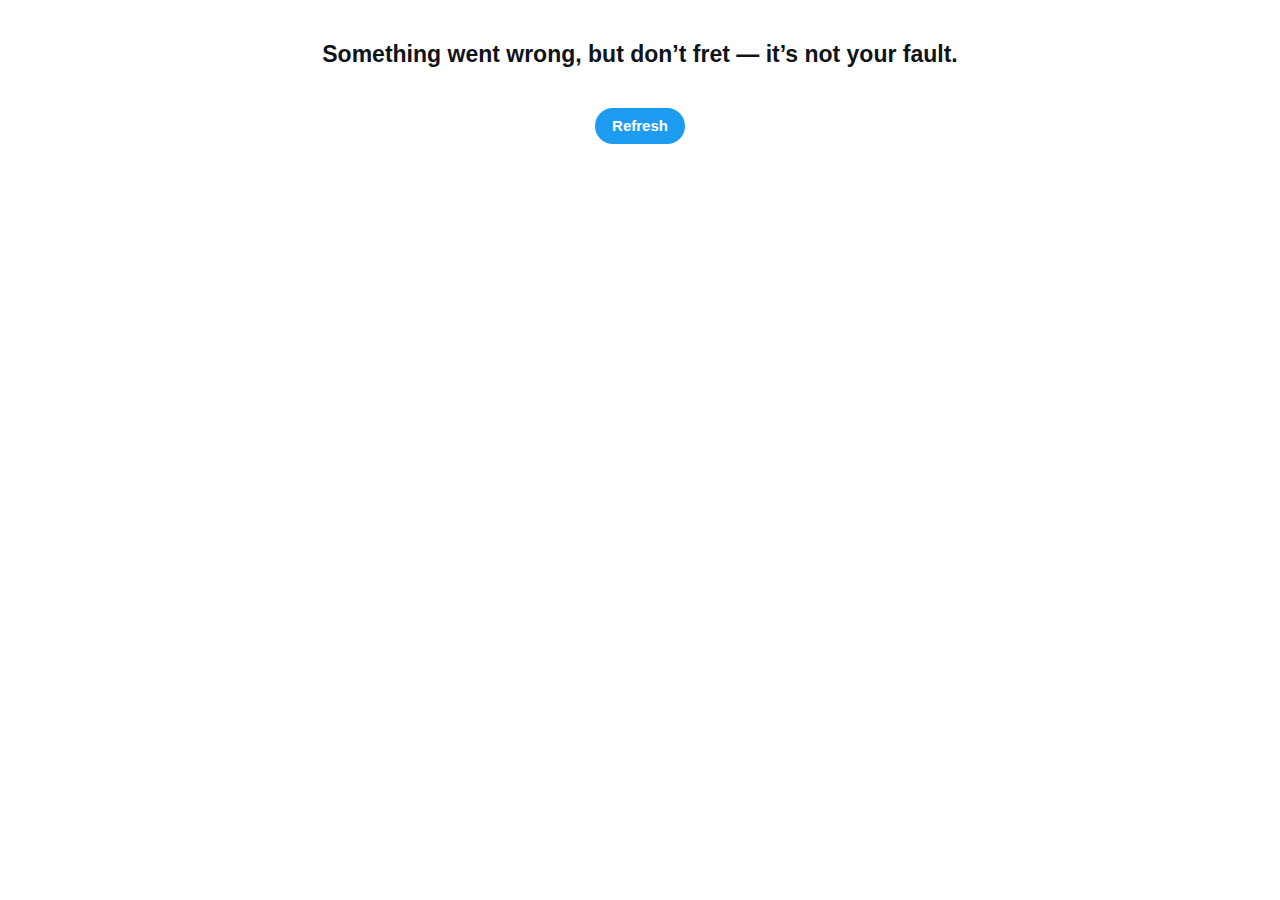
<file: asset/(2) Home _ Twitter.html>
<!DOCTYPE html>
<!-- saved from url=(0024)https://twitter.com/home -->
<html dir="ltr" lang="en" style="overflow-y: scroll; overscroll-behavior-y: none; font-size: 15px;"><head><meta http-equiv="Content-Type" content="text/html; charset=UTF-8"><style id="draftjs-styles_0">
    .draftjs-styles_0 .public-DraftEditorPlaceholder-root {
      color: #536471;
    }

    .draftjs-styles_0 .public-DraftEditorPlaceholder-hasFocus {
      color: #536471;
    }
  </style><style id="draftjs-styles">
     .DraftEditor-editorContainer, .DraftEditor-root, .public-DraftEditor-content {
        height: inherit;
        max-height: inherit;
        min-height: inherit;
        text-align: initial;
    }

    .public-DraftEditor-content[contenteditable=true] {
        -moz-user-modify: read-write-plaintext-only;
        -webkit-user-modify: read-write-plaintext-only;
    }

    .format-inline .public-DraftEditor-content[contenteditable=true] {
      -moz-user-modify: read-write;
      -webkit-user-modify: read-write;
    }

    .DraftEditor-root {
        width: 100%;
        position: relative;
        -webkit-user-select: none;
    }

    .DraftEditor-editorContainer {
        background-color: rgba(255, 255, 255, 0);
        border-left: .1px solid transparent;
        position: relative;
        z-index: 1;
    }

    .public-DraftEditor-block {
        position: relative;
    }

    .DraftEditor-alignLeft .public-DraftStyleDefault-block {
        text-align: left;
    }

    .DraftEditor-alignLeft .public-DraftEditorPlaceholder-root {
        left: 0;
        text-align: left;
    }

    .DraftEditor-alignCenter .public-DraftStyleDefault-block {
        text-align: center
    }

    .DraftEditor-alignCenter .public-DraftEditorPlaceholder-root {
        margin: 0 auto;
        text-align: center;
        width: 100%
    }

    .DraftEditor-alignRight .public-DraftStyleDefault-block {
        text-align: right;
    }

    .DraftEditor-alignRight .public-DraftEditorPlaceholder-root {
        right: 0;
        text-align: right;
    }

    .public-DraftEditorPlaceholder-root {
        padding-bottom: 2px;
        padding-top: 2px;
        position: absolute;
        z-index: 1;
    }

    .public-DraftEditorPlaceholder-inner {
        user-select: none;
        -webkit-user-select: none;
    }

    .DraftEditorPlaceholder-hidden {
        display: none;
    }

    .public-DraftStyleDefault-block {
        overflow:hidden;
        padding-bottom: 2px;
        padding-top: 2px;
        position: relative;
        white-space: pre-wrap;
    }

    /* Only a handful of CSS rules work on br tags and user-select isn't one */
    div:only-child > .public-DraftStyleDefault-block br::selection {
        background: transparent;
    }

    /*
       Safari doesn't let you change ::selection on br elements,
       but Chrome needs it here
    */
    div:only-child > .public-DraftStyleDefault-block::selection {
        background: transparent;
    }

    .public-DraftStyleDefault-ltr {
        direction: ltr;
        text-align: left;
    }

    .public-DraftStyleDefault-rtl {
        direction: rtl;
        text-align: right;
    }

    .DraftEditor-editorContainer a {
        font-family: inherit;
        font-size: inherit;
        line-height: inherit;
        margin-bottom: inherit;
        margin-top: inherit;
    }

    .singleline .public-DraftStyleDefault-block {
        overflow-x: auto;
        scrollbar-width: none;
        white-space: nowrap;
        -ms-overflow-style: none;
    }

    .singleline .public-DraftStyleDefault-block::-webkit-scrollbar {
        display: none;
    }
  </style><style>input::placeholder { user-select: none; -webkit-user-select: none; } iframe { color-scheme: auto; }</style><style>@font-face {
  font-family: TwitterChirp;
  src: url(https://abs.twimg.com/responsive-web/client-web/Chirp-Light.3a18e64a.woff2) format('woff2'), url(https://abs.twimg.com/responsive-web/client-web/Chirp-Light.7a5673aa.woff) format('woff');
  font-weight: 300;
  font-style: 'normal';
  font-display: 'swap';
}
@font-face {
  font-family: TwitterChirp;
  src: url(https://abs.twimg.com/responsive-web/client-web/Chirp-Regular.80fda27a.woff2) format('woff2'), url(https://abs.twimg.com/responsive-web/client-web/Chirp-Regular.60b215ba.woff) format('woff');
  font-weight: 400;
  font-style: 'normal';
  font-display: 'swap';
}
@font-face {
  font-family: TwitterChirp;
  src: url(https://abs.twimg.com/responsive-web/client-web/Chirp-Medium.f8e2739a.woff2) format('woff2'), url(https://abs.twimg.com/responsive-web/client-web/Chirp-Medium.20fc288a.woff) format('woff');
  font-weight: 500;
  font-style: 'normal';
  font-display: 'swap';
}
@font-face {
  font-family: TwitterChirp;
  src: url(https://abs.twimg.com/responsive-web/client-web/Chirp-Bold.ebb56aba.woff2) format('woff2'), url(https://abs.twimg.com/responsive-web/client-web/Chirp-Bold.a573679a.woff) format('woff');
  font-weight: 700;
  font-style: 'normal';
  font-display: 'swap';
}
@font-face {
  font-family: TwitterChirp;
  src: url(https://abs.twimg.com/responsive-web/client-web/Chirp-Heavy.f44ae4ea.woff2) format('woff2'), url(https://abs.twimg.com/responsive-web/client-web/Chirp-Heavy.d70ec7ca.woff) format('woff');
  font-weight: 800;
  font-style: 'normal';
  font-display: 'swap';
}
@font-face {
  font-family: TwitterChirpExtendedHeavy;
  src: url(https://abs.twimg.com/fonts/v1/chirp-extended-heavy-web.woff2) format('woff2'), url(https://abs.twimg.com/fonts/v1/chirp-extended-heavy-web.woff) format('woff');
  font-weight: 800;
  font-style: 'normal';
  font-display: 'swap';
}</style>

<meta name="viewport" content="width=device-width,initial-scale=1,maximum-scale=1,user-scalable=0,viewport-fit=cover"><link rel="preconnect" href="https://abs.twimg.com/"><link rel="dns-prefetch" href="https://abs.twimg.com/"><link rel="preconnect" href="https://api.twitter.com/"><link rel="dns-prefetch" href="https://api.twitter.com/"><link rel="preconnect" href="https://pbs.twimg.com/"><link rel="dns-prefetch" href="https://pbs.twimg.com/"><link rel="preconnect" href="https://t.co/"><link rel="dns-prefetch" href="https://t.co/"><link rel="preconnect" href="https://video.twimg.com/"><link rel="dns-prefetch" href="https://video.twimg.com/"><link nonce="" rel="preload" as="script" crossorigin="anonymous" href="./(2) Home _ Twitter_files/vendor.0c353a7a.js.download"><link nonce="" rel="preload" as="script" crossorigin="anonymous" href="./(2) Home _ Twitter_files/en.dbda296a.js.download"><link nonce="" rel="preload" as="script" crossorigin="anonymous" href="./(2) Home _ Twitter_files/main.7852e1fa.js.download"><meta property="fb:app_id" content="2231777543">
<meta property="og:site_name" content="Twitter"><meta name="google-site-verification" content="600dQ0pZYsH2xOFt4hYmf5f5NpjCbWE_qk5Y04dErYM"><meta name="facebook-domain-verification" content="x6sdcc8b5ju3bh8nbm59eswogvg6t1"><meta http-equiv="onion-location" content="https://twitter3e4tixl4xyajtrzo62zg5vztmjuricljdp2c5kshju4avyoid.onion/"><link rel="manifest" href="https://twitter.com/manifest.json" crossorigin="use-credentials"><link rel="search" type="application/opensearchdescription+xml" href="https://twitter.com/opensearch.xml" title="Twitter"><link rel="mask-icon" sizes="any" href="https://abs.twimg.com/responsive-web/client-web/icon-svg.168b89da.svg" color="#1D9BF0"><link rel="shortcut icon" href="https://abs.twimg.com/favicons/twitter-pip.2.ico"><link rel="apple-touch-icon" sizes="192x192" href="https://abs.twimg.com/responsive-web/client-web/icon-ios.b1fc727a.png"><meta name="mobile-web-app-capable" content="yes">
<meta name="apple-mobile-web-app-title" content="Twitter">
<meta name="apple-mobile-web-app-status-bar-style" content="white">
<meta name="theme-color" media="undefined" content="#FFFFFF">
<meta name="theme-color" media="(prefers-color-scheme: dark)" content="#000000"><meta http-equiv="origin-trial" content="AlpCmb40F5ZjDi9ZYe+wnr/[base64]"><style>
@media (prefers-color-scheme: dark) {
  #placeholder { background-color: #000000 }
  #ScriptLoadFailure span { color: #FFFFFF !important; }
}</style><style>html,body{height: 100%;}::cue{white-space:normal}</style><style id="react-native-stylesheet">[stylesheet-group="0"]{}
html{-ms-text-size-adjust:100%;-webkit-text-size-adjust:100%;-webkit-tap-highlight-color:rgba(0,0,0,0);}
body{margin:0;}
button::-moz-focus-inner,input::-moz-focus-inner{border:0;padding:0;}
input::-webkit-search-cancel-button,input::-webkit-search-decoration,input::-webkit-search-results-button,input::-webkit-search-results-decoration{display:none;}
[stylesheet-group="0.1"]{}
:focus:not([data-focusvisible-polyfill]){outline: none;}
[stylesheet-group="0.5"]{}
.css-18t94o4{cursor:pointer;}
[stylesheet-group="1"]{}
.css-1dbjc4n{-ms-flex-align:stretch;-ms-flex-direction:column;-ms-flex-negative:0;-ms-flex-preferred-size:auto;-webkit-align-items:stretch;-webkit-box-align:stretch;-webkit-box-direction:normal;-webkit-box-orient:vertical;-webkit-flex-basis:auto;-webkit-flex-direction:column;-webkit-flex-shrink:0;align-items:stretch;border:0 solid black;box-sizing:border-box;display:-webkit-box;display:-moz-box;display:-ms-flexbox;display:-webkit-flex;display:flex;flex-basis:auto;flex-direction:column;flex-shrink:0;margin-bottom:0px;margin-left:0px;margin-right:0px;margin-top:0px;min-height:0px;min-width:0px;padding-bottom:0px;padding-left:0px;padding-right:0px;padding-top:0px;position:relative;z-index:0;}
.css-901oao{border:0 solid black;box-sizing:border-box;color:rgba(0,0,0,1.00);display:inline;font:14px -apple-system,BlinkMacSystemFont,"Segoe UI",Roboto,Helvetica,Arial,sans-serif;margin-bottom:0px;margin-left:0px;margin-right:0px;margin-top:0px;padding-bottom:0px;padding-left:0px;padding-right:0px;padding-top:0px;white-space:pre-wrap;word-wrap:break-word;}
.css-16my406{color:inherit;font:inherit;white-space:inherit;}
.css-1hf3ou5{max-width:100%;overflow-x:hidden;overflow-y:hidden;text-overflow:ellipsis;white-space:nowrap;word-wrap:normal;}
[stylesheet-group="2"]{}
.r-13awgt0{-ms-flex:1 1 0%;-webkit-flex:1;flex:1;}
.r-4qtqp9{display:inline-block;}
.r-ywje51{margin-bottom:auto;margin-left:auto;margin-right:auto;margin-top:auto;}
.r-hvic4v{display:none;}
.r-sdzlij{border-bottom-left-radius:9999px;border-bottom-right-radius:9999px;border-top-left-radius:9999px;border-top-right-radius:9999px;}
.r-1phboty{border-bottom-style:solid;border-left-style:solid;border-right-style:solid;border-top-style:solid;}
.r-rs99b7{border-bottom-width:1px;border-left-width:1px;border-right-width:1px;border-top-width:1px;}
.r-6koalj{display:-webkit-box;display:-moz-box;display:-ms-flexbox;display:-webkit-flex;display:flex;}
[stylesheet-group="2.1"]{}
.r-ymttw5{padding-left:16px;padding-right:16px;}
[stylesheet-group="2.2"]{}
.r-12vffkv>*{pointer-events:auto;}
.r-12vffkv{pointer-events:none!important;}
.r-14lw9ot{background-color:rgba(255,255,255,1.00);}
.r-1p0dtai{bottom:0px;}
.r-1d2f490{left:0px;}
.r-1xcajam{position:fixed;}
.r-zchlnj{right:0px;}
.r-ipm5af{top:0px;}
.r-yyyyoo{fill:currentcolor;}
.r-1xvli5t{height:1.25em;}
.r-dnmrzs{max-width:100%;}
.r-bnwqim{position:relative;}
.r-1plcrui{vertical-align:text-bottom;}
.r-lrvibr{-moz-user-select:none;-ms-user-select:none;-webkit-user-select:none;user-select:none;}
.r-13gxpu9{color:rgba(29,161,242,1.00);}
.r-wy61xf{height:72px;}
.r-u8s1d{position:absolute;}
.r-1blnp2b{width:72px;}
.r-1ykxob0{top:60%;}
.r-1awozwy{-ms-flex-align:center;-webkit-align-items:center;-webkit-box-align:center;align-items:center;}
.r-q4m81j{text-align:center;}
.r-bcqeeo{min-width:0px;}
.r-qvutc0{word-wrap:break-word;}
.r-rjixqe{line-height:20px;}
.r-37j5jr{font-family:"TwitterChirp",-apple-system,BlinkMacSystemFont,"Segoe UI",Roboto,Helvetica,Arial,sans-serif;}
.r-a023e6{font-size:15px;}
.r-16dba41{font-weight:400;}
.r-poiln3{font-family:inherit;}
.r-2yi16{min-height:36px;}
.r-1qi8awa{min-width:36px;}
.r-o7ynqc{-webkit-transition-duration:0.2s;transition-duration:0.2s;}
.r-6416eg{-moz-transition-property:background-color, box-shadow;-webkit-transition-property:background-color, box-shadow;transition-property:background-color, box-shadow;}
.r-1ny4l3l{outline-style:none;}
.r-b88u0q{font-weight:700;}
.r-18u37iz{-ms-flex-direction:row;-webkit-box-direction:normal;-webkit-box-orient:horizontal;-webkit-flex-direction:row;flex-direction:row;}
.r-16y2uox{-ms-flex-positive:1;-webkit-box-flex:1;-webkit-flex-grow:1;flex-grow:1;}
.r-1777fci{-ms-flex-pack:center;-webkit-box-pack:center;-webkit-justify-content:center;justify-content:center;}</style><title>(2) Home / Twitter</title><link href="https://twitter.com/home" rel="canonical" data-rh="true"><link href="https://twitter.com/home" hreflang="x-default" rel="alternate" data-rh="true"><script async="" src="./(2) Home _ Twitter_files/analytics.js.download"></script><meta content="(2) Home / Twitter" property="og:title" data-rh="true"></head>
<body style="background-color: #FFFFFF;">
  <noscript>
    <style>
    body {
      -ms-overflow-style: scrollbar;
      overflow-y: scroll;
      overscroll-behavior-y: none;
    }

    .errorContainer {
      background-color: #FFF;
      color: #0F1419;
      max-width: 600px;
      margin: 0 auto;
      padding: 10%;
      font-family: Helvetica, sans-serif;
      font-size: 16px;
    }

    .errorButton {
      margin: 3em 0;
    }

    .errorButton a {
      background: #1DA1F2;
      border-radius: 2.5em;
      color: white;
      padding: 1em 2em;
      text-decoration: none;
    }

    .errorButton a:hover,
    .errorButton a:focus {
      background: rgb(26, 145, 218);
    }

    .errorFooter {
      color: #657786;
      font-size: 80%;
      line-height: 1.5;
      padding: 1em 0;
    }

    .errorFooter a,
    .errorFooter a:visited {
      color: #657786;
      text-decoration: none;
      padding-right: 1em;
    }

    .errorFooter a:hover,
    .errorFooter a:active {
      text-decoration: underline;
    }

      #placeholder,
      #react-root {
        display: none !important;
      }
      body {
        background-color: #FFF !important;
      }
    </style>
    <div class="errorContainer">
      <img width="46" height="38" srcset="https://abs.twimg.com/errors/logo46x38.png 1x, https://abs.twimg.com/errors/logo46x38@2x.png 2x" src="https://abs.twimg.com/errors/logo46x38.png" alt="Twitter" />
      <h1>JavaScript is not available.</h1>
      <p>We’ve detected that JavaScript is disabled in this browser. Please enable JavaScript or switch to a supported browser to continue using twitter.com. You can see a list of supported browsers in our Help Center.</p>
      <p class="errorButton"><a href="https://help.twitter.com/using-twitter/twitter-supported-browsers">Help Center</a></p>
    <p class="errorFooter">
      <a href="https://twitter.com/tos">Terms of Service</a>
      <a href="https://twitter.com/privacy">Privacy Policy</a>
      <a href="https://support.twitter.com/articles/20170514">Cookie Policy</a>
      <a href="https://legal.twitter.com/imprint.html">Imprint</a>
      <a href="https://business.twitter.com/en/help/troubleshooting/how-twitter-ads-work.html?ref=web-twc-ao-gbl-adsinfo&utm_source=twc&utm_medium=web&utm_campaign=ao&utm_content=adsinfo">Ads info</a>
      © 2023 X Corp.
    </p>

    </div>
  </noscript><div id="react-root" style="height:100%;display:flex;"><div class="css-1dbjc4n r-13awgt0 r-12vffkv"><div class="css-1dbjc4n r-13awgt0 r-12vffkv"><h2 aria-level="2" role="heading" class="css-4rbku5 css-1dbjc4n r-4iw3lz r-1xk2f4g r-109y4c4 r-1udh08x r-wwvuq4 r-u8s1d r-92ng3h"><div dir="ltr" class="css-901oao r-18jsvk2 r-37j5jr r-a023e6 r-16dba41 r-rjixqe r-bcqeeo r-qvutc0" style=""><span class="css-901oao css-16my406 r-poiln3 r-bcqeeo r-qvutc0">To view keyboard shortcuts, press question mark</span></div><a href="https://twitter.com/i/keyboard_shortcuts" dir="ltr" role="link" tabindex="-1" class="css-4rbku5 css-18t94o4 css-901oao r-1cvl2hr r-1loqt21 r-37j5jr r-a023e6 r-16dba41 r-rjixqe r-bcqeeo r-qvutc0" style=""><span class="css-901oao css-16my406 r-poiln3 r-bcqeeo r-qvutc0">View keyboard shortcuts</span></a></h2><div id="layers" class="r-1d2f490 r-u8s1d r-zchlnj r-ipm5af r-184en5c" style=""><div class="css-1dbjc4n r-aqfbo4 r-1p0dtai r-1d2f490 r-12vffkv r-1xcajam r-zchlnj"><div class="css-1dbjc4n r-12vffkv"><div class="css-1dbjc4n r-12vffkv"><div class="css-1dbjc4n r-173mn98 r-14lw9ot r-c67a83 r-1qk6wnv r-1upvrn0 r-1mf7evn r-hvns9x r-1jte41z r-1hycxz" data-testid="DMDrawer"><div class="css-1dbjc4n r-1h3ijdo r-5wli1b" style="max-height: 53px;"><div class="css-1dbjc4n r-gtdqiz r-ipm5af r-136ojw6"><div class="css-1dbjc4n r-11mg6pl r-c67a83 r-1qk6wnv r-1loqt21 r-cgjvx2" data-testid="DMDrawerHeader"><div class="css-1dbjc4n r-1h3ijdo r-136ojw6"><div class="css-1dbjc4n"><div class="css-1dbjc4n r-1e5uvyk r-6026j r-c67a83 r-1qk6wnv r-1h3ijdo"><div class="css-1dbjc4n r-1awozwy r-18u37iz r-1h3ijdo r-1777fci r-1jgb5lz r-sb58tz r-ymttw5 r-13qz1uu"><div class="css-1dbjc4n r-16y2uox r-1wbh5a2 r-1pi2tsx r-1777fci"><div class="css-1dbjc4n r-1habvwh"><h2 dir="ltr" aria-level="2" role="heading" class="css-4rbku5 css-901oao css-1hf3ou5 r-18jsvk2 r-37j5jr r-adyw6z r-b88u0q r-135wba7 r-bcqeeo r-1vvnge1 r-qvutc0"><div class="css-1dbjc4n r-1awozwy r-6koalj r-18u37iz r-16y2uox"><div class="css-1dbjc4n r-xoduu5 r-16y2uox r-1wbh5a2"><span class="css-901oao css-16my406 r-poiln3 r-bcqeeo r-qvutc0"><span class="css-901oao css-16my406 r-poiln3 r-bcqeeo r-qvutc0">Messages</span></span></div></div></h2></div></div><div class="css-1dbjc4n r-obd0qt r-1pz39u2 r-1777fci r-15ysp7h r-s8bhmr"><div class="css-1dbjc4n r-18u37iz"><div aria-label="Compose new Message" role="button" tabindex="0" class="css-18t94o4 css-1dbjc4n r-1niwhzg r-42olwf r-sdzlij r-1phboty r-rs99b7 r-2yi16 r-1qi8awa r-1ny4l3l r-o7ynqc r-6416eg r-lrvibr"><div dir="ltr" class="css-901oao r-1awozwy r-18jsvk2 r-6koalj r-18u37iz r-16y2uox r-37j5jr r-a023e6 r-b88u0q r-1777fci r-rjixqe r-bcqeeo r-q4m81j r-qvutc0"><svg viewBox="0 0 24 24" aria-hidden="true" class="r-18jsvk2 r-4qtqp9 r-yyyyoo r-z80fyv r-dnmrzs r-bnwqim r-1plcrui r-lrvibr r-19wmn03"><g><path d="M1.998 5.5c0-1.381 1.119-2.5 2.5-2.5h15c1.381 0 2.5 1.119 2.5 2.5V12h-2v-1.537l-8 3.635-8-3.635V18.5c0 .276.224.5.5.5H13v2H4.498c-1.381 0-2.5-1.119-2.5-2.5v-13zm2 2.766l8 3.635 8-3.635V5.5c0-.276-.224-.5-.5-.5h-15c-.276 0-.5.224-.5.5v2.766zM19 18v-3h2v3h3v2h-3v3h-2v-3h-3v-2h3z"></path></g></svg><span class="css-901oao css-16my406 css-1hf3ou5 r-poiln3 r-a023e6 r-rjixqe r-bcqeeo r-qvutc0" style="border-bottom: 2px solid rgb(15, 20, 25);"></span></div></div><div aria-label="Expand" role="button" tabindex="0" class="css-18t94o4 css-1dbjc4n r-1niwhzg r-42olwf r-sdzlij r-1phboty r-rs99b7 r-2yi16 r-1qi8awa r-1ny4l3l r-o7ynqc r-6416eg r-lrvibr"><div dir="ltr" class="css-901oao r-1awozwy r-18jsvk2 r-6koalj r-18u37iz r-16y2uox r-37j5jr r-a023e6 r-b88u0q r-1777fci r-rjixqe r-bcqeeo r-q4m81j r-qvutc0"><svg viewBox="0 0 24 24" aria-hidden="true" class="r-18jsvk2 r-4qtqp9 r-yyyyoo r-z80fyv r-dnmrzs r-bnwqim r-1plcrui r-lrvibr r-19wmn03"><g><path d="M12 2.59l9.46 9.45-1.42 1.42L12 5.41l-8.04 8.05-1.42-1.42L12 2.59zm0 7l9.46 9.45-1.42 1.42L12 12.41l-8.04 8.05-1.42-1.42L12 9.59z"></path></g></svg><span class="css-901oao css-16my406 css-1hf3ou5 r-poiln3 r-a023e6 r-rjixqe r-bcqeeo r-qvutc0" style="border-bottom: 2px solid rgb(15, 20, 25);"></span></div></div></div></div></div></div></div></div></div></div></div></div></div></div><div class="css-1dbjc4n r-12vffkv"><div class="css-1dbjc4n r-12vffkv"><div class="css-1dbjc4n" data-testid="BottomBar"></div></div></div></div></div><div class="css-1dbjc4n r-18u37iz r-13qz1uu r-417010" data-at-shortcutkeys="{&quot;n&quot;:&quot;New Tweet&quot;,&quot;CTRL Enter&quot;:&quot;Send Tweet&quot;,&quot;m&quot;:&quot;Mute selected Video&quot;,&quot;/&quot;:&quot;Search&quot;,&quot;l&quot;:&quot;Like&quot;,&quot;r&quot;:&quot;Reply&quot;,&quot;t&quot;:&quot;Retweet&quot;,&quot;s&quot;:&quot;Share Tweet&quot;,&quot;b&quot;:&quot;Bookmark&quot;,&quot;u&quot;:&quot;Mute account&quot;,&quot;x&quot;:&quot;Block account&quot;,&quot;Enter&quot;:&quot;Open Tweet details&quot;,&quot;o&quot;:&quot;Expand photo&quot;,&quot;i&quot;:&quot;Open/Close Messages dock&quot;,&quot;k&quot;:&quot;Previous Tweet&quot;,&quot;space&quot;:&quot;Pause/Play selected Video&quot;,&quot;a d&quot;:&quot;Go to Audio Dock&quot;,&quot;a space&quot;:&quot;Play/Pause Audio Dock&quot;,&quot;a m&quot;:&quot;Mute/Unmute Audio Dock&quot;,&quot;?&quot;:&quot;Shortcut help&quot;,&quot;j&quot;:&quot;Next Tweet&quot;,&quot;Space&quot;:&quot;Page down&quot;,&quot;.&quot;:&quot;Load new Tweets&quot;,&quot;g h&quot;:&quot;Home&quot;,&quot;g e&quot;:&quot;Explore&quot;,&quot;g n&quot;:&quot;Notifications&quot;,&quot;g r&quot;:&quot;Mentions&quot;,&quot;g p&quot;:&quot;Profile&quot;,&quot;g f&quot;:&quot;Drafts&quot;,&quot;g t&quot;:&quot;Scheduled Tweets&quot;,&quot;g l&quot;:&quot;Likes&quot;,&quot;g i&quot;:&quot;Lists&quot;,&quot;g m&quot;:&quot;Direct Messages&quot;,&quot;g s&quot;:&quot;Settings&quot;,&quot;g b&quot;:&quot;Bookmarks&quot;,&quot;g u&quot;:&quot;Go to user…&quot;,&quot;g d&quot;:&quot;Display settings&quot;}" aria-hidden="false" style="min-height: 600px;"><div aria-label="Skip to home timeline" role="button" tabindex="0" class="css-18t94o4 css-1dbjc4n r-1niwhzg r-sdzlij r-1phboty r-4iw3lz r-1xk2f4g r-109y4c4 r-2yi16 r-1qi8awa r-1ny4l3l r-1udh08x r-wwvuq4 r-u8s1d r-o7ynqc r-6416eg r-lrvibr r-92ng3h" style="border-color: rgb(207, 217, 222);"><div dir="ltr" class="css-901oao r-1awozwy r-18jsvk2 r-6koalj r-18u37iz r-16y2uox r-37j5jr r-a023e6 r-b88u0q r-1777fci r-rjixqe r-bcqeeo r-q4m81j r-qvutc0"><span class="css-901oao css-16my406 css-1hf3ou5 r-poiln3 r-a023e6 r-rjixqe r-bcqeeo r-qvutc0"></span></div></div><div aria-label="Skip to trending" role="button" tabindex="0" class="css-18t94o4 css-1dbjc4n r-1niwhzg r-sdzlij r-1phboty r-4iw3lz r-1xk2f4g r-109y4c4 r-2yi16 r-1qi8awa r-1ny4l3l r-1udh08x r-wwvuq4 r-u8s1d r-o7ynqc r-6416eg r-lrvibr r-92ng3h" style="border-color: rgb(207, 217, 222);"><div dir="ltr" class="css-901oao r-1awozwy r-18jsvk2 r-6koalj r-18u37iz r-16y2uox r-37j5jr r-a023e6 r-b88u0q r-1777fci r-rjixqe r-bcqeeo r-q4m81j r-qvutc0"><span class="css-901oao css-16my406 css-1hf3ou5 r-poiln3 r-a023e6 r-rjixqe r-bcqeeo r-qvutc0"></span></div></div><header role="banner" class="css-1dbjc4n r-obd0qt r-16y2uox r-lrvibr r-1g40b8q"><div class="css-1dbjc4n r-o96wvk"><div class="css-1dbjc4n r-aqfbo4 r-1pi2tsx r-1xcajam r-ipm5af"><div class="css-1dbjc4n r-1pi2tsx r-1wtj0ep r-1rnoaur r-1pn2ns4 r-o96wvk"><div class="css-1dbjc4n r-1habvwh"><div class="css-1dbjc4n r-dnmrzs r-1vvnge1"><h1 role="heading" class="css-4rbku5 css-1dbjc4n r-1awozwy r-1pz39u2 r-1loqt21 r-6koalj r-16y2uox r-1777fci r-4wgw6l"><a href="https://twitter.com/home" aria-label="Twitter" role="link" class="css-4rbku5 css-18t94o4 css-1dbjc4n r-1niwhzg r-42olwf r-sdzlij r-1phboty r-rs99b7 r-1loqt21 r-19yznuf r-64el8z r-1ny4l3l r-o7ynqc r-6416eg r-lrvibr" style=""><div dir="ltr" class="css-901oao r-1awozwy r-18jsvk2 r-6koalj r-18u37iz r-16y2uox r-37j5jr r-a023e6 r-b88u0q r-1777fci r-rjixqe r-bcqeeo r-q4m81j r-qvutc0" style=""><svg viewBox="0 0 24 24" aria-hidden="true" class="r-1cvl2hr r-4qtqp9 r-yyyyoo r-16y2uox r-8kz0gk r-dnmrzs r-bnwqim r-1plcrui r-lrvibr r-lrsllp"><g><path d="M23.643 4.937c-.835.37-1.732.62-2.675.733.962-.576 1.7-1.49 2.048-2.578-.9.534-1.897.922-2.958 1.13-.85-.904-2.06-1.47-3.4-1.47-2.572 0-4.658 2.086-4.658 4.66 0 .364.042.718.12 1.06-3.873-.195-7.304-2.05-9.602-4.868-.4.69-.63 1.49-.63 2.342 0 1.616.823 3.043 2.072 3.878-.764-.025-1.482-.234-2.11-.583v.06c0 2.257 1.605 4.14 3.737 4.568-.392.106-.803.162-1.227.162-.3 0-.593-.028-.877-.082.593 1.85 2.313 3.198 4.352 3.234-1.595 1.25-3.604 1.995-5.786 1.995-.376 0-.747-.022-1.112-.065 2.062 1.323 4.51 2.093 7.14 2.093 8.57 0 13.255-7.098 13.255-13.254 0-.2-.005-.402-.014-.602.91-.658 1.7-1.477 2.323-2.41z"></path></g></svg><span class="css-901oao css-16my406 css-1hf3ou5 r-poiln3 r-1inkyih r-rjixqe r-bcqeeo r-qvutc0"></span></div></a></h1></div><div class="css-1dbjc4n r-15zivkp r-1bymd8e r-13qz1uu"><nav aria-label="Primary" role="navigation" class="css-1dbjc4n r-1habvwh r-eqz5dr"><a href="https://twitter.com/home" aria-label="Home (New unread Tweets)" role="link" class="css-4rbku5 css-18t94o4 css-1dbjc4n r-1habvwh r-1loqt21 r-6koalj r-eqz5dr r-16y2uox r-1ny4l3l r-rjfia r-13qz1uu" data-testid="AppTabBar_Home_Link"><div class="css-1dbjc4n r-1awozwy r-sdzlij r-18u37iz r-1777fci r-dnmrzs r-xyw6el r-o7ynqc r-6416eg"><div class="css-1dbjc4n"><svg viewBox="0 0 24 24" aria-hidden="true" class="r-18jsvk2 r-4qtqp9 r-yyyyoo r-lwhw9o r-dnmrzs r-bnwqim r-1plcrui r-lrvibr r-cnnz9e"><g><path d="M12 1.696L.622 8.807l1.06 1.696L3 9.679V19.5C3 20.881 4.119 22 5.5 22h13c1.381 0 2.5-1.119 2.5-2.5V9.679l1.318.824 1.06-1.696L12 1.696zM12 16.5c-1.933 0-3.5-1.567-3.5-3.5s1.567-3.5 3.5-3.5 3.5 1.567 3.5 3.5-1.567 3.5-3.5 3.5z"></path></g></svg><div aria-label="undefined unread items" class="css-1dbjc4n r-l5o3uw r-sdzlij r-1yadl64 r-1ozsyd3 r-u8s1d r-1gg5ah6 r-1ld3bg r-lrvibr r-12rgx7y"></div></div><div dir="ltr" class="css-901oao css-1hf3ou5 r-18jsvk2 r-37j5jr r-adyw6z r-b88u0q r-135wba7 r-1joea0r r-88pszg r-bcqeeo r-qvutc0"><span class="css-901oao css-16my406 r-poiln3 r-bcqeeo r-qvutc0">Home</span></div></div></a><a href="https://twitter.com/explore" aria-label="Search and explore" role="link" class="css-4rbku5 css-18t94o4 css-1dbjc4n r-1habvwh r-1loqt21 r-6koalj r-eqz5dr r-16y2uox r-1ny4l3l r-rjfia r-13qz1uu" data-testid="AppTabBar_Explore_Link"><div class="css-1dbjc4n r-1awozwy r-sdzlij r-18u37iz r-1777fci r-dnmrzs r-xyw6el r-o7ynqc r-6416eg"><div class="css-1dbjc4n"><svg viewBox="0 0 24 24" aria-hidden="true" class="r-18jsvk2 r-4qtqp9 r-yyyyoo r-lwhw9o r-dnmrzs r-bnwqim r-1plcrui r-lrvibr r-cnnz9e"><g><path d="M10.25 3.75c-3.59 0-6.5 2.91-6.5 6.5s2.91 6.5 6.5 6.5c1.795 0 3.419-.726 4.596-1.904 1.178-1.177 1.904-2.801 1.904-4.596 0-3.59-2.91-6.5-6.5-6.5zm-8.5 6.5c0-4.694 3.806-8.5 8.5-8.5s8.5 3.806 8.5 8.5c0 1.986-.682 3.815-1.824 5.262l4.781 4.781-1.414 1.414-4.781-4.781c-1.447 1.142-3.276 1.824-5.262 1.824-4.694 0-8.5-3.806-8.5-8.5z"></path></g></svg></div><div dir="ltr" class="css-901oao css-1hf3ou5 r-18jsvk2 r-37j5jr r-adyw6z r-16dba41 r-135wba7 r-1joea0r r-88pszg r-bcqeeo r-qvutc0"><span class="css-901oao css-16my406 r-poiln3 r-bcqeeo r-qvutc0">Explore</span></div></div></a><a href="https://twitter.com/notifications" aria-label="Notifications (2 unread notifications)" role="link" class="css-4rbku5 css-18t94o4 css-1dbjc4n r-1habvwh r-1loqt21 r-6koalj r-eqz5dr r-16y2uox r-1ny4l3l r-rjfia r-13qz1uu" data-testid="AppTabBar_Notifications_Link"><div class="css-1dbjc4n r-1awozwy r-sdzlij r-18u37iz r-1777fci r-dnmrzs r-xyw6el r-o7ynqc r-6416eg"><div class="css-1dbjc4n"><svg viewBox="0 0 24 24" aria-hidden="true" class="r-18jsvk2 r-4qtqp9 r-yyyyoo r-lwhw9o r-dnmrzs r-bnwqim r-1plcrui r-lrvibr r-cnnz9e"><g><path d="M19.993 9.042C19.48 5.017 16.054 2 11.996 2s-7.49 3.021-7.999 7.051L2.866 18H7.1c.463 2.282 2.481 4 4.9 4s4.437-1.718 4.9-4h4.236l-1.143-8.958zM12 20c-1.306 0-2.417-.835-2.829-2h5.658c-.412 1.165-1.523 2-2.829 2zm-6.866-4l.847-6.698C6.364 6.272 8.941 4 11.996 4s5.627 2.268 6.013 5.295L18.864 16H5.134z"></path></g></svg><div dir="ltr" aria-label="2 unread items" aria-live="polite" class="css-901oao r-1awozwy r-l5o3uw r-11mg6pl r-sdzlij r-1phboty r-rs99b7 r-1tjplnt r-jwli3a r-6koalj r-1q142lx r-37j5jr r-1gkfh8e r-16dba41 r-10ptun7 r-1777fci r-56xrmm r-285fr0 r-u8s1d r-kquydp r-1m4drjs r-lrvibr r-3s2u2q r-qvutc0"><span class="css-901oao css-16my406 r-poiln3 r-bcqeeo r-qvutc0">2</span></div></div><div dir="ltr" class="css-901oao css-1hf3ou5 r-18jsvk2 r-37j5jr r-adyw6z r-16dba41 r-135wba7 r-1joea0r r-88pszg r-bcqeeo r-qvutc0"><span class="css-901oao css-16my406 r-poiln3 r-bcqeeo r-qvutc0">Notifications</span></div></div></a><a href="https://twitter.com/messages" aria-label="Direct Messages" role="link" class="css-4rbku5 css-18t94o4 css-1dbjc4n r-1habvwh r-1loqt21 r-6koalj r-eqz5dr r-16y2uox r-1ny4l3l r-rjfia r-13qz1uu" data-testid="AppTabBar_DirectMessage_Link"><div class="css-1dbjc4n r-1awozwy r-sdzlij r-18u37iz r-1777fci r-dnmrzs r-xyw6el r-o7ynqc r-6416eg"><div class="css-1dbjc4n"><svg viewBox="0 0 24 24" aria-hidden="true" class="r-18jsvk2 r-4qtqp9 r-yyyyoo r-lwhw9o r-dnmrzs r-bnwqim r-1plcrui r-lrvibr r-cnnz9e"><g><path d="M1.998 5.5c0-1.381 1.119-2.5 2.5-2.5h15c1.381 0 2.5 1.119 2.5 2.5v13c0 1.381-1.119 2.5-2.5 2.5h-15c-1.381 0-2.5-1.119-2.5-2.5v-13zm2.5-.5c-.276 0-.5.224-.5.5v2.764l8 3.638 8-3.636V5.5c0-.276-.224-.5-.5-.5h-15zm15.5 5.463l-8 3.636-8-3.638V18.5c0 .276.224.5.5.5h15c.276 0 .5-.224.5-.5v-8.037z"></path></g></svg></div><div dir="ltr" class="css-901oao css-1hf3ou5 r-18jsvk2 r-37j5jr r-adyw6z r-16dba41 r-135wba7 r-1joea0r r-88pszg r-bcqeeo r-qvutc0"><span class="css-901oao css-16my406 r-poiln3 r-bcqeeo r-qvutc0">Messages</span></div></div></a><a href="https://twitter.com/i/verified-choose" aria-label="Verified" role="link" class="css-4rbku5 css-18t94o4 css-1dbjc4n r-1habvwh r-1loqt21 r-6koalj r-eqz5dr r-16y2uox r-1ny4l3l r-rjfia r-13qz1uu"><div class="css-1dbjc4n r-1awozwy r-sdzlij r-18u37iz r-1777fci r-dnmrzs r-xyw6el r-o7ynqc r-6416eg"><div class="css-1dbjc4n"><svg viewBox="0 0 24 24" aria-hidden="true" class="r-18jsvk2 r-4qtqp9 r-yyyyoo r-lwhw9o r-dnmrzs r-bnwqim r-1plcrui r-lrvibr r-cnnz9e"><g><path d="M8.52 3.59c.8-1.1 2.04-1.84 3.48-1.84s2.68.74 3.49 1.84c1.34-.21 2.74.14 3.76 1.16s1.37 2.42 1.16 3.77c1.1.8 1.84 2.04 1.84 3.48s-.74 2.68-1.84 3.48c.21 1.34-.14 2.75-1.16 3.77s-2.42 1.37-3.76 1.16c-.8 1.1-2.05 1.84-3.49 1.84s-2.68-.74-3.48-1.84c-1.34.21-2.75-.14-3.77-1.16-1.01-1.02-1.37-2.42-1.16-3.77-1.09-.8-1.84-2.04-1.84-3.48s.75-2.68 1.84-3.48c-.21-1.35.14-2.75 1.16-3.77s2.43-1.37 3.77-1.16zm3.48.16c-.85 0-1.66.53-2.12 1.43l-.38.77-.82-.27c-.96-.32-1.91-.12-2.51.49-.6.6-.8 1.54-.49 2.51l.27.81-.77.39c-.9.46-1.43 1.27-1.43 2.12s.53 1.66 1.43 2.12l.77.39-.27.81c-.31.97-.11 1.91.49 2.51.6.61 1.55.81 2.51.49l.82-.27.38.77c.46.9 1.27 1.43 2.12 1.43s1.66-.53 2.12-1.43l.39-.77.82.27c.96.32 1.9.12 2.51-.49.6-.6.8-1.55.48-2.51l-.26-.81.76-.39c.91-.46 1.43-1.27 1.43-2.12s-.52-1.66-1.43-2.12l-.77-.39.27-.81c.32-.97.12-1.91-.48-2.51-.61-.61-1.55-.81-2.51-.49l-.82.27-.39-.77c-.46-.9-1.27-1.43-2.12-1.43zm4.74 5.68l-6.2 6.77-3.74-3.74 1.41-1.42 2.26 2.26 4.8-5.23 1.47 1.36z"></path></g></svg></div><div dir="ltr" class="css-901oao css-1hf3ou5 r-18jsvk2 r-37j5jr r-adyw6z r-16dba41 r-135wba7 r-1joea0r r-88pszg r-bcqeeo r-qvutc0"><span class="css-901oao css-16my406 r-poiln3 r-bcqeeo r-qvutc0">Verified</span></div></div></a><a href="https://twitter.com/SevoolsPhumudzo" aria-label="Profile" role="link" class="css-4rbku5 css-18t94o4 css-1dbjc4n r-1habvwh r-1loqt21 r-6koalj r-eqz5dr r-16y2uox r-1ny4l3l r-rjfia r-13qz1uu" data-testid="AppTabBar_Profile_Link"><div class="css-1dbjc4n r-1awozwy r-sdzlij r-18u37iz r-1777fci r-dnmrzs r-xyw6el r-o7ynqc r-6416eg"><div class="css-1dbjc4n"><svg viewBox="0 0 24 24" aria-hidden="true" class="r-18jsvk2 r-4qtqp9 r-yyyyoo r-lwhw9o r-dnmrzs r-bnwqim r-1plcrui r-lrvibr r-cnnz9e"><g><path d="M5.651 19h12.698c-.337-1.8-1.023-3.21-1.945-4.19C15.318 13.65 13.838 13 12 13s-3.317.65-4.404 1.81c-.922.98-1.608 2.39-1.945 4.19zm.486-5.56C7.627 11.85 9.648 11 12 11s4.373.85 5.863 2.44c1.477 1.58 2.366 3.8 2.632 6.46l.11 1.1H3.395l.11-1.1c.266-2.66 1.155-4.88 2.632-6.46zM12 4c-1.105 0-2 .9-2 2s.895 2 2 2 2-.9 2-2-.895-2-2-2zM8 6c0-2.21 1.791-4 4-4s4 1.79 4 4-1.791 4-4 4-4-1.79-4-4z"></path></g></svg></div><div dir="ltr" class="css-901oao css-1hf3ou5 r-18jsvk2 r-37j5jr r-adyw6z r-16dba41 r-135wba7 r-1joea0r r-88pszg r-bcqeeo r-qvutc0"><span class="css-901oao css-16my406 r-poiln3 r-bcqeeo r-qvutc0">Profile</span></div></div></a><div aria-expanded="false" aria-haspopup="menu" aria-label="More menu items" role="button" tabindex="0" class="css-18t94o4 css-1dbjc4n r-1habvwh r-6koalj r-eqz5dr r-16y2uox r-1ny4l3l r-rjfia r-13qz1uu" data-testid="AppTabBar_More_Menu"><div class="css-1dbjc4n r-1awozwy r-sdzlij r-18u37iz r-1777fci r-dnmrzs r-xyw6el r-o7ynqc r-6416eg"><div class="css-1dbjc4n"><svg viewBox="0 0 24 24" aria-hidden="true" class="r-18jsvk2 r-4qtqp9 r-yyyyoo r-lwhw9o r-dnmrzs r-bnwqim r-1plcrui r-lrvibr r-cnnz9e"><g><path d="M3.75 12c0-4.56 3.69-8.25 8.25-8.25s8.25 3.69 8.25 8.25-3.69 8.25-8.25 8.25S3.75 16.56 3.75 12zM12 1.75C6.34 1.75 1.75 6.34 1.75 12S6.34 22.25 12 22.25 22.25 17.66 22.25 12 17.66 1.75 12 1.75zm-4.75 11.5c.69 0 1.25-.56 1.25-1.25s-.56-1.25-1.25-1.25S6 11.31 6 12s.56 1.25 1.25 1.25zm9.5 0c.69 0 1.25-.56 1.25-1.25s-.56-1.25-1.25-1.25-1.25.56-1.25 1.25.56 1.25 1.25 1.25zM13.25 12c0 .69-.56 1.25-1.25 1.25s-1.25-.56-1.25-1.25.56-1.25 1.25-1.25 1.25.56 1.25 1.25z"></path></g></svg></div><div dir="ltr" class="css-901oao css-1hf3ou5 r-18jsvk2 r-37j5jr r-adyw6z r-16dba41 r-135wba7 r-1joea0r r-88pszg r-bcqeeo r-qvutc0"><span class="css-901oao css-16my406 r-poiln3 r-bcqeeo r-qvutc0">More</span></div></div></div></nav></div><div class="css-1dbjc4n r-1p6iasa r-e7q0ms"><a href="https://twitter.com/compose/tweet" aria-label="Tweet" role="link" class="css-4rbku5 css-18t94o4 css-1dbjc4n r-l5o3uw r-42olwf r-sdzlij r-1phboty r-rs99b7 r-1waj6vr r-1loqt21 r-19yznuf r-64el8z r-1ny4l3l r-1dye5f7 r-o7ynqc r-6416eg r-lrvibr" data-testid="SideNav_NewTweet_Button" style=""><div dir="ltr" class="css-901oao r-1awozwy r-jwli3a r-6koalj r-18u37iz r-16y2uox r-37j5jr r-a023e6 r-b88u0q r-1777fci r-rjixqe r-bcqeeo r-q4m81j r-qvutc0" style=""><span class="css-901oao css-16my406 css-1hf3ou5 r-poiln3 r-1inkyih r-rjixqe r-bcqeeo r-qvutc0"><div style=""><div class="css-1dbjc4n r-xoduu5"><span class="css-901oao css-16my406 r-poiln3 r-bcqeeo r-qvutc0"><span class="css-901oao css-16my406 r-poiln3 r-bcqeeo r-qvutc0">Tweet</span></span></div></div></span></div></a></div></div><div class="css-1dbjc4n r-usiww2"><div class="css-1dbjc4n"><div aria-label="Account menu" role="button" tabindex="0" class="css-18t94o4 css-1dbjc4n r-1awozwy r-sdzlij r-6koalj r-18u37iz r-1ny4l3l r-xyw6el r-o7ynqc r-6416eg" data-testid="SideNav_AccountSwitcher_Button"><div class="css-1dbjc4n"><div class="css-1dbjc4n r-1adg3ll r-bztko3" data-testid="UserAvatar-Container-SevoolsPhumudzo" style="height: 40px; width: 40px;"><div class="r-1adg3ll r-13qz1uu" style="padding-bottom: 100%;"></div><div class="r-1p0dtai r-1pi2tsx r-1d2f490 r-u8s1d r-ipm5af r-13qz1uu"><div class="css-1dbjc4n r-1adg3ll r-1pi2tsx r-1wyvozj r-bztko3 r-u8s1d r-1v2oles r-desppf r-13qz1uu"><div class="r-1adg3ll r-13qz1uu" style="padding-bottom: 100%;"></div><div class="r-1p0dtai r-1pi2tsx r-1d2f490 r-u8s1d r-ipm5af r-13qz1uu"><div class="css-1dbjc4n r-sdzlij r-ggadg3 r-1udh08x r-u8s1d r-8jfcpp" style="height: calc(100% - -4px); width: calc(100% - -4px);"><div role="presentation" class="css-1dbjc4n r-1niwhzg r-1pi2tsx r-1ny4l3l r-13qz1uu" style=""><div class="css-1dbjc4n r-sdzlij r-1wyvozj r-1udh08x r-633pao r-u8s1d r-1v2oles r-desppf" style="height: calc(100% - 4px); width: calc(100% - 4px);"><div class="css-1dbjc4n r-1pi2tsx r-13qz1uu" style="background-color: rgba(0, 0, 0, 0);"></div></div><div class="css-1dbjc4n r-sdzlij r-1wyvozj r-1udh08x r-633pao r-u8s1d r-1v2oles r-desppf" style="height: calc(100% - 4px); width: calc(100% - 4px);"><div class="css-1dbjc4n r-14lw9ot r-1pi2tsx r-13qz1uu"></div></div><div class="css-1dbjc4n r-14lw9ot r-sdzlij r-1wyvozj r-1udh08x r-633pao r-u8s1d r-1v2oles r-desppf" style="height: calc(100% - 4px); width: calc(100% - 4px);"><div class="css-1dbjc4n r-1adg3ll r-1udh08x" style=""><div class="r-1adg3ll r-13qz1uu" style="padding-bottom: 100%;"></div><div class="r-1p0dtai r-1pi2tsx r-1d2f490 r-u8s1d r-ipm5af r-13qz1uu"><div aria-label="p.lll beats" class="css-1dbjc4n r-1p0dtai r-1mlwlqe r-1d2f490 r-1udh08x r-u8s1d r-zchlnj r-ipm5af r-417010"><div class="css-1dbjc4n r-1niwhzg r-vvn4in r-u6sd8q r-4gszlv r-1p0dtai r-1pi2tsx r-1d2f490 r-u8s1d r-zchlnj r-ipm5af r-13qz1uu r-1wyyakw" style="background-image: url(&quot;https://pbs.twimg.com/profile_images/1224342830983852033/tYjXzv44_normal.jpg&quot;);"></div><img alt="p.lll beats" draggable="true" src="./(2) Home _ Twitter_files/tYjXzv44_normal.jpg" class="css-9pa8cd"></div></div></div></div><div class="css-1dbjc4n r-sdzlij r-1wyvozj r-1udh08x r-u8s1d r-1v2oles r-desppf" style="height: calc(100% - 4px); width: calc(100% - 4px);"><div class="css-1dbjc4n r-12181gd r-1pi2tsx r-1ny4l3l r-13qz1uu"></div></div></div></div></div></div></div></div></div><div class="css-1dbjc4n r-1wbh5a2 r-dnmrzs r-1ny4l3l"><div class="css-1dbjc4n r-16y2uox r-1wbh5a2 r-1fz3rvf r-dnmrzs r-1ny4l3l"><div class="css-1dbjc4n r-1wbh5a2 r-dnmrzs r-1ny4l3l"><div class="css-1dbjc4n r-1awozwy r-18u37iz r-dnmrzs"><div dir="ltr" class="css-901oao r-1awozwy r-18jsvk2 r-6koalj r-37j5jr r-a023e6 r-b88u0q r-rjixqe r-bcqeeo r-1udh08x r-3s2u2q r-qvutc0"><span class="css-901oao css-16my406 css-1hf3ou5 r-poiln3 r-bcqeeo r-qvutc0"><span class="css-901oao css-16my406 r-poiln3 r-bcqeeo r-qvutc0">p.lll beats</span><span class="css-901oao css-16my406 r-poiln3 r-bcqeeo r-1pos5eu r-qvutc0"></span></span></div><div dir="ltr" class="css-901oao r-18jsvk2 r-xoduu5 r-18u37iz r-1q142lx r-37j5jr r-a023e6 r-16dba41 r-rjixqe r-bcqeeo r-qvutc0"><span class="css-901oao css-16my406 r-1awozwy r-xoduu5 r-poiln3 r-bcqeeo r-qvutc0"></span></div></div></div><div class="css-1dbjc4n r-1awozwy r-18u37iz r-1wbh5a2"><div tabindex="-1" class="css-1dbjc4n r-1wbh5a2 r-dnmrzs r-1ny4l3l"><div class="css-1dbjc4n"><div dir="ltr" class="css-901oao css-1hf3ou5 r-14j79pv r-18u37iz r-37j5jr r-1wvb978 r-a023e6 r-16dba41 r-rjixqe r-bcqeeo r-qvutc0"><span class="css-901oao css-16my406 r-poiln3 r-bcqeeo r-qvutc0">@SevoolsPhumudzo</span></div></div></div></div></div></div><div class="css-1dbjc4n r-obd0qt r-16y2uox"><svg viewBox="0 0 24 24" aria-hidden="true" class="r-18jsvk2 r-4qtqp9 r-yyyyoo r-1xvli5t r-dnmrzs r-bnwqim r-1plcrui r-lrvibr"><g><path d="M3 12c0-1.1.9-2 2-2s2 .9 2 2-.9 2-2 2-2-.9-2-2zm9 2c1.1 0 2-.9 2-2s-.9-2-2-2-2 .9-2 2 .9 2 2 2zm7 0c1.1 0 2-.9 2-2s-.9-2-2-2-2 .9-2 2 .9 2 2 2z"></path></g></svg></div></div></div></div></div></div></div></header><main role="main" class="css-1dbjc4n r-1habvwh r-16y2uox r-1wbh5a2"><div class="css-1dbjc4n r-150rngu r-16y2uox r-1wbh5a2 r-rthrr5"><div class="css-1dbjc4n r-aqfbo4 r-16y2uox"><div class="css-1dbjc4n r-1oszu61 r-1niwhzg r-18u37iz r-16y2uox r-1wtj0ep r-2llsf r-13qz1uu"><div class="css-1dbjc4n r-14lw9ot r-jxzhtn r-1ljd8xs r-13l2t4g r-1phboty r-16y2uox r-1jgb5lz r-11wrixw r-61z16t r-1ye8kvj r-13qz1uu r-184en5c" data-testid="primaryColumn"><div aria-label="Home timeline" tabindex="0" class="css-1dbjc4n"><div class="css-1dbjc4n r-aqfbo4 r-gtdqiz r-1gn8etr r-1g40b8q"><div class="css-1dbjc4n r-1e5uvyk r-6026j"><div class="css-1dbjc4n r-1loqt21 r-136ojw6"><div class="css-1dbjc4n r-1h3ijdo r-136ojw6"><div class="css-1dbjc4n"><div class="css-1dbjc4n r-1h3ijdo"><div class="css-1dbjc4n r-1awozwy r-18u37iz r-1h3ijdo r-1777fci r-1jgb5lz r-sb58tz r-ymttw5 r-13qz1uu"><div class="css-1dbjc4n r-16y2uox r-1wbh5a2 r-1pi2tsx r-1777fci"><div class="css-1dbjc4n r-1habvwh"><h2 dir="ltr" aria-level="2" role="heading" class="css-4rbku5 css-901oao css-1hf3ou5 r-18jsvk2 r-37j5jr r-adyw6z r-b88u0q r-135wba7 r-bcqeeo r-1vvnge1 r-qvutc0"><span class="css-901oao css-16my406 r-poiln3 r-bcqeeo r-qvutc0">Home</span></h2></div></div></div></div></div></div></div><div class="css-1dbjc4n"><nav aria-live="polite" role="navigation" class="css-1dbjc4n r-1awozwy r-j5o65s r-rull8r r-qklmqi r-18u37iz"><div class="css-1dbjc4n r-1awozwy r-1ro0kt6 r-18u37iz r-16y2uox r-1pi2tsx r-1ny4l3l"><div class="css-1dbjc4n r-4amgru r-orgf3d r-633pao r-u8s1d r-o7ynqc r-1i6wzkk r-184en5c" data-testid="ScrollSnap-prevButtonWrapper"><div aria-disabled="true" aria-label="Previous" role="button" tabindex="-1" class="css-1dbjc4n r-42olwf r-sdzlij r-1phboty r-rs99b7 r-2yi16 r-1qi8awa r-icoktb r-1ny4l3l r-o7ynqc r-6416eg r-lrvibr" style="backdrop-filter: blur(4px); background-color: rgba(15, 20, 25, 0.75);"><div dir="ltr" class="css-901oao r-1awozwy r-jwli3a r-6koalj r-18u37iz r-16y2uox r-37j5jr r-a023e6 r-b88u0q r-1777fci r-rjixqe r-bcqeeo r-q4m81j r-qvutc0" style=""><svg viewBox="0 0 24 24" aria-hidden="true" class="r-j0xqu1 r-4qtqp9 r-yyyyoo r-z80fyv r-dnmrzs r-bnwqim r-1plcrui r-lrvibr r-19wmn03"><g><path d="M7.414 13l5.043 5.04-1.414 1.42L3.586 12l7.457-7.46 1.414 1.42L7.414 11H21v2H7.414z"></path></g></svg><span class="css-901oao css-16my406 css-1hf3ou5 r-poiln3 r-a023e6 r-rjixqe r-bcqeeo r-qvutc0"></span></div></div></div><div class="css-1dbjc4n r-1adg3ll r-16y2uox r-1wbh5a2 r-1pi2tsx r-1udh08x" data-testid="ScrollSnap-SwipeableList"><div role="tablist" class="css-1dbjc4n r-18u37iz r-16y2uox r-1wbh5a2 r-tzz3ar r-1pi2tsx r-lltvgl r-buy8e9 r-mfh4gg r-2eszeu r-hbs49y" data-testid="ScrollSnap-List" style="scroll-padding: 0px 36px;"><div role="presentation" class="css-1dbjc4n r-16y2uox r-6b64d0 r-cpa5s6"><a href="https://twitter.com/home" role="tab" aria-selected="true" class="css-4rbku5 css-18t94o4 css-1dbjc4n r-1awozwy r-1loqt21 r-6koalj r-eqz5dr r-16y2uox r-1h3ijdo r-1777fci r-s8bhmr r-1ny4l3l r-1qhn6m8 r-i023vh r-o7ynqc r-6416eg"><div class="css-1dbjc4n"><div dir="ltr" class="css-901oao r-1awozwy r-18jsvk2 r-6koalj r-18u37iz r-37j5jr r-a023e6 r-b88u0q r-1pi2tsx r-1777fci r-rjixqe r-bcqeeo r-1l7z4oj r-95jzfe r-bnwqim r-qvutc0"><span class="css-901oao css-16my406 r-poiln3 r-bcqeeo r-qvutc0">For you</span><div class="css-1dbjc4n r-1kihuf0 r-l5o3uw r-sdzlij r-1p0dtai r-xoduu5 r-hdaws3 r-s8bhmr r-u8s1d r-13qz1uu" style=""></div></div></div></a></div><div role="presentation" class="css-1dbjc4n r-16y2uox r-6b64d0 r-cpa5s6"><a href="https://twitter.com/home" role="tab" aria-selected="false" tabindex="-1" class="css-4rbku5 css-18t94o4 css-1dbjc4n r-1awozwy r-1loqt21 r-6koalj r-eqz5dr r-16y2uox r-1h3ijdo r-1777fci r-s8bhmr r-1ny4l3l r-1qhn6m8 r-i023vh r-o7ynqc r-6416eg"><div class="css-1dbjc4n"><div dir="ltr" class="css-901oao r-1awozwy r-14j79pv r-6koalj r-18u37iz r-37j5jr r-a023e6 r-majxgm r-1pi2tsx r-1777fci r-rjixqe r-bcqeeo r-1l7z4oj r-95jzfe r-bnwqim r-qvutc0" style=""><span class="css-901oao css-16my406 r-poiln3 r-bcqeeo r-qvutc0">Following</span><div class="css-1dbjc4n r-xoduu5"></div></div></div></a></div></div></div><div class="css-1dbjc4n r-4amgru r-orgf3d r-633pao r-u8s1d r-zchlnj r-o7ynqc r-1i6wzkk r-184en5c" data-testid="ScrollSnap-nextButtonWrapper"><div aria-disabled="true" aria-label="Next" role="button" tabindex="-1" class="css-1dbjc4n r-42olwf r-sdzlij r-1phboty r-rs99b7 r-2yi16 r-1qi8awa r-icoktb r-1ny4l3l r-o7ynqc r-6416eg r-lrvibr" style="backdrop-filter: blur(4px); background-color: rgba(15, 20, 25, 0.75);"><div dir="ltr" class="css-901oao r-1awozwy r-jwli3a r-6koalj r-18u37iz r-16y2uox r-37j5jr r-a023e6 r-b88u0q r-1777fci r-rjixqe r-bcqeeo r-q4m81j r-qvutc0"><svg viewBox="0 0 24 24" aria-hidden="true" class="r-j0xqu1 r-4qtqp9 r-yyyyoo r-z80fyv r-dnmrzs r-bnwqim r-1plcrui r-lrvibr r-19wmn03"><g><path d="M12.957 4.54L20.414 12l-7.457 7.46-1.414-1.42L16.586 13H3v-2h13.586l-5.043-5.04 1.414-1.42z"></path></g></svg><span class="css-901oao css-16my406 css-1hf3ou5 r-poiln3 r-a023e6 r-rjixqe r-bcqeeo r-qvutc0"></span></div></div></div></div></nav></div></div><div class="css-1dbjc4n r-633pao r-u8s1d r-dkhcqf r-axxi2z r-18jm5s1 r-13qz1uu r-1wyyakw" style="transform: translate3d(0px, 0px, 0px) translateY(106px);"><div class="css-1dbjc4n r-1awozwy"><div role="status" class="css-1dbjc4n r-1r5su4o r-6dt33c r-1kw4oii r-d3hbe1 r-eafdt9 r-1b8bd59 r-6czh2s"><div aria-label="New Tweets are available. Push the period key to go to the them." role="button" tabindex="0" class="css-18t94o4 css-1dbjc4n r-l5o3uw r-sdzlij r-y3da5r r-1777fci r-1ny4l3l r-ymttw5 r-oyd9sg r-o7ynqc r-6416eg"><div class="css-1dbjc4n r-18u37iz"><svg viewBox="0 0 24 24" aria-hidden="true" class="r-1kihuf0 r-jwli3a r-4qtqp9 r-yyyyoo r-1xvli5t r-dnmrzs r-bnwqim r-1plcrui r-lrvibr r-19wmn03"><g><path d="M12 3.59l7.457 7.45-1.414 1.42L13 7.41V21h-2V7.41l-5.043 5.05-1.414-1.42L12 3.59z"></path></g></svg><div class="css-1dbjc4n r-13hce6t r-a5pmau" data-testid="userAvatars"><div class="css-1dbjc4n r-18u37iz r-1q142lx r-1w6e6rj r-1777fci r-1udh08x" style="height: 32px;"><div class="css-1dbjc4n r-1adg3ll r-bztko3 r-1g40b8q" data-testid="UserAvatar-Container-unknown" style="height: 32px; width: 32px;"><div class="r-1adg3ll r-13qz1uu" style="padding-bottom: 100%;"></div><div class="r-1p0dtai r-1pi2tsx r-1d2f490 r-u8s1d r-ipm5af r-13qz1uu"><div class="css-1dbjc4n r-1adg3ll r-1pi2tsx r-1wyvozj r-bztko3 r-u8s1d r-1v2oles r-desppf r-13qz1uu"><div class="r-1adg3ll r-13qz1uu" style="padding-bottom: 100%;"></div><div class="r-1p0dtai r-1pi2tsx r-1d2f490 r-u8s1d r-ipm5af r-13qz1uu"><div class="css-1dbjc4n r-sdzlij r-ggadg3 r-1udh08x r-u8s1d r-8jfcpp" style="height: calc(100% - -4px); width: calc(100% - -4px);"><div aria-hidden="true" role="presentation" tabindex="-1" class="css-1dbjc4n r-1niwhzg r-1pi2tsx r-1ny4l3l r-13qz1uu"><div class="css-1dbjc4n r-sdzlij r-1wyvozj r-1udh08x r-633pao r-u8s1d r-1v2oles r-desppf" style="height: calc(100% - 4px); width: calc(100% - 4px);"><div class="css-1dbjc4n r-l5o3uw r-1pi2tsx r-13qz1uu"></div></div><div class="css-1dbjc4n r-sdzlij r-1wyvozj r-1udh08x r-633pao r-u8s1d r-1v2oles r-desppf" style="height: calc(100% - 6px); width: calc(100% - 6px);"><div class="css-1dbjc4n r-14lw9ot r-1pi2tsx r-13qz1uu"></div></div><div class="css-1dbjc4n r-sdzlij r-1wyvozj r-1udh08x r-633pao r-u8s1d r-1v2oles r-desppf" style="height: calc(100% - 6px); width: calc(100% - 6px);"><div class="css-1dbjc4n r-1adg3ll r-1udh08x"><div class="r-1adg3ll r-13qz1uu" style="padding-bottom: 100%;"></div><div class="r-1p0dtai r-1pi2tsx r-1d2f490 r-u8s1d r-ipm5af r-13qz1uu"><div aria-label="" class="css-1dbjc4n r-1p0dtai r-1mlwlqe r-1d2f490 r-1udh08x r-u8s1d r-zchlnj r-ipm5af r-417010"><div class="css-1dbjc4n r-1niwhzg r-vvn4in r-u6sd8q r-4gszlv r-1p0dtai r-1pi2tsx r-1d2f490 r-u8s1d r-zchlnj r-ipm5af r-13qz1uu r-1wyyakw" style="background-image: url(&quot;https://pbs.twimg.com/profile_images/1651493712235569153/W2V65jio_normal.jpg&quot;);"></div><img alt="" draggable="true" src="./(2) Home _ Twitter_files/W2V65jio_normal.jpg" class="css-9pa8cd"></div></div></div></div><div class="css-1dbjc4n r-sdzlij r-1wyvozj r-1udh08x r-u8s1d r-1v2oles r-desppf" style="height: calc(100% - 6px); width: calc(100% - 6px);"><div class="css-1dbjc4n r-12181gd r-1pi2tsx r-1ny4l3l r-13qz1uu"></div></div></div></div></div></div></div></div><div class="css-1dbjc4n r-1adg3ll r-bztko3 r-136ojw6" data-testid="UserAvatar-Container-unknown" style="height: 32px; margin-left: -12px; width: 32px;"><div class="r-1adg3ll r-13qz1uu" style="padding-bottom: 100%;"></div><div class="r-1p0dtai r-1pi2tsx r-1d2f490 r-u8s1d r-ipm5af r-13qz1uu"><div class="css-1dbjc4n r-1adg3ll r-1pi2tsx r-1wyvozj r-bztko3 r-u8s1d r-1v2oles r-desppf r-13qz1uu"><div class="r-1adg3ll r-13qz1uu" style="padding-bottom: 100%;"></div><div class="r-1p0dtai r-1pi2tsx r-1d2f490 r-u8s1d r-ipm5af r-13qz1uu"><div class="css-1dbjc4n r-sdzlij r-ggadg3 r-1udh08x r-u8s1d r-8jfcpp" style="height: calc(100% - -4px); width: calc(100% - -4px);"><div aria-hidden="true" role="presentation" tabindex="-1" class="css-1dbjc4n r-1niwhzg r-1pi2tsx r-1ny4l3l r-13qz1uu"><div class="css-1dbjc4n r-sdzlij r-1wyvozj r-1udh08x r-633pao r-u8s1d r-1v2oles r-desppf" style="height: calc(100% - 4px); width: calc(100% - 4px);"><div class="css-1dbjc4n r-l5o3uw r-1pi2tsx r-13qz1uu"></div></div><div class="css-1dbjc4n r-sdzlij r-1wyvozj r-1udh08x r-633pao r-u8s1d r-1v2oles r-desppf" style="height: calc(100% - 6px); width: calc(100% - 6px);"><div class="css-1dbjc4n r-14lw9ot r-1pi2tsx r-13qz1uu"></div></div><div class="css-1dbjc4n r-sdzlij r-1wyvozj r-1udh08x r-633pao r-u8s1d r-1v2oles r-desppf" style="height: calc(100% - 6px); width: calc(100% - 6px);"><div class="css-1dbjc4n r-1adg3ll r-1udh08x"><div class="r-1adg3ll r-13qz1uu" style="padding-bottom: 100%;"></div><div class="r-1p0dtai r-1pi2tsx r-1d2f490 r-u8s1d r-ipm5af r-13qz1uu"><div aria-label="" class="css-1dbjc4n r-1p0dtai r-1mlwlqe r-1d2f490 r-1udh08x r-u8s1d r-zchlnj r-ipm5af r-417010"><div class="css-1dbjc4n r-1niwhzg r-vvn4in r-u6sd8q r-4gszlv r-1p0dtai r-1pi2tsx r-1d2f490 r-u8s1d r-zchlnj r-ipm5af r-13qz1uu r-1wyyakw" style="background-image: url(&quot;https://pbs.twimg.com/profile_images/1342678474918649857/S2V3GIVN_normal.jpg&quot;);"></div><img alt="" draggable="true" src="./(2) Home _ Twitter_files/S2V3GIVN_normal.jpg" class="css-9pa8cd"></div></div></div></div><div class="css-1dbjc4n r-sdzlij r-1wyvozj r-1udh08x r-u8s1d r-1v2oles r-desppf" style="height: calc(100% - 6px); width: calc(100% - 6px);"><div class="css-1dbjc4n r-12181gd r-1pi2tsx r-1ny4l3l r-13qz1uu"></div></div></div></div></div></div></div></div><div class="css-1dbjc4n r-1adg3ll r-bztko3 r-184en5c" data-testid="UserAvatar-Container-unknown" style="height: 32px; margin-left: -12px; width: 32px;"><div class="r-1adg3ll r-13qz1uu" style="padding-bottom: 100%;"></div><div class="r-1p0dtai r-1pi2tsx r-1d2f490 r-u8s1d r-ipm5af r-13qz1uu"><div class="css-1dbjc4n r-1adg3ll r-1pi2tsx r-1wyvozj r-bztko3 r-u8s1d r-1v2oles r-desppf r-13qz1uu"><div class="r-1adg3ll r-13qz1uu" style="padding-bottom: 100%;"></div><div class="r-1p0dtai r-1pi2tsx r-1d2f490 r-u8s1d r-ipm5af r-13qz1uu"><div class="css-1dbjc4n r-sdzlij r-ggadg3 r-1udh08x r-u8s1d r-8jfcpp" style="height: calc(100% - -4px); width: calc(100% - -4px);"><div aria-hidden="true" role="presentation" tabindex="-1" class="css-1dbjc4n r-1niwhzg r-1pi2tsx r-1ny4l3l r-13qz1uu"><div class="css-1dbjc4n r-sdzlij r-1wyvozj r-1udh08x r-633pao r-u8s1d r-1v2oles r-desppf" style="height: calc(100% - 4px); width: calc(100% - 4px);"><div class="css-1dbjc4n r-l5o3uw r-1pi2tsx r-13qz1uu"></div></div><div class="css-1dbjc4n r-sdzlij r-1wyvozj r-1udh08x r-633pao r-u8s1d r-1v2oles r-desppf" style="height: calc(100% - 6px); width: calc(100% - 6px);"><div class="css-1dbjc4n r-14lw9ot r-1pi2tsx r-13qz1uu"></div></div><div class="css-1dbjc4n r-sdzlij r-1wyvozj r-1udh08x r-633pao r-u8s1d r-1v2oles r-desppf" style="height: calc(100% - 6px); width: calc(100% - 6px);"><div class="css-1dbjc4n r-1adg3ll r-1udh08x"><div class="r-1adg3ll r-13qz1uu" style="padding-bottom: 100%;"></div><div class="r-1p0dtai r-1pi2tsx r-1d2f490 r-u8s1d r-ipm5af r-13qz1uu"><div aria-label="" class="css-1dbjc4n r-1p0dtai r-1mlwlqe r-1d2f490 r-1udh08x r-u8s1d r-zchlnj r-ipm5af r-417010"><div class="css-1dbjc4n r-1niwhzg r-vvn4in r-u6sd8q r-4gszlv r-1p0dtai r-1pi2tsx r-1d2f490 r-u8s1d r-zchlnj r-ipm5af r-13qz1uu r-1wyyakw" style="background-image: url(&quot;https://pbs.twimg.com/profile_images/1569231442554621953/c_JXMpxH_normal.jpg&quot;);"></div><img alt="" draggable="true" src="./(2) Home _ Twitter_files/c_JXMpxH_normal.jpg" class="css-9pa8cd"></div></div></div></div><div class="css-1dbjc4n r-sdzlij r-1wyvozj r-1udh08x r-u8s1d r-1v2oles r-desppf" style="height: calc(100% - 6px); width: calc(100% - 6px);"><div class="css-1dbjc4n r-12181gd r-1pi2tsx r-1ny4l3l r-13qz1uu"></div></div></div></div></div></div></div></div></div></div><div dir="ltr" class="css-901oao css-1hf3ou5 r-1kihuf0 r-jwli3a r-37j5jr r-a023e6 r-16dba41 r-rjixqe r-13hce6t r-bcqeeo r-qvutc0" data-testid="pillLabel"><span class="css-901oao css-16my406 r-poiln3 r-bcqeeo r-qvutc0"><span class="css-901oao css-16my406 r-poiln3 r-bcqeeo r-qvutc0"><span class="css-901oao css-16my406 r-poiln3 r-bcqeeo r-qvutc0">Tweeted</span></span></span></div></div></div></div></div></div></div><div class="css-1dbjc4n r-orgf3d r-633pao" style="height: 0px;"></div><div class="css-1dbjc4n r-14lw9ot r-184en5c"><div class="css-1dbjc4n"><div role="progressbar" aria-valuemax="100" aria-valuenow="0" class="css-1dbjc4n r-kicko2 r-notknq r-gfcssk r-1udh08x r-u8s1d r-lrvibr r-11j9u27 r-13qz1uu r-184en5c" style=""><div class="css-1dbjc4n r-l5o3uw r-1pi2tsx r-1joz4e6 r-11iat2r r-1c4c958 r-1wyyakw" data-testid="progressBar-bar" style="width: 0%;"></div></div><div class="css-1dbjc4n r-14lw9ot r-1h8ys4a"><div class="css-1dbjc4n"><div class="css-1dbjc4n"><div class="css-1dbjc4n r-ymttw5"><div class="css-1dbjc4n r-18u37iz r-184en5c"><div class="css-1dbjc4n r-onrtq4 r-18kxxzh r-1b7u577 r-ttdzmv"><div class="css-1dbjc4n r-1adg3ll r-bztko3 r-13qz1uu" data-testid="UserAvatar-Container-SevoolsPhumudzo" style="height: 40px;"><div class="r-1adg3ll r-13qz1uu" style="padding-bottom: 100%;"></div><div class="r-1p0dtai r-1pi2tsx r-1d2f490 r-u8s1d r-ipm5af r-13qz1uu"><div class="css-1dbjc4n r-1adg3ll r-1pi2tsx r-1wyvozj r-bztko3 r-u8s1d r-1v2oles r-desppf r-13qz1uu"><div class="r-1adg3ll r-13qz1uu" style="padding-bottom: 100%;"></div><div class="r-1p0dtai r-1pi2tsx r-1d2f490 r-u8s1d r-ipm5af r-13qz1uu"><div class="css-1dbjc4n r-sdzlij r-ggadg3 r-1udh08x r-u8s1d r-8jfcpp" style="height: calc(100% - -4px); width: calc(100% - -4px);"><a href="https://twitter.com/SevoolsPhumudzo" role="link" class="css-4rbku5 css-18t94o4 css-1dbjc4n r-1niwhzg r-1loqt21 r-1pi2tsx r-1ny4l3l r-o7ynqc r-6416eg r-13qz1uu"><div class="css-1dbjc4n r-sdzlij r-1wyvozj r-1udh08x r-633pao r-u8s1d r-1v2oles r-desppf" style="height: calc(100% - 4px); width: calc(100% - 4px);"><div class="css-1dbjc4n r-1niwhzg r-1pi2tsx r-13qz1uu"></div></div><div class="css-1dbjc4n r-sdzlij r-1wyvozj r-1udh08x r-633pao r-u8s1d r-1v2oles r-desppf" style="height: calc(100% - 4px); width: calc(100% - 4px);"><div class="css-1dbjc4n r-14lw9ot r-1pi2tsx r-13qz1uu"></div></div><div class="css-1dbjc4n r-14lw9ot r-sdzlij r-1wyvozj r-1udh08x r-633pao r-u8s1d r-1v2oles r-desppf" style="height: calc(100% - 4px); width: calc(100% - 4px);"><div class="css-1dbjc4n r-1adg3ll r-1udh08x" style=""><div class="r-1adg3ll r-13qz1uu" style="padding-bottom: 100%;"></div><div class="r-1p0dtai r-1pi2tsx r-1d2f490 r-u8s1d r-ipm5af r-13qz1uu"><div aria-label="p.lll beats" class="css-1dbjc4n r-1p0dtai r-1mlwlqe r-1d2f490 r-1udh08x r-u8s1d r-zchlnj r-ipm5af r-417010"><div class="css-1dbjc4n r-1niwhzg r-vvn4in r-u6sd8q r-4gszlv r-1p0dtai r-1pi2tsx r-1d2f490 r-u8s1d r-zchlnj r-ipm5af r-13qz1uu r-1wyyakw" style="background-image: url(&quot;https://pbs.twimg.com/profile_images/1224342830983852033/tYjXzv44_normal.jpg&quot;);"></div><img alt="p.lll beats" draggable="true" src="./(2) Home _ Twitter_files/tYjXzv44_normal.jpg" class="css-9pa8cd"></div></div></div></div><div class="css-1dbjc4n r-sdzlij r-1wyvozj r-1udh08x r-u8s1d r-1v2oles r-desppf" style="height: calc(100% - 4px); width: calc(100% - 4px);"><div class="css-1dbjc4n r-12181gd r-1pi2tsx r-1ny4l3l r-o7ynqc r-6416eg r-13qz1uu"></div></div></a></div></div></div></div></div></div><div class="css-1dbjc4n r-1iusvr4 r-16y2uox r-1777fci r-1h8ys4a r-1bylmt5 r-13tjlyg r-7qyjyx r-1ftll1t"><div class="css-1dbjc4n r-184en5c"><div class="r-42olwf r-z2wwpe r-1phboty r-d045u9 r-6koalj r-eqz5dr"><div class="css-1dbjc4n r-16y2uox"><div class="css-1dbjc4n r-6koalj r-eqz5dr r-16y2uox r-1wbh5a2 r-1bylmt5 r-184en5c"><div class="css-1dbjc4n r-1awozwy r-18u37iz r-1wtj0ep r-136ojw6"><div class="css-1dbjc4n r-13qz1uu"><div class="css-1dbjc4n r-xoduu5 r-18u37iz r-kzbkwu"><div class="css-1dbjc4n"><div aria-expanded="false" aria-haspopup="menu" aria-label="Choose audience" role="button" tabindex="0" class="css-18t94o4 css-1dbjc4n r-1niwhzg r-1ets6dv r-sdzlij r-1phboty r-rs99b7 r-1ceczpf r-lp5zef r-1ny4l3l r-1e081e0 r-o7ynqc r-6416eg r-lrvibr"><div dir="ltr" class="css-901oao r-1awozwy r-1cvl2hr r-6koalj r-18u37iz r-16y2uox r-37j5jr r-a023e6 r-b88u0q r-1777fci r-rjixqe r-bcqeeo r-q4m81j r-qvutc0"><span class="css-901oao css-16my406 css-1hf3ou5 r-poiln3 r-1b43r93 r-1cwl3u0 r-bcqeeo r-qvutc0"><span class="css-901oao css-16my406 r-poiln3 r-bcqeeo r-qvutc0">Everyone</span><svg viewBox="0 0 24 24" aria-hidden="true" class="r-4qtqp9 r-yyyyoo r-10ptun7 r-13hce6t r-dnmrzs r-bnwqim r-1plcrui r-lrvibr r-1janqcz"><g><path d="M3.543 8.96l1.414-1.42L12 14.59l7.043-7.05 1.414 1.42L12 17.41 3.543 8.96z"></path></g></svg></span></div></div></div></div><div class="css-1dbjc4n r-16y2uox r-bnwqim r-13qz1uu r-1g40b8q"><div class="r-1oszu61 r-vqxq0j r-deolkf r-6koalj r-1mlwlqe r-eqz5dr r-crgep1 r-ifefl9 r-bcqeeo r-t60dpp r-bnwqim r-417010"><div class="css-1dbjc4n r-14lw9ot r-1yadl64 r-eqz5dr r-16y2uox r-1wbh5a2 r-1777fci"><div class="css-1dbjc4n"><div class="css-1dbjc4n r-1awozwy r-18u37iz"><label class="css-1dbjc4n r-1dqbpge r-13awgt0 r-18u37iz" data-testid="tweetTextarea_0_label"><div class="css-1dbjc4n r-16y2uox r-1wbh5a2"><div dir="ltr" class="css-901oao r-18jsvk2 r-6koalj r-37j5jr r-adyw6z r-16dba41 r-135wba7 r-bcqeeo r-qvutc0"><div class="css-1dbjc4n r-xoduu5 r-xyw6el r-mk0yit r-13qz1uu"><div class="false draftjs-styles_0 "><div class="r-1niwhzg r-17gur6a r-1yadl64 r-deolkf r-homxoj r-poiln3 r-7cikom r-1ceczpf r-1ny4l3l r-1rnoaur r-t60dpp r-1ttztb7" data-testid="tweetTextarea_0RichTextInputContainer" style="max-height: 720px; overflow-x: hidden;"><div class="DraftEditor-root"><div class="public-DraftEditorPlaceholder-root"><div class="public-DraftEditorPlaceholder-inner" id="placeholder-4mqfc" style="white-space: pre-wrap;">What is happening?!</div></div><div class="DraftEditor-editorContainer"><div aria-activedescendant="typeaheadFocus-0.9267247235176734" aria-autocomplete="list" aria-controls="typeaheadDropdownWrapped-0" aria-describedby="placeholder-4mqfc" aria-label="Tweet text" aria-multiline="true" class="notranslate public-DraftEditor-content" contenteditable="true" data-testid="tweetTextarea_0" role="textbox" spellcheck="true" tabindex="0" no-focustrapview-refocus="true" style="outline: none; user-select: text; white-space: pre-wrap; overflow-wrap: break-word;"><div data-contents="true"><div class="" data-block="true" data-editor="4mqfc" data-offset-key="1g8no-0-0"><div data-offset-key="1g8no-0-0" class="public-DraftStyleDefault-block public-DraftStyleDefault-ltr"><span data-offset-key="1g8no-0-0"><br data-text="true"></span></div></div></div></div></div></div></div></div></div></div></div><div class="css-1dbjc4n r-6koalj r-1777fci"></div></label></div></div></div></div></div></div></div></div></div></div></div><div class="css-1dbjc4n r-14lw9ot r-jumn1c r-xd6kpl r-gtdqiz r-ipm5af r-184en5c"><div class="css-1dbjc4n r-1awozwy r-j5o65s r-qklmqi r-18u37iz r-1w6e6rj r-htfu76 r-13qz1uu"><div class="css-1dbjc4n r-xoduu5 r-eqz5dr"><div class="css-1dbjc4n r-xoduu5 r-18u37iz r-kzbkwu"><div class="css-1dbjc4n"><div aria-label="Everyone can reply" role="button" tabindex="0" class="css-18t94o4 css-1dbjc4n r-1niwhzg r-42olwf r-sdzlij r-1phboty r-rs99b7 r-1ceczpf r-lp5zef r-1ny4l3l r-1e081e0 r-o7ynqc r-6416eg r-lrvibr"><div dir="ltr" class="css-901oao r-1awozwy r-1cvl2hr r-6koalj r-18u37iz r-16y2uox r-37j5jr r-a023e6 r-b88u0q r-1777fci r-rjixqe r-bcqeeo r-q4m81j r-qvutc0"><svg viewBox="0 0 24 24" aria-hidden="true" class="r-1cvl2hr r-4qtqp9 r-yyyyoo r-10ptun7 r-1d4mawv r-dnmrzs r-bnwqim r-1plcrui r-lrvibr r-1janqcz"><g><path d="M12 1.75C6.34 1.75 1.75 6.34 1.75 12S6.34 22.25 12 22.25 22.25 17.66 22.25 12 17.66 1.75 12 1.75zm-.25 10.48L10.5 17.5l-2-1.5v-3.5L7.5 9 5.03 7.59c1.42-2.24 3.89-3.75 6.72-3.84L11 6l-2 .5L8.5 9l5 1.5-1.75 1.73zM17 14v-3l-1.5-3 2.88-1.23c1.17 1.42 1.87 3.24 1.87 5.23 0 1.3-.3 2.52-.83 3.61L17 14z"></path></g></svg><span class="css-901oao css-16my406 css-1hf3ou5 r-poiln3 r-1b43r93 r-1cwl3u0 r-bcqeeo r-qvutc0"><span class="css-901oao css-16my406 r-poiln3 r-bcqeeo r-qvutc0">Everyone can reply</span></span></div></div></div></div></div></div><div><div class="css-1dbjc4n"><div class="css-1dbjc4n r-1awozwy r-14lw9ot r-18u37iz r-1w6e6rj r-1wtj0ep r-id7aif r-184en5c" data-testid="toolBar"><div class="css-1dbjc4n r-1awozwy r-18u37iz r-1s2bzr4"><div aria-label="Add photos or video" role="button" tabindex="0" class="css-18t94o4 css-1dbjc4n r-1niwhzg r-42olwf r-sdzlij r-1phboty r-rs99b7 r-5vhgbc r-mvpalk r-htfu76 r-2yi16 r-1qi8awa r-1ny4l3l r-o7ynqc r-6416eg r-lrvibr"><div dir="ltr" class="css-901oao r-1awozwy r-1cvl2hr r-6koalj r-18u37iz r-16y2uox r-37j5jr r-a023e6 r-b88u0q r-1777fci r-rjixqe r-bcqeeo r-q4m81j r-qvutc0"><svg viewBox="0 0 24 24" aria-hidden="true" class="r-1cvl2hr r-4qtqp9 r-yyyyoo r-z80fyv r-dnmrzs r-bnwqim r-1plcrui r-lrvibr r-19wmn03"><g><path d="M3 5.5C3 4.119 4.119 3 5.5 3h13C19.881 3 21 4.119 21 5.5v13c0 1.381-1.119 2.5-2.5 2.5h-13C4.119 21 3 19.881 3 18.5v-13zM5.5 5c-.276 0-.5.224-.5.5v9.086l3-3 3 3 5-5 3 3V5.5c0-.276-.224-.5-.5-.5h-13zM19 15.414l-3-3-5 5-3-3-3 3V18.5c0 .276.224.5.5.5h13c.276 0 .5-.224.5-.5v-3.086zM9.75 7C8.784 7 8 7.784 8 8.75s.784 1.75 1.75 1.75 1.75-.784 1.75-1.75S10.716 7 9.75 7z"></path></g></svg><span class="css-901oao css-16my406 css-1hf3ou5 r-poiln3 r-a023e6 r-rjixqe r-bcqeeo r-qvutc0"></span></div></div><input accept="image/jpeg,image/png,image/webp,image/gif,video/mp4,video/quicktime" multiple="" tabindex="-1" type="file" class="r-8akbif r-orgf3d r-1udh08x r-u8s1d r-xjis5s r-1wyyakw" data-testid="fileInput"><div aria-label="Add a GIF" role="button" tabindex="0" class="css-18t94o4 css-1dbjc4n r-1niwhzg r-42olwf r-sdzlij r-1phboty r-rs99b7 r-2yi16 r-1qi8awa r-1ny4l3l r-o7ynqc r-6416eg r-lrvibr" data-testid="gifSearchButton"><div dir="ltr" class="css-901oao r-1awozwy r-1cvl2hr r-6koalj r-18u37iz r-16y2uox r-37j5jr r-a023e6 r-b88u0q r-1777fci r-rjixqe r-bcqeeo r-q4m81j r-qvutc0"><svg viewBox="0 0 24 24" aria-hidden="true" class="r-1cvl2hr r-4qtqp9 r-yyyyoo r-z80fyv r-dnmrzs r-bnwqim r-1plcrui r-lrvibr r-19wmn03"><g><path d="M3 5.5C3 4.119 4.12 3 5.5 3h13C19.88 3 21 4.119 21 5.5v13c0 1.381-1.12 2.5-2.5 2.5h-13C4.12 21 3 19.881 3 18.5v-13zM5.5 5c-.28 0-.5.224-.5.5v13c0 .276.22.5.5.5h13c.28 0 .5-.224.5-.5v-13c0-.276-.22-.5-.5-.5h-13zM18 10.711V9.25h-3.74v5.5h1.44v-1.719h1.7V11.57h-1.7v-.859H18zM11.79 9.25h1.44v5.5h-1.44v-5.5zm-3.07 1.375c.34 0 .77.172 1.02.43l1.03-.86c-.51-.601-1.28-.945-2.05-.945C7.19 9.25 6 10.453 6 12s1.19 2.75 2.72 2.75c.85 0 1.54-.344 2.05-.945v-2.149H8.38v1.032H9.4v.515c-.17.086-.42.172-.68.172-.76 0-1.36-.602-1.36-1.375 0-.688.6-1.375 1.36-1.375z"></path></g></svg><span class="css-901oao css-16my406 css-1hf3ou5 r-poiln3 r-a023e6 r-rjixqe r-bcqeeo r-qvutc0"></span></div></div><div aria-label="Add poll" role="button" tabindex="0" class="css-18t94o4 css-1dbjc4n r-1niwhzg r-42olwf r-sdzlij r-1phboty r-rs99b7 r-2yi16 r-1qi8awa r-1ny4l3l r-o7ynqc r-6416eg r-lrvibr" data-testid="createPollButton"><div dir="ltr" class="css-901oao r-1awozwy r-1cvl2hr r-6koalj r-18u37iz r-16y2uox r-37j5jr r-a023e6 r-b88u0q r-1777fci r-rjixqe r-bcqeeo r-q4m81j r-qvutc0"><svg viewBox="0 0 24 24" aria-hidden="true" class="r-1cvl2hr r-4qtqp9 r-yyyyoo r-z80fyv r-dnmrzs r-bnwqim r-1plcrui r-lrvibr r-19wmn03"><g><path d="M6 5c-1.1 0-2 .895-2 2s.9 2 2 2 2-.895 2-2-.9-2-2-2zM2 7c0-2.209 1.79-4 4-4s4 1.791 4 4-1.79 4-4 4-4-1.791-4-4zm20 1H12V6h10v2zM6 15c-1.1 0-2 .895-2 2s.9 2 2 2 2-.895 2-2-.9-2-2-2zm-4 2c0-2.209 1.79-4 4-4s4 1.791 4 4-1.79 4-4 4-4-1.791-4-4zm20 1H12v-2h10v2zM7 7c0 .552-.45 1-1 1s-1-.448-1-1 .45-1 1-1 1 .448 1 1z"></path></g></svg><span class="css-901oao css-16my406 css-1hf3ou5 r-poiln3 r-a023e6 r-rjixqe r-bcqeeo r-qvutc0"></span></div></div><div class="css-1dbjc4n"><div aria-haspopup="menu" aria-label="Add emoji" role="button" tabindex="0" class="css-18t94o4 css-1dbjc4n r-1niwhzg r-42olwf r-sdzlij r-1phboty r-rs99b7 r-2yi16 r-1qi8awa r-1ny4l3l r-o7ynqc r-6416eg r-lrvibr r-136ojw6"><div dir="ltr" class="css-901oao r-1awozwy r-1cvl2hr r-6koalj r-18u37iz r-16y2uox r-37j5jr r-a023e6 r-b88u0q r-1777fci r-rjixqe r-bcqeeo r-q4m81j r-qvutc0"><svg viewBox="0 0 24 24" aria-hidden="true" class="r-1cvl2hr r-4qtqp9 r-yyyyoo r-z80fyv r-dnmrzs r-bnwqim r-1plcrui r-lrvibr r-19wmn03"><g><path d="M8 9.5C8 8.119 8.672 7 9.5 7S11 8.119 11 9.5 10.328 12 9.5 12 8 10.881 8 9.5zm6.5 2.5c.828 0 1.5-1.119 1.5-2.5S15.328 7 14.5 7 13 8.119 13 9.5s.672 2.5 1.5 2.5zM12 16c-2.224 0-3.021-2.227-3.051-2.316l-1.897.633c.05.15 1.271 3.684 4.949 3.684s4.898-3.533 4.949-3.684l-1.896-.638c-.033.095-.83 2.322-3.053 2.322zm10.25-4.001c0 5.652-4.598 10.25-10.25 10.25S1.75 17.652 1.75 12 6.348 1.75 12 1.75 22.25 6.348 22.25 12zm-2 0c0-4.549-3.701-8.25-8.25-8.25S3.75 7.451 3.75 12s3.701 8.25 8.25 8.25 8.25-3.701 8.25-8.25z"></path></g></svg><span class="css-901oao css-16my406 css-1hf3ou5 r-poiln3 r-a023e6 r-rjixqe r-bcqeeo r-qvutc0"></span></div></div></div><div aria-label="Schedule Tweet" role="button" tabindex="0" class="css-18t94o4 css-1dbjc4n r-1niwhzg r-42olwf r-sdzlij r-1phboty r-rs99b7 r-2yi16 r-1qi8awa r-1ny4l3l r-o7ynqc r-6416eg r-lrvibr" data-testid="scheduleOption"><div dir="ltr" class="css-901oao r-1awozwy r-1cvl2hr r-6koalj r-18u37iz r-16y2uox r-37j5jr r-a023e6 r-b88u0q r-1777fci r-rjixqe r-bcqeeo r-q4m81j r-qvutc0"><svg viewBox="0 0 24 24" aria-hidden="true" class="r-1cvl2hr r-4qtqp9 r-yyyyoo r-z80fyv r-dnmrzs r-bnwqim r-1plcrui r-lrvibr r-19wmn03"><g><path d="M6 3V2h2v1h6V2h2v1h1.5C18.88 3 20 4.119 20 5.5v2h-2v-2c0-.276-.22-.5-.5-.5H16v1h-2V5H8v1H6V5H4.5c-.28 0-.5.224-.5.5v12c0 .276.22.5.5.5h3v2h-3C3.12 20 2 18.881 2 17.5v-12C2 4.119 3.12 3 4.5 3H6zm9.5 8c-2.49 0-4.5 2.015-4.5 4.5s2.01 4.5 4.5 4.5 4.5-2.015 4.5-4.5-2.01-4.5-4.5-4.5zM9 15.5C9 11.91 11.91 9 15.5 9s6.5 2.91 6.5 6.5-2.91 6.5-6.5 6.5S9 19.09 9 15.5zm5.5-2.5h2v2.086l1.71 1.707-1.42 1.414-2.29-2.293V13z"></path></g></svg><span class="css-901oao css-16my406 css-1hf3ou5 r-poiln3 r-a023e6 r-rjixqe r-bcqeeo r-qvutc0"></span></div></div><div aria-label="Tag Location" role="button" tabindex="0" class="css-18t94o4 css-1dbjc4n r-1niwhzg r-42olwf r-sdzlij r-1phboty r-rs99b7 r-2yi16 r-1qi8awa r-1ny4l3l r-o7ynqc r-6416eg r-lrvibr" data-testid="geoButton"><div dir="ltr" class="css-901oao r-1awozwy r-1cvl2hr r-6koalj r-18u37iz r-16y2uox r-37j5jr r-a023e6 r-b88u0q r-1777fci r-rjixqe r-bcqeeo r-q4m81j r-qvutc0"><svg viewBox="0 0 24 24" aria-hidden="true" class="r-1cvl2hr r-4qtqp9 r-yyyyoo r-z80fyv r-dnmrzs r-bnwqim r-1plcrui r-lrvibr r-19wmn03"><g><path d="M12 7c-1.93 0-3.5 1.57-3.5 3.5S10.07 14 12 14s3.5-1.57 3.5-3.5S13.93 7 12 7zm0 5c-.827 0-1.5-.673-1.5-1.5S11.173 9 12 9s1.5.673 1.5 1.5S12.827 12 12 12zm0-10c-4.687 0-8.5 3.813-8.5 8.5 0 5.967 7.621 11.116 7.945 11.332l.555.37.555-.37c.324-.216 7.945-5.365 7.945-11.332C20.5 5.813 16.687 2 12 2zm0 17.77c-1.665-1.241-6.5-5.196-6.5-9.27C5.5 6.916 8.416 4 12 4s6.5 2.916 6.5 6.5c0 4.073-4.835 8.028-6.5 9.27z"></path></g></svg><span class="css-901oao css-16my406 css-1hf3ou5 r-poiln3 r-a023e6 r-rjixqe r-bcqeeo r-qvutc0"></span></div></div></div><div class="css-1dbjc4n r-1awozwy r-18u37iz r-1s2bzr4"><div aria-disabled="true" role="button" tabindex="-1" class="css-1dbjc4n r-l5o3uw r-42olwf r-sdzlij r-1phboty r-rs99b7 r-19u6a5r r-2yi16 r-1qi8awa r-icoktb r-1ny4l3l r-ymttw5 r-o7ynqc r-6416eg r-lrvibr" data-testid="tweetButtonInline"><div dir="ltr" class="css-901oao r-1awozwy r-jwli3a r-6koalj r-18u37iz r-16y2uox r-37j5jr r-a023e6 r-b88u0q r-1777fci r-rjixqe r-bcqeeo r-q4m81j r-qvutc0"><span class="css-901oao css-16my406 css-1hf3ou5 r-poiln3 r-a023e6 r-rjixqe r-bcqeeo r-qvutc0"><span class="css-901oao css-16my406 r-poiln3 r-bcqeeo r-qvutc0">Tweet</span></span></div></div></div></div></div></div></div></div></div></div></div></div><div class="css-1dbjc4n"></div></div></div></div><div class="css-1dbjc4n r-1sw30gj r-109y4c4"></div><div class="css-1dbjc4n r-1jgb5lz r-1ye8kvj r-13qz1uu"><div class="css-1dbjc4n"><section aria-labelledby="accessible-list-0" role="region" class="css-1dbjc4n"><h1 dir="auto" aria-level="1" role="heading" class="css-4rbku5 css-901oao r-4iw3lz r-1xk2f4g r-109y4c4 r-1udh08x r-wwvuq4 r-u8s1d r-92ng3h" id="accessible-list-0">Your Home Timeline</h1><div aria-label="Timeline: Your Home Timeline" class="css-1dbjc4n"><div style="position: relative; min-height: 10825px;"><div data-testid="cellInnerDiv" style="transform: translateY(0px); position: absolute; width: 100%; transition: opacity 0.3s ease-out 0s;"><div class="css-1dbjc4n r-j5o65s r-qklmqi r-1adg3ll r-1ny4l3l"><div role="button" tabindex="0" class="css-18t94o4 css-1dbjc4n r-1777fci r-1pl7oy7 r-1ny4l3l r-o7ynqc r-6416eg r-13qz1uu"><div class="css-1dbjc4n r-16y2uox r-1wbh5a2 r-1777fci"><div dir="ltr" class="css-901oao r-1cvl2hr r-37j5jr r-a023e6 r-16dba41 r-rjixqe r-bcqeeo r-q4m81j r-qvutc0"><span class="css-901oao css-16my406 r-poiln3 r-bcqeeo r-qvutc0">Show 805 Tweets</span></div></div></div></div></div><div data-testid="cellInnerDiv" style="transform: translateY(49px); position: absolute; width: 100%; transition: opacity 0.3s ease-out 0s;"><div class="css-1dbjc4n r-j5o65s r-qklmqi r-1adg3ll r-1ny4l3l"><div class="css-1dbjc4n"><article aria-labelledby="id__cgirdrzbdla id__0fz51kisew8u id__lme6t8xcs3 id__70dblzocjxe id__aiwn4dil62b id__pcjcgwqwml id__8vtol6pexil id__smqnrpos9l id__e1jq57t6jnn id__o49a57oekff id__g7qwjdr3rrj id__6qndkl3kzto id__15nu82pk35n id__k4nx3ri32sr id__vr7a8stowrf id__5t9yt1k2qbt id__4z2s4fkz6z8 id__mtdi6qtpcc id__crj8ia0gxaw" role="article" tabindex="0" class="css-1dbjc4n r-1loqt21 r-18u37iz r-1ny4l3l r-1udh08x r-1qhn6m8 r-i023vh r-o7ynqc r-6416eg" data-testid="tweet"><div class="css-1dbjc4n r-eqz5dr r-16y2uox r-1wbh5a2"><div class="css-1dbjc4n r-16y2uox r-1wbh5a2 r-1ny4l3l"><div class="css-1dbjc4n"><div class="css-1dbjc4n r-18u37iz"><div class="css-1dbjc4n r-1iusvr4 r-16y2uox r-ttdzmv"></div></div></div><div class="css-1dbjc4n r-18u37iz"><div class="css-1dbjc4n r-1awozwy r-onrtq4 r-18kxxzh r-1b7u577"><div class="css-1dbjc4n" data-testid="Tweet-User-Avatar"><div class="css-1dbjc4n r-18kxxzh r-1wbh5a2 r-13qz1uu"><div class="css-1dbjc4n r-1wbh5a2 r-dnmrzs"><div class="css-1dbjc4n r-1adg3ll r-bztko3" data-testid="UserAvatar-Container-ChrisExcel102" style="height: 40px; width: 40px;"><div class="r-1adg3ll r-13qz1uu" style="padding-bottom: 100%;"></div><div class="r-1p0dtai r-1pi2tsx r-1d2f490 r-u8s1d r-ipm5af r-13qz1uu"><div class="css-1dbjc4n r-1adg3ll r-1pi2tsx r-1wyvozj r-bztko3 r-u8s1d r-1v2oles r-desppf r-13qz1uu"><div class="r-1adg3ll r-13qz1uu" style="padding-bottom: 100%;"></div><div class="r-1p0dtai r-1pi2tsx r-1d2f490 r-u8s1d r-ipm5af r-13qz1uu"><div class="css-1dbjc4n r-sdzlij r-ggadg3 r-1udh08x r-u8s1d r-8jfcpp" style="height: calc(100% - -4px); width: calc(100% - -4px);"><a href="https://twitter.com/ChrisExcel102" aria-hidden="true" role="link" tabindex="-1" class="css-4rbku5 css-18t94o4 css-1dbjc4n r-1niwhzg r-1loqt21 r-1pi2tsx r-1ny4l3l r-o7ynqc r-6416eg r-13qz1uu"><div class="css-1dbjc4n r-sdzlij r-1wyvozj r-1udh08x r-633pao r-u8s1d r-1v2oles r-desppf" style="height: calc(100% - 4px); width: calc(100% - 4px);"><div class="css-1dbjc4n r-1niwhzg r-1pi2tsx r-13qz1uu"></div></div><div class="css-1dbjc4n r-sdzlij r-1wyvozj r-1udh08x r-633pao r-u8s1d r-1v2oles r-desppf" style="height: calc(100% - 4px); width: calc(100% - 4px);"><div class="css-1dbjc4n r-14lw9ot r-1pi2tsx r-13qz1uu"></div></div><div class="css-1dbjc4n r-14lw9ot r-sdzlij r-1wyvozj r-1udh08x r-633pao r-u8s1d r-1v2oles r-desppf" style="height: calc(100% - 4px); width: calc(100% - 4px);"><div class="css-1dbjc4n r-1adg3ll r-1udh08x" style=""><div class="r-1adg3ll r-13qz1uu" style="padding-bottom: 100%;"></div><div class="r-1p0dtai r-1pi2tsx r-1d2f490 r-u8s1d r-ipm5af r-13qz1uu"><div aria-label="" class="css-1dbjc4n r-1p0dtai r-1mlwlqe r-1d2f490 r-1udh08x r-u8s1d r-zchlnj r-ipm5af r-417010"><div class="css-1dbjc4n r-1niwhzg r-vvn4in r-u6sd8q r-4gszlv r-1p0dtai r-1pi2tsx r-1d2f490 r-u8s1d r-zchlnj r-ipm5af r-13qz1uu r-1wyyakw" style="background-image: url(&quot;https://pbs.twimg.com/profile_images/1342678474918649857/S2V3GIVN_normal.jpg&quot;);"></div><img alt="" draggable="true" src="./(2) Home _ Twitter_files/S2V3GIVN_normal.jpg" class="css-9pa8cd"></div></div></div></div><div class="css-1dbjc4n r-sdzlij r-1wyvozj r-1udh08x r-u8s1d r-1v2oles r-desppf" style="height: calc(100% - 4px); width: calc(100% - 4px);"><div class="css-1dbjc4n r-12181gd r-1pi2tsx r-1ny4l3l r-o7ynqc r-6416eg r-13qz1uu"></div></div></a></div></div></div></div></div></div></div></div></div><div class="css-1dbjc4n r-1iusvr4 r-16y2uox r-1777fci r-kzbkwu"><div class="css-1dbjc4n r-zl2h9q"><div class="css-1dbjc4n r-k4xj1c r-18u37iz r-1wtj0ep"><div class="css-1dbjc4n r-1d09ksm r-18u37iz r-1wbh5a2"><div class="css-1dbjc4n r-1wbh5a2 r-dnmrzs r-1ny4l3l"><div class="css-1dbjc4n r-1awozwy r-18u37iz r-1wbh5a2 r-dnmrzs r-1ny4l3l" id="id__aiwn4dil62b" data-testid="User-Name"><div class="css-1dbjc4n r-1awozwy r-18u37iz r-1wbh5a2 r-dnmrzs"><div class="css-1dbjc4n r-1wbh5a2 r-dnmrzs"><a href="https://twitter.com/ChrisExcel102" role="link" class="css-4rbku5 css-18t94o4 css-1dbjc4n r-1loqt21 r-1wbh5a2 r-dnmrzs r-1ny4l3l"><div class="css-1dbjc4n r-1awozwy r-18u37iz r-1wbh5a2 r-dnmrzs"><div dir="ltr" class="css-901oao r-1awozwy r-18jsvk2 r-6koalj r-37j5jr r-a023e6 r-b88u0q r-rjixqe r-bcqeeo r-1udh08x r-3s2u2q r-qvutc0"><span class="css-901oao css-16my406 css-1hf3ou5 r-poiln3 r-bcqeeo r-qvutc0"><span class="css-901oao css-16my406 r-poiln3 r-bcqeeo r-qvutc0">ChrisExcel</span></span></div><div dir="ltr" class="css-901oao r-18jsvk2 r-xoduu5 r-18u37iz r-1q142lx r-37j5jr r-a023e6 r-16dba41 r-rjixqe r-bcqeeo r-qvutc0"><span class="css-901oao css-16my406 r-1awozwy r-xoduu5 r-poiln3 r-bcqeeo r-qvutc0"><svg viewBox="0 0 22 22" aria-label="Verified account" role="img" class="r-1cvl2hr r-4qtqp9 r-yyyyoo r-1xvli5t r-9cviqr r-f9ja8p r-og9te1 r-bnwqim r-1plcrui r-lrvibr" data-testid="icon-verified"><g><path d="M20.396 11c-.018-.646-.215-1.275-.57-1.816-.354-.54-.852-.972-1.438-1.246.223-.607.27-1.264.14-1.897-.131-.634-.437-1.218-.882-1.687-.47-.445-1.053-.75-1.687-.882-.633-.13-1.29-.083-1.897.14-.273-.587-.704-1.086-1.245-1.44S11.647 1.62 11 1.604c-.646.017-1.273.213-1.813.568s-.969.854-1.24 1.44c-.608-.223-1.267-.272-1.902-.14-.635.13-1.22.436-1.69.882-.445.47-.749 1.055-.878 1.688-.13.633-.08 1.29.144 1.896-.587.274-1.087.705-1.443 1.245-.356.54-.555 1.17-.574 1.817.02.647.218 1.276.574 1.817.356.54.856.972 1.443 1.245-.224.606-.274 1.263-.144 1.896.13.634.433 1.218.877 1.688.47.443 1.054.747 1.687.878.633.132 1.29.084 1.897-.136.274.586.705 1.084 1.246 1.439.54.354 1.17.551 1.816.569.647-.016 1.276-.213 1.817-.567s.972-.854 1.245-1.44c.604.239 1.266.296 1.903.164.636-.132 1.22-.447 1.68-.907.46-.46.776-1.044.908-1.681s.075-1.299-.165-1.903c.586-.274 1.084-.705 1.439-1.246.354-.54.551-1.17.569-1.816zM9.662 14.85l-3.429-3.428 1.293-1.302 2.072 2.072 4.4-4.794 1.347 1.246z"></path></g></svg></span></div></div></a></div></div><div class="css-1dbjc4n r-18u37iz r-1wbh5a2 r-13hce6t"><div class="css-1dbjc4n r-1d09ksm r-18u37iz r-1wbh5a2"><div class="css-1dbjc4n r-1wbh5a2 r-dnmrzs"><a href="https://twitter.com/ChrisExcel102" role="link" tabindex="-1" class="css-4rbku5 css-18t94o4 css-1dbjc4n r-1loqt21 r-1wbh5a2 r-dnmrzs r-1ny4l3l"><div dir="ltr" class="css-901oao css-1hf3ou5 r-14j79pv r-18u37iz r-37j5jr r-1wvb978 r-a023e6 r-16dba41 r-rjixqe r-bcqeeo r-qvutc0"><span class="css-901oao css-16my406 r-poiln3 r-bcqeeo r-qvutc0">@ChrisExcel102</span></div></a></div><div dir="ltr" aria-hidden="true" class="css-901oao r-14j79pv r-1q142lx r-37j5jr r-a023e6 r-16dba41 r-rjixqe r-bcqeeo r-s1qlax r-qvutc0"><span class="css-901oao css-16my406 r-poiln3 r-bcqeeo r-qvutc0">·</span></div><div class="css-1dbjc4n r-18u37iz r-1q142lx"><a href="https://twitter.com/ChrisExcel102/status/1668546903733071877" dir="ltr" aria-label="12 hours ago" role="link" class="css-4rbku5 css-18t94o4 css-901oao r-14j79pv r-1loqt21 r-xoduu5 r-1q142lx r-1w6e6rj r-37j5jr r-a023e6 r-16dba41 r-9aw3ui r-rjixqe r-bcqeeo r-3s2u2q r-qvutc0"><time datetime="2023-06-13T09:12:36.000Z">12h</time></a></div></div></div></div></div></div><div class="css-1dbjc4n r-1joea0r"><div class="css-1dbjc4n r-1awozwy r-6koalj r-18u37iz"><div class="css-1dbjc4n"><div class="css-1dbjc4n r-18u37iz r-1h0z5md"><div aria-expanded="false" aria-haspopup="menu" aria-label="More" role="button" tabindex="0" class="css-18t94o4 css-1dbjc4n r-1777fci r-bt1l66 r-1ny4l3l r-bztko3 r-lrvibr" data-testid="caret"><div dir="ltr" class="css-901oao r-1awozwy r-14j79pv r-6koalj r-37j5jr r-a023e6 r-16dba41 r-1h0z5md r-rjixqe r-bcqeeo r-o7ynqc r-clp7b1 r-3s2u2q r-qvutc0"><div class="css-1dbjc4n r-xoduu5"><div class="css-1dbjc4n r-1niwhzg r-sdzlij r-1p0dtai r-xoduu5 r-1d2f490 r-xf4iuw r-1ny4l3l r-u8s1d r-zchlnj r-ipm5af r-o7ynqc r-6416eg"></div><svg viewBox="0 0 24 24" aria-hidden="true" class="r-4qtqp9 r-yyyyoo r-1xvli5t r-dnmrzs r-bnwqim r-1plcrui r-lrvibr r-1hdv0qi"><g><path d="M3 12c0-1.1.9-2 2-2s2 .9 2 2-.9 2-2 2-2-.9-2-2zm9 2c1.1 0 2-.9 2-2s-.9-2-2-2-2 .9-2 2 .9 2 2 2zm7 0c1.1 0 2-.9 2-2s-.9-2-2-2-2 .9-2 2 .9 2 2 2z"></path></g></svg></div></div></div></div></div></div></div></div></div><div class="css-1dbjc4n"><div dir="auto" lang="ht" class="css-901oao r-18jsvk2 r-37j5jr r-a023e6 r-16dba41 r-rjixqe r-bcqeeo r-bnwqim r-qvutc0" id="id__g7qwjdr3rrj" data-testid="tweetText"><span class="css-901oao css-16my406 r-poiln3 r-bcqeeo r-qvutc0">Eyabazana benqunu ayingenwa </span><img alt="😭" draggable="false" src="./(2) Home _ Twitter_files/1f62d.svg" title="Loudly crying face" class="r-4qtqp9 r-dflpy8 r-sjv1od r-zw8f10 r-10akycc r-h9hxbl"></div></div><div aria-labelledby="id__1acsnv7b17l id__rzngxhbxqvt" class="css-1dbjc4n r-1ssbvtb r-1s2bzr4" id="id__15nu82pk35n"><div class="css-1dbjc4n r-9aw3ui"><div class="css-1dbjc4n"><div class="css-1dbjc4n"><div class="css-1dbjc4n r-1ets6dv r-1867qdf r-1phboty r-rs99b7 r-1ny4l3l r-1udh08x r-o7ynqc r-6416eg"><div class="css-1dbjc4n r-1adg3ll r-1udh08x"><div class="r-1adg3ll r-13qz1uu" style="padding-bottom: 56.25%;"></div><div class="r-1p0dtai r-1pi2tsx r-1d2f490 r-u8s1d r-ipm5af r-13qz1uu"><div class="css-1dbjc4n r-18u37iz r-1pi2tsx r-13qz1uu"><div class="css-1dbjc4n r-1iusvr4 r-16y2uox r-a5pmau r-bnwqim"><div class="css-1dbjc4n r-16y2uox r-1pi2tsx r-13qz1uu"><a href="https://twitter.com/ChrisExcel102/status/1668546903733071877/photo/1" role="link" class="css-4rbku5 css-18t94o4 css-1dbjc4n r-1loqt21 r-1pi2tsx r-1ny4l3l"><div class="css-1dbjc4n r-1p0dtai r-1d2f490 r-1udh08x r-u8s1d r-zchlnj r-ipm5af"><div aria-label="Image" class="css-1dbjc4n r-1p0dtai r-1mlwlqe r-1d2f490 r-11wrixw r-61z16t r-1udh08x r-u8s1d r-zchlnj r-ipm5af r-417010" data-testid="tweetPhoto" style="margin-bottom: 0px; margin-top: 0px;"><div class="css-1dbjc4n r-1niwhzg r-vvn4in r-u6sd8q r-4gszlv r-1p0dtai r-1pi2tsx r-1d2f490 r-u8s1d r-zchlnj r-ipm5af r-13qz1uu r-1wyyakw" style="background-image: url(&quot;https://pbs.twimg.com/media/Fyfej2qXgAEP7hI?format=jpg&amp;name=360x360&quot;);"></div><img alt="Image" draggable="true" src="./(2) Home _ Twitter_files/Fyfej2qXgAEP7hI" class="css-9pa8cd"></div></div></a></div></div><div class="css-1dbjc4n r-1iusvr4 r-16y2uox r-bnwqim"><div class="css-1dbjc4n r-16y2uox r-1pi2tsx r-13qz1uu"><a href="https://twitter.com/ChrisExcel102/status/1668546903733071877/photo/2" role="link" class="css-4rbku5 css-18t94o4 css-1dbjc4n r-1loqt21 r-1pi2tsx r-1ny4l3l"><div class="css-1dbjc4n r-1p0dtai r-1d2f490 r-1udh08x r-u8s1d r-zchlnj r-ipm5af"><div aria-label="Image" class="css-1dbjc4n r-1p0dtai r-1mlwlqe r-1d2f490 r-11wrixw r-61z16t r-1udh08x r-u8s1d r-zchlnj r-ipm5af r-417010" data-testid="tweetPhoto" style="margin-bottom: 0px; margin-top: 0px;"><div class="css-1dbjc4n r-1niwhzg r-vvn4in r-u6sd8q r-4gszlv r-1p0dtai r-1pi2tsx r-1d2f490 r-u8s1d r-zchlnj r-ipm5af r-13qz1uu r-1wyyakw" style="background-image: url(&quot;https://pbs.twimg.com/media/Fyfej2qWwAIomuE?format=jpg&amp;name=360x360&quot;);"></div><img alt="Image" draggable="true" src="./(2) Home _ Twitter_files/Fyfej2qWwAIomuE" class="css-9pa8cd"></div></div></a></div></div></div></div></div></div></div></div></div></div><div class="css-1dbjc4n"><div aria-label="139 replies, 449 Retweets, 4760 likes" role="group" class="css-1dbjc4n r-1ta3fxp r-18u37iz r-1wtj0ep r-1s2bzr4 r-1mdbhws" id="id__crj8ia0gxaw"><div class="css-1dbjc4n r-18u37iz r-1h0z5md"><div aria-label="139 Replies. Reply" role="button" tabindex="0" class="css-18t94o4 css-1dbjc4n r-1777fci r-bt1l66 r-1ny4l3l r-bztko3 r-lrvibr" data-testid="reply"><div dir="ltr" class="css-901oao r-1awozwy r-14j79pv r-6koalj r-37j5jr r-a023e6 r-16dba41 r-1h0z5md r-rjixqe r-bcqeeo r-o7ynqc r-clp7b1 r-3s2u2q r-qvutc0"><div class="css-1dbjc4n r-xoduu5"><div class="css-1dbjc4n r-1niwhzg r-sdzlij r-1p0dtai r-xoduu5 r-1d2f490 r-xf4iuw r-1ny4l3l r-u8s1d r-zchlnj r-ipm5af r-o7ynqc r-6416eg"></div><svg viewBox="0 0 24 24" aria-hidden="true" class="r-4qtqp9 r-yyyyoo r-1xvli5t r-dnmrzs r-bnwqim r-1plcrui r-lrvibr r-1hdv0qi"><g><path d="M1.751 10c0-4.42 3.584-8 8.005-8h4.366c4.49 0 8.129 3.64 8.129 8.13 0 2.96-1.607 5.68-4.196 7.11l-8.054 4.46v-3.69h-.067c-4.49.1-8.183-3.51-8.183-8.01zm8.005-6c-3.317 0-6.005 2.69-6.005 6 0 3.37 2.77 6.08 6.138 6.01l.351-.01h1.761v2.3l5.087-2.81c1.951-1.08 3.163-3.13 3.163-5.36 0-3.39-2.744-6.13-6.129-6.13H9.756z"></path></g></svg></div><div class="css-1dbjc4n r-xoduu5 r-1udh08x"><span data-testid="app-text-transition-container" style="transition-property: transform; transition-duration: 0.3s; transform: translate3d(0px, 0px, 0px);"><span class="css-901oao css-16my406 r-poiln3 r-n6v787 r-1cwl3u0 r-1k6nrdp r-1e081e0 r-qvutc0"><span class="css-901oao css-16my406 r-poiln3 r-bcqeeo r-qvutc0">139</span></span></span></div></div></div></div><div class="css-1dbjc4n r-18u37iz r-1h0z5md"><div aria-expanded="false" aria-haspopup="menu" aria-label="449 Retweets. Retweet" role="button" tabindex="0" class="css-18t94o4 css-1dbjc4n r-1777fci r-bt1l66 r-1ny4l3l r-bztko3 r-lrvibr" data-testid="retweet"><div dir="ltr" class="css-901oao r-1awozwy r-14j79pv r-6koalj r-37j5jr r-a023e6 r-16dba41 r-1h0z5md r-rjixqe r-bcqeeo r-o7ynqc r-clp7b1 r-3s2u2q r-qvutc0"><div class="css-1dbjc4n r-xoduu5"><div class="css-1dbjc4n r-1niwhzg r-sdzlij r-1p0dtai r-xoduu5 r-1d2f490 r-xf4iuw r-1ny4l3l r-u8s1d r-zchlnj r-ipm5af r-o7ynqc r-6416eg"></div><svg viewBox="0 0 24 24" aria-hidden="true" class="r-4qtqp9 r-yyyyoo r-1xvli5t r-dnmrzs r-bnwqim r-1plcrui r-lrvibr r-1hdv0qi"><g><path d="M4.5 3.88l4.432 4.14-1.364 1.46L5.5 7.55V16c0 1.1.896 2 2 2H13v2H7.5c-2.209 0-4-1.79-4-4V7.55L1.432 9.48.068 8.02 4.5 3.88zM16.5 6H11V4h5.5c2.209 0 4 1.79 4 4v8.45l2.068-1.93 1.364 1.46-4.432 4.14-4.432-4.14 1.364-1.46 2.068 1.93V8c0-1.1-.896-2-2-2z"></path></g></svg></div><div class="css-1dbjc4n r-xoduu5 r-1udh08x"><span data-testid="app-text-transition-container" style="transform: translate3d(0px, 0px, 0px); transition-property: transform; transition-duration: 0.3s;"><span class="css-901oao css-16my406 r-poiln3 r-n6v787 r-1cwl3u0 r-1k6nrdp r-1e081e0 r-qvutc0"><span class="css-901oao css-16my406 r-poiln3 r-bcqeeo r-qvutc0">449</span></span></span></div></div></div></div><div class="css-1dbjc4n r-18u37iz r-1h0z5md"><div aria-label="4760 Likes. Like" role="button" tabindex="0" class="css-18t94o4 css-1dbjc4n r-1777fci r-bt1l66 r-1ny4l3l r-bztko3 r-lrvibr" data-testid="like"><div dir="ltr" class="css-901oao r-1awozwy r-14j79pv r-6koalj r-37j5jr r-a023e6 r-16dba41 r-1h0z5md r-rjixqe r-bcqeeo r-o7ynqc r-clp7b1 r-3s2u2q r-qvutc0" style=""><div class="css-1dbjc4n r-xoduu5"><div class="css-1dbjc4n r-1niwhzg r-sdzlij r-1p0dtai r-xoduu5 r-1d2f490 r-xf4iuw r-1ny4l3l r-u8s1d r-zchlnj r-ipm5af r-o7ynqc r-6416eg"></div><svg viewBox="0 0 24 24" aria-hidden="true" class="r-4qtqp9 r-yyyyoo r-1xvli5t r-dnmrzs r-bnwqim r-1plcrui r-lrvibr r-1hdv0qi"><g><path d="M16.697 5.5c-1.222-.06-2.679.51-3.89 2.16l-.805 1.09-.806-1.09C9.984 6.01 8.526 5.44 7.304 5.5c-1.243.07-2.349.78-2.91 1.91-.552 1.12-.633 2.78.479 4.82 1.074 1.97 3.257 4.27 7.129 6.61 3.87-2.34 6.052-4.64 7.126-6.61 1.111-2.04 1.03-3.7.477-4.82-.561-1.13-1.666-1.84-2.908-1.91zm4.187 7.69c-1.351 2.48-4.001 5.12-8.379 7.67l-.503.3-.504-.3c-4.379-2.55-7.029-5.19-8.382-7.67-1.36-2.5-1.41-4.86-.514-6.67.887-1.79 2.647-2.91 4.601-3.01 1.651-.09 3.368.56 4.798 2.01 1.429-1.45 3.146-2.1 4.796-2.01 1.954.1 3.714 1.22 4.601 3.01.896 1.81.846 4.17-.514 6.67z"></path></g></svg></div><div class="css-1dbjc4n r-xoduu5 r-1udh08x"><span data-testid="app-text-transition-container" style="transform: translate3d(0px, 0px, 0px); transition-property: transform; transition-duration: 0.3s;"><span class="css-901oao css-16my406 r-poiln3 r-n6v787 r-1cwl3u0 r-1k6nrdp r-1e081e0 r-qvutc0"><span class="css-901oao css-16my406 r-poiln3 r-bcqeeo r-qvutc0">4,760</span></span></span></div></div></div></div><div class="css-1dbjc4n r-18u37iz r-1h0z5md"><a href="https://twitter.com/ChrisExcel102/status/1668546903733071877/analytics" aria-label="619766 Views. View Tweet analytics" role="link" class="css-4rbku5 css-18t94o4 css-1dbjc4n r-1loqt21 r-1777fci r-bt1l66 r-1ny4l3l r-bztko3 r-lrvibr"><div dir="ltr" class="css-901oao r-1awozwy r-14j79pv r-6koalj r-37j5jr r-a023e6 r-16dba41 r-1h0z5md r-rjixqe r-bcqeeo r-o7ynqc r-clp7b1 r-3s2u2q r-qvutc0"><div class="css-1dbjc4n r-xoduu5"><div class="css-1dbjc4n r-1niwhzg r-sdzlij r-1p0dtai r-xoduu5 r-1d2f490 r-xf4iuw r-1ny4l3l r-u8s1d r-zchlnj r-ipm5af r-o7ynqc r-6416eg"></div><svg viewBox="0 0 24 24" aria-hidden="true" class="r-4qtqp9 r-yyyyoo r-1xvli5t r-dnmrzs r-bnwqim r-1plcrui r-lrvibr r-1hdv0qi"><g><path d="M8.75 21V3h2v18h-2zM18 21V8.5h2V21h-2zM4 21l.004-10h2L6 21H4zm9.248 0v-7h2v7h-2z"></path></g></svg></div><div class="css-1dbjc4n r-xoduu5 r-1udh08x"><span data-testid="app-text-transition-container" style="transform: translate3d(0px, 0px, 0px); transition-property: transform; transition-duration: 0.3s;"><span class="css-901oao css-16my406 r-poiln3 r-n6v787 r-1cwl3u0 r-1k6nrdp r-1e081e0 r-qvutc0"><span class="css-901oao css-16my406 r-poiln3 r-bcqeeo r-qvutc0">619.7K</span></span></span></div></div></a></div><div class="css-1dbjc4n" style="display: inline-grid; justify-content: inherit; transform: rotate(0deg) scale(1) translate3d(0px, 0px, 0px); -webkit-box-pack: inherit;"><div class="css-1dbjc4n r-18u37iz r-1h0z5md"><div aria-expanded="false" aria-haspopup="menu" aria-label="Share Tweet" role="button" tabindex="0" class="css-18t94o4 css-1dbjc4n r-1777fci r-bt1l66 r-1ny4l3l r-bztko3 r-lrvibr"><div dir="ltr" class="css-901oao r-1awozwy r-14j79pv r-6koalj r-37j5jr r-a023e6 r-16dba41 r-1h0z5md r-rjixqe r-bcqeeo r-o7ynqc r-clp7b1 r-3s2u2q r-qvutc0"><div class="css-1dbjc4n r-xoduu5"><div class="css-1dbjc4n r-1niwhzg r-sdzlij r-1p0dtai r-xoduu5 r-1d2f490 r-xf4iuw r-1ny4l3l r-u8s1d r-zchlnj r-ipm5af r-o7ynqc r-6416eg"></div><svg viewBox="0 0 24 24" aria-hidden="true" class="r-4qtqp9 r-yyyyoo r-1xvli5t r-dnmrzs r-bnwqim r-1plcrui r-lrvibr r-1hdv0qi"><g><path d="M12 2.59l5.7 5.7-1.41 1.42L13 6.41V16h-2V6.41l-3.3 3.3-1.41-1.42L12 2.59zM21 15l-.02 3.51c0 1.38-1.12 2.49-2.5 2.49H5.5C4.11 21 3 19.88 3 18.5V15h2v3.5c0 .28.22.5.5.5h12.98c.28 0 .5-.22.5-.5L19 15h2z"></path></g></svg></div></div></div></div></div></div></div></div></div></div></div></article></div></div></div><div data-testid="cellInnerDiv" style="transform: translateY(450px); position: absolute; width: 100%; transition: opacity 0.3s ease-out 0s;"><div class="css-1dbjc4n r-j5o65s r-qklmqi r-1adg3ll r-1ny4l3l"><div class="css-1dbjc4n"><article aria-labelledby="id__fe1dka89rdi id__qevdli1yyy id__8mxgilibsrh id__hxk1xwyj61f id__deebg6xoe1t id__4z1iqwdmazq id__0x4lrvs81dr id__0swpnl2kms9 id__1q48wrwycyy id__fy31vxoxikf id__ikz0xpiz56 id__oxxtan81dob id__m9b8d7ix78 id__xvhgpuzd9s9 id__4ve8kfed28w id__sgnsq8qhq5m id__0bn5uilvz6b id__bdzhznn5gzn id__0pgydntb5hze" role="article" tabindex="0" class="css-1dbjc4n r-1loqt21 r-18u37iz r-1ny4l3l r-1udh08x r-1qhn6m8 r-i023vh r-o7ynqc r-6416eg" data-testid="tweet"><div class="css-1dbjc4n r-eqz5dr r-16y2uox r-1wbh5a2"><div class="css-1dbjc4n r-16y2uox r-1wbh5a2 r-1ny4l3l"><div class="css-1dbjc4n"><div class="css-1dbjc4n r-18u37iz"><div class="css-1dbjc4n r-1iusvr4 r-16y2uox r-ttdzmv"></div></div></div><div class="css-1dbjc4n r-18u37iz"><div class="css-1dbjc4n r-1awozwy r-onrtq4 r-18kxxzh r-1b7u577"><div class="css-1dbjc4n" data-testid="Tweet-User-Avatar"><div class="css-1dbjc4n r-18kxxzh r-1wbh5a2 r-13qz1uu"><div class="css-1dbjc4n r-1wbh5a2 r-dnmrzs"><div class="css-1dbjc4n r-1adg3ll r-bztko3" data-testid="UserAvatar-Container-MrBlackOG" style="height: 40px; width: 40px;"><div class="r-1adg3ll r-13qz1uu" style="padding-bottom: 100%;"></div><div class="r-1p0dtai r-1pi2tsx r-1d2f490 r-u8s1d r-ipm5af r-13qz1uu"><div class="css-1dbjc4n r-1adg3ll r-1pi2tsx r-1wyvozj r-bztko3 r-u8s1d r-1v2oles r-desppf r-13qz1uu"><div class="r-1adg3ll r-13qz1uu" style="padding-bottom: 100%;"></div><div class="r-1p0dtai r-1pi2tsx r-1d2f490 r-u8s1d r-ipm5af r-13qz1uu"><div class="css-1dbjc4n r-sdzlij r-ggadg3 r-1udh08x r-u8s1d r-8jfcpp" style="height: calc(100% - -4px); width: calc(100% - -4px);"><a href="https://twitter.com/MrBlackOG" aria-hidden="true" role="link" tabindex="-1" class="css-4rbku5 css-18t94o4 css-1dbjc4n r-1niwhzg r-1loqt21 r-1pi2tsx r-1ny4l3l r-o7ynqc r-6416eg r-13qz1uu"><div class="css-1dbjc4n r-sdzlij r-1wyvozj r-1udh08x r-633pao r-u8s1d r-1v2oles r-desppf" style="height: calc(100% - 4px); width: calc(100% - 4px);"><div class="css-1dbjc4n r-1niwhzg r-1pi2tsx r-13qz1uu"></div></div><div class="css-1dbjc4n r-sdzlij r-1wyvozj r-1udh08x r-633pao r-u8s1d r-1v2oles r-desppf" style="height: calc(100% - 4px); width: calc(100% - 4px);"><div class="css-1dbjc4n r-14lw9ot r-1pi2tsx r-13qz1uu"></div></div><div class="css-1dbjc4n r-14lw9ot r-sdzlij r-1wyvozj r-1udh08x r-633pao r-u8s1d r-1v2oles r-desppf" style="height: calc(100% - 4px); width: calc(100% - 4px);"><div class="css-1dbjc4n r-1adg3ll r-1udh08x" style=""><div class="r-1adg3ll r-13qz1uu" style="padding-bottom: 100%;"></div><div class="r-1p0dtai r-1pi2tsx r-1d2f490 r-u8s1d r-ipm5af r-13qz1uu"><div aria-label="" class="css-1dbjc4n r-1p0dtai r-1mlwlqe r-1d2f490 r-1udh08x r-u8s1d r-zchlnj r-ipm5af r-417010"><div class="css-1dbjc4n r-1niwhzg r-vvn4in r-u6sd8q r-4gszlv r-1p0dtai r-1pi2tsx r-1d2f490 r-u8s1d r-zchlnj r-ipm5af r-13qz1uu r-1wyyakw" style="background-image: url(&quot;https://pbs.twimg.com/profile_images/1480823842880827394/Alw-m0_B_normal.jpg&quot;);"></div><img alt="" draggable="true" src="./(2) Home _ Twitter_files/Alw-m0_B_normal.jpg" class="css-9pa8cd"></div></div></div></div><div class="css-1dbjc4n r-sdzlij r-1wyvozj r-1udh08x r-u8s1d r-1v2oles r-desppf" style="height: calc(100% - 4px); width: calc(100% - 4px);"><div class="css-1dbjc4n r-12181gd r-1pi2tsx r-1ny4l3l r-o7ynqc r-6416eg r-13qz1uu"></div></div></a></div></div></div></div></div></div></div></div></div><div class="css-1dbjc4n r-1iusvr4 r-16y2uox r-1777fci r-kzbkwu"><div class="css-1dbjc4n r-zl2h9q"><div class="css-1dbjc4n r-k4xj1c r-18u37iz r-1wtj0ep"><div class="css-1dbjc4n r-1d09ksm r-18u37iz r-1wbh5a2"><div class="css-1dbjc4n r-1wbh5a2 r-dnmrzs r-1ny4l3l"><div class="css-1dbjc4n r-1awozwy r-18u37iz r-1wbh5a2 r-dnmrzs r-1ny4l3l" id="id__deebg6xoe1t" data-testid="User-Name"><div class="css-1dbjc4n r-1awozwy r-18u37iz r-1wbh5a2 r-dnmrzs"><div class="css-1dbjc4n r-1wbh5a2 r-dnmrzs"><a href="https://twitter.com/MrBlackOG" role="link" class="css-4rbku5 css-18t94o4 css-1dbjc4n r-1loqt21 r-1wbh5a2 r-dnmrzs r-1ny4l3l"><div class="css-1dbjc4n r-1awozwy r-18u37iz r-1wbh5a2 r-dnmrzs"><div dir="ltr" class="css-901oao r-1awozwy r-18jsvk2 r-6koalj r-37j5jr r-a023e6 r-b88u0q r-rjixqe r-bcqeeo r-1udh08x r-3s2u2q r-qvutc0"><span class="css-901oao css-16my406 css-1hf3ou5 r-poiln3 r-bcqeeo r-qvutc0"><span class="css-901oao css-16my406 r-poiln3 r-bcqeeo r-qvutc0">Mr Black⁛</span></span></div><div dir="ltr" class="css-901oao r-18jsvk2 r-xoduu5 r-18u37iz r-1q142lx r-37j5jr r-a023e6 r-16dba41 r-rjixqe r-bcqeeo r-qvutc0"><span class="css-901oao css-16my406 r-1awozwy r-xoduu5 r-poiln3 r-bcqeeo r-qvutc0"><svg viewBox="0 0 22 22" aria-label="Verified account" role="img" class="r-1cvl2hr r-4qtqp9 r-yyyyoo r-1xvli5t r-9cviqr r-f9ja8p r-og9te1 r-bnwqim r-1plcrui r-lrvibr" data-testid="icon-verified"><g><path d="M20.396 11c-.018-.646-.215-1.275-.57-1.816-.354-.54-.852-.972-1.438-1.246.223-.607.27-1.264.14-1.897-.131-.634-.437-1.218-.882-1.687-.47-.445-1.053-.75-1.687-.882-.633-.13-1.29-.083-1.897.14-.273-.587-.704-1.086-1.245-1.44S11.647 1.62 11 1.604c-.646.017-1.273.213-1.813.568s-.969.854-1.24 1.44c-.608-.223-1.267-.272-1.902-.14-.635.13-1.22.436-1.69.882-.445.47-.749 1.055-.878 1.688-.13.633-.08 1.29.144 1.896-.587.274-1.087.705-1.443 1.245-.356.54-.555 1.17-.574 1.817.02.647.218 1.276.574 1.817.356.54.856.972 1.443 1.245-.224.606-.274 1.263-.144 1.896.13.634.433 1.218.877 1.688.47.443 1.054.747 1.687.878.633.132 1.29.084 1.897-.136.274.586.705 1.084 1.246 1.439.54.354 1.17.551 1.816.569.647-.016 1.276-.213 1.817-.567s.972-.854 1.245-1.44c.604.239 1.266.296 1.903.164.636-.132 1.22-.447 1.68-.907.46-.46.776-1.044.908-1.681s.075-1.299-.165-1.903c.586-.274 1.084-.705 1.439-1.246.354-.54.551-1.17.569-1.816zM9.662 14.85l-3.429-3.428 1.293-1.302 2.072 2.072 4.4-4.794 1.347 1.246z"></path></g></svg></span></div></div></a></div></div><div class="css-1dbjc4n r-18u37iz r-1wbh5a2 r-13hce6t"><div class="css-1dbjc4n r-1d09ksm r-18u37iz r-1wbh5a2"><div class="css-1dbjc4n r-1wbh5a2 r-dnmrzs"><a href="https://twitter.com/MrBlackOG" role="link" tabindex="-1" class="css-4rbku5 css-18t94o4 css-1dbjc4n r-1loqt21 r-1wbh5a2 r-dnmrzs r-1ny4l3l"><div dir="ltr" class="css-901oao css-1hf3ou5 r-14j79pv r-18u37iz r-37j5jr r-1wvb978 r-a023e6 r-16dba41 r-rjixqe r-bcqeeo r-qvutc0"><span class="css-901oao css-16my406 r-poiln3 r-bcqeeo r-qvutc0">@MrBlackOG</span></div></a></div><div dir="ltr" aria-hidden="true" class="css-901oao r-14j79pv r-1q142lx r-37j5jr r-a023e6 r-16dba41 r-rjixqe r-bcqeeo r-s1qlax r-qvutc0"><span class="css-901oao css-16my406 r-poiln3 r-bcqeeo r-qvutc0">·</span></div><div class="css-1dbjc4n r-18u37iz r-1q142lx"><a href="https://twitter.com/MrBlackOG/status/1668596095994191874" dir="ltr" aria-label="8 hours ago" role="link" class="css-4rbku5 css-18t94o4 css-901oao r-14j79pv r-1loqt21 r-xoduu5 r-1q142lx r-1w6e6rj r-37j5jr r-a023e6 r-16dba41 r-9aw3ui r-rjixqe r-bcqeeo r-3s2u2q r-qvutc0"><time datetime="2023-06-13T12:28:04.000Z">8h</time></a></div></div></div></div></div></div><div class="css-1dbjc4n r-1joea0r"><div class="css-1dbjc4n r-1awozwy r-6koalj r-18u37iz"><div class="css-1dbjc4n"><div class="css-1dbjc4n r-18u37iz r-1h0z5md"><div aria-expanded="false" aria-haspopup="menu" aria-label="More" role="button" tabindex="0" class="css-18t94o4 css-1dbjc4n r-1777fci r-bt1l66 r-1ny4l3l r-bztko3 r-lrvibr" data-testid="caret"><div dir="ltr" class="css-901oao r-1awozwy r-14j79pv r-6koalj r-37j5jr r-a023e6 r-16dba41 r-1h0z5md r-rjixqe r-bcqeeo r-o7ynqc r-clp7b1 r-3s2u2q r-qvutc0"><div class="css-1dbjc4n r-xoduu5"><div class="css-1dbjc4n r-1niwhzg r-sdzlij r-1p0dtai r-xoduu5 r-1d2f490 r-xf4iuw r-1ny4l3l r-u8s1d r-zchlnj r-ipm5af r-o7ynqc r-6416eg"></div><svg viewBox="0 0 24 24" aria-hidden="true" class="r-4qtqp9 r-yyyyoo r-1xvli5t r-dnmrzs r-bnwqim r-1plcrui r-lrvibr r-1hdv0qi"><g><path d="M3 12c0-1.1.9-2 2-2s2 .9 2 2-.9 2-2 2-2-.9-2-2zm9 2c1.1 0 2-.9 2-2s-.9-2-2-2-2 .9-2 2 .9 2 2 2zm7 0c1.1 0 2-.9 2-2s-.9-2-2-2-2 .9-2 2 .9 2 2 2z"></path></g></svg></div></div></div></div></div></div></div></div></div><div class="css-1dbjc4n"><div dir="auto" lang="en" class="css-901oao r-18jsvk2 r-37j5jr r-a023e6 r-16dba41 r-rjixqe r-bcqeeo r-bnwqim r-qvutc0" id="id__ikz0xpiz56" data-testid="tweetText"><span class="css-901oao css-16my406 r-poiln3 r-bcqeeo r-qvutc0">Who has that one Messi video</span></div></div><div class="css-1dbjc4n"><div aria-label="185 replies, 404 Retweets, 3567 likes" role="group" class="css-1dbjc4n r-1ta3fxp r-18u37iz r-1wtj0ep r-1s2bzr4 r-1mdbhws" id="id__0pgydntb5hze"><div class="css-1dbjc4n r-18u37iz r-1h0z5md"><div aria-label="185 Replies. Reply" role="button" tabindex="0" class="css-18t94o4 css-1dbjc4n r-1777fci r-bt1l66 r-1ny4l3l r-bztko3 r-lrvibr" data-testid="reply"><div dir="ltr" class="css-901oao r-1awozwy r-14j79pv r-6koalj r-37j5jr r-a023e6 r-16dba41 r-1h0z5md r-rjixqe r-bcqeeo r-o7ynqc r-clp7b1 r-3s2u2q r-qvutc0"><div class="css-1dbjc4n r-xoduu5"><div class="css-1dbjc4n r-1niwhzg r-sdzlij r-1p0dtai r-xoduu5 r-1d2f490 r-xf4iuw r-1ny4l3l r-u8s1d r-zchlnj r-ipm5af r-o7ynqc r-6416eg"></div><svg viewBox="0 0 24 24" aria-hidden="true" class="r-4qtqp9 r-yyyyoo r-1xvli5t r-dnmrzs r-bnwqim r-1plcrui r-lrvibr r-1hdv0qi"><g><path d="M1.751 10c0-4.42 3.584-8 8.005-8h4.366c4.49 0 8.129 3.64 8.129 8.13 0 2.96-1.607 5.68-4.196 7.11l-8.054 4.46v-3.69h-.067c-4.49.1-8.183-3.51-8.183-8.01zm8.005-6c-3.317 0-6.005 2.69-6.005 6 0 3.37 2.77 6.08 6.138 6.01l.351-.01h1.761v2.3l5.087-2.81c1.951-1.08 3.163-3.13 3.163-5.36 0-3.39-2.744-6.13-6.129-6.13H9.756z"></path></g></svg></div><div class="css-1dbjc4n r-xoduu5 r-1udh08x"><span data-testid="app-text-transition-container" style="transform: translate3d(0px, 0px, 0px); transition-property: transform; transition-duration: 0.3s;"><span class="css-901oao css-16my406 r-poiln3 r-n6v787 r-1cwl3u0 r-1k6nrdp r-1e081e0 r-qvutc0"><span class="css-901oao css-16my406 r-poiln3 r-bcqeeo r-qvutc0">185</span></span></span></div></div></div></div><div class="css-1dbjc4n r-18u37iz r-1h0z5md"><div aria-expanded="false" aria-haspopup="menu" aria-label="404 Retweets. Retweet" role="button" tabindex="0" class="css-18t94o4 css-1dbjc4n r-1777fci r-bt1l66 r-1ny4l3l r-bztko3 r-lrvibr" data-testid="retweet"><div dir="ltr" class="css-901oao r-1awozwy r-14j79pv r-6koalj r-37j5jr r-a023e6 r-16dba41 r-1h0z5md r-rjixqe r-bcqeeo r-o7ynqc r-clp7b1 r-3s2u2q r-qvutc0" style=""><div class="css-1dbjc4n r-xoduu5"><div class="css-1dbjc4n r-1niwhzg r-sdzlij r-1p0dtai r-xoduu5 r-1d2f490 r-xf4iuw r-1ny4l3l r-u8s1d r-zchlnj r-ipm5af r-o7ynqc r-6416eg"></div><svg viewBox="0 0 24 24" aria-hidden="true" class="r-4qtqp9 r-yyyyoo r-1xvli5t r-dnmrzs r-bnwqim r-1plcrui r-lrvibr r-1hdv0qi"><g><path d="M4.5 3.88l4.432 4.14-1.364 1.46L5.5 7.55V16c0 1.1.896 2 2 2H13v2H7.5c-2.209 0-4-1.79-4-4V7.55L1.432 9.48.068 8.02 4.5 3.88zM16.5 6H11V4h5.5c2.209 0 4 1.79 4 4v8.45l2.068-1.93 1.364 1.46-4.432 4.14-4.432-4.14 1.364-1.46 2.068 1.93V8c0-1.1-.896-2-2-2z"></path></g></svg></div><div class="css-1dbjc4n r-xoduu5 r-1udh08x"><span data-testid="app-text-transition-container" style="transform: translate3d(0px, 0px, 0px); transition-property: transform; transition-duration: 0.3s;"><span class="css-901oao css-16my406 r-poiln3 r-n6v787 r-1cwl3u0 r-1k6nrdp r-1e081e0 r-qvutc0"><span class="css-901oao css-16my406 r-poiln3 r-bcqeeo r-qvutc0">404</span></span></span></div></div></div></div><div class="css-1dbjc4n r-18u37iz r-1h0z5md"><div aria-label="3567 Likes. Like" role="button" tabindex="0" class="css-18t94o4 css-1dbjc4n r-1777fci r-bt1l66 r-1ny4l3l r-bztko3 r-lrvibr" data-testid="like"><div dir="ltr" class="css-901oao r-1awozwy r-14j79pv r-6koalj r-37j5jr r-a023e6 r-16dba41 r-1h0z5md r-rjixqe r-bcqeeo r-o7ynqc r-clp7b1 r-3s2u2q r-qvutc0" style=""><div class="css-1dbjc4n r-xoduu5"><div class="css-1dbjc4n r-1niwhzg r-sdzlij r-1p0dtai r-xoduu5 r-1d2f490 r-xf4iuw r-1ny4l3l r-u8s1d r-zchlnj r-ipm5af r-o7ynqc r-6416eg"></div><svg viewBox="0 0 24 24" aria-hidden="true" class="r-4qtqp9 r-yyyyoo r-1xvli5t r-dnmrzs r-bnwqim r-1plcrui r-lrvibr r-1hdv0qi"><g><path d="M16.697 5.5c-1.222-.06-2.679.51-3.89 2.16l-.805 1.09-.806-1.09C9.984 6.01 8.526 5.44 7.304 5.5c-1.243.07-2.349.78-2.91 1.91-.552 1.12-.633 2.78.479 4.82 1.074 1.97 3.257 4.27 7.129 6.61 3.87-2.34 6.052-4.64 7.126-6.61 1.111-2.04 1.03-3.7.477-4.82-.561-1.13-1.666-1.84-2.908-1.91zm4.187 7.69c-1.351 2.48-4.001 5.12-8.379 7.67l-.503.3-.504-.3c-4.379-2.55-7.029-5.19-8.382-7.67-1.36-2.5-1.41-4.86-.514-6.67.887-1.79 2.647-2.91 4.601-3.01 1.651-.09 3.368.56 4.798 2.01 1.429-1.45 3.146-2.1 4.796-2.01 1.954.1 3.714 1.22 4.601 3.01.896 1.81.846 4.17-.514 6.67z"></path></g></svg></div><div class="css-1dbjc4n r-xoduu5 r-1udh08x"><span data-testid="app-text-transition-container" style="transform: translate3d(0px, 0px, 0px); transition-property: transform; transition-duration: 0.3s;"><span class="css-901oao css-16my406 r-poiln3 r-n6v787 r-1cwl3u0 r-1k6nrdp r-1e081e0 r-qvutc0"><span class="css-901oao css-16my406 r-poiln3 r-bcqeeo r-qvutc0">3,567</span></span></span></div></div></div></div><div class="css-1dbjc4n r-18u37iz r-1h0z5md"><a href="https://twitter.com/MrBlackOG/status/1668596095994191874/analytics" aria-label="657674 Views. View Tweet analytics" role="link" class="css-4rbku5 css-18t94o4 css-1dbjc4n r-1loqt21 r-1777fci r-bt1l66 r-1ny4l3l r-bztko3 r-lrvibr"><div dir="ltr" class="css-901oao r-1awozwy r-14j79pv r-6koalj r-37j5jr r-a023e6 r-16dba41 r-1h0z5md r-rjixqe r-bcqeeo r-o7ynqc r-clp7b1 r-3s2u2q r-qvutc0"><div class="css-1dbjc4n r-xoduu5"><div class="css-1dbjc4n r-1niwhzg r-sdzlij r-1p0dtai r-xoduu5 r-1d2f490 r-xf4iuw r-1ny4l3l r-u8s1d r-zchlnj r-ipm5af r-o7ynqc r-6416eg"></div><svg viewBox="0 0 24 24" aria-hidden="true" class="r-4qtqp9 r-yyyyoo r-1xvli5t r-dnmrzs r-bnwqim r-1plcrui r-lrvibr r-1hdv0qi"><g><path d="M8.75 21V3h2v18h-2zM18 21V8.5h2V21h-2zM4 21l.004-10h2L6 21H4zm9.248 0v-7h2v7h-2z"></path></g></svg></div><div class="css-1dbjc4n r-xoduu5 r-1udh08x"><span data-testid="app-text-transition-container" style="transform: translate3d(0px, 0px, 0px); transition-property: transform; transition-duration: 0.3s;"><span class="css-901oao css-16my406 r-poiln3 r-n6v787 r-1cwl3u0 r-1k6nrdp r-1e081e0 r-qvutc0"><span class="css-901oao css-16my406 r-poiln3 r-bcqeeo r-qvutc0">657.6K</span></span></span></div></div></a></div><div class="css-1dbjc4n" style="display: inline-grid; justify-content: inherit; transform: rotate(0deg) scale(1) translate3d(0px, 0px, 0px); -webkit-box-pack: inherit;"><div class="css-1dbjc4n r-18u37iz r-1h0z5md"><div aria-expanded="false" aria-haspopup="menu" aria-label="Share Tweet" role="button" tabindex="0" class="css-18t94o4 css-1dbjc4n r-1777fci r-bt1l66 r-1ny4l3l r-bztko3 r-lrvibr"><div dir="ltr" class="css-901oao r-1awozwy r-14j79pv r-6koalj r-37j5jr r-a023e6 r-16dba41 r-1h0z5md r-rjixqe r-bcqeeo r-o7ynqc r-clp7b1 r-3s2u2q r-qvutc0"><div class="css-1dbjc4n r-xoduu5"><div class="css-1dbjc4n r-1niwhzg r-sdzlij r-1p0dtai r-xoduu5 r-1d2f490 r-xf4iuw r-1ny4l3l r-u8s1d r-zchlnj r-ipm5af r-o7ynqc r-6416eg"></div><svg viewBox="0 0 24 24" aria-hidden="true" class="r-4qtqp9 r-yyyyoo r-1xvli5t r-dnmrzs r-bnwqim r-1plcrui r-lrvibr r-1hdv0qi"><g><path d="M12 2.59l5.7 5.7-1.41 1.42L13 6.41V16h-2V6.41l-3.3 3.3-1.41-1.42L12 2.59zM21 15l-.02 3.51c0 1.38-1.12 2.49-2.5 2.49H5.5C4.11 21 3 19.88 3 18.5V15h2v3.5c0 .28.22.5.5.5h12.98c.28 0 .5-.22.5-.5L19 15h2z"></path></g></svg></div></div></div></div></div></div></div></div></div></div></div></article></div></div></div><div data-testid="cellInnerDiv" style="transform: translateY(549px); position: absolute; width: 100%; transition: opacity 0.3s ease-out 0s;"><div class="css-1dbjc4n r-j5o65s r-qklmqi r-1adg3ll r-1ny4l3l"><div class="css-1dbjc4n"><div class="css-1dbjc4n" data-testid="placementTracking"><div class="css-1dbjc4n r-u8s1d r-1y1vs8x r-1sc8clx" data-testid="top-impression-pixel"><div class="css-1dbjc4n" data-testid="placementTracking"><div class="css-1dbjc4n r-109y4c4 r-11j9u27 r-92ng3h"></div></div></div><div class="css-1dbjc4n r-u8s1d r-rzrk0s r-1v2oles" data-testid="right-impression-pixel"><div class="css-1dbjc4n" data-testid="placementTracking"><div class="css-1dbjc4n r-109y4c4 r-11j9u27 r-92ng3h"></div></div></div><div class="css-1dbjc4n r-1krgy4v r-u8s1d r-1y1vs8x" data-testid="bottom-impression-pixel"><div class="css-1dbjc4n" data-testid="placementTracking"><div class="css-1dbjc4n r-109y4c4 r-11j9u27 r-92ng3h"></div></div></div><div class="css-1dbjc4n r-1bboaxi r-u8s1d r-1v2oles" data-testid="left-impression-pixel"><div class="css-1dbjc4n" data-testid="placementTracking"><div class="css-1dbjc4n r-109y4c4 r-11j9u27 r-92ng3h"></div></div></div><article aria-labelledby="id__8gvjl00cacj id__tz00igs5e88 id__b8yqpd6696v id__pv8dw1rmppr id__obw4g9ri3gj id__b0cveasjzha id__pzjw2fp40ej id__0541vp02t48n id__pxip5nj094 id__jyg3gblpgv id__qz1997i8j4 id__dl1961k9fln id__d3nffh83z3e id__k2ag74vafq8 id__8b6pbokqcg id__q02bo8mulht id__rzeuw4dsw6c id__y6uo0y1q3j id__6akvaa7obna" role="article" tabindex="0" class="css-1dbjc4n r-1panhkp r-1loqt21 r-18u37iz r-1ny4l3l r-1udh08x r-1qhn6m8 r-i023vh r-o7ynqc r-6416eg" data-testid="tweet"><div class="css-1dbjc4n r-eqz5dr r-16y2uox r-1wbh5a2"><div class="css-1dbjc4n r-16y2uox r-1wbh5a2 r-1ny4l3l"><div class="css-1dbjc4n"><div class="css-1dbjc4n r-18u37iz"><div class="css-1dbjc4n r-1iusvr4 r-16y2uox r-ttdzmv"></div></div></div><div class="css-1dbjc4n r-18u37iz"><div class="css-1dbjc4n r-1awozwy r-onrtq4 r-18kxxzh r-1b7u577"><div class="css-1dbjc4n" data-testid="Tweet-User-Avatar"><div class="css-1dbjc4n r-18kxxzh r-1wbh5a2 r-13qz1uu"><div class="css-1dbjc4n r-1wbh5a2 r-dnmrzs"><div class="css-1dbjc4n r-1adg3ll r-bztko3" data-testid="UserAvatar-Container-KFCSA" style="height: 40px; width: 40px;"><div class="r-1adg3ll r-13qz1uu" style="padding-bottom: 100%;"></div><div class="r-1p0dtai r-1pi2tsx r-1d2f490 r-u8s1d r-ipm5af r-13qz1uu"><div class="css-1dbjc4n r-1adg3ll r-1pi2tsx r-1wyvozj r-bztko3 r-u8s1d r-1v2oles r-desppf r-13qz1uu"><div class="r-1adg3ll r-13qz1uu" style="padding-bottom: 100%;"></div><div class="r-1p0dtai r-1pi2tsx r-1d2f490 r-u8s1d r-ipm5af r-13qz1uu"><div class="css-1dbjc4n r-ggadg3 r-u8s1d r-8jfcpp" style="clip-path: url(&quot;#shape-square&quot;); height: calc(100% - -4px); width: calc(100% - -4px);"><a href="https://twitter.com/KFCSA" role="link" class="css-4rbku5 css-18t94o4 css-1dbjc4n r-1niwhzg r-1loqt21 r-1pi2tsx r-1ny4l3l r-o7ynqc r-6416eg r-13qz1uu"><div class="css-1dbjc4n r-1wyvozj r-633pao r-u8s1d r-1v2oles r-desppf" style="clip-path: url(&quot;#shape-square&quot;); height: calc(100% - 4px); width: calc(100% - 4px);"><div class="css-1dbjc4n r-1niwhzg r-1pi2tsx r-13qz1uu"></div></div><div class="css-1dbjc4n r-1wyvozj r-633pao r-u8s1d r-1v2oles r-desppf" style="clip-path: url(&quot;#shape-square-rx-16&quot;); height: calc(100% - 4px); width: calc(100% - 4px);"><div class="css-1dbjc4n r-14lw9ot r-1pi2tsx r-13qz1uu"></div></div><div class="css-1dbjc4n r-14lw9ot r-1wyvozj r-633pao r-u8s1d r-1v2oles r-desppf" style="clip-path: url(&quot;#shape-square-rx-16&quot;); height: calc(100% - 4px); width: calc(100% - 4px);"><div class="css-1dbjc4n r-1adg3ll r-1udh08x" style=""><div class="r-1adg3ll r-13qz1uu" style="padding-bottom: 100%;"></div><div class="r-1p0dtai r-1pi2tsx r-1d2f490 r-u8s1d r-ipm5af r-13qz1uu"><div aria-label="Square profile picture" class="css-1dbjc4n r-1p0dtai r-1mlwlqe r-1d2f490 r-1udh08x r-u8s1d r-zchlnj r-ipm5af r-417010"><div class="css-1dbjc4n r-1niwhzg r-vvn4in r-u6sd8q r-4gszlv r-1p0dtai r-1pi2tsx r-1d2f490 r-u8s1d r-zchlnj r-ipm5af r-13qz1uu r-1wyyakw" style="background-image: url(&quot;https://pbs.twimg.com/profile_images/1115559779357876225/BPF9n2V3_normal.png&quot;);"></div><img alt="Square profile picture" draggable="true" src="./(2) Home _ Twitter_files/BPF9n2V3_normal.png" class="css-9pa8cd"></div></div></div></div><div class="css-1dbjc4n r-1wyvozj r-u8s1d r-1v2oles r-desppf" style="clip-path: url(&quot;#shape-square-rx-16&quot;); height: calc(100% - 4px); width: calc(100% - 4px);"><div class="css-1dbjc4n r-12181gd r-1pi2tsx r-1ny4l3l r-o7ynqc r-6416eg r-13qz1uu"></div></div></a></div></div></div></div></div></div></div></div></div><div class="css-1dbjc4n r-1iusvr4 r-16y2uox r-1777fci r-kzbkwu"><div class="css-1dbjc4n r-zl2h9q"><div class="css-1dbjc4n r-k4xj1c r-18u37iz r-1wtj0ep"><div class="css-1dbjc4n r-1d09ksm r-18u37iz r-1wbh5a2"><div class="css-1dbjc4n r-1wbh5a2 r-dnmrzs r-1ny4l3l"><div class="css-1dbjc4n r-1awozwy r-18u37iz r-1wbh5a2 r-dnmrzs r-1ny4l3l" id="id__obw4g9ri3gj" data-testid="User-Name"><div class="css-1dbjc4n r-1awozwy r-18u37iz r-1wbh5a2 r-dnmrzs"><div class="css-1dbjc4n r-1wbh5a2 r-dnmrzs"><a href="https://twitter.com/KFCSA" role="link" class="css-4rbku5 css-18t94o4 css-1dbjc4n r-1loqt21 r-1wbh5a2 r-dnmrzs r-1ny4l3l"><div class="css-1dbjc4n r-1awozwy r-18u37iz r-1wbh5a2 r-dnmrzs"><div dir="ltr" class="css-901oao r-1awozwy r-18jsvk2 r-6koalj r-37j5jr r-a023e6 r-b88u0q r-rjixqe r-bcqeeo r-1udh08x r-3s2u2q r-qvutc0"><span class="css-901oao css-16my406 css-1hf3ou5 r-poiln3 r-bcqeeo r-qvutc0"><span class="css-901oao css-16my406 r-poiln3 r-bcqeeo r-qvutc0">KFC South Africa</span></span></div><div dir="ltr" class="css-901oao r-18jsvk2 r-xoduu5 r-18u37iz r-1q142lx r-37j5jr r-a023e6 r-16dba41 r-rjixqe r-bcqeeo r-qvutc0"><span class="css-901oao css-16my406 r-1awozwy r-xoduu5 r-poiln3 r-bcqeeo r-qvutc0"><svg viewBox="0 0 22 22" aria-label="Verified account" role="img" class="r-4qtqp9 r-yyyyoo r-1xvli5t r-9cviqr r-f9ja8p r-og9te1 r-bnwqim r-1plcrui r-lrvibr" data-testid="icon-verified"><g><lineargradient gradientUnits="userSpaceOnUse" id="0-a" x1="4.411" x2="18.083" y1="2.495" y2="21.508"><stop offset="0" stop-color="#f4e72a"></stop><stop offset=".539" stop-color="#cd8105"></stop><stop offset=".68" stop-color="#cb7b00"></stop><stop offset="1" stop-color="#f4ec26"></stop><stop offset="1" stop-color="#f4e72a"></stop></lineargradient><lineargradient gradientUnits="userSpaceOnUse" id="0-b" x1="5.355" x2="16.361" y1="3.395" y2="19.133"><stop offset="0" stop-color="#f9e87f"></stop><stop offset=".406" stop-color="#e2b719"></stop><stop offset=".989" stop-color="#e2b719"></stop></lineargradient><g clip-rule="evenodd" fill-rule="evenodd"><path d="M13.324 3.848L11 1.6 8.676 3.848l-3.201-.453-.559 3.184L2.06 8.095 3.48 11l-1.42 2.904 2.856 1.516.559 3.184 3.201-.452L11 20.4l2.324-2.248 3.201.452.559-3.184 2.856-1.516L18.52 11l1.42-2.905-2.856-1.516-.559-3.184zm-7.09 7.575l3.428 3.428 5.683-6.206-1.347-1.247-4.4 4.795-2.072-2.072z" fill="url(#0-a)"></path><path d="M13.101 4.533L11 2.5 8.899 4.533l-2.895-.41-.505 2.88-2.583 1.37L4.2 11l-1.284 2.627 2.583 1.37.505 2.88 2.895-.41L11 19.5l2.101-2.033 2.895.41.505-2.88 2.583-1.37L17.8 11l1.284-2.627-2.583-1.37-.505-2.88zm-6.868 6.89l3.429 3.428 5.683-6.206-1.347-1.247-4.4 4.795-2.072-2.072z" fill="url(#0-b)"></path><path d="M6.233 11.423l3.429 3.428 5.65-6.17.038-.033-.005 1.398-5.683 6.206-3.429-3.429-.003-1.405.005.003z" fill="#d18800"></path></g></g></svg></span></div></div></a></div></div><div class="css-1dbjc4n r-18u37iz r-1wbh5a2 r-13hce6t"><div class="css-1dbjc4n r-1d09ksm r-18u37iz r-1wbh5a2"><div class="css-1dbjc4n r-1wbh5a2 r-dnmrzs"><a href="https://twitter.com/KFCSA" role="link" tabindex="-1" class="css-4rbku5 css-18t94o4 css-1dbjc4n r-1loqt21 r-1wbh5a2 r-dnmrzs r-1ny4l3l"><div dir="ltr" class="css-901oao css-1hf3ou5 r-14j79pv r-18u37iz r-37j5jr r-1wvb978 r-a023e6 r-16dba41 r-rjixqe r-bcqeeo r-qvutc0"><span class="css-901oao css-16my406 r-poiln3 r-bcqeeo r-qvutc0">@KFCSA</span></div></a></div></div></div></div></div></div><div class="css-1dbjc4n r-1joea0r"><div class="css-1dbjc4n r-1awozwy r-6koalj r-18u37iz"><div class="css-1dbjc4n"><div class="css-1dbjc4n r-18u37iz r-1h0z5md"><div aria-expanded="false" aria-haspopup="menu" aria-label="More" role="button" tabindex="0" class="css-18t94o4 css-1dbjc4n r-1777fci r-bt1l66 r-1ny4l3l r-bztko3 r-lrvibr" data-testid="caret"><div dir="ltr" class="css-901oao r-1awozwy r-14j79pv r-6koalj r-37j5jr r-a023e6 r-16dba41 r-1h0z5md r-rjixqe r-bcqeeo r-o7ynqc r-clp7b1 r-3s2u2q r-qvutc0"><div class="css-1dbjc4n r-xoduu5"><div class="css-1dbjc4n r-1niwhzg r-sdzlij r-1p0dtai r-xoduu5 r-1d2f490 r-xf4iuw r-1ny4l3l r-u8s1d r-zchlnj r-ipm5af r-o7ynqc r-6416eg"></div><svg viewBox="0 0 24 24" aria-hidden="true" class="r-4qtqp9 r-yyyyoo r-1xvli5t r-dnmrzs r-bnwqim r-1plcrui r-lrvibr r-1hdv0qi"><g><path d="M3 12c0-1.1.9-2 2-2s2 .9 2 2-.9 2-2 2-2-.9-2-2zm9 2c1.1 0 2-.9 2-2s-.9-2-2-2-2 .9-2 2 .9 2 2 2zm7 0c1.1 0 2-.9 2-2s-.9-2-2-2-2 .9-2 2 .9 2 2 2z"></path></g></svg></div></div></div></div></div></div></div></div></div><div class="css-1dbjc4n"><div dir="auto" lang="en" class="css-901oao r-18jsvk2 r-37j5jr r-a023e6 r-16dba41 r-rjixqe r-bcqeeo r-bnwqim r-qvutc0" id="id__qz1997i8j4" data-testid="tweetText"><span class="css-901oao css-16my406 r-poiln3 r-bcqeeo r-qvutc0">South Africa’s tastiest conspiracy finally gets laid to rest, or does it? </span><img alt="🤔" draggable="false" src="./(2) Home _ Twitter_files/1f914.svg" title="Thinking face" class="r-4qtqp9 r-dflpy8 r-sjv1od r-zw8f10 r-10akycc r-h9hxbl"><span class="css-901oao css-16my406 r-poiln3 r-bcqeeo r-qvutc0"> Follow </span><div class="css-1dbjc4n r-xoduu5"><span class="r-18u37iz"><a dir="ltr" href="https://twitter.com/Trevornoah" role="link" class="css-4rbku5 css-18t94o4 css-901oao css-16my406 r-1cvl2hr r-1loqt21 r-poiln3 r-bcqeeo r-qvutc0">@Trevornoah</a></span></div><span class="css-901oao css-16my406 r-poiln3 r-bcqeeo r-qvutc0"> as he goes down the rabbit hole. Watch it here: </span><a dir="ltr" href="https://t.co/Zo6zaDq2o6?twclid=2-8ekywyo25xinonfvm8ys3mkn" rel="noopener noreferrer nofollow" target="_blank" role="link" class="css-4rbku5 css-18t94o4 css-901oao css-16my406 r-1cvl2hr r-1loqt21 r-poiln3 r-bcqeeo r-qvutc0"><span aria-hidden="true" class="css-901oao css-16my406 r-poiln3 r-hiw28u r-qvk6io r-bcqeeo r-qvutc0">https://</span>youtu.be/MlKK5HBB1RQ<span aria-hidden="true" class="css-901oao css-16my406 r-poiln3 r-hiw28u r-qvk6io r-bcqeeo r-qvutc0">?twclid=2-8ekywyo25xinonfvm8ys3mkn</span></a></div></div><div aria-labelledby="id__uhmye42qwgl id__syb7qtu5mo" class="css-1dbjc4n r-1ssbvtb r-1s2bzr4" id="id__d3nffh83z3e"><div aria-labelledby="id__owocc8d9lvh id__ytmkglnqq1" class="css-1dbjc4n r-1ets6dv r-1867qdf r-1phboty r-rs99b7 r-1ny4l3l r-1udh08x r-o7ynqc r-6416eg" id="id__syb7qtu5mo" data-testid="card.wrapper"><div aria-hidden="true" class="css-1dbjc4n r-140t1nj r-pm2fo r-zmljjp r-rull8r r-qklmqi r-1adg3ll" id="id__owocc8d9lvh" data-testid="card.layoutLarge.media"><a href="https://youtu.be/MlKK5HBB1RQ?twclid=2-8ekywyo25xinonfvm8ys3mkn" rel="noopener noreferrer nofollow" target="_blank" role="link" tabindex="-1" class="css-4rbku5 css-18t94o4 css-1dbjc4n r-1loqt21 r-1ny4l3l r-1udh08x r-o7ynqc r-6416eg r-13qz1uu" style=""><div class="css-1dbjc4n r-1adg3ll r-1udh08x"><div class="r-1adg3ll r-13qz1uu" style="padding-bottom: 100%;"></div><div class="r-1p0dtai r-1pi2tsx r-1d2f490 r-u8s1d r-ipm5af r-13qz1uu"><div aria-label="" class="css-1dbjc4n r-1p0dtai r-1mlwlqe r-1d2f490 r-11wrixw r-61z16t r-1udh08x r-u8s1d r-zchlnj r-ipm5af r-417010" style="margin-bottom: 0px; margin-top: 0px;"><div class="css-1dbjc4n r-1niwhzg r-vvn4in r-u6sd8q r-4gszlv r-1p0dtai r-1pi2tsx r-1d2f490 r-u8s1d r-zchlnj r-ipm5af r-13qz1uu r-1wyyakw" style="background-image: url(&quot;https://pbs.twimg.com/media/Fx3dDQnWAAA-daQ?format=png&amp;name=small&quot;);"></div><img alt="" draggable="true" src="./(2) Home _ Twitter_files/Fx3dDQnWAAA-daQ" class="css-9pa8cd"></div></div></div></a></div><div class="css-1dbjc4n" id="id__ytmkglnqq1"><a href="https://youtu.be/MlKK5HBB1RQ?twclid=2-8ekywyo25xinonfvm8ys3mkn" rel="noopener noreferrer nofollow" target="_blank" role="link" class="css-4rbku5 css-18t94o4 css-1dbjc4n r-1loqt21 r-18u37iz r-16y2uox r-1wtj0ep r-1ny4l3l r-o7ynqc r-6416eg"><div class="css-1dbjc4n r-16y2uox r-1wbh5a2 r-z5qs1h r-1777fci r-kzbkwu r-1e081e0 r-ttdzmv" data-testid="card.layoutLarge.detail"><div dir="auto" class="css-901oao css-1hf3ou5 r-14j79pv r-37j5jr r-a023e6 r-16dba41 r-rjixqe r-bcqeeo r-qvutc0"><span class="css-901oao css-16my406 r-poiln3 r-bcqeeo r-qvutc0"><span class="css-901oao css-16my406 r-poiln3 r-bcqeeo r-qvutc0">youtube.com</span></span></div><div dir="ltr" class="css-901oao css-cens5h r-18jsvk2 r-37j5jr r-a023e6 r-16dba41 r-rjixqe r-bcqeeo r-qvutc0" style="-webkit-line-clamp: 2;"><span class="css-901oao css-16my406 r-poiln3 r-bcqeeo r-qvutc0"><span class="css-901oao css-16my406 r-poiln3 r-bcqeeo r-qvutc0">#EatChickenForBreakfast </span></span></div></div></a></div></div></div><div class="css-1dbjc4n"><div aria-label="17 replies, 19 Retweets, 253 likes" role="group" class="css-1dbjc4n r-1ta3fxp r-18u37iz r-1wtj0ep r-1s2bzr4 r-1mdbhws" id="id__6akvaa7obna"><div class="css-1dbjc4n r-18u37iz r-1h0z5md"><div aria-label="17 Replies. Reply" role="button" tabindex="0" class="css-18t94o4 css-1dbjc4n r-1777fci r-bt1l66 r-1ny4l3l r-bztko3 r-lrvibr" data-testid="reply"><div dir="ltr" class="css-901oao r-1awozwy r-14j79pv r-6koalj r-37j5jr r-a023e6 r-16dba41 r-1h0z5md r-rjixqe r-bcqeeo r-o7ynqc r-clp7b1 r-3s2u2q r-qvutc0"><div class="css-1dbjc4n r-xoduu5"><div class="css-1dbjc4n r-1niwhzg r-sdzlij r-1p0dtai r-xoduu5 r-1d2f490 r-xf4iuw r-1ny4l3l r-u8s1d r-zchlnj r-ipm5af r-o7ynqc r-6416eg"></div><svg viewBox="0 0 24 24" aria-hidden="true" class="r-4qtqp9 r-yyyyoo r-1xvli5t r-dnmrzs r-bnwqim r-1plcrui r-lrvibr r-1hdv0qi"><g><path d="M1.751 10c0-4.42 3.584-8 8.005-8h4.366c4.49 0 8.129 3.64 8.129 8.13 0 2.96-1.607 5.68-4.196 7.11l-8.054 4.46v-3.69h-.067c-4.49.1-8.183-3.51-8.183-8.01zm8.005-6c-3.317 0-6.005 2.69-6.005 6 0 3.37 2.77 6.08 6.138 6.01l.351-.01h1.761v2.3l5.087-2.81c1.951-1.08 3.163-3.13 3.163-5.36 0-3.39-2.744-6.13-6.129-6.13H9.756z"></path></g></svg></div><div class="css-1dbjc4n r-xoduu5 r-1udh08x"><span data-testid="app-text-transition-container" style="transition-property: transform; transition-duration: 0.3s; transform: translate3d(0px, 0px, 0px);"><span class="css-901oao css-16my406 r-poiln3 r-n6v787 r-1cwl3u0 r-1k6nrdp r-1e081e0 r-qvutc0"><span class="css-901oao css-16my406 r-poiln3 r-bcqeeo r-qvutc0">17</span></span></span></div></div></div></div><div class="css-1dbjc4n r-18u37iz r-1h0z5md"><div aria-expanded="false" aria-haspopup="menu" aria-label="19 Retweets. Retweet" role="button" tabindex="0" class="css-18t94o4 css-1dbjc4n r-1777fci r-bt1l66 r-1ny4l3l r-bztko3 r-lrvibr" data-testid="retweet"><div dir="ltr" class="css-901oao r-1awozwy r-14j79pv r-6koalj r-37j5jr r-a023e6 r-16dba41 r-1h0z5md r-rjixqe r-bcqeeo r-o7ynqc r-clp7b1 r-3s2u2q r-qvutc0"><div class="css-1dbjc4n r-xoduu5"><div class="css-1dbjc4n r-1niwhzg r-sdzlij r-1p0dtai r-xoduu5 r-1d2f490 r-xf4iuw r-1ny4l3l r-u8s1d r-zchlnj r-ipm5af r-o7ynqc r-6416eg"></div><svg viewBox="0 0 24 24" aria-hidden="true" class="r-4qtqp9 r-yyyyoo r-1xvli5t r-dnmrzs r-bnwqim r-1plcrui r-lrvibr r-1hdv0qi"><g><path d="M4.5 3.88l4.432 4.14-1.364 1.46L5.5 7.55V16c0 1.1.896 2 2 2H13v2H7.5c-2.209 0-4-1.79-4-4V7.55L1.432 9.48.068 8.02 4.5 3.88zM16.5 6H11V4h5.5c2.209 0 4 1.79 4 4v8.45l2.068-1.93 1.364 1.46-4.432 4.14-4.432-4.14 1.364-1.46 2.068 1.93V8c0-1.1-.896-2-2-2z"></path></g></svg></div><div class="css-1dbjc4n r-xoduu5 r-1udh08x"><span data-testid="app-text-transition-container" style="transition-property: transform; transition-duration: 0.3s; transform: translate3d(0px, 0px, 0px);"><span class="css-901oao css-16my406 r-poiln3 r-n6v787 r-1cwl3u0 r-1k6nrdp r-1e081e0 r-qvutc0"><span class="css-901oao css-16my406 r-poiln3 r-bcqeeo r-qvutc0">19</span></span></span></div></div></div></div><div class="css-1dbjc4n r-18u37iz r-1h0z5md"><div aria-label="253 Likes. Like" role="button" tabindex="0" class="css-18t94o4 css-1dbjc4n r-1777fci r-bt1l66 r-1ny4l3l r-bztko3 r-lrvibr" data-testid="like"><div dir="ltr" class="css-901oao r-1awozwy r-14j79pv r-6koalj r-37j5jr r-a023e6 r-16dba41 r-1h0z5md r-rjixqe r-bcqeeo r-o7ynqc r-clp7b1 r-3s2u2q r-qvutc0"><div class="css-1dbjc4n r-xoduu5"><div class="css-1dbjc4n r-1niwhzg r-sdzlij r-1p0dtai r-xoduu5 r-1d2f490 r-xf4iuw r-1ny4l3l r-u8s1d r-zchlnj r-ipm5af r-o7ynqc r-6416eg"></div><svg viewBox="0 0 24 24" aria-hidden="true" class="r-4qtqp9 r-yyyyoo r-1xvli5t r-dnmrzs r-bnwqim r-1plcrui r-lrvibr r-1hdv0qi"><g><path d="M16.697 5.5c-1.222-.06-2.679.51-3.89 2.16l-.805 1.09-.806-1.09C9.984 6.01 8.526 5.44 7.304 5.5c-1.243.07-2.349.78-2.91 1.91-.552 1.12-.633 2.78.479 4.82 1.074 1.97 3.257 4.27 7.129 6.61 3.87-2.34 6.052-4.64 7.126-6.61 1.111-2.04 1.03-3.7.477-4.82-.561-1.13-1.666-1.84-2.908-1.91zm4.187 7.69c-1.351 2.48-4.001 5.12-8.379 7.67l-.503.3-.504-.3c-4.379-2.55-7.029-5.19-8.382-7.67-1.36-2.5-1.41-4.86-.514-6.67.887-1.79 2.647-2.91 4.601-3.01 1.651-.09 3.368.56 4.798 2.01 1.429-1.45 3.146-2.1 4.796-2.01 1.954.1 3.714 1.22 4.601 3.01.896 1.81.846 4.17-.514 6.67z"></path></g></svg></div><div class="css-1dbjc4n r-xoduu5 r-1udh08x"><span data-testid="app-text-transition-container" style="transform: translate3d(0px, 0px, 0px); transition-property: transform; transition-duration: 0.3s;"><span class="css-901oao css-16my406 r-poiln3 r-n6v787 r-1cwl3u0 r-1k6nrdp r-1e081e0 r-qvutc0"><span class="css-901oao css-16my406 r-poiln3 r-bcqeeo r-qvutc0">253</span></span></span></div></div></div></div><div class="css-1dbjc4n r-18u37iz r-1h0z5md"><a href="https://twitter.com/KFCSA/status/1665730630569668612/analytics" aria-label="1046072 Views. View Tweet analytics" role="link" class="css-4rbku5 css-18t94o4 css-1dbjc4n r-1loqt21 r-1777fci r-bt1l66 r-1ny4l3l r-bztko3 r-lrvibr"><div dir="ltr" class="css-901oao r-1awozwy r-14j79pv r-6koalj r-37j5jr r-a023e6 r-16dba41 r-1h0z5md r-rjixqe r-bcqeeo r-o7ynqc r-clp7b1 r-3s2u2q r-qvutc0"><div class="css-1dbjc4n r-xoduu5"><div class="css-1dbjc4n r-1niwhzg r-sdzlij r-1p0dtai r-xoduu5 r-1d2f490 r-xf4iuw r-1ny4l3l r-u8s1d r-zchlnj r-ipm5af r-o7ynqc r-6416eg"></div><svg viewBox="0 0 24 24" aria-hidden="true" class="r-4qtqp9 r-yyyyoo r-1xvli5t r-dnmrzs r-bnwqim r-1plcrui r-lrvibr r-1hdv0qi"><g><path d="M8.75 21V3h2v18h-2zM18 21V8.5h2V21h-2zM4 21l.004-10h2L6 21H4zm9.248 0v-7h2v7h-2z"></path></g></svg></div><div class="css-1dbjc4n r-xoduu5 r-1udh08x"><span data-testid="app-text-transition-container" style="transition-property: transform; transition-duration: 0.3s; transform: translate3d(0px, 0px, 0px);"><span class="css-901oao css-16my406 r-poiln3 r-n6v787 r-1cwl3u0 r-1k6nrdp r-1e081e0 r-qvutc0"><span class="css-901oao css-16my406 r-poiln3 r-bcqeeo r-qvutc0">1M</span></span></span></div></div></a></div><div class="css-1dbjc4n" style="display: inline-grid; justify-content: inherit; transform: rotate(0deg) scale(1) translate3d(0px, 0px, 0px); -webkit-box-pack: inherit;"><div class="css-1dbjc4n r-18u37iz r-1h0z5md"><div aria-expanded="false" aria-haspopup="menu" aria-label="Share Tweet" role="button" tabindex="0" class="css-18t94o4 css-1dbjc4n r-1777fci r-bt1l66 r-1ny4l3l r-bztko3 r-lrvibr"><div dir="ltr" class="css-901oao r-1awozwy r-14j79pv r-6koalj r-37j5jr r-a023e6 r-16dba41 r-1h0z5md r-rjixqe r-bcqeeo r-o7ynqc r-clp7b1 r-3s2u2q r-qvutc0"><div class="css-1dbjc4n r-xoduu5"><div class="css-1dbjc4n r-1niwhzg r-sdzlij r-1p0dtai r-xoduu5 r-1d2f490 r-xf4iuw r-1ny4l3l r-u8s1d r-zchlnj r-ipm5af r-o7ynqc r-6416eg"></div><svg viewBox="0 0 24 24" aria-hidden="true" class="r-4qtqp9 r-yyyyoo r-1xvli5t r-dnmrzs r-bnwqim r-1plcrui r-lrvibr r-1hdv0qi"><g><path d="M12 2.59l5.7 5.7-1.41 1.42L13 6.41V16h-2V6.41l-3.3 3.3-1.41-1.42L12 2.59zM21 15l-.02 3.51c0 1.38-1.12 2.49-2.5 2.49H5.5C4.11 21 3 19.88 3 18.5V15h2v3.5c0 .28.22.5.5.5h12.98c.28 0 .5-.22.5-.5L19 15h2z"></path></g></svg></div></div></div></div></div></div></div><div class="css-1dbjc4n r-1s2bzr4" id="id__8gvjl00cacj"><div class="css-1dbjc4n r-1awozwy r-18u37iz"><svg viewBox="0 0 24 24" aria-hidden="true" class="r-14j79pv r-4qtqp9 r-yyyyoo r-1q142lx r-ip8ujx r-1d4mawv r-dnmrzs r-bnwqim r-1plcrui r-lrvibr"><g><path d="M19.498 3h-15c-1.381 0-2.5 1.12-2.5 2.5v13c0 1.38 1.119 2.5 2.5 2.5h15c1.381 0 2.5-1.12 2.5-2.5v-13c0-1.38-1.119-2.5-2.5-2.5zm-3.502 12h-2v-3.59l-5.293 5.3-1.414-1.42L12.581 10H8.996V8h7v7z"></path></g></svg><div dir="ltr" class="css-901oao r-14j79pv r-37j5jr r-n6v787 r-16dba41 r-1cwl3u0 r-bcqeeo r-qvutc0"><span class="css-901oao css-16my406 r-poiln3 r-bcqeeo r-qvutc0">Promoted</span></div></div></div></div></div></div></div></article></div></div></div></div><div data-testid="cellInnerDiv" style="transform: translateY(1309px); position: absolute; width: 100%; transition: opacity 0.3s ease-out 0s;"><div class="css-1dbjc4n r-j5o65s r-qklmqi r-1adg3ll r-1ny4l3l"><div class="css-1dbjc4n"><article aria-labelledby="id__k64pnjo6zz id__k2et66ayn2e id__q7u1vnyu67 id__ehf7igdiy6j id__yw3ysxz7b2p id__vyiohnx4xgr id__n83bda40iri id__wxaad0bz0is id__bnl2hb04n1d id__qhpvmji6l0m id__gpv31hfhefv id__0g9w94dqibgp id__gpj7bxsu8s7 id__w3hb8r1ndz id__w1xky3191qj id__tkjwyya52k id__eelbnyfiton id__ow8oycpmwlk id__loiga4iax5a" role="article" tabindex="0" class="css-1dbjc4n r-1loqt21 r-18u37iz r-1ny4l3l r-1udh08x r-1qhn6m8 r-i023vh r-o7ynqc r-6416eg" data-testid="tweet"><div class="css-1dbjc4n r-eqz5dr r-16y2uox r-1wbh5a2"><div class="css-1dbjc4n r-16y2uox r-1wbh5a2 r-1ny4l3l"><div class="css-1dbjc4n"><div class="css-1dbjc4n r-18u37iz"><div class="css-1dbjc4n r-1iusvr4 r-16y2uox r-ttdzmv"></div></div></div><div class="css-1dbjc4n r-18u37iz"><div class="css-1dbjc4n r-1awozwy r-onrtq4 r-18kxxzh r-1b7u577"><div class="css-1dbjc4n" data-testid="Tweet-User-Avatar"><div class="css-1dbjc4n r-18kxxzh r-1wbh5a2 r-13qz1uu"><div class="css-1dbjc4n r-1wbh5a2 r-dnmrzs"><div class="css-1dbjc4n r-1adg3ll r-bztko3" data-testid="UserAvatar-Container-KnockwonderK" style="height: 40px; width: 40px;"><div class="r-1adg3ll r-13qz1uu" style="padding-bottom: 100%;"></div><div class="r-1p0dtai r-1pi2tsx r-1d2f490 r-u8s1d r-ipm5af r-13qz1uu"><div class="css-1dbjc4n r-1adg3ll r-1pi2tsx r-1wyvozj r-bztko3 r-u8s1d r-1v2oles r-desppf r-13qz1uu"><div class="r-1adg3ll r-13qz1uu" style="padding-bottom: 100%;"></div><div class="r-1p0dtai r-1pi2tsx r-1d2f490 r-u8s1d r-ipm5af r-13qz1uu"><div class="css-1dbjc4n r-sdzlij r-ggadg3 r-1udh08x r-u8s1d r-8jfcpp" style="height: calc(100% - -4px); width: calc(100% - -4px);"><a href="https://twitter.com/KnockwonderK" aria-hidden="true" role="link" tabindex="-1" class="css-4rbku5 css-18t94o4 css-1dbjc4n r-1niwhzg r-1loqt21 r-1pi2tsx r-1ny4l3l r-o7ynqc r-6416eg r-13qz1uu"><div class="css-1dbjc4n r-sdzlij r-1wyvozj r-1udh08x r-633pao r-u8s1d r-1v2oles r-desppf" style="height: calc(100% - 4px); width: calc(100% - 4px);"><div class="css-1dbjc4n r-1niwhzg r-1pi2tsx r-13qz1uu"></div></div><div class="css-1dbjc4n r-sdzlij r-1wyvozj r-1udh08x r-633pao r-u8s1d r-1v2oles r-desppf" style="height: calc(100% - 4px); width: calc(100% - 4px);"><div class="css-1dbjc4n r-14lw9ot r-1pi2tsx r-13qz1uu"></div></div><div class="css-1dbjc4n r-14lw9ot r-sdzlij r-1wyvozj r-1udh08x r-633pao r-u8s1d r-1v2oles r-desppf" style="height: calc(100% - 4px); width: calc(100% - 4px);"><div class="css-1dbjc4n r-1adg3ll r-1udh08x" style=""><div class="r-1adg3ll r-13qz1uu" style="padding-bottom: 100%;"></div><div class="r-1p0dtai r-1pi2tsx r-1d2f490 r-u8s1d r-ipm5af r-13qz1uu"><div aria-label="" class="css-1dbjc4n r-1p0dtai r-1mlwlqe r-1d2f490 r-1udh08x r-u8s1d r-zchlnj r-ipm5af r-417010"><div class="css-1dbjc4n r-1niwhzg r-vvn4in r-u6sd8q r-4gszlv r-1p0dtai r-1pi2tsx r-1d2f490 r-u8s1d r-zchlnj r-ipm5af r-13qz1uu r-1wyyakw" style="background-image: url(&quot;https://pbs.twimg.com/profile_images/1569231442554621953/c_JXMpxH_normal.jpg&quot;);"></div><img alt="" draggable="true" src="./(2) Home _ Twitter_files/c_JXMpxH_normal.jpg" class="css-9pa8cd"></div></div></div></div><div class="css-1dbjc4n r-sdzlij r-1wyvozj r-1udh08x r-u8s1d r-1v2oles r-desppf" style="height: calc(100% - 4px); width: calc(100% - 4px);"><div class="css-1dbjc4n r-12181gd r-1pi2tsx r-1ny4l3l r-o7ynqc r-6416eg r-13qz1uu"></div></div></a></div></div></div></div></div></div></div></div></div><div class="css-1dbjc4n r-1iusvr4 r-16y2uox r-1777fci r-kzbkwu"><div class="css-1dbjc4n r-zl2h9q"><div class="css-1dbjc4n r-k4xj1c r-18u37iz r-1wtj0ep"><div class="css-1dbjc4n r-1d09ksm r-18u37iz r-1wbh5a2"><div class="css-1dbjc4n r-1wbh5a2 r-dnmrzs r-1ny4l3l"><div class="css-1dbjc4n r-1awozwy r-18u37iz r-1wbh5a2 r-dnmrzs r-1ny4l3l" id="id__yw3ysxz7b2p" data-testid="User-Name"><div class="css-1dbjc4n r-1awozwy r-18u37iz r-1wbh5a2 r-dnmrzs"><div class="css-1dbjc4n r-1wbh5a2 r-dnmrzs"><a href="https://twitter.com/KnockwonderK" role="link" class="css-4rbku5 css-18t94o4 css-1dbjc4n r-1loqt21 r-1wbh5a2 r-dnmrzs r-1ny4l3l"><div class="css-1dbjc4n r-1awozwy r-18u37iz r-1wbh5a2 r-dnmrzs"><div dir="ltr" class="css-901oao r-1awozwy r-18jsvk2 r-6koalj r-37j5jr r-a023e6 r-b88u0q r-rjixqe r-bcqeeo r-1udh08x r-3s2u2q r-qvutc0"><span class="css-901oao css-16my406 css-1hf3ou5 r-poiln3 r-bcqeeo r-qvutc0"><span class="css-901oao css-16my406 r-poiln3 r-bcqeeo r-qvutc0">MaNyandeni</span></span></div><div dir="ltr" class="css-901oao r-18jsvk2 r-xoduu5 r-18u37iz r-1q142lx r-37j5jr r-a023e6 r-16dba41 r-rjixqe r-bcqeeo r-qvutc0"><span class="css-901oao css-16my406 r-1awozwy r-xoduu5 r-poiln3 r-bcqeeo r-qvutc0"></span></div></div></a></div></div><div class="css-1dbjc4n r-18u37iz r-1wbh5a2 r-13hce6t"><div class="css-1dbjc4n r-1d09ksm r-18u37iz r-1wbh5a2"><div class="css-1dbjc4n r-1wbh5a2 r-dnmrzs"><a href="https://twitter.com/KnockwonderK" role="link" tabindex="-1" class="css-4rbku5 css-18t94o4 css-1dbjc4n r-1loqt21 r-1wbh5a2 r-dnmrzs r-1ny4l3l"><div dir="ltr" class="css-901oao css-1hf3ou5 r-14j79pv r-18u37iz r-37j5jr r-1wvb978 r-a023e6 r-16dba41 r-rjixqe r-bcqeeo r-qvutc0"><span class="css-901oao css-16my406 r-poiln3 r-bcqeeo r-qvutc0">@KnockwonderK</span></div></a></div><div dir="ltr" aria-hidden="true" class="css-901oao r-14j79pv r-1q142lx r-37j5jr r-a023e6 r-16dba41 r-rjixqe r-bcqeeo r-s1qlax r-qvutc0"><span class="css-901oao css-16my406 r-poiln3 r-bcqeeo r-qvutc0">·</span></div><div class="css-1dbjc4n r-18u37iz r-1q142lx"><a href="https://twitter.com/KnockwonderK/status/1668582873656434689" dir="ltr" aria-label="9 hours ago" role="link" class="css-4rbku5 css-18t94o4 css-901oao r-14j79pv r-1loqt21 r-xoduu5 r-1q142lx r-1w6e6rj r-37j5jr r-a023e6 r-16dba41 r-9aw3ui r-rjixqe r-bcqeeo r-3s2u2q r-qvutc0"><time datetime="2023-06-13T11:35:32.000Z">9h</time></a></div></div></div></div></div></div><div class="css-1dbjc4n r-1joea0r"><div class="css-1dbjc4n r-1awozwy r-6koalj r-18u37iz"><div class="css-1dbjc4n"><div class="css-1dbjc4n r-18u37iz r-1h0z5md"><div aria-expanded="false" aria-haspopup="menu" aria-label="More" role="button" tabindex="0" class="css-18t94o4 css-1dbjc4n r-1777fci r-bt1l66 r-1ny4l3l r-bztko3 r-lrvibr" data-testid="caret"><div dir="ltr" class="css-901oao r-1awozwy r-14j79pv r-6koalj r-37j5jr r-a023e6 r-16dba41 r-1h0z5md r-rjixqe r-bcqeeo r-o7ynqc r-clp7b1 r-3s2u2q r-qvutc0"><div class="css-1dbjc4n r-xoduu5"><div class="css-1dbjc4n r-1niwhzg r-sdzlij r-1p0dtai r-xoduu5 r-1d2f490 r-xf4iuw r-1ny4l3l r-u8s1d r-zchlnj r-ipm5af r-o7ynqc r-6416eg"></div><svg viewBox="0 0 24 24" aria-hidden="true" class="r-4qtqp9 r-yyyyoo r-1xvli5t r-dnmrzs r-bnwqim r-1plcrui r-lrvibr r-1hdv0qi"><g><path d="M3 12c0-1.1.9-2 2-2s2 .9 2 2-.9 2-2 2-2-.9-2-2zm9 2c1.1 0 2-.9 2-2s-.9-2-2-2-2 .9-2 2 .9 2 2 2zm7 0c1.1 0 2-.9 2-2s-.9-2-2-2-2 .9-2 2 .9 2 2 2z"></path></g></svg></div></div></div></div></div></div></div></div></div><div class="css-1dbjc4n"><div dir="auto" lang="en" class="css-901oao r-18jsvk2 r-37j5jr r-a023e6 r-16dba41 r-rjixqe r-bcqeeo r-bnwqim r-qvutc0" id="id__gpv31hfhefv" data-testid="tweetText"><span class="css-901oao css-16my406 r-poiln3 r-bcqeeo r-qvutc0">My driving hasn’t improved</span><img alt="😭" draggable="false" src="./(2) Home _ Twitter_files/1f62d.svg" title="Loudly crying face" class="r-4qtqp9 r-dflpy8 r-sjv1od r-zw8f10 r-10akycc r-h9hxbl"><span class="css-901oao css-16my406 r-poiln3 r-bcqeeo r-qvutc0">, kuthiwani makunje?</span></div></div><div class="css-1dbjc4n"><div aria-label="17 replies, 1 Retweet, 24 likes" role="group" class="css-1dbjc4n r-1ta3fxp r-18u37iz r-1wtj0ep r-1s2bzr4 r-1mdbhws" id="id__loiga4iax5a"><div class="css-1dbjc4n r-18u37iz r-1h0z5md"><div aria-label="17 Replies. Reply" role="button" tabindex="0" class="css-18t94o4 css-1dbjc4n r-1777fci r-bt1l66 r-1ny4l3l r-bztko3 r-lrvibr" data-testid="reply"><div dir="ltr" class="css-901oao r-1awozwy r-14j79pv r-6koalj r-37j5jr r-a023e6 r-16dba41 r-1h0z5md r-rjixqe r-bcqeeo r-o7ynqc r-clp7b1 r-3s2u2q r-qvutc0"><div class="css-1dbjc4n r-xoduu5"><div class="css-1dbjc4n r-1niwhzg r-sdzlij r-1p0dtai r-xoduu5 r-1d2f490 r-xf4iuw r-1ny4l3l r-u8s1d r-zchlnj r-ipm5af r-o7ynqc r-6416eg"></div><svg viewBox="0 0 24 24" aria-hidden="true" class="r-4qtqp9 r-yyyyoo r-1xvli5t r-dnmrzs r-bnwqim r-1plcrui r-lrvibr r-1hdv0qi"><g><path d="M1.751 10c0-4.42 3.584-8 8.005-8h4.366c4.49 0 8.129 3.64 8.129 8.13 0 2.96-1.607 5.68-4.196 7.11l-8.054 4.46v-3.69h-.067c-4.49.1-8.183-3.51-8.183-8.01zm8.005-6c-3.317 0-6.005 2.69-6.005 6 0 3.37 2.77 6.08 6.138 6.01l.351-.01h1.761v2.3l5.087-2.81c1.951-1.08 3.163-3.13 3.163-5.36 0-3.39-2.744-6.13-6.129-6.13H9.756z"></path></g></svg></div><div class="css-1dbjc4n r-xoduu5 r-1udh08x"><span data-testid="app-text-transition-container" style="transition-property: transform; transition-duration: 0.3s; transform: translate3d(0px, 0px, 0px);"><span class="css-901oao css-16my406 r-poiln3 r-n6v787 r-1cwl3u0 r-1k6nrdp r-1e081e0 r-qvutc0"><span class="css-901oao css-16my406 r-poiln3 r-bcqeeo r-qvutc0">17</span></span></span></div></div></div></div><div class="css-1dbjc4n r-18u37iz r-1h0z5md"><div aria-expanded="false" aria-haspopup="menu" aria-label="1 Retweet. Retweet" role="button" tabindex="0" class="css-18t94o4 css-1dbjc4n r-1777fci r-bt1l66 r-1ny4l3l r-bztko3 r-lrvibr" data-testid="retweet"><div dir="ltr" class="css-901oao r-1awozwy r-14j79pv r-6koalj r-37j5jr r-a023e6 r-16dba41 r-1h0z5md r-rjixqe r-bcqeeo r-o7ynqc r-clp7b1 r-3s2u2q r-qvutc0"><div class="css-1dbjc4n r-xoduu5"><div class="css-1dbjc4n r-1niwhzg r-sdzlij r-1p0dtai r-xoduu5 r-1d2f490 r-xf4iuw r-1ny4l3l r-u8s1d r-zchlnj r-ipm5af r-o7ynqc r-6416eg"></div><svg viewBox="0 0 24 24" aria-hidden="true" class="r-4qtqp9 r-yyyyoo r-1xvli5t r-dnmrzs r-bnwqim r-1plcrui r-lrvibr r-1hdv0qi"><g><path d="M4.5 3.88l4.432 4.14-1.364 1.46L5.5 7.55V16c0 1.1.896 2 2 2H13v2H7.5c-2.209 0-4-1.79-4-4V7.55L1.432 9.48.068 8.02 4.5 3.88zM16.5 6H11V4h5.5c2.209 0 4 1.79 4 4v8.45l2.068-1.93 1.364 1.46-4.432 4.14-4.432-4.14 1.364-1.46 2.068 1.93V8c0-1.1-.896-2-2-2z"></path></g></svg></div><div class="css-1dbjc4n r-xoduu5 r-1udh08x"><span data-testid="app-text-transition-container" style="transition-property: transform; transition-duration: 0.3s; transform: translate3d(0px, 0px, 0px);"><span class="css-901oao css-16my406 r-poiln3 r-n6v787 r-1cwl3u0 r-1k6nrdp r-1e081e0 r-qvutc0"><span class="css-901oao css-16my406 r-poiln3 r-bcqeeo r-qvutc0">1</span></span></span></div></div></div></div><div class="css-1dbjc4n r-18u37iz r-1h0z5md"><div aria-label="24 Likes. Like" role="button" tabindex="0" class="css-18t94o4 css-1dbjc4n r-1777fci r-bt1l66 r-1ny4l3l r-bztko3 r-lrvibr" data-testid="like"><div dir="ltr" class="css-901oao r-1awozwy r-14j79pv r-6koalj r-37j5jr r-a023e6 r-16dba41 r-1h0z5md r-rjixqe r-bcqeeo r-o7ynqc r-clp7b1 r-3s2u2q r-qvutc0"><div class="css-1dbjc4n r-xoduu5"><div class="css-1dbjc4n r-1niwhzg r-sdzlij r-1p0dtai r-xoduu5 r-1d2f490 r-xf4iuw r-1ny4l3l r-u8s1d r-zchlnj r-ipm5af r-o7ynqc r-6416eg"></div><svg viewBox="0 0 24 24" aria-hidden="true" class="r-4qtqp9 r-yyyyoo r-1xvli5t r-dnmrzs r-bnwqim r-1plcrui r-lrvibr r-1hdv0qi"><g><path d="M16.697 5.5c-1.222-.06-2.679.51-3.89 2.16l-.805 1.09-.806-1.09C9.984 6.01 8.526 5.44 7.304 5.5c-1.243.07-2.349.78-2.91 1.91-.552 1.12-.633 2.78.479 4.82 1.074 1.97 3.257 4.27 7.129 6.61 3.87-2.34 6.052-4.64 7.126-6.61 1.111-2.04 1.03-3.7.477-4.82-.561-1.13-1.666-1.84-2.908-1.91zm4.187 7.69c-1.351 2.48-4.001 5.12-8.379 7.67l-.503.3-.504-.3c-4.379-2.55-7.029-5.19-8.382-7.67-1.36-2.5-1.41-4.86-.514-6.67.887-1.79 2.647-2.91 4.601-3.01 1.651-.09 3.368.56 4.798 2.01 1.429-1.45 3.146-2.1 4.796-2.01 1.954.1 3.714 1.22 4.601 3.01.896 1.81.846 4.17-.514 6.67z"></path></g></svg></div><div class="css-1dbjc4n r-xoduu5 r-1udh08x"><span data-testid="app-text-transition-container" style="transform: translate3d(0px, 0px, 0px); transition-property: transform; transition-duration: 0.3s;"><span class="css-901oao css-16my406 r-poiln3 r-n6v787 r-1cwl3u0 r-1k6nrdp r-1e081e0 r-qvutc0"><span class="css-901oao css-16my406 r-poiln3 r-bcqeeo r-qvutc0">24</span></span></span></div></div></div></div><div class="css-1dbjc4n r-18u37iz r-1h0z5md"><a href="https://twitter.com/KnockwonderK/status/1668582873656434689/analytics" aria-label="4987 Views. View Tweet analytics" role="link" class="css-4rbku5 css-18t94o4 css-1dbjc4n r-1loqt21 r-1777fci r-bt1l66 r-1ny4l3l r-bztko3 r-lrvibr"><div dir="ltr" class="css-901oao r-1awozwy r-14j79pv r-6koalj r-37j5jr r-a023e6 r-16dba41 r-1h0z5md r-rjixqe r-bcqeeo r-o7ynqc r-clp7b1 r-3s2u2q r-qvutc0"><div class="css-1dbjc4n r-xoduu5"><div class="css-1dbjc4n r-1niwhzg r-sdzlij r-1p0dtai r-xoduu5 r-1d2f490 r-xf4iuw r-1ny4l3l r-u8s1d r-zchlnj r-ipm5af r-o7ynqc r-6416eg"></div><svg viewBox="0 0 24 24" aria-hidden="true" class="r-4qtqp9 r-yyyyoo r-1xvli5t r-dnmrzs r-bnwqim r-1plcrui r-lrvibr r-1hdv0qi"><g><path d="M8.75 21V3h2v18h-2zM18 21V8.5h2V21h-2zM4 21l.004-10h2L6 21H4zm9.248 0v-7h2v7h-2z"></path></g></svg></div><div class="css-1dbjc4n r-xoduu5 r-1udh08x"><span data-testid="app-text-transition-container" style="transform: translate3d(0px, 0px, 0px); transition-property: transform; transition-duration: 0.3s;"><span class="css-901oao css-16my406 r-poiln3 r-n6v787 r-1cwl3u0 r-1k6nrdp r-1e081e0 r-qvutc0"><span class="css-901oao css-16my406 r-poiln3 r-bcqeeo r-qvutc0">4,987</span></span></span></div></div></a></div><div class="css-1dbjc4n" style="display: inline-grid; justify-content: inherit; transform: rotate(0deg) scale(1) translate3d(0px, 0px, 0px); -webkit-box-pack: inherit;"><div class="css-1dbjc4n r-18u37iz r-1h0z5md"><div aria-expanded="false" aria-haspopup="menu" aria-label="Share Tweet" role="button" tabindex="0" class="css-18t94o4 css-1dbjc4n r-1777fci r-bt1l66 r-1ny4l3l r-bztko3 r-lrvibr"><div dir="ltr" class="css-901oao r-1awozwy r-14j79pv r-6koalj r-37j5jr r-a023e6 r-16dba41 r-1h0z5md r-rjixqe r-bcqeeo r-o7ynqc r-clp7b1 r-3s2u2q r-qvutc0"><div class="css-1dbjc4n r-xoduu5"><div class="css-1dbjc4n r-1niwhzg r-sdzlij r-1p0dtai r-xoduu5 r-1d2f490 r-xf4iuw r-1ny4l3l r-u8s1d r-zchlnj r-ipm5af r-o7ynqc r-6416eg"></div><svg viewBox="0 0 24 24" aria-hidden="true" class="r-4qtqp9 r-yyyyoo r-1xvli5t r-dnmrzs r-bnwqim r-1plcrui r-lrvibr r-1hdv0qi"><g><path d="M12 2.59l5.7 5.7-1.41 1.42L13 6.41V16h-2V6.41l-3.3 3.3-1.41-1.42L12 2.59zM21 15l-.02 3.51c0 1.38-1.12 2.49-2.5 2.49H5.5C4.11 21 3 19.88 3 18.5V15h2v3.5c0 .28.22.5.5.5h12.98c.28 0 .5-.22.5-.5L19 15h2z"></path></g></svg></div></div></div></div></div></div></div></div></div></div></div></article></div></div></div><div data-testid="cellInnerDiv" style="transform: translateY(1408px); position: absolute; width: 100%; transition: opacity 0.3s ease-out 0s;"><div class="css-1dbjc4n r-j5o65s r-qklmqi r-1adg3ll r-1ny4l3l"><div class="css-1dbjc4n"><article aria-labelledby="id__smnaye9cq5d id__dqyrx1098vu id__6f3on6agavo id__1u05f8duk2l id__2p1c2w0mpdy id__a67jfbdh1ut id__mfaetg3t9og id__r390us49rj id__rokp6kr6cq9 id__fk8xa89oxlp id__adfuky8t4n id__n506krhbom id__u042swbik7m id__qplmd9h9fmd id__bj3qpxt9xqs id__qm5bhvgyb8r id__ab8f7n94wyo id__aevl3jszt14 id__ulb2bapmoa" role="article" tabindex="0" class="css-1dbjc4n r-1loqt21 r-18u37iz r-1ny4l3l r-1udh08x r-1qhn6m8 r-i023vh r-o7ynqc r-6416eg" data-testid="tweet"><div class="css-1dbjc4n r-eqz5dr r-16y2uox r-1wbh5a2"><div class="css-1dbjc4n r-16y2uox r-1wbh5a2 r-1ny4l3l"><div class="css-1dbjc4n"><div class="css-1dbjc4n r-18u37iz"><div class="css-1dbjc4n r-1iusvr4 r-16y2uox r-ttdzmv"></div></div></div><div class="css-1dbjc4n r-18u37iz"><div class="css-1dbjc4n r-1awozwy r-onrtq4 r-18kxxzh r-1b7u577"><div class="css-1dbjc4n" data-testid="Tweet-User-Avatar"><div class="css-1dbjc4n r-18kxxzh r-1wbh5a2 r-13qz1uu"><div class="css-1dbjc4n r-1wbh5a2 r-dnmrzs"><div class="css-1dbjc4n r-1adg3ll r-bztko3" data-testid="UserAvatar-Container-DMN4ever" style="height: 40px; width: 40px;"><div class="r-1adg3ll r-13qz1uu" style="padding-bottom: 100%;"></div><div class="r-1p0dtai r-1pi2tsx r-1d2f490 r-u8s1d r-ipm5af r-13qz1uu"><div class="css-1dbjc4n r-1adg3ll r-1pi2tsx r-1wyvozj r-bztko3 r-u8s1d r-1v2oles r-desppf r-13qz1uu"><div class="r-1adg3ll r-13qz1uu" style="padding-bottom: 100%;"></div><div class="r-1p0dtai r-1pi2tsx r-1d2f490 r-u8s1d r-ipm5af r-13qz1uu"><div class="css-1dbjc4n r-sdzlij r-ggadg3 r-1udh08x r-u8s1d r-8jfcpp" style="height: calc(100% - -4px); width: calc(100% - -4px);"><a href="https://twitter.com/DMN4ever" aria-hidden="true" role="link" tabindex="-1" class="css-4rbku5 css-18t94o4 css-1dbjc4n r-1niwhzg r-1loqt21 r-1pi2tsx r-1ny4l3l r-o7ynqc r-6416eg r-13qz1uu"><div class="css-1dbjc4n r-sdzlij r-1wyvozj r-1udh08x r-633pao r-u8s1d r-1v2oles r-desppf" style="height: calc(100% - 4px); width: calc(100% - 4px);"><div class="css-1dbjc4n r-1niwhzg r-1pi2tsx r-13qz1uu"></div></div><div class="css-1dbjc4n r-sdzlij r-1wyvozj r-1udh08x r-633pao r-u8s1d r-1v2oles r-desppf" style="height: calc(100% - 4px); width: calc(100% - 4px);"><div class="css-1dbjc4n r-14lw9ot r-1pi2tsx r-13qz1uu"></div></div><div class="css-1dbjc4n r-14lw9ot r-sdzlij r-1wyvozj r-1udh08x r-633pao r-u8s1d r-1v2oles r-desppf" style="height: calc(100% - 4px); width: calc(100% - 4px);"><div class="css-1dbjc4n r-1adg3ll r-1udh08x" style=""><div class="r-1adg3ll r-13qz1uu" style="padding-bottom: 100%;"></div><div class="r-1p0dtai r-1pi2tsx r-1d2f490 r-u8s1d r-ipm5af r-13qz1uu"><div aria-label="" class="css-1dbjc4n r-1p0dtai r-1mlwlqe r-1d2f490 r-1udh08x r-u8s1d r-zchlnj r-ipm5af r-417010"><div class="css-1dbjc4n r-1niwhzg r-vvn4in r-u6sd8q r-4gszlv r-1p0dtai r-1pi2tsx r-1d2f490 r-u8s1d r-zchlnj r-ipm5af r-13qz1uu r-1wyyakw" style="background-image: url(&quot;https://pbs.twimg.com/profile_images/1440848706186608645/zXAnC26V_normal.jpg&quot;);"></div><img alt="" draggable="true" src="./(2) Home _ Twitter_files/zXAnC26V_normal.jpg" class="css-9pa8cd"></div></div></div></div><div class="css-1dbjc4n r-sdzlij r-1wyvozj r-1udh08x r-u8s1d r-1v2oles r-desppf" style="height: calc(100% - 4px); width: calc(100% - 4px);"><div class="css-1dbjc4n r-12181gd r-1pi2tsx r-1ny4l3l r-o7ynqc r-6416eg r-13qz1uu"></div></div></a></div></div></div></div></div></div></div></div></div><div class="css-1dbjc4n r-1iusvr4 r-16y2uox r-1777fci r-kzbkwu"><div class="css-1dbjc4n r-zl2h9q"><div class="css-1dbjc4n r-k4xj1c r-18u37iz r-1wtj0ep"><div class="css-1dbjc4n r-1d09ksm r-18u37iz r-1wbh5a2"><div class="css-1dbjc4n r-1wbh5a2 r-dnmrzs r-1ny4l3l"><div class="css-1dbjc4n r-1awozwy r-18u37iz r-1wbh5a2 r-dnmrzs r-1ny4l3l" id="id__2p1c2w0mpdy" data-testid="User-Name"><div class="css-1dbjc4n r-1awozwy r-18u37iz r-1wbh5a2 r-dnmrzs"><div class="css-1dbjc4n r-1wbh5a2 r-dnmrzs"><a href="https://twitter.com/DMN4ever" role="link" class="css-4rbku5 css-18t94o4 css-1dbjc4n r-1loqt21 r-1wbh5a2 r-dnmrzs r-1ny4l3l"><div class="css-1dbjc4n r-1awozwy r-18u37iz r-1wbh5a2 r-dnmrzs"><div dir="ltr" class="css-901oao r-1awozwy r-18jsvk2 r-6koalj r-37j5jr r-a023e6 r-b88u0q r-rjixqe r-bcqeeo r-1udh08x r-3s2u2q r-qvutc0"><span class="css-901oao css-16my406 css-1hf3ou5 r-poiln3 r-bcqeeo r-qvutc0"><span class="css-901oao css-16my406 r-poiln3 r-bcqeeo r-qvutc0">DMN4ever</span><img alt="😘" draggable="false" src="./(2) Home _ Twitter_files/1f618.svg" title="Face throwing a kiss" class="r-4qtqp9 r-dflpy8 r-sjv1od r-zw8f10 r-10akycc r-h9hxbl"></span></div><div dir="ltr" class="css-901oao r-18jsvk2 r-xoduu5 r-18u37iz r-1q142lx r-37j5jr r-a023e6 r-16dba41 r-rjixqe r-bcqeeo r-qvutc0"><span class="css-901oao css-16my406 r-1awozwy r-xoduu5 r-poiln3 r-bcqeeo r-qvutc0"></span></div></div></a></div></div><div class="css-1dbjc4n r-18u37iz r-1wbh5a2 r-13hce6t"><div class="css-1dbjc4n r-1d09ksm r-18u37iz r-1wbh5a2"><div class="css-1dbjc4n r-1wbh5a2 r-dnmrzs"><a href="https://twitter.com/DMN4ever" role="link" tabindex="-1" class="css-4rbku5 css-18t94o4 css-1dbjc4n r-1loqt21 r-1wbh5a2 r-dnmrzs r-1ny4l3l"><div dir="ltr" class="css-901oao css-1hf3ou5 r-14j79pv r-18u37iz r-37j5jr r-1wvb978 r-a023e6 r-16dba41 r-rjixqe r-bcqeeo r-qvutc0"><span class="css-901oao css-16my406 r-poiln3 r-bcqeeo r-qvutc0">@DMN4ever</span></div></a></div><div dir="ltr" aria-hidden="true" class="css-901oao r-14j79pv r-1q142lx r-37j5jr r-a023e6 r-16dba41 r-rjixqe r-bcqeeo r-s1qlax r-qvutc0"><span class="css-901oao css-16my406 r-poiln3 r-bcqeeo r-qvutc0">·</span></div><div class="css-1dbjc4n r-18u37iz r-1q142lx"><a href="https://twitter.com/DMN4ever/status/1668310418895384608" dir="ltr" aria-label="Jun 12" role="link" class="css-4rbku5 css-18t94o4 css-901oao r-14j79pv r-1loqt21 r-xoduu5 r-1q142lx r-1w6e6rj r-37j5jr r-a023e6 r-16dba41 r-9aw3ui r-rjixqe r-bcqeeo r-3s2u2q r-qvutc0"><time datetime="2023-06-12T17:32:54.000Z">Jun 12</time></a></div></div></div></div></div></div><div class="css-1dbjc4n r-1joea0r"><div class="css-1dbjc4n r-1awozwy r-6koalj r-18u37iz"><div class="css-1dbjc4n"><div class="css-1dbjc4n r-18u37iz r-1h0z5md"><div aria-expanded="false" aria-haspopup="menu" aria-label="More" role="button" tabindex="0" class="css-18t94o4 css-1dbjc4n r-1777fci r-bt1l66 r-1ny4l3l r-bztko3 r-lrvibr" data-testid="caret"><div dir="ltr" class="css-901oao r-1awozwy r-14j79pv r-6koalj r-37j5jr r-a023e6 r-16dba41 r-1h0z5md r-rjixqe r-bcqeeo r-o7ynqc r-clp7b1 r-3s2u2q r-qvutc0"><div class="css-1dbjc4n r-xoduu5"><div class="css-1dbjc4n r-1niwhzg r-sdzlij r-1p0dtai r-xoduu5 r-1d2f490 r-xf4iuw r-1ny4l3l r-u8s1d r-zchlnj r-ipm5af r-o7ynqc r-6416eg"></div><svg viewBox="0 0 24 24" aria-hidden="true" class="r-4qtqp9 r-yyyyoo r-1xvli5t r-dnmrzs r-bnwqim r-1plcrui r-lrvibr r-1hdv0qi"><g><path d="M3 12c0-1.1.9-2 2-2s2 .9 2 2-.9 2-2 2-2-.9-2-2zm9 2c1.1 0 2-.9 2-2s-.9-2-2-2-2 .9-2 2 .9 2 2 2zm7 0c1.1 0 2-.9 2-2s-.9-2-2-2-2 .9-2 2 .9 2 2 2z"></path></g></svg></div></div></div></div></div></div></div></div></div><div class="css-1dbjc4n"><div dir="auto" lang="en" class="css-901oao r-18jsvk2 r-37j5jr r-a023e6 r-16dba41 r-rjixqe r-bcqeeo r-bnwqim r-qvutc0" id="id__adfuky8t4n" data-testid="tweetText"><span class="css-901oao css-16my406 r-poiln3 r-bcqeeo r-qvutc0">Nobody:
*
The Maternity Ward Gang:</span></div></div><div aria-labelledby="id__56hj0zsdow4 id__3xksv7ejjxg" class="css-1dbjc4n r-1ssbvtb r-1s2bzr4" id="id__u042swbik7m"><div class="css-1dbjc4n r-9aw3ui"><div class="css-1dbjc4n"><div class="css-1dbjc4n"><div class="css-1dbjc4n r-1ets6dv r-1867qdf r-1phboty r-rs99b7 r-1ny4l3l r-1udh08x r-o7ynqc r-6416eg"><div class="css-1dbjc4n"><div class="css-1dbjc4n r-16y2uox r-1pi2tsx r-13qz1uu"><a href="https://twitter.com/DMN4ever/status/1668310418895384608/photo/1" role="link" class="css-4rbku5 css-18t94o4 css-1dbjc4n r-1loqt21 r-1pi2tsx r-1ny4l3l"><div class="css-1dbjc4n r-1adg3ll r-1udh08x"><div class="r-1adg3ll r-13qz1uu" style="padding-bottom: 93.5585%;"></div><div class="r-1p0dtai r-1pi2tsx r-1d2f490 r-u8s1d r-ipm5af r-13qz1uu"><div aria-label="Image" class="css-1dbjc4n r-1p0dtai r-1mlwlqe r-1d2f490 r-11wrixw r-61z16t r-1udh08x r-u8s1d r-zchlnj r-ipm5af r-417010" data-testid="tweetPhoto" style="margin-bottom: 0px; margin-top: 0px;"><div class="css-1dbjc4n r-1niwhzg r-vvn4in r-u6sd8q r-4gszlv r-1p0dtai r-1pi2tsx r-1d2f490 r-u8s1d r-zchlnj r-ipm5af r-13qz1uu r-1wyyakw" style="background-image: url(&quot;https://pbs.twimg.com/media/FycHe7tXsAsm10c?format=jpg&amp;name=small&quot;);"></div><img alt="Image" draggable="true" src="./(2) Home _ Twitter_files/FycHe7tXsAsm10c" class="css-9pa8cd"></div></div></div></a></div></div></div></div></div></div></div><div class="css-1dbjc4n"><div aria-label="237 replies, 729 Retweets, 4335 likes" role="group" class="css-1dbjc4n r-1ta3fxp r-18u37iz r-1wtj0ep r-1s2bzr4 r-1mdbhws" id="id__ulb2bapmoa"><div class="css-1dbjc4n r-18u37iz r-1h0z5md"><div aria-label="237 Replies. Reply" role="button" tabindex="0" class="css-18t94o4 css-1dbjc4n r-1777fci r-bt1l66 r-1ny4l3l r-bztko3 r-lrvibr" data-testid="reply"><div dir="ltr" class="css-901oao r-1awozwy r-14j79pv r-6koalj r-37j5jr r-a023e6 r-16dba41 r-1h0z5md r-rjixqe r-bcqeeo r-o7ynqc r-clp7b1 r-3s2u2q r-qvutc0"><div class="css-1dbjc4n r-xoduu5"><div class="css-1dbjc4n r-1niwhzg r-sdzlij r-1p0dtai r-xoduu5 r-1d2f490 r-xf4iuw r-1ny4l3l r-u8s1d r-zchlnj r-ipm5af r-o7ynqc r-6416eg"></div><svg viewBox="0 0 24 24" aria-hidden="true" class="r-4qtqp9 r-yyyyoo r-1xvli5t r-dnmrzs r-bnwqim r-1plcrui r-lrvibr r-1hdv0qi"><g><path d="M1.751 10c0-4.42 3.584-8 8.005-8h4.366c4.49 0 8.129 3.64 8.129 8.13 0 2.96-1.607 5.68-4.196 7.11l-8.054 4.46v-3.69h-.067c-4.49.1-8.183-3.51-8.183-8.01zm8.005-6c-3.317 0-6.005 2.69-6.005 6 0 3.37 2.77 6.08 6.138 6.01l.351-.01h1.761v2.3l5.087-2.81c1.951-1.08 3.163-3.13 3.163-5.36 0-3.39-2.744-6.13-6.129-6.13H9.756z"></path></g></svg></div><div class="css-1dbjc4n r-xoduu5 r-1udh08x"><span data-testid="app-text-transition-container" style="transform: translate3d(0px, 0px, 0px); transition-property: transform; transition-duration: 0.3s;"><span class="css-901oao css-16my406 r-poiln3 r-n6v787 r-1cwl3u0 r-1k6nrdp r-1e081e0 r-qvutc0"><span class="css-901oao css-16my406 r-poiln3 r-bcqeeo r-qvutc0">237</span></span></span></div></div></div></div><div class="css-1dbjc4n r-18u37iz r-1h0z5md"><div aria-expanded="false" aria-haspopup="menu" aria-label="729 Retweets. Retweet" role="button" tabindex="0" class="css-18t94o4 css-1dbjc4n r-1777fci r-bt1l66 r-1ny4l3l r-bztko3 r-lrvibr" data-testid="retweet"><div dir="ltr" class="css-901oao r-1awozwy r-14j79pv r-6koalj r-37j5jr r-a023e6 r-16dba41 r-1h0z5md r-rjixqe r-bcqeeo r-o7ynqc r-clp7b1 r-3s2u2q r-qvutc0"><div class="css-1dbjc4n r-xoduu5"><div class="css-1dbjc4n r-1niwhzg r-sdzlij r-1p0dtai r-xoduu5 r-1d2f490 r-xf4iuw r-1ny4l3l r-u8s1d r-zchlnj r-ipm5af r-o7ynqc r-6416eg"></div><svg viewBox="0 0 24 24" aria-hidden="true" class="r-4qtqp9 r-yyyyoo r-1xvli5t r-dnmrzs r-bnwqim r-1plcrui r-lrvibr r-1hdv0qi"><g><path d="M4.5 3.88l4.432 4.14-1.364 1.46L5.5 7.55V16c0 1.1.896 2 2 2H13v2H7.5c-2.209 0-4-1.79-4-4V7.55L1.432 9.48.068 8.02 4.5 3.88zM16.5 6H11V4h5.5c2.209 0 4 1.79 4 4v8.45l2.068-1.93 1.364 1.46-4.432 4.14-4.432-4.14 1.364-1.46 2.068 1.93V8c0-1.1-.896-2-2-2z"></path></g></svg></div><div class="css-1dbjc4n r-xoduu5 r-1udh08x"><span data-testid="app-text-transition-container" style="transform: translate3d(0px, 0px, 0px); transition-property: transform; transition-duration: 0.3s;"><span class="css-901oao css-16my406 r-poiln3 r-n6v787 r-1cwl3u0 r-1k6nrdp r-1e081e0 r-qvutc0"><span class="css-901oao css-16my406 r-poiln3 r-bcqeeo r-qvutc0">729</span></span></span></div></div></div></div><div class="css-1dbjc4n r-18u37iz r-1h0z5md"><div aria-label="4335 Likes. Like" role="button" tabindex="0" class="css-18t94o4 css-1dbjc4n r-1777fci r-bt1l66 r-1ny4l3l r-bztko3 r-lrvibr" data-testid="like"><div dir="ltr" class="css-901oao r-1awozwy r-14j79pv r-6koalj r-37j5jr r-a023e6 r-16dba41 r-1h0z5md r-rjixqe r-bcqeeo r-o7ynqc r-clp7b1 r-3s2u2q r-qvutc0"><div class="css-1dbjc4n r-xoduu5"><div class="css-1dbjc4n r-1niwhzg r-sdzlij r-1p0dtai r-xoduu5 r-1d2f490 r-xf4iuw r-1ny4l3l r-u8s1d r-zchlnj r-ipm5af r-o7ynqc r-6416eg"></div><svg viewBox="0 0 24 24" aria-hidden="true" class="r-4qtqp9 r-yyyyoo r-1xvli5t r-dnmrzs r-bnwqim r-1plcrui r-lrvibr r-1hdv0qi"><g><path d="M16.697 5.5c-1.222-.06-2.679.51-3.89 2.16l-.805 1.09-.806-1.09C9.984 6.01 8.526 5.44 7.304 5.5c-1.243.07-2.349.78-2.91 1.91-.552 1.12-.633 2.78.479 4.82 1.074 1.97 3.257 4.27 7.129 6.61 3.87-2.34 6.052-4.64 7.126-6.61 1.111-2.04 1.03-3.7.477-4.82-.561-1.13-1.666-1.84-2.908-1.91zm4.187 7.69c-1.351 2.48-4.001 5.12-8.379 7.67l-.503.3-.504-.3c-4.379-2.55-7.029-5.19-8.382-7.67-1.36-2.5-1.41-4.86-.514-6.67.887-1.79 2.647-2.91 4.601-3.01 1.651-.09 3.368.56 4.798 2.01 1.429-1.45 3.146-2.1 4.796-2.01 1.954.1 3.714 1.22 4.601 3.01.896 1.81.846 4.17-.514 6.67z"></path></g></svg></div><div class="css-1dbjc4n r-xoduu5 r-1udh08x"><span data-testid="app-text-transition-container" style="transform: translate3d(0px, 0px, 0px); transition-property: transform; transition-duration: 0.3s;"><span class="css-901oao css-16my406 r-poiln3 r-n6v787 r-1cwl3u0 r-1k6nrdp r-1e081e0 r-qvutc0"><span class="css-901oao css-16my406 r-poiln3 r-bcqeeo r-qvutc0">4,335</span></span></span></div></div></div></div><div class="css-1dbjc4n r-18u37iz r-1h0z5md"><a href="https://twitter.com/DMN4ever/status/1668310418895384608/analytics" aria-label="663986 Views. View Tweet analytics" role="link" class="css-4rbku5 css-18t94o4 css-1dbjc4n r-1loqt21 r-1777fci r-bt1l66 r-1ny4l3l r-bztko3 r-lrvibr"><div dir="ltr" class="css-901oao r-1awozwy r-14j79pv r-6koalj r-37j5jr r-a023e6 r-16dba41 r-1h0z5md r-rjixqe r-bcqeeo r-o7ynqc r-clp7b1 r-3s2u2q r-qvutc0"><div class="css-1dbjc4n r-xoduu5"><div class="css-1dbjc4n r-1niwhzg r-sdzlij r-1p0dtai r-xoduu5 r-1d2f490 r-xf4iuw r-1ny4l3l r-u8s1d r-zchlnj r-ipm5af r-o7ynqc r-6416eg"></div><svg viewBox="0 0 24 24" aria-hidden="true" class="r-4qtqp9 r-yyyyoo r-1xvli5t r-dnmrzs r-bnwqim r-1plcrui r-lrvibr r-1hdv0qi"><g><path d="M8.75 21V3h2v18h-2zM18 21V8.5h2V21h-2zM4 21l.004-10h2L6 21H4zm9.248 0v-7h2v7h-2z"></path></g></svg></div><div class="css-1dbjc4n r-xoduu5 r-1udh08x"><span data-testid="app-text-transition-container" style="transform: translate3d(0px, 0px, 0px); transition-property: transform; transition-duration: 0.3s;"><span class="css-901oao css-16my406 r-poiln3 r-n6v787 r-1cwl3u0 r-1k6nrdp r-1e081e0 r-qvutc0"><span class="css-901oao css-16my406 r-poiln3 r-bcqeeo r-qvutc0">663.9K</span></span></span></div></div></a></div><div class="css-1dbjc4n" style="display: inline-grid; justify-content: inherit; transform: rotate(0deg) scale(1) translate3d(0px, 0px, 0px); -webkit-box-pack: inherit;"><div class="css-1dbjc4n r-18u37iz r-1h0z5md"><div aria-expanded="false" aria-haspopup="menu" aria-label="Share Tweet" role="button" tabindex="0" class="css-18t94o4 css-1dbjc4n r-1777fci r-bt1l66 r-1ny4l3l r-bztko3 r-lrvibr"><div dir="ltr" class="css-901oao r-1awozwy r-14j79pv r-6koalj r-37j5jr r-a023e6 r-16dba41 r-1h0z5md r-rjixqe r-bcqeeo r-o7ynqc r-clp7b1 r-3s2u2q r-qvutc0"><div class="css-1dbjc4n r-xoduu5"><div class="css-1dbjc4n r-1niwhzg r-sdzlij r-1p0dtai r-xoduu5 r-1d2f490 r-xf4iuw r-1ny4l3l r-u8s1d r-zchlnj r-ipm5af r-o7ynqc r-6416eg"></div><svg viewBox="0 0 24 24" aria-hidden="true" class="r-4qtqp9 r-yyyyoo r-1xvli5t r-dnmrzs r-bnwqim r-1plcrui r-lrvibr r-1hdv0qi"><g><path d="M12 2.59l5.7 5.7-1.41 1.42L13 6.41V16h-2V6.41l-3.3 3.3-1.41-1.42L12 2.59zM21 15l-.02 3.51c0 1.38-1.12 2.49-2.5 2.49H5.5C4.11 21 3 19.88 3 18.5V15h2v3.5c0 .28.22.5.5.5h12.98c.28 0 .5-.22.5-.5L19 15h2z"></path></g></svg></div></div></div></div></div></div></div></div></div></div></div></article></div></div></div><div data-testid="cellInnerDiv" style="transform: translateY(2041px); position: absolute; width: 100%; transition: opacity 0.3s ease-out 0s;"><div class="css-1dbjc4n r-j5o65s r-qklmqi r-1adg3ll r-1ny4l3l"><div class="css-1dbjc4n"><article aria-labelledby="id__vazb4e4qr7o id__wx592klbz8 id__sz6i1d10nto id__w37spyfmz5 id__dnibli14yqu id__k50yh0s8gte id__wjcsa083q7l id__4phg7cfbdgj id__j46kkq85ig id__6u4gyx1swxj id__kvg38x66f6b id__pxayh3uf5hk id__dcmwnvjygw9 id__4pst9t0xdie id__125wd6z00o6 id__8wrel3fjjij id__pj8k47hdsno id__k8jdgh4w9ls id__2336jsap3nk" role="article" tabindex="0" class="css-1dbjc4n r-1loqt21 r-18u37iz r-1ut4w64 r-1ny4l3l r-1udh08x r-1qhn6m8 r-i023vh r-o7ynqc r-6416eg" data-testid="tweet"><div class="css-1dbjc4n r-eqz5dr r-16y2uox r-1wbh5a2"><div class="css-1dbjc4n r-16y2uox r-1wbh5a2 r-1ny4l3l"><div class="css-1dbjc4n"><div class="css-1dbjc4n r-18u37iz"><div class="css-1dbjc4n r-1iusvr4 r-16y2uox r-ttdzmv"></div></div></div><div class="css-1dbjc4n r-18u37iz"><div class="css-1dbjc4n r-1awozwy r-onrtq4 r-18kxxzh r-1b7u577"><div class="css-1dbjc4n" data-testid="Tweet-User-Avatar"><div class="css-1dbjc4n r-18kxxzh r-1wbh5a2 r-13qz1uu"><div class="css-1dbjc4n r-1wbh5a2 r-dnmrzs"><div class="css-1dbjc4n r-1adg3ll r-bztko3" data-testid="UserAvatar-Container-Rele_Glo" style="height: 40px; width: 40px;"><div class="r-1adg3ll r-13qz1uu" style="padding-bottom: 100%;"></div><div class="r-1p0dtai r-1pi2tsx r-1d2f490 r-u8s1d r-ipm5af r-13qz1uu"><div class="css-1dbjc4n r-1adg3ll r-1pi2tsx r-1wyvozj r-bztko3 r-u8s1d r-1v2oles r-desppf r-13qz1uu"><div class="r-1adg3ll r-13qz1uu" style="padding-bottom: 100%;"></div><div class="r-1p0dtai r-1pi2tsx r-1d2f490 r-u8s1d r-ipm5af r-13qz1uu"><div class="css-1dbjc4n r-sdzlij r-ggadg3 r-1udh08x r-u8s1d r-8jfcpp" style="height: calc(100% - -4px); width: calc(100% - -4px);"><a href="https://twitter.com/Rele_Glo" aria-hidden="true" role="link" tabindex="-1" class="css-4rbku5 css-18t94o4 css-1dbjc4n r-1niwhzg r-1loqt21 r-1pi2tsx r-1ny4l3l r-o7ynqc r-6416eg r-13qz1uu"><div class="css-1dbjc4n r-sdzlij r-1wyvozj r-1udh08x r-633pao r-u8s1d r-1v2oles r-desppf" style="height: calc(100% - 4px); width: calc(100% - 4px);"><div class="css-1dbjc4n r-1niwhzg r-1pi2tsx r-13qz1uu"></div></div><div class="css-1dbjc4n r-sdzlij r-1wyvozj r-1udh08x r-633pao r-u8s1d r-1v2oles r-desppf" style="height: calc(100% - 4px); width: calc(100% - 4px);"><div class="css-1dbjc4n r-14lw9ot r-1pi2tsx r-13qz1uu"></div></div><div class="css-1dbjc4n r-14lw9ot r-sdzlij r-1wyvozj r-1udh08x r-633pao r-u8s1d r-1v2oles r-desppf" style="height: calc(100% - 4px); width: calc(100% - 4px);"><div class="css-1dbjc4n r-1adg3ll r-1udh08x" style=""><div class="r-1adg3ll r-13qz1uu" style="padding-bottom: 100%;"></div><div class="r-1p0dtai r-1pi2tsx r-1d2f490 r-u8s1d r-ipm5af r-13qz1uu"><div aria-label="" class="css-1dbjc4n r-1p0dtai r-1mlwlqe r-1d2f490 r-1udh08x r-u8s1d r-zchlnj r-ipm5af r-417010"><div class="css-1dbjc4n r-1niwhzg r-vvn4in r-u6sd8q r-4gszlv r-1p0dtai r-1pi2tsx r-1d2f490 r-u8s1d r-zchlnj r-ipm5af r-13qz1uu r-1wyyakw" style="background-image: url(&quot;https://pbs.twimg.com/profile_images/1651435807331307521/Hy5tKyOb_normal.jpg&quot;);"></div><img alt="" draggable="true" src="./(2) Home _ Twitter_files/Hy5tKyOb_normal.jpg" class="css-9pa8cd"></div></div></div></div><div class="css-1dbjc4n r-sdzlij r-1wyvozj r-1udh08x r-u8s1d r-1v2oles r-desppf" style="height: calc(100% - 4px); width: calc(100% - 4px);"><div class="css-1dbjc4n r-12181gd r-1pi2tsx r-1ny4l3l r-o7ynqc r-6416eg r-13qz1uu"></div></div></a></div></div></div></div></div></div></div></div><div class="css-1dbjc4n r-1bimlpy r-16y2uox r-1jgb5lz r-14gqq1x r-m5arl1"></div></div><div class="css-1dbjc4n r-1iusvr4 r-16y2uox r-1777fci r-kzbkwu"><div class="css-1dbjc4n r-zl2h9q"><div class="css-1dbjc4n r-k4xj1c r-18u37iz r-1wtj0ep"><div class="css-1dbjc4n r-1d09ksm r-18u37iz r-1wbh5a2"><div class="css-1dbjc4n r-1wbh5a2 r-dnmrzs r-1ny4l3l"><div class="css-1dbjc4n r-1awozwy r-18u37iz r-1wbh5a2 r-dnmrzs r-1ny4l3l" id="id__dnibli14yqu" data-testid="User-Name"><div class="css-1dbjc4n r-1awozwy r-18u37iz r-1wbh5a2 r-dnmrzs"><div class="css-1dbjc4n r-1wbh5a2 r-dnmrzs"><a href="https://twitter.com/Rele_Glo" role="link" class="css-4rbku5 css-18t94o4 css-1dbjc4n r-1loqt21 r-1wbh5a2 r-dnmrzs r-1ny4l3l"><div class="css-1dbjc4n r-1awozwy r-18u37iz r-1wbh5a2 r-dnmrzs"><div dir="ltr" class="css-901oao r-1awozwy r-18jsvk2 r-6koalj r-37j5jr r-a023e6 r-b88u0q r-rjixqe r-bcqeeo r-1udh08x r-3s2u2q r-qvutc0"><span class="css-901oao css-16my406 css-1hf3ou5 r-poiln3 r-bcqeeo r-qvutc0"><img alt="®️" draggable="false" src="./(2) Home _ Twitter_files/ae.svg" title="Registered sign" class="r-4qtqp9 r-dflpy8 r-sjv1od r-zw8f10 r-10akycc r-h9hxbl"><span class="css-901oao css-16my406 r-poiln3 r-bcqeeo r-qvutc0">ELE</span></span></div><div dir="ltr" class="css-901oao r-18jsvk2 r-xoduu5 r-18u37iz r-1q142lx r-37j5jr r-a023e6 r-16dba41 r-rjixqe r-bcqeeo r-qvutc0"><span class="css-901oao css-16my406 r-1awozwy r-xoduu5 r-poiln3 r-bcqeeo r-qvutc0"></span></div></div></a></div></div><div class="css-1dbjc4n r-18u37iz r-1wbh5a2 r-13hce6t"><div class="css-1dbjc4n r-1d09ksm r-18u37iz r-1wbh5a2"><div class="css-1dbjc4n r-1wbh5a2 r-dnmrzs"><a href="https://twitter.com/Rele_Glo" role="link" tabindex="-1" class="css-4rbku5 css-18t94o4 css-1dbjc4n r-1loqt21 r-1wbh5a2 r-dnmrzs r-1ny4l3l"><div dir="ltr" class="css-901oao css-1hf3ou5 r-14j79pv r-18u37iz r-37j5jr r-1wvb978 r-a023e6 r-16dba41 r-rjixqe r-bcqeeo r-qvutc0"><span class="css-901oao css-16my406 r-poiln3 r-bcqeeo r-qvutc0">@Rele_Glo</span></div></a></div><div dir="ltr" aria-hidden="true" class="css-901oao r-14j79pv r-1q142lx r-37j5jr r-a023e6 r-16dba41 r-rjixqe r-bcqeeo r-s1qlax r-qvutc0"><span class="css-901oao css-16my406 r-poiln3 r-bcqeeo r-qvutc0">·</span></div><div class="css-1dbjc4n r-18u37iz r-1q142lx"><a href="https://twitter.com/Rele_Glo/status/1668448684000919555" dir="ltr" aria-label="18 hours ago" role="link" class="css-4rbku5 css-18t94o4 css-901oao r-14j79pv r-1loqt21 r-xoduu5 r-1q142lx r-1w6e6rj r-37j5jr r-a023e6 r-16dba41 r-9aw3ui r-rjixqe r-bcqeeo r-3s2u2q r-qvutc0"><time datetime="2023-06-13T02:42:19.000Z">18h</time></a></div></div></div></div></div></div><div class="css-1dbjc4n r-1joea0r"><div class="css-1dbjc4n r-1awozwy r-6koalj r-18u37iz"><div class="css-1dbjc4n"><div class="css-1dbjc4n r-18u37iz r-1h0z5md"><div aria-expanded="false" aria-haspopup="menu" aria-label="More" role="button" tabindex="0" class="css-18t94o4 css-1dbjc4n r-1777fci r-bt1l66 r-1ny4l3l r-bztko3 r-lrvibr" data-testid="caret"><div dir="ltr" class="css-901oao r-1awozwy r-14j79pv r-6koalj r-37j5jr r-a023e6 r-16dba41 r-1h0z5md r-rjixqe r-bcqeeo r-o7ynqc r-clp7b1 r-3s2u2q r-qvutc0"><div class="css-1dbjc4n r-xoduu5"><div class="css-1dbjc4n r-1niwhzg r-sdzlij r-1p0dtai r-xoduu5 r-1d2f490 r-xf4iuw r-1ny4l3l r-u8s1d r-zchlnj r-ipm5af r-o7ynqc r-6416eg"></div><svg viewBox="0 0 24 24" aria-hidden="true" class="r-4qtqp9 r-yyyyoo r-1xvli5t r-dnmrzs r-bnwqim r-1plcrui r-lrvibr r-1hdv0qi"><g><path d="M3 12c0-1.1.9-2 2-2s2 .9 2 2-.9 2-2 2-2-.9-2-2zm9 2c1.1 0 2-.9 2-2s-.9-2-2-2-2 .9-2 2 .9 2 2 2zm7 0c1.1 0 2-.9 2-2s-.9-2-2-2-2 .9-2 2 .9 2 2 2z"></path></g></svg></div></div></div></div></div></div></div></div></div><div class="css-1dbjc4n"><div dir="auto" lang="qme" class="css-901oao r-18jsvk2 r-37j5jr r-a023e6 r-16dba41 r-rjixqe r-bcqeeo r-bnwqim r-qvutc0" id="id__kvg38x66f6b" data-testid="tweetText"><img alt="😋" draggable="false" src="./(2) Home _ Twitter_files/1f60b.svg" title="Face savouring food" class="r-4qtqp9 r-dflpy8 r-sjv1od r-zw8f10 r-10akycc r-h9hxbl"><img alt="😋" draggable="false" src="./(2) Home _ Twitter_files/1f60b.svg" title="Face savouring food" class="r-4qtqp9 r-dflpy8 r-sjv1od r-zw8f10 r-10akycc r-h9hxbl"><img alt="😋" draggable="false" src="./(2) Home _ Twitter_files/1f60b.svg" title="Face savouring food" class="r-4qtqp9 r-dflpy8 r-sjv1od r-zw8f10 r-10akycc r-h9hxbl"><img alt="😋" draggable="false" src="./(2) Home _ Twitter_files/1f60b.svg" title="Face savouring food" class="r-4qtqp9 r-dflpy8 r-sjv1od r-zw8f10 r-10akycc r-h9hxbl"><img alt="😋" draggable="false" src="./(2) Home _ Twitter_files/1f60b.svg" title="Face savouring food" class="r-4qtqp9 r-dflpy8 r-sjv1od r-zw8f10 r-10akycc r-h9hxbl"></div></div><div aria-labelledby="id__tyd8wbjia9 id__mpdl7psr6e" class="css-1dbjc4n r-1ssbvtb r-1s2bzr4" id="id__dcmwnvjygw9"><div class="css-1dbjc4n r-9aw3ui"><div class="css-1dbjc4n"><div class="css-1dbjc4n"><div class="css-1dbjc4n r-1ets6dv r-1867qdf r-1phboty r-rs99b7 r-1ny4l3l r-1udh08x r-o7ynqc r-6416eg"><div class="css-1dbjc4n"><div class="css-1dbjc4n r-16y2uox r-1pi2tsx r-13qz1uu"><a href="https://twitter.com/Rele_Glo/status/1668448684000919555/photo/1" role="link" class="css-4rbku5 css-18t94o4 css-1dbjc4n r-1loqt21 r-1pi2tsx r-1ny4l3l"><div class="css-1dbjc4n r-1adg3ll r-1udh08x"><div class="r-1adg3ll r-13qz1uu" style="padding-bottom: 80.0604%;"></div><div class="r-1p0dtai r-1pi2tsx r-1d2f490 r-u8s1d r-ipm5af r-13qz1uu"><div aria-label="Image" class="css-1dbjc4n r-1p0dtai r-1mlwlqe r-1d2f490 r-11wrixw r-61z16t r-1udh08x r-u8s1d r-zchlnj r-ipm5af r-417010" data-testid="tweetPhoto" style="margin-bottom: 0px; margin-top: 0px;"><div class="css-1dbjc4n r-1niwhzg r-vvn4in r-u6sd8q r-4gszlv r-1p0dtai r-1pi2tsx r-1d2f490 r-u8s1d r-zchlnj r-ipm5af r-13qz1uu r-1wyyakw" style="background-image: url(&quot;https://pbs.twimg.com/media/FyeFPFrXsAEQ63I?format=jpg&amp;name=small&quot;);"></div><img alt="Image" draggable="true" src="./(2) Home _ Twitter_files/FyeFPFrXsAEQ63I" class="css-9pa8cd"></div></div></div></a></div></div></div></div></div></div></div><div class="css-1dbjc4n"><div aria-label="352 replies, 608 Retweets, 5525 likes" role="group" class="css-1dbjc4n r-1ta3fxp r-18u37iz r-1wtj0ep r-1s2bzr4 r-1mdbhws" id="id__2336jsap3nk"><div class="css-1dbjc4n r-18u37iz r-1h0z5md"><div aria-label="352 Replies. Reply" role="button" tabindex="0" class="css-18t94o4 css-1dbjc4n r-1777fci r-bt1l66 r-1ny4l3l r-bztko3 r-lrvibr" data-testid="reply"><div dir="ltr" class="css-901oao r-1awozwy r-14j79pv r-6koalj r-37j5jr r-a023e6 r-16dba41 r-1h0z5md r-rjixqe r-bcqeeo r-o7ynqc r-clp7b1 r-3s2u2q r-qvutc0"><div class="css-1dbjc4n r-xoduu5"><div class="css-1dbjc4n r-1niwhzg r-sdzlij r-1p0dtai r-xoduu5 r-1d2f490 r-xf4iuw r-1ny4l3l r-u8s1d r-zchlnj r-ipm5af r-o7ynqc r-6416eg"></div><svg viewBox="0 0 24 24" aria-hidden="true" class="r-4qtqp9 r-yyyyoo r-1xvli5t r-dnmrzs r-bnwqim r-1plcrui r-lrvibr r-1hdv0qi"><g><path d="M1.751 10c0-4.42 3.584-8 8.005-8h4.366c4.49 0 8.129 3.64 8.129 8.13 0 2.96-1.607 5.68-4.196 7.11l-8.054 4.46v-3.69h-.067c-4.49.1-8.183-3.51-8.183-8.01zm8.005-6c-3.317 0-6.005 2.69-6.005 6 0 3.37 2.77 6.08 6.138 6.01l.351-.01h1.761v2.3l5.087-2.81c1.951-1.08 3.163-3.13 3.163-5.36 0-3.39-2.744-6.13-6.129-6.13H9.756z"></path></g></svg></div><div class="css-1dbjc4n r-xoduu5 r-1udh08x"><span data-testid="app-text-transition-container" style="transition-property: transform; transition-duration: 0.3s; transform: translate3d(0px, 0px, 0px);"><span class="css-901oao css-16my406 r-poiln3 r-n6v787 r-1cwl3u0 r-1k6nrdp r-1e081e0 r-qvutc0"><span class="css-901oao css-16my406 r-poiln3 r-bcqeeo r-qvutc0">352</span></span></span></div></div></div></div><div class="css-1dbjc4n r-18u37iz r-1h0z5md"><div aria-expanded="false" aria-haspopup="menu" aria-label="608 Retweets. Retweet" role="button" tabindex="0" class="css-18t94o4 css-1dbjc4n r-1777fci r-bt1l66 r-1ny4l3l r-bztko3 r-lrvibr" data-testid="retweet"><div dir="ltr" class="css-901oao r-1awozwy r-14j79pv r-6koalj r-37j5jr r-a023e6 r-16dba41 r-1h0z5md r-rjixqe r-bcqeeo r-o7ynqc r-clp7b1 r-3s2u2q r-qvutc0"><div class="css-1dbjc4n r-xoduu5"><div class="css-1dbjc4n r-1niwhzg r-sdzlij r-1p0dtai r-xoduu5 r-1d2f490 r-xf4iuw r-1ny4l3l r-u8s1d r-zchlnj r-ipm5af r-o7ynqc r-6416eg"></div><svg viewBox="0 0 24 24" aria-hidden="true" class="r-4qtqp9 r-yyyyoo r-1xvli5t r-dnmrzs r-bnwqim r-1plcrui r-lrvibr r-1hdv0qi"><g><path d="M4.5 3.88l4.432 4.14-1.364 1.46L5.5 7.55V16c0 1.1.896 2 2 2H13v2H7.5c-2.209 0-4-1.79-4-4V7.55L1.432 9.48.068 8.02 4.5 3.88zM16.5 6H11V4h5.5c2.209 0 4 1.79 4 4v8.45l2.068-1.93 1.364 1.46-4.432 4.14-4.432-4.14 1.364-1.46 2.068 1.93V8c0-1.1-.896-2-2-2z"></path></g></svg></div><div class="css-1dbjc4n r-xoduu5 r-1udh08x"><span data-testid="app-text-transition-container" style="transition-property: transform; transition-duration: 0.3s; transform: translate3d(0px, 0px, 0px);"><span class="css-901oao css-16my406 r-poiln3 r-n6v787 r-1cwl3u0 r-1k6nrdp r-1e081e0 r-qvutc0"><span class="css-901oao css-16my406 r-poiln3 r-bcqeeo r-qvutc0">608</span></span></span></div></div></div></div><div class="css-1dbjc4n r-18u37iz r-1h0z5md"><div aria-label="5525 Likes. Like" role="button" tabindex="0" class="css-18t94o4 css-1dbjc4n r-1777fci r-bt1l66 r-1ny4l3l r-bztko3 r-lrvibr" data-testid="like"><div dir="ltr" class="css-901oao r-1awozwy r-14j79pv r-6koalj r-37j5jr r-a023e6 r-16dba41 r-1h0z5md r-rjixqe r-bcqeeo r-o7ynqc r-clp7b1 r-3s2u2q r-qvutc0"><div class="css-1dbjc4n r-xoduu5"><div class="css-1dbjc4n r-1niwhzg r-sdzlij r-1p0dtai r-xoduu5 r-1d2f490 r-xf4iuw r-1ny4l3l r-u8s1d r-zchlnj r-ipm5af r-o7ynqc r-6416eg"></div><svg viewBox="0 0 24 24" aria-hidden="true" class="r-4qtqp9 r-yyyyoo r-1xvli5t r-dnmrzs r-bnwqim r-1plcrui r-lrvibr r-1hdv0qi"><g><path d="M16.697 5.5c-1.222-.06-2.679.51-3.89 2.16l-.805 1.09-.806-1.09C9.984 6.01 8.526 5.44 7.304 5.5c-1.243.07-2.349.78-2.91 1.91-.552 1.12-.633 2.78.479 4.82 1.074 1.97 3.257 4.27 7.129 6.61 3.87-2.34 6.052-4.64 7.126-6.61 1.111-2.04 1.03-3.7.477-4.82-.561-1.13-1.666-1.84-2.908-1.91zm4.187 7.69c-1.351 2.48-4.001 5.12-8.379 7.67l-.503.3-.504-.3c-4.379-2.55-7.029-5.19-8.382-7.67-1.36-2.5-1.41-4.86-.514-6.67.887-1.79 2.647-2.91 4.601-3.01 1.651-.09 3.368.56 4.798 2.01 1.429-1.45 3.146-2.1 4.796-2.01 1.954.1 3.714 1.22 4.601 3.01.896 1.81.846 4.17-.514 6.67z"></path></g></svg></div><div class="css-1dbjc4n r-xoduu5 r-1udh08x"><span data-testid="app-text-transition-container" style="transform: translate3d(0px, 0px, 0px); transition-property: transform; transition-duration: 0.3s;"><span class="css-901oao css-16my406 r-poiln3 r-n6v787 r-1cwl3u0 r-1k6nrdp r-1e081e0 r-qvutc0"><span class="css-901oao css-16my406 r-poiln3 r-bcqeeo r-qvutc0">5,525</span></span></span></div></div></div></div><div class="css-1dbjc4n r-18u37iz r-1h0z5md"><a href="https://twitter.com/Rele_Glo/status/1668448684000919555/analytics" aria-label="743175 Views. View Tweet analytics" role="link" class="css-4rbku5 css-18t94o4 css-1dbjc4n r-1loqt21 r-1777fci r-bt1l66 r-1ny4l3l r-bztko3 r-lrvibr"><div dir="ltr" class="css-901oao r-1awozwy r-14j79pv r-6koalj r-37j5jr r-a023e6 r-16dba41 r-1h0z5md r-rjixqe r-bcqeeo r-o7ynqc r-clp7b1 r-3s2u2q r-qvutc0"><div class="css-1dbjc4n r-xoduu5"><div class="css-1dbjc4n r-1niwhzg r-sdzlij r-1p0dtai r-xoduu5 r-1d2f490 r-xf4iuw r-1ny4l3l r-u8s1d r-zchlnj r-ipm5af r-o7ynqc r-6416eg"></div><svg viewBox="0 0 24 24" aria-hidden="true" class="r-4qtqp9 r-yyyyoo r-1xvli5t r-dnmrzs r-bnwqim r-1plcrui r-lrvibr r-1hdv0qi"><g><path d="M8.75 21V3h2v18h-2zM18 21V8.5h2V21h-2zM4 21l.004-10h2L6 21H4zm9.248 0v-7h2v7h-2z"></path></g></svg></div><div class="css-1dbjc4n r-xoduu5 r-1udh08x"><span data-testid="app-text-transition-container" style="transform: translate3d(0px, 0px, 0px); transition-property: transform; transition-duration: 0.3s;"><span class="css-901oao css-16my406 r-poiln3 r-n6v787 r-1cwl3u0 r-1k6nrdp r-1e081e0 r-qvutc0"><span class="css-901oao css-16my406 r-poiln3 r-bcqeeo r-qvutc0">743.1K</span></span></span></div></div></a></div><div class="css-1dbjc4n" style="display: inline-grid; justify-content: inherit; transform: rotate(0deg) scale(1) translate3d(0px, 0px, 0px); -webkit-box-pack: inherit;"><div class="css-1dbjc4n r-18u37iz r-1h0z5md"><div aria-expanded="false" aria-haspopup="menu" aria-label="Share Tweet" role="button" tabindex="0" class="css-18t94o4 css-1dbjc4n r-1777fci r-bt1l66 r-1ny4l3l r-bztko3 r-lrvibr"><div dir="ltr" class="css-901oao r-1awozwy r-14j79pv r-6koalj r-37j5jr r-a023e6 r-16dba41 r-1h0z5md r-rjixqe r-bcqeeo r-o7ynqc r-clp7b1 r-3s2u2q r-qvutc0"><div class="css-1dbjc4n r-xoduu5"><div class="css-1dbjc4n r-1niwhzg r-sdzlij r-1p0dtai r-xoduu5 r-1d2f490 r-xf4iuw r-1ny4l3l r-u8s1d r-zchlnj r-ipm5af r-o7ynqc r-6416eg"></div><svg viewBox="0 0 24 24" aria-hidden="true" class="r-4qtqp9 r-yyyyoo r-1xvli5t r-dnmrzs r-bnwqim r-1plcrui r-lrvibr r-1hdv0qi"><g><path d="M12 2.59l5.7 5.7-1.41 1.42L13 6.41V16h-2V6.41l-3.3 3.3-1.41-1.42L12 2.59zM21 15l-.02 3.51c0 1.38-1.12 2.49-2.5 2.49H5.5C4.11 21 3 19.88 3 18.5V15h2v3.5c0 .28.22.5.5.5h12.98c.28 0 .5-.22.5-.5L19 15h2z"></path></g></svg></div></div></div></div></div></div></div></div></div></div><a href="https://twitter.com/Rele_Glo/status/1668448684000919555" role="link" class="css-4rbku5 css-18t94o4 css-1dbjc4n r-1loqt21 r-t2kpel r-1ny4l3l r-1udh08x r-ymttw5 r-1vvnge1 r-o7ynqc r-6416eg"><div class="css-1dbjc4n r-18u37iz"><div class="css-1dbjc4n r-1awozwy r-6koalj r-onrtq4 r-18kxxzh r-1b7u577 r-bnwqim"><div class="css-1dbjc4n r-1awozwy r-eqz5dr r-18kxxzh r-iphfwy"><div class="css-1dbjc4n r-1bimlpy r-16y2uox r-1wbh5a2 r-15zivkp r-m5arl1"></div><div class="css-1dbjc4n r-1adg3ll r-bztko3" data-testid="UserAvatar-Container-unknown" style="height: 32px; width: 32px;"><div class="r-1adg3ll r-13qz1uu" style="padding-bottom: 100%;"></div><div class="r-1p0dtai r-1pi2tsx r-1d2f490 r-u8s1d r-ipm5af r-13qz1uu"><div class="css-1dbjc4n r-1adg3ll r-1pi2tsx r-1wyvozj r-bztko3 r-u8s1d r-1v2oles r-desppf r-13qz1uu"><div class="r-1adg3ll r-13qz1uu" style="padding-bottom: 100%;"></div><div class="r-1p0dtai r-1pi2tsx r-1d2f490 r-u8s1d r-ipm5af r-13qz1uu"><div class="css-1dbjc4n r-sdzlij r-ggadg3 r-1udh08x r-u8s1d r-8jfcpp" style="height: calc(100% - -4px); width: calc(100% - -4px);"><div aria-hidden="true" role="presentation" tabindex="-1" class="css-1dbjc4n r-1niwhzg r-1pi2tsx r-1ny4l3l r-13qz1uu"><div class="css-1dbjc4n r-sdzlij r-1wyvozj r-1udh08x r-633pao r-u8s1d r-1v2oles r-desppf" style="height: calc(100% - 4px); width: calc(100% - 4px);"><div class="css-1dbjc4n r-1niwhzg r-1pi2tsx r-13qz1uu"></div></div><div class="css-1dbjc4n r-sdzlij r-1wyvozj r-1udh08x r-633pao r-u8s1d r-1v2oles r-desppf" style="height: calc(100% - 4px); width: calc(100% - 4px);"><div class="css-1dbjc4n r-14lw9ot r-1pi2tsx r-13qz1uu"></div></div><div class="css-1dbjc4n r-14lw9ot r-sdzlij r-1wyvozj r-1udh08x r-633pao r-u8s1d r-1v2oles r-desppf" style="height: calc(100% - 4px); width: calc(100% - 4px);"><div class="css-1dbjc4n r-1adg3ll r-1udh08x" style=""><div class="r-1adg3ll r-13qz1uu" style="padding-bottom: 100%;"></div><div class="r-1p0dtai r-1pi2tsx r-1d2f490 r-u8s1d r-ipm5af r-13qz1uu"><div aria-label="" class="css-1dbjc4n r-1p0dtai r-1mlwlqe r-1d2f490 r-1udh08x r-u8s1d r-zchlnj r-ipm5af r-417010"><div class="css-1dbjc4n r-1niwhzg r-vvn4in r-u6sd8q r-4gszlv r-1p0dtai r-1pi2tsx r-1d2f490 r-u8s1d r-zchlnj r-ipm5af r-13qz1uu r-1wyyakw" style="background-image: url(&quot;https://pbs.twimg.com/profile_images/1651435807331307521/Hy5tKyOb_normal.jpg&quot;);"></div><img alt="" draggable="true" src="./(2) Home _ Twitter_files/Hy5tKyOb_normal.jpg" class="css-9pa8cd"></div></div></div></div><div class="css-1dbjc4n r-sdzlij r-1wyvozj r-1udh08x r-u8s1d r-1v2oles r-desppf" style="height: calc(100% - 4px); width: calc(100% - 4px);"><div class="css-1dbjc4n r-12181gd r-1pi2tsx r-1ny4l3l r-13qz1uu"></div></div></div></div></div></div></div></div></div></div><div class="css-1dbjc4n r-1iusvr4 r-16y2uox r-1777fci"><div dir="ltr" class="css-901oao r-1cvl2hr r-37j5jr r-a023e6 r-16dba41 r-rjixqe r-bcqeeo r-5njf8e r-qvutc0"><span class="css-901oao css-16my406 r-poiln3 r-bcqeeo r-qvutc0">Show this thread</span></div></div></div></a></div></article></div></div></div></div></div></section></div></div></div></div><div class="css-1dbjc4n r-aqfbo4 r-zso239 r-1hycxz" data-testid="sidebarColumn"><div class="css-1dbjc4n r-1pi2tsx" style="min-height: 1498.19px;"><div class="css-1dbjc4n" style="margin-top: 0px;"></div><div class="css-1dbjc4n r-gtdqiz r-1hycxz" style="top: -851px;"><div class="css-1dbjc4n r-1adg3ll"><div aria-label="Trending" tabindex="0" class="css-1dbjc4n"><div class="css-1dbjc4n r-vacyoi r-ttdzmv"><div class="css-1dbjc4n r-1awozwy r-aqfbo4 r-14lw9ot r-18u37iz r-1h3ijdo r-6gpygo r-15ysp7h r-1xcajam r-ipm5af r-1hycxz r-136ojw6"><div class="css-1dbjc4n r-1oszu61 r-1iusvr4 r-18u37iz r-16y2uox"><div class="css-1dbjc4n r-13awgt0 r-eqz5dr r-bnwqim r-8fdsdq"><div class="r-1oszu61 r-vqxq0j r-deolkf r-6koalj r-1mlwlqe r-eqz5dr r-1wbh5a2 r-crgep1 r-ifefl9 r-bcqeeo r-t60dpp r-bnwqim r-13qz1uu r-417010"><form action="https://twitter.com/home#" aria-label="Search Twitter" role="search" class="r-1oszu61 r-1phboty r-1yadl64 r-deolkf r-6koalj r-13awgt0 r-eqz5dr r-crgep1 r-ifefl9 r-bcqeeo r-t60dpp r-bnwqim r-417010"><div class="css-1dbjc4n r-1wbh5a2"><div class="css-1dbjc4n r-1sw30gj r-42olwf r-sdzlij r-1phboty r-rs99b7 r-eqz5dr r-16y2uox r-1wbh5a2 r-1777fci"><div class="css-1dbjc4n"><div class="css-1dbjc4n r-1awozwy r-18u37iz"><label class="css-1dbjc4n r-1dqbpge r-13awgt0 r-18u37iz" data-testid="SearchBox_Search_Input_label"><div class="css-1dbjc4n r-7q8q6z r-6koalj r-1777fci"><svg viewBox="0 0 24 24" aria-hidden="true" class="r-14j79pv r-4qtqp9 r-yyyyoo r-1xvli5t r-dnmrzs r-4wgw6l r-f727ji r-bnwqim r-1plcrui r-lrvibr"><g><path d="M10.25 3.75c-3.59 0-6.5 2.91-6.5 6.5s2.91 6.5 6.5 6.5c1.795 0 3.419-.726 4.596-1.904 1.178-1.177 1.904-2.801 1.904-4.596 0-3.59-2.91-6.5-6.5-6.5zm-8.5 6.5c0-4.694 3.806-8.5 8.5-8.5s8.5 3.806 8.5 8.5c0 1.986-.682 3.815-1.824 5.262l4.781 4.781-1.414 1.414-4.781-4.781c-1.447 1.142-3.276 1.824-5.262 1.824-4.694 0-8.5-3.806-8.5-8.5z"></path></g></svg></div><div class="css-1dbjc4n r-16y2uox r-1wbh5a2"><div dir="ltr" class="css-901oao r-18jsvk2 r-6koalj r-37j5jr r-a023e6 r-16dba41 r-rjixqe r-bcqeeo r-qvutc0"><input aria-activedescendant="typeaheadFocus-0.3147338882243127" aria-autocomplete="list" aria-label="Search query" aria-owns="typeaheadDropdown-3" autocapitalize="sentences" autocomplete="off" autocorrect="off" placeholder="Search Twitter" role="combobox" spellcheck="false" enterkeyhint="search" type="text" dir="auto" class="r-30o5oe r-1niwhzg r-17gur6a r-1yadl64 r-deolkf r-homxoj r-poiln3 r-7cikom r-1ny4l3l r-xyw6el r-y0fyvk r-1dz5y72 r-fdjqy7 r-13qz1uu" data-testid="SearchBox_Search_Input" value=""></div></div><div class="css-1dbjc4n r-6koalj r-1777fci"></div></label></div></div></div></div><div class="css-1dbjc4n r-13awgt0 r-bnwqim"></div></form></div></div></div></div><div class="css-1dbjc4n r-1h3ijdo"></div><div class="css-1dbjc4n r-x572qd r-1d6w8o1 r-1867qdf r-1phboty r-rs99b7 r-1ifxtd0 r-1udh08x"><aside aria-label="Get Verified" role="complementary" class="css-1dbjc4n r-1habvwh r-eqz5dr r-uaa2di r-ymttw5 r-1f1sjgu"><div dir="ltr" class="css-901oao r-18jsvk2 r-37j5jr r-adyw6z r-1vr29t4 r-135wba7 r-bcqeeo r-qvutc0"><span class="css-901oao css-16my406 r-poiln3 r-bcqeeo r-qvutc0">Get Verified</span></div><div dir="ltr" class="css-901oao r-18jsvk2 r-37j5jr r-a023e6 r-b88u0q r-rjixqe r-bcqeeo r-qvutc0"><span class="css-901oao css-16my406 r-poiln3 r-bcqeeo r-qvutc0">Subscribe to unlock new features.</span></div><a href="https://twitter.com/i/verified-choose" role="link" class="css-4rbku5 css-18t94o4 css-1dbjc4n r-42olwf r-sdzlij r-1phboty r-rs99b7 r-1loqt21 r-2yi16 r-1qi8awa r-1ny4l3l r-ymttw5 r-o7ynqc r-6416eg r-lrvibr" style="background-color: rgb(15, 20, 25);"><div dir="ltr" class="css-901oao r-1awozwy r-jwli3a r-6koalj r-18u37iz r-16y2uox r-37j5jr r-a023e6 r-b88u0q r-1777fci r-rjixqe r-bcqeeo r-q4m81j r-qvutc0"><span class="css-901oao css-16my406 css-1hf3ou5 r-poiln3 r-a023e6 r-rjixqe r-bcqeeo r-qvutc0"><span class="css-901oao css-16my406 r-poiln3 r-bcqeeo r-qvutc0">Get Verified</span></span></div></a></aside></div><div class="css-1dbjc4n r-x572qd r-1d6w8o1 r-1867qdf r-1phboty r-rs99b7 r-1ifxtd0 r-1udh08x"><div class="css-1dbjc4n"><section aria-labelledby="accessible-list-3" role="region" class="css-1dbjc4n"><h1 dir="auto" aria-level="1" role="heading" class="css-4rbku5 css-901oao r-4iw3lz r-1xk2f4g r-109y4c4 r-1udh08x r-wwvuq4 r-u8s1d r-92ng3h" id="accessible-list-3">Trending now</h1><div aria-label="Timeline: Trending now" class="css-1dbjc4n"><div class="css-1dbjc4n"><div class="css-1dbjc4n r-1adg3ll r-1ny4l3l"></div><div class="css-1dbjc4n r-1adg3ll r-1ny4l3l"><div class="css-1dbjc4n"><div class="css-1dbjc4n r-1wtj0ep r-1ny4l3l r-ymttw5 r-1f1sjgu"><h2 aria-level="2" role="heading" class="css-4rbku5 css-1dbjc4n r-18u37iz"><div class="css-1dbjc4n r-k200y r-z80fyv r-1777fci"></div><div dir="ltr" class="css-901oao css-cens5h r-1kihuf0 r-18jsvk2 r-37j5jr r-adyw6z r-1vr29t4 r-135wba7 r-bcqeeo r-qvutc0" style="-webkit-line-clamp: 3;"><span class="css-901oao css-16my406 r-poiln3 r-bcqeeo r-qvutc0">Trends for you</span></div><div class="css-1dbjc4n r-1kihuf0 r-18u37iz r-16y2uox r-17s6mgv"><div class="css-1dbjc4n"></div></div></h2></div></div></div><div class="css-1dbjc4n r-1adg3ll r-1ny4l3l"><div class="css-1dbjc4n"><div aria-labelledby="id__jfw8pqtj83p" tabindex="0" class="css-1dbjc4n r-1loqt21 r-6koalj r-1ny4l3l r-ymttw5 r-1f1sjgu r-o7ynqc r-6416eg" data-testid="trend" role="link"><div class="css-1dbjc4n r-16y2uox r-bnwqim" id="id__jfw8pqtj83p"><div class="css-1dbjc4n r-1d09ksm r-18u37iz r-1wbh5a2"><div dir="ltr" class="css-901oao r-14j79pv r-37j5jr r-n6v787 r-16dba41 r-1cwl3u0 r-bcqeeo r-qvutc0"><span class="css-901oao css-16my406 r-poiln3 r-bcqeeo r-qvutc0">Trending in South Africa</span></div></div><div dir="ltr" class="css-901oao r-18jsvk2 r-37j5jr r-a023e6 r-b88u0q r-rjixqe r-1bymd8e r-bcqeeo r-qvutc0"><span class="css-901oao css-16my406 r-poiln3 r-bcqeeo r-qvutc0">Ghost Lady</span></div><div class="css-1dbjc4n r-u8s1d r-zchlnj r-1jy2w8o"><div class="css-1dbjc4n r-18u37iz r-1h0z5md r-1joea0r"><div aria-expanded="false" aria-haspopup="menu" aria-label="More" role="button" tabindex="0" class="css-18t94o4 css-1dbjc4n r-1777fci r-bt1l66 r-1ny4l3l r-bztko3 r-lrvibr" data-testid="caret"><div dir="ltr" class="css-901oao r-1awozwy r-14j79pv r-6koalj r-37j5jr r-a023e6 r-16dba41 r-1h0z5md r-rjixqe r-bcqeeo r-o7ynqc r-clp7b1 r-3s2u2q r-qvutc0"><div class="css-1dbjc4n r-xoduu5"><div class="css-1dbjc4n r-1niwhzg r-sdzlij r-1p0dtai r-xoduu5 r-1d2f490 r-xf4iuw r-1ny4l3l r-u8s1d r-zchlnj r-ipm5af r-o7ynqc r-6416eg"></div><svg viewBox="0 0 24 24" aria-hidden="true" class="r-4qtqp9 r-yyyyoo r-1xvli5t r-dnmrzs r-bnwqim r-1plcrui r-lrvibr r-1hdv0qi"><g><path d="M3 12c0-1.1.9-2 2-2s2 .9 2 2-.9 2-2 2-2-.9-2-2zm9 2c1.1 0 2-.9 2-2s-.9-2-2-2-2 .9-2 2 .9 2 2 2zm7 0c1.1 0 2-.9 2-2s-.9-2-2-2-2 .9-2 2 .9 2 2 2z"></path></g></svg></div></div></div></div></div></div></div></div></div><div class="css-1dbjc4n r-1adg3ll r-1ny4l3l"><div class="css-1dbjc4n"><div aria-labelledby="id__p6afmrfq3ui" tabindex="0" class="css-1dbjc4n r-1loqt21 r-6koalj r-1ny4l3l r-ymttw5 r-1f1sjgu r-o7ynqc r-6416eg" data-testid="trend" role="link"><div class="css-1dbjc4n r-16y2uox r-bnwqim" id="id__p6afmrfq3ui"><div class="css-1dbjc4n r-1d09ksm r-18u37iz r-1wbh5a2"><div dir="ltr" class="css-901oao r-14j79pv r-37j5jr r-n6v787 r-16dba41 r-1cwl3u0 r-bcqeeo r-qvutc0"><span class="css-901oao css-16my406 r-poiln3 r-bcqeeo r-qvutc0">Trending in South Africa</span></div></div><div dir="ltr" class="css-901oao r-18jsvk2 r-37j5jr r-a023e6 r-b88u0q r-rjixqe r-1bymd8e r-bcqeeo r-qvutc0"><span class="css-901oao css-16my406 r-poiln3 r-bcqeeo r-qvutc0">Sosh Plata</span></div><div dir="ltr" class="css-901oao r-14j79pv r-37j5jr r-n6v787 r-16dba41 r-1cwl3u0 r-14gqq1x r-bcqeeo r-qvutc0"><span class="css-901oao css-16my406 r-poiln3 r-bcqeeo r-qvutc0">1,670 Tweets</span></div><div class="css-1dbjc4n r-u8s1d r-zchlnj r-1jy2w8o"><div class="css-1dbjc4n r-18u37iz r-1h0z5md r-1joea0r"><div aria-expanded="false" aria-haspopup="menu" aria-label="More" role="button" tabindex="0" class="css-18t94o4 css-1dbjc4n r-1777fci r-bt1l66 r-1ny4l3l r-bztko3 r-lrvibr" data-testid="caret"><div dir="ltr" class="css-901oao r-1awozwy r-14j79pv r-6koalj r-37j5jr r-a023e6 r-16dba41 r-1h0z5md r-rjixqe r-bcqeeo r-o7ynqc r-clp7b1 r-3s2u2q r-qvutc0"><div class="css-1dbjc4n r-xoduu5"><div class="css-1dbjc4n r-1niwhzg r-sdzlij r-1p0dtai r-xoduu5 r-1d2f490 r-xf4iuw r-1ny4l3l r-u8s1d r-zchlnj r-ipm5af r-o7ynqc r-6416eg"></div><svg viewBox="0 0 24 24" aria-hidden="true" class="r-4qtqp9 r-yyyyoo r-1xvli5t r-dnmrzs r-bnwqim r-1plcrui r-lrvibr r-1hdv0qi"><g><path d="M3 12c0-1.1.9-2 2-2s2 .9 2 2-.9 2-2 2-2-.9-2-2zm9 2c1.1 0 2-.9 2-2s-.9-2-2-2-2 .9-2 2 .9 2 2 2zm7 0c1.1 0 2-.9 2-2s-.9-2-2-2-2 .9-2 2 .9 2 2 2z"></path></g></svg></div></div></div></div></div></div></div></div></div><div class="css-1dbjc4n r-1adg3ll r-1ny4l3l"><div class="css-1dbjc4n"><div aria-labelledby="id__w2qqajjkbi" tabindex="0" class="css-1dbjc4n r-1loqt21 r-6koalj r-1ny4l3l r-ymttw5 r-1f1sjgu r-o7ynqc r-6416eg" data-testid="trend" role="link"><div class="css-1dbjc4n r-16y2uox r-bnwqim" id="id__w2qqajjkbi"><div class="css-1dbjc4n r-1d09ksm r-18u37iz r-1wbh5a2"><div dir="ltr" class="css-901oao r-14j79pv r-37j5jr r-n6v787 r-16dba41 r-1cwl3u0 r-bcqeeo r-qvutc0"><span class="css-901oao css-16my406 r-poiln3 r-bcqeeo r-qvutc0">Trending in South Africa</span></div></div><div dir="ltr" class="css-901oao r-18jsvk2 r-37j5jr r-a023e6 r-b88u0q r-rjixqe r-1bymd8e r-bcqeeo r-qvutc0"><span class="css-901oao css-16my406 r-poiln3 r-bcqeeo r-qvutc0">Zuki</span></div><div dir="ltr" class="css-901oao r-14j79pv r-37j5jr r-n6v787 r-16dba41 r-1cwl3u0 r-14gqq1x r-bcqeeo r-qvutc0"><span class="css-901oao css-16my406 r-poiln3 r-bcqeeo r-qvutc0">4,644 Tweets</span></div><div class="css-1dbjc4n r-u8s1d r-zchlnj r-1jy2w8o"><div class="css-1dbjc4n r-18u37iz r-1h0z5md r-1joea0r"><div aria-expanded="false" aria-haspopup="menu" aria-label="More" role="button" tabindex="0" class="css-18t94o4 css-1dbjc4n r-1777fci r-bt1l66 r-1ny4l3l r-bztko3 r-lrvibr" data-testid="caret"><div dir="ltr" class="css-901oao r-1awozwy r-14j79pv r-6koalj r-37j5jr r-a023e6 r-16dba41 r-1h0z5md r-rjixqe r-bcqeeo r-o7ynqc r-clp7b1 r-3s2u2q r-qvutc0"><div class="css-1dbjc4n r-xoduu5"><div class="css-1dbjc4n r-1niwhzg r-sdzlij r-1p0dtai r-xoduu5 r-1d2f490 r-xf4iuw r-1ny4l3l r-u8s1d r-zchlnj r-ipm5af r-o7ynqc r-6416eg"></div><svg viewBox="0 0 24 24" aria-hidden="true" class="r-4qtqp9 r-yyyyoo r-1xvli5t r-dnmrzs r-bnwqim r-1plcrui r-lrvibr r-1hdv0qi"><g><path d="M3 12c0-1.1.9-2 2-2s2 .9 2 2-.9 2-2 2-2-.9-2-2zm9 2c1.1 0 2-.9 2-2s-.9-2-2-2-2 .9-2 2 .9 2 2 2zm7 0c1.1 0 2-.9 2-2s-.9-2-2-2-2 .9-2 2 .9 2 2 2z"></path></g></svg></div></div></div></div></div></div></div></div></div><div class="css-1dbjc4n r-1adg3ll r-1ny4l3l"><div class="css-1dbjc4n"><div aria-labelledby="id__l5d197f1kmi" tabindex="0" class="css-1dbjc4n r-1loqt21 r-6koalj r-1ny4l3l r-ymttw5 r-1f1sjgu r-o7ynqc r-6416eg" data-testid="trend" role="link"><div class="css-1dbjc4n r-16y2uox r-bnwqim" id="id__l5d197f1kmi"><div class="css-1dbjc4n r-1d09ksm r-18u37iz r-1wbh5a2"><div dir="ltr" class="css-901oao r-14j79pv r-37j5jr r-n6v787 r-16dba41 r-1cwl3u0 r-bcqeeo r-qvutc0"><span class="css-901oao css-16my406 r-poiln3 r-bcqeeo r-qvutc0">Trending in South Africa</span></div></div><div dir="ltr" class="css-901oao r-18jsvk2 r-37j5jr r-a023e6 r-b88u0q r-rjixqe r-1bymd8e r-bcqeeo r-qvutc0"><span class="css-901oao css-16my406 r-poiln3 r-bcqeeo r-qvutc0">Pearl Thusi</span></div><div dir="ltr" class="css-901oao r-14j79pv r-37j5jr r-n6v787 r-16dba41 r-1cwl3u0 r-14gqq1x r-bcqeeo r-qvutc0"><span class="css-901oao css-16my406 r-poiln3 r-bcqeeo r-qvutc0">5,688 Tweets</span></div><div class="css-1dbjc4n r-u8s1d r-zchlnj r-1jy2w8o"><div class="css-1dbjc4n r-18u37iz r-1h0z5md r-1joea0r"><div aria-expanded="false" aria-haspopup="menu" aria-label="More" role="button" tabindex="0" class="css-18t94o4 css-1dbjc4n r-1777fci r-bt1l66 r-1ny4l3l r-bztko3 r-lrvibr" data-testid="caret"><div dir="ltr" class="css-901oao r-1awozwy r-14j79pv r-6koalj r-37j5jr r-a023e6 r-16dba41 r-1h0z5md r-rjixqe r-bcqeeo r-o7ynqc r-clp7b1 r-3s2u2q r-qvutc0"><div class="css-1dbjc4n r-xoduu5"><div class="css-1dbjc4n r-1niwhzg r-sdzlij r-1p0dtai r-xoduu5 r-1d2f490 r-xf4iuw r-1ny4l3l r-u8s1d r-zchlnj r-ipm5af r-o7ynqc r-6416eg"></div><svg viewBox="0 0 24 24" aria-hidden="true" class="r-4qtqp9 r-yyyyoo r-1xvli5t r-dnmrzs r-bnwqim r-1plcrui r-lrvibr r-1hdv0qi"><g><path d="M3 12c0-1.1.9-2 2-2s2 .9 2 2-.9 2-2 2-2-.9-2-2zm9 2c1.1 0 2-.9 2-2s-.9-2-2-2-2 .9-2 2 .9 2 2 2zm7 0c1.1 0 2-.9 2-2s-.9-2-2-2-2 .9-2 2 .9 2 2 2z"></path></g></svg></div></div></div></div></div></div></div></div></div><div class="css-1dbjc4n r-1adg3ll r-1ny4l3l"><div class="css-1dbjc4n"><div aria-labelledby="id__3yhttxqm3vn" tabindex="0" class="css-1dbjc4n r-1loqt21 r-6koalj r-1ny4l3l r-ymttw5 r-1f1sjgu r-o7ynqc r-6416eg" data-testid="trend" role="link"><div class="css-1dbjc4n r-16y2uox r-bnwqim" id="id__3yhttxqm3vn"><div class="css-1dbjc4n r-1d09ksm r-18u37iz r-1wbh5a2"><div dir="ltr" class="css-901oao r-14j79pv r-37j5jr r-n6v787 r-16dba41 r-1cwl3u0 r-bcqeeo r-qvutc0"><span class="css-901oao css-16my406 r-poiln3 r-bcqeeo r-qvutc0">Trending in South Africa</span></div></div><div dir="ltr" class="css-901oao r-18jsvk2 r-37j5jr r-a023e6 r-b88u0q r-rjixqe r-1bymd8e r-bcqeeo r-qvutc0"><span class="r-18u37iz"><span dir="ltr" class="css-901oao css-16my406 r-poiln3 r-bcqeeo r-qvutc0">#Iblewit</span></span></div><div class="css-1dbjc4n r-u8s1d r-zchlnj r-1jy2w8o"><div class="css-1dbjc4n r-18u37iz r-1h0z5md r-1joea0r"><div aria-expanded="false" aria-haspopup="menu" aria-label="More" role="button" tabindex="0" class="css-18t94o4 css-1dbjc4n r-1777fci r-bt1l66 r-1ny4l3l r-bztko3 r-lrvibr" data-testid="caret"><div dir="ltr" class="css-901oao r-1awozwy r-14j79pv r-6koalj r-37j5jr r-a023e6 r-16dba41 r-1h0z5md r-rjixqe r-bcqeeo r-o7ynqc r-clp7b1 r-3s2u2q r-qvutc0"><div class="css-1dbjc4n r-xoduu5"><div class="css-1dbjc4n r-1niwhzg r-sdzlij r-1p0dtai r-xoduu5 r-1d2f490 r-xf4iuw r-1ny4l3l r-u8s1d r-zchlnj r-ipm5af r-o7ynqc r-6416eg"></div><svg viewBox="0 0 24 24" aria-hidden="true" class="r-4qtqp9 r-yyyyoo r-1xvli5t r-dnmrzs r-bnwqim r-1plcrui r-lrvibr r-1hdv0qi"><g><path d="M3 12c0-1.1.9-2 2-2s2 .9 2 2-.9 2-2 2-2-.9-2-2zm9 2c1.1 0 2-.9 2-2s-.9-2-2-2-2 .9-2 2 .9 2 2 2zm7 0c1.1 0 2-.9 2-2s-.9-2-2-2-2 .9-2 2 .9 2 2 2z"></path></g></svg></div></div></div></div></div></div></div></div></div><div class="css-1dbjc4n r-1adg3ll r-1ny4l3l"><div class="css-1dbjc4n"><div aria-labelledby="id__40cl5aixwia" tabindex="0" class="css-1dbjc4n r-1loqt21 r-6koalj r-1ny4l3l r-ymttw5 r-1f1sjgu r-o7ynqc r-6416eg" data-testid="trend" role="link"><div class="css-1dbjc4n r-16y2uox r-bnwqim" id="id__40cl5aixwia"><div class="css-1dbjc4n r-1d09ksm r-18u37iz r-1wbh5a2"><div dir="ltr" class="css-901oao r-14j79pv r-37j5jr r-n6v787 r-16dba41 r-1cwl3u0 r-bcqeeo r-qvutc0"><span class="css-901oao css-16my406 r-poiln3 r-bcqeeo r-qvutc0">Trending in South Africa</span></div></div><div dir="ltr" class="css-901oao r-18jsvk2 r-37j5jr r-a023e6 r-b88u0q r-rjixqe r-1bymd8e r-bcqeeo r-qvutc0"><span class="css-901oao css-16my406 r-poiln3 r-bcqeeo r-qvutc0">R600m</span></div><div class="css-1dbjc4n r-u8s1d r-zchlnj r-1jy2w8o"><div class="css-1dbjc4n r-18u37iz r-1h0z5md r-1joea0r"><div aria-expanded="false" aria-haspopup="menu" aria-label="More" role="button" tabindex="0" class="css-18t94o4 css-1dbjc4n r-1777fci r-bt1l66 r-1ny4l3l r-bztko3 r-lrvibr" data-testid="caret"><div dir="ltr" class="css-901oao r-1awozwy r-14j79pv r-6koalj r-37j5jr r-a023e6 r-16dba41 r-1h0z5md r-rjixqe r-bcqeeo r-o7ynqc r-clp7b1 r-3s2u2q r-qvutc0"><div class="css-1dbjc4n r-xoduu5"><div class="css-1dbjc4n r-1niwhzg r-sdzlij r-1p0dtai r-xoduu5 r-1d2f490 r-xf4iuw r-1ny4l3l r-u8s1d r-zchlnj r-ipm5af r-o7ynqc r-6416eg"></div><svg viewBox="0 0 24 24" aria-hidden="true" class="r-4qtqp9 r-yyyyoo r-1xvli5t r-dnmrzs r-bnwqim r-1plcrui r-lrvibr r-1hdv0qi"><g><path d="M3 12c0-1.1.9-2 2-2s2 .9 2 2-.9 2-2 2-2-.9-2-2zm9 2c1.1 0 2-.9 2-2s-.9-2-2-2-2 .9-2 2 .9 2 2 2zm7 0c1.1 0 2-.9 2-2s-.9-2-2-2-2 .9-2 2 .9 2 2 2z"></path></g></svg></div></div></div></div></div></div></div></div></div><div class="css-1dbjc4n r-1adg3ll r-1ny4l3l"><div class="css-1dbjc4n"><div aria-labelledby="id__8hg6cf62ifv" tabindex="0" class="css-1dbjc4n r-1loqt21 r-6koalj r-1ny4l3l r-ymttw5 r-1f1sjgu r-o7ynqc r-6416eg" data-testid="trend" role="link"><div class="css-1dbjc4n r-16y2uox r-bnwqim" id="id__8hg6cf62ifv"><div class="css-1dbjc4n r-1d09ksm r-18u37iz r-1wbh5a2"><div dir="ltr" class="css-901oao r-14j79pv r-37j5jr r-n6v787 r-16dba41 r-1cwl3u0 r-bcqeeo r-qvutc0"><span class="css-901oao css-16my406 r-poiln3 r-bcqeeo r-qvutc0">Trending in South Africa</span></div></div><div dir="ltr" class="css-901oao r-18jsvk2 r-37j5jr r-a023e6 r-b88u0q r-rjixqe r-1bymd8e r-bcqeeo r-qvutc0"><span class="css-901oao css-16my406 r-poiln3 r-bcqeeo r-qvutc0">Cassper</span></div><div dir="ltr" class="css-901oao r-14j79pv r-37j5jr r-n6v787 r-16dba41 r-1cwl3u0 r-14gqq1x r-bcqeeo r-qvutc0"><span class="css-901oao css-16my406 r-poiln3 r-bcqeeo r-qvutc0">2,481 Tweets</span></div><div class="css-1dbjc4n r-u8s1d r-zchlnj r-1jy2w8o"><div class="css-1dbjc4n r-18u37iz r-1h0z5md r-1joea0r"><div aria-expanded="false" aria-haspopup="menu" aria-label="More" role="button" tabindex="0" class="css-18t94o4 css-1dbjc4n r-1777fci r-bt1l66 r-1ny4l3l r-bztko3 r-lrvibr" data-testid="caret"><div dir="ltr" class="css-901oao r-1awozwy r-14j79pv r-6koalj r-37j5jr r-a023e6 r-16dba41 r-1h0z5md r-rjixqe r-bcqeeo r-o7ynqc r-clp7b1 r-3s2u2q r-qvutc0"><div class="css-1dbjc4n r-xoduu5"><div class="css-1dbjc4n r-1niwhzg r-sdzlij r-1p0dtai r-xoduu5 r-1d2f490 r-xf4iuw r-1ny4l3l r-u8s1d r-zchlnj r-ipm5af r-o7ynqc r-6416eg"></div><svg viewBox="0 0 24 24" aria-hidden="true" class="r-4qtqp9 r-yyyyoo r-1xvli5t r-dnmrzs r-bnwqim r-1plcrui r-lrvibr r-1hdv0qi"><g><path d="M3 12c0-1.1.9-2 2-2s2 .9 2 2-.9 2-2 2-2-.9-2-2zm9 2c1.1 0 2-.9 2-2s-.9-2-2-2-2 .9-2 2 .9 2 2 2zm7 0c1.1 0 2-.9 2-2s-.9-2-2-2-2 .9-2 2 .9 2 2 2z"></path></g></svg></div></div></div></div></div></div></div></div></div><div class="css-1dbjc4n r-1adg3ll r-1ny4l3l"><div class="css-1dbjc4n"><div aria-labelledby="id__prerxup55tg" tabindex="0" class="css-1dbjc4n r-1loqt21 r-6koalj r-1ny4l3l r-ymttw5 r-1f1sjgu r-o7ynqc r-6416eg" data-testid="trend" role="link"><div class="css-1dbjc4n r-16y2uox r-bnwqim" id="id__prerxup55tg"><div class="css-1dbjc4n r-1d09ksm r-18u37iz r-1wbh5a2"><div dir="ltr" class="css-901oao r-14j79pv r-37j5jr r-n6v787 r-16dba41 r-1cwl3u0 r-bcqeeo r-qvutc0"><span class="css-901oao css-16my406 r-poiln3 r-bcqeeo r-qvutc0">Trending in South Africa</span></div></div><div dir="ltr" class="css-901oao r-18jsvk2 r-37j5jr r-a023e6 r-b88u0q r-rjixqe r-1bymd8e r-bcqeeo r-qvutc0"><span class="css-901oao css-16my406 r-poiln3 r-bcqeeo r-qvutc0">Maphorisa</span></div><div class="css-1dbjc4n r-u8s1d r-zchlnj r-1jy2w8o"><div class="css-1dbjc4n r-18u37iz r-1h0z5md r-1joea0r"><div aria-expanded="false" aria-haspopup="menu" aria-label="More" role="button" tabindex="0" class="css-18t94o4 css-1dbjc4n r-1777fci r-bt1l66 r-1ny4l3l r-bztko3 r-lrvibr" data-testid="caret"><div dir="ltr" class="css-901oao r-1awozwy r-14j79pv r-6koalj r-37j5jr r-a023e6 r-16dba41 r-1h0z5md r-rjixqe r-bcqeeo r-o7ynqc r-clp7b1 r-3s2u2q r-qvutc0"><div class="css-1dbjc4n r-xoduu5"><div class="css-1dbjc4n r-1niwhzg r-sdzlij r-1p0dtai r-xoduu5 r-1d2f490 r-xf4iuw r-1ny4l3l r-u8s1d r-zchlnj r-ipm5af r-o7ynqc r-6416eg"></div><svg viewBox="0 0 24 24" aria-hidden="true" class="r-4qtqp9 r-yyyyoo r-1xvli5t r-dnmrzs r-bnwqim r-1plcrui r-lrvibr r-1hdv0qi"><g><path d="M3 12c0-1.1.9-2 2-2s2 .9 2 2-.9 2-2 2-2-.9-2-2zm9 2c1.1 0 2-.9 2-2s-.9-2-2-2-2 .9-2 2 .9 2 2 2zm7 0c1.1 0 2-.9 2-2s-.9-2-2-2-2 .9-2 2 .9 2 2 2z"></path></g></svg></div></div></div></div></div></div></div></div></div><div class="css-1dbjc4n r-1adg3ll r-1ny4l3l"><div class="css-1dbjc4n"><div aria-labelledby="id__1c08we9vsjb" tabindex="0" class="css-1dbjc4n r-1loqt21 r-6koalj r-1ny4l3l r-ymttw5 r-1f1sjgu r-o7ynqc r-6416eg" data-testid="trend" role="link"><div class="css-1dbjc4n r-16y2uox r-bnwqim" id="id__1c08we9vsjb"><div class="css-1dbjc4n r-1d09ksm r-18u37iz r-1wbh5a2"><div dir="ltr" class="css-901oao r-14j79pv r-37j5jr r-n6v787 r-16dba41 r-1cwl3u0 r-bcqeeo r-qvutc0"><span class="css-901oao css-16my406 r-poiln3 r-bcqeeo r-qvutc0">Only on Twitter · Trending</span></div></div><div dir="ltr" class="css-901oao r-18jsvk2 r-37j5jr r-a023e6 r-b88u0q r-rjixqe r-1bymd8e r-bcqeeo r-qvutc0"><span class="r-18u37iz"><span dir="ltr" class="css-901oao css-16my406 r-poiln3 r-bcqeeo r-qvutc0">#ShakaiLembeMzansi</span></span></div><div dir="ltr" class="css-901oao r-14j79pv r-37j5jr r-n6v787 r-16dba41 r-1cwl3u0 r-14gqq1x r-bcqeeo r-qvutc0"><span class="css-901oao css-16my406 r-poiln3 r-bcqeeo r-qvutc0">4,301 Tweets</span></div><div class="css-1dbjc4n r-u8s1d r-zchlnj r-1jy2w8o"><div class="css-1dbjc4n r-18u37iz r-1h0z5md r-1joea0r"><div aria-expanded="false" aria-haspopup="menu" aria-label="More" role="button" tabindex="0" class="css-18t94o4 css-1dbjc4n r-1777fci r-bt1l66 r-1ny4l3l r-bztko3 r-lrvibr" data-testid="caret"><div dir="ltr" class="css-901oao r-1awozwy r-14j79pv r-6koalj r-37j5jr r-a023e6 r-16dba41 r-1h0z5md r-rjixqe r-bcqeeo r-o7ynqc r-clp7b1 r-3s2u2q r-qvutc0"><div class="css-1dbjc4n r-xoduu5"><div class="css-1dbjc4n r-1niwhzg r-sdzlij r-1p0dtai r-xoduu5 r-1d2f490 r-xf4iuw r-1ny4l3l r-u8s1d r-zchlnj r-ipm5af r-o7ynqc r-6416eg"></div><svg viewBox="0 0 24 24" aria-hidden="true" class="r-4qtqp9 r-yyyyoo r-1xvli5t r-dnmrzs r-bnwqim r-1plcrui r-lrvibr r-1hdv0qi"><g><path d="M3 12c0-1.1.9-2 2-2s2 .9 2 2-.9 2-2 2-2-.9-2-2zm9 2c1.1 0 2-.9 2-2s-.9-2-2-2-2 .9-2 2 .9 2 2 2zm7 0c1.1 0 2-.9 2-2s-.9-2-2-2-2 .9-2 2 .9 2 2 2z"></path></g></svg></div></div></div></div></div></div></div></div></div><div class="css-1dbjc4n r-1adg3ll r-1ny4l3l"><div class="css-1dbjc4n"><div aria-labelledby="id__50amnz644wo" tabindex="0" class="css-1dbjc4n r-1loqt21 r-6koalj r-1ny4l3l r-ymttw5 r-1f1sjgu r-o7ynqc r-6416eg" data-testid="trend" role="link"><div class="css-1dbjc4n r-16y2uox r-bnwqim" id="id__50amnz644wo"><div class="css-1dbjc4n r-1d09ksm r-18u37iz r-1wbh5a2"><div dir="ltr" class="css-901oao r-14j79pv r-37j5jr r-n6v787 r-16dba41 r-1cwl3u0 r-bcqeeo r-qvutc0"><span class="css-901oao css-16my406 r-poiln3 r-bcqeeo r-qvutc0">Trending in South Africa</span></div></div><div dir="ltr" class="css-901oao r-18jsvk2 r-37j5jr r-a023e6 r-b88u0q r-rjixqe r-1bymd8e r-bcqeeo r-qvutc0"><span class="css-901oao css-16my406 r-poiln3 r-bcqeeo r-qvutc0">Emtee</span></div><div dir="ltr" class="css-901oao r-14j79pv r-37j5jr r-n6v787 r-16dba41 r-1cwl3u0 r-14gqq1x r-bcqeeo r-qvutc0"><span class="css-901oao css-16my406 r-poiln3 r-bcqeeo r-qvutc0">4,499 Tweets</span></div><div class="css-1dbjc4n r-u8s1d r-zchlnj r-1jy2w8o"><div class="css-1dbjc4n r-18u37iz r-1h0z5md r-1joea0r"><div aria-expanded="false" aria-haspopup="menu" aria-label="More" role="button" tabindex="0" class="css-18t94o4 css-1dbjc4n r-1777fci r-bt1l66 r-1ny4l3l r-bztko3 r-lrvibr" data-testid="caret"><div dir="ltr" class="css-901oao r-1awozwy r-14j79pv r-6koalj r-37j5jr r-a023e6 r-16dba41 r-1h0z5md r-rjixqe r-bcqeeo r-o7ynqc r-clp7b1 r-3s2u2q r-qvutc0"><div class="css-1dbjc4n r-xoduu5"><div class="css-1dbjc4n r-1niwhzg r-sdzlij r-1p0dtai r-xoduu5 r-1d2f490 r-xf4iuw r-1ny4l3l r-u8s1d r-zchlnj r-ipm5af r-o7ynqc r-6416eg"></div><svg viewBox="0 0 24 24" aria-hidden="true" class="r-4qtqp9 r-yyyyoo r-1xvli5t r-dnmrzs r-bnwqim r-1plcrui r-lrvibr r-1hdv0qi"><g><path d="M3 12c0-1.1.9-2 2-2s2 .9 2 2-.9 2-2 2-2-.9-2-2zm9 2c1.1 0 2-.9 2-2s-.9-2-2-2-2 .9-2 2 .9 2 2 2zm7 0c1.1 0 2-.9 2-2s-.9-2-2-2-2 .9-2 2 .9 2 2 2z"></path></g></svg></div></div></div></div></div></div></div></div></div><div class="css-1dbjc4n r-1adg3ll r-1ny4l3l"><div class="css-1dbjc4n"><a href="https://twitter.com/i/trends" role="link" class="css-4rbku5 css-18t94o4 css-1dbjc4n r-1loqt21 r-1ny4l3l r-ymttw5 r-1yzf0co r-o7ynqc r-6416eg"><div dir="ltr" class="css-901oao r-1cvl2hr r-37j5jr r-a023e6 r-16dba41 r-rjixqe r-bcqeeo r-qvutc0"><span class="css-901oao css-16my406 r-poiln3 r-bcqeeo r-qvutc0">Show more</span></div></a></div></div></div></div></section></div></div><div class="css-1dbjc4n r-x572qd r-1d6w8o1 r-1867qdf r-1phboty r-rs99b7 r-1ifxtd0 r-1udh08x"><div class="css-1dbjc4n r-1bro5k0"><aside aria-label="Who to follow" role="complementary" class="css-1dbjc4n"><div class="css-1dbjc4n r-1wtj0ep r-1ny4l3l r-ymttw5 r-1f1sjgu"><h2 aria-level="2" role="heading" class="css-4rbku5 css-1dbjc4n r-18u37iz"><div class="css-1dbjc4n r-k200y r-z80fyv r-1777fci"></div><div dir="ltr" class="css-901oao css-cens5h r-1kihuf0 r-18jsvk2 r-37j5jr r-adyw6z r-1vr29t4 r-135wba7 r-bcqeeo r-qvutc0" style="-webkit-line-clamp: 3;"><span class="css-901oao css-16my406 r-poiln3 r-bcqeeo r-qvutc0">Who to follow</span></div><div class="css-1dbjc4n r-1kihuf0 r-18u37iz r-16y2uox r-17s6mgv"></div></h2></div><div class="css-1dbjc4n"><div role="button" tabindex="0" class="css-18t94o4 css-1dbjc4n r-1ny4l3l r-ymttw5 r-1f1sjgu r-o7ynqc r-6416eg" data-testid="UserCell"><div class="css-1dbjc4n r-18u37iz"><div class="css-1dbjc4n r-onrtq4 r-18kxxzh r-1777fci r-1b7u577"><div class="css-1dbjc4n r-1wbh5a2 r-dnmrzs"><div class="css-1dbjc4n r-1adg3ll r-bztko3 r-13qz1uu" data-testid="UserAvatar-Container-Cavah_LeroySane" style="height: 40px;"><div class="r-1adg3ll r-13qz1uu" style="padding-bottom: 100%;"></div><div class="r-1p0dtai r-1pi2tsx r-1d2f490 r-u8s1d r-ipm5af r-13qz1uu"><div class="css-1dbjc4n r-1adg3ll r-1pi2tsx r-1wyvozj r-bztko3 r-u8s1d r-1v2oles r-desppf r-13qz1uu"><div class="r-1adg3ll r-13qz1uu" style="padding-bottom: 100%;"></div><div class="r-1p0dtai r-1pi2tsx r-1d2f490 r-u8s1d r-ipm5af r-13qz1uu"><div class="css-1dbjc4n r-sdzlij r-ggadg3 r-1udh08x r-u8s1d r-8jfcpp" style="height: calc(100% - -4px); width: calc(100% - -4px);"><a href="https://twitter.com/Cavah_LeroySane" aria-hidden="true" role="link" tabindex="-1" class="css-4rbku5 css-18t94o4 css-1dbjc4n r-1niwhzg r-1loqt21 r-1pi2tsx r-1ny4l3l r-o7ynqc r-6416eg r-13qz1uu"><div class="css-1dbjc4n r-sdzlij r-1wyvozj r-1udh08x r-633pao r-u8s1d r-1v2oles r-desppf" style="height: calc(100% - 4px); width: calc(100% - 4px);"><div class="css-1dbjc4n r-1niwhzg r-1pi2tsx r-13qz1uu"></div></div><div class="css-1dbjc4n r-sdzlij r-1wyvozj r-1udh08x r-633pao r-u8s1d r-1v2oles r-desppf" style="height: calc(100% - 4px); width: calc(100% - 4px);"><div class="css-1dbjc4n r-14lw9ot r-1pi2tsx r-13qz1uu"></div></div><div class="css-1dbjc4n r-14lw9ot r-sdzlij r-1wyvozj r-1udh08x r-633pao r-u8s1d r-1v2oles r-desppf" style="height: calc(100% - 4px); width: calc(100% - 4px);"><div class="css-1dbjc4n r-1adg3ll r-1udh08x" style=""><div class="r-1adg3ll r-13qz1uu" style="padding-bottom: 100%;"></div><div class="r-1p0dtai r-1pi2tsx r-1d2f490 r-u8s1d r-ipm5af r-13qz1uu"><div aria-label="" class="css-1dbjc4n r-1p0dtai r-1mlwlqe r-1d2f490 r-1udh08x r-u8s1d r-zchlnj r-ipm5af r-417010"><div class="css-1dbjc4n r-1niwhzg r-vvn4in r-u6sd8q r-4gszlv r-1p0dtai r-1pi2tsx r-1d2f490 r-u8s1d r-zchlnj r-ipm5af r-13qz1uu r-1wyyakw" style="background-image: url(&quot;https://pbs.twimg.com/profile_images/1619786326445793282/rP5z4-K4_normal.jpg&quot;);"></div><img alt="" draggable="true" src="./(2) Home _ Twitter_files/rP5z4-K4_normal.jpg" class="css-9pa8cd"></div></div></div></div><div class="css-1dbjc4n r-sdzlij r-1wyvozj r-1udh08x r-u8s1d r-1v2oles r-desppf" style="height: calc(100% - 4px); width: calc(100% - 4px);"><div class="css-1dbjc4n r-12181gd r-1pi2tsx r-1ny4l3l r-o7ynqc r-6416eg r-13qz1uu"></div></div></a></div></div></div></div></div></div></div><div class="css-1dbjc4n r-1iusvr4 r-16y2uox r-1777fci"><div class="css-1dbjc4n r-1awozwy r-18u37iz r-1wtj0ep"><div class="css-1dbjc4n r-1wbh5a2 r-dnmrzs r-1ny4l3l"><div class="css-1dbjc4n r-1wbh5a2 r-dnmrzs r-1ny4l3l"><div class="css-1dbjc4n r-1wbh5a2 r-dnmrzs"><a href="https://twitter.com/Cavah_LeroySane" role="link" class="css-4rbku5 css-18t94o4 css-1dbjc4n r-1loqt21 r-1wbh5a2 r-dnmrzs r-1ny4l3l"><div class="css-1dbjc4n r-1awozwy r-18u37iz r-dnmrzs"><div dir="ltr" class="css-901oao r-1awozwy r-18jsvk2 r-6koalj r-37j5jr r-a023e6 r-b88u0q r-rjixqe r-bcqeeo r-1udh08x r-3s2u2q r-qvutc0"><span class="css-901oao css-16my406 css-1hf3ou5 r-poiln3 r-bcqeeo r-qvutc0"><span class="css-901oao css-16my406 r-poiln3 r-bcqeeo r-qvutc0">Cavah Leroy Sańe</span><span class="css-901oao css-16my406 r-poiln3 r-bcqeeo r-1pos5eu r-qvutc0"></span></span></div><div dir="ltr" class="css-901oao r-18jsvk2 r-xoduu5 r-18u37iz r-1q142lx r-37j5jr r-a023e6 r-16dba41 r-rjixqe r-bcqeeo r-qvutc0"><span class="css-901oao css-16my406 r-1awozwy r-xoduu5 r-poiln3 r-bcqeeo r-qvutc0"></span></div></div></a></div><div class="css-1dbjc4n r-1awozwy r-18u37iz r-1wbh5a2"><div class="css-1dbjc4n r-1wbh5a2 r-dnmrzs"><a href="https://twitter.com/Cavah_LeroySane" role="link" tabindex="-1" class="css-4rbku5 css-18t94o4 css-1dbjc4n r-1loqt21 r-1wbh5a2 r-dnmrzs r-1ny4l3l"><div class="css-1dbjc4n"><div dir="ltr" class="css-901oao css-1hf3ou5 r-14j79pv r-18u37iz r-37j5jr r-1wvb978 r-a023e6 r-16dba41 r-rjixqe r-bcqeeo r-qvutc0"><span class="css-901oao css-16my406 r-poiln3 r-bcqeeo r-qvutc0">@Cavah_LeroySane</span></div></div></a></div></div></div></div><div class="css-1dbjc4n r-19u6a5r" style="min-width: 78px;"><div aria-describedby="id__p9ru24jzdyi" aria-label="Follow @Cavah_LeroySane" role="button" tabindex="0" class="css-18t94o4 css-1dbjc4n r-42olwf r-sdzlij r-1phboty r-rs99b7 r-15ysp7h r-4wgw6l r-1ny4l3l r-ymttw5 r-o7ynqc r-6416eg r-lrvibr" data-testid="1366829187454164998-follow" style="background-color: rgb(15, 20, 25);"><div dir="ltr" class="css-901oao r-1awozwy r-jwli3a r-6koalj r-18u37iz r-16y2uox r-37j5jr r-a023e6 r-b88u0q r-1777fci r-rjixqe r-bcqeeo r-q4m81j r-qvutc0"><span class="css-901oao css-16my406 css-1hf3ou5 r-poiln3 r-1b43r93 r-1cwl3u0 r-bcqeeo r-qvutc0"><span class="css-901oao css-16my406 r-poiln3 r-bcqeeo r-qvutc0">Follow</span></span></div></div></div><div dir="auto" class="css-901oao" id="id__p9ru24jzdyi" style="display: none;">Click to Follow Cavah_LeroySane</div></div></div></div></div><div role="button" tabindex="0" class="css-18t94o4 css-1dbjc4n r-1ny4l3l r-ymttw5 r-1f1sjgu r-o7ynqc r-6416eg" data-testid="UserCell"><div class="css-1dbjc4n r-18u37iz"><div class="css-1dbjc4n r-onrtq4 r-18kxxzh r-1777fci r-1b7u577"><div class="css-1dbjc4n r-1wbh5a2 r-dnmrzs"><div class="css-1dbjc4n r-1adg3ll r-bztko3 r-13qz1uu" data-testid="UserAvatar-Container-TheRealSeniorV1" style="height: 40px;"><div class="r-1adg3ll r-13qz1uu" style="padding-bottom: 100%;"></div><div class="r-1p0dtai r-1pi2tsx r-1d2f490 r-u8s1d r-ipm5af r-13qz1uu"><div class="css-1dbjc4n r-1adg3ll r-1pi2tsx r-1wyvozj r-bztko3 r-u8s1d r-1v2oles r-desppf r-13qz1uu"><div class="r-1adg3ll r-13qz1uu" style="padding-bottom: 100%;"></div><div class="r-1p0dtai r-1pi2tsx r-1d2f490 r-u8s1d r-ipm5af r-13qz1uu"><div class="css-1dbjc4n r-sdzlij r-ggadg3 r-1udh08x r-u8s1d r-8jfcpp" style="height: calc(100% - -4px); width: calc(100% - -4px);"><a href="https://twitter.com/TheRealSeniorV1" aria-hidden="true" role="link" tabindex="-1" class="css-4rbku5 css-18t94o4 css-1dbjc4n r-1niwhzg r-1loqt21 r-1pi2tsx r-1ny4l3l r-o7ynqc r-6416eg r-13qz1uu"><div class="css-1dbjc4n r-sdzlij r-1wyvozj r-1udh08x r-633pao r-u8s1d r-1v2oles r-desppf" style="height: calc(100% - 4px); width: calc(100% - 4px);"><div class="css-1dbjc4n r-1niwhzg r-1pi2tsx r-13qz1uu"></div></div><div class="css-1dbjc4n r-sdzlij r-1wyvozj r-1udh08x r-633pao r-u8s1d r-1v2oles r-desppf" style="height: calc(100% - 4px); width: calc(100% - 4px);"><div class="css-1dbjc4n r-14lw9ot r-1pi2tsx r-13qz1uu"></div></div><div class="css-1dbjc4n r-14lw9ot r-sdzlij r-1wyvozj r-1udh08x r-633pao r-u8s1d r-1v2oles r-desppf" style="height: calc(100% - 4px); width: calc(100% - 4px);"><div class="css-1dbjc4n r-1adg3ll r-1udh08x" style=""><div class="r-1adg3ll r-13qz1uu" style="padding-bottom: 100%;"></div><div class="r-1p0dtai r-1pi2tsx r-1d2f490 r-u8s1d r-ipm5af r-13qz1uu"><div aria-label="" class="css-1dbjc4n r-1p0dtai r-1mlwlqe r-1d2f490 r-1udh08x r-u8s1d r-zchlnj r-ipm5af r-417010"><div class="css-1dbjc4n r-1niwhzg r-vvn4in r-u6sd8q r-4gszlv r-1p0dtai r-1pi2tsx r-1d2f490 r-u8s1d r-zchlnj r-ipm5af r-13qz1uu r-1wyyakw" style="background-image: url(&quot;https://pbs.twimg.com/profile_images/1512152178261204999/9eWxNUZp_normal.jpg&quot;);"></div><img alt="" draggable="true" src="./(2) Home _ Twitter_files/9eWxNUZp_normal.jpg" class="css-9pa8cd"></div></div></div></div><div class="css-1dbjc4n r-sdzlij r-1wyvozj r-1udh08x r-u8s1d r-1v2oles r-desppf" style="height: calc(100% - 4px); width: calc(100% - 4px);"><div class="css-1dbjc4n r-12181gd r-1pi2tsx r-1ny4l3l r-o7ynqc r-6416eg r-13qz1uu"></div></div></a></div></div></div></div></div></div></div><div class="css-1dbjc4n r-1iusvr4 r-16y2uox r-1777fci"><div class="css-1dbjc4n r-1awozwy r-18u37iz r-1wtj0ep"><div class="css-1dbjc4n r-1wbh5a2 r-dnmrzs r-1ny4l3l"><div class="css-1dbjc4n r-1wbh5a2 r-dnmrzs r-1ny4l3l"><div class="css-1dbjc4n r-1wbh5a2 r-dnmrzs"><a href="https://twitter.com/TheRealSeniorV1" role="link" class="css-4rbku5 css-18t94o4 css-1dbjc4n r-1loqt21 r-1wbh5a2 r-dnmrzs r-1ny4l3l"><div class="css-1dbjc4n r-1awozwy r-18u37iz r-dnmrzs"><div dir="ltr" class="css-901oao r-1awozwy r-18jsvk2 r-6koalj r-37j5jr r-a023e6 r-b88u0q r-rjixqe r-bcqeeo r-1udh08x r-3s2u2q r-qvutc0"><span class="css-901oao css-16my406 css-1hf3ou5 r-poiln3 r-bcqeeo r-qvutc0"><span class="css-901oao css-16my406 r-poiln3 r-bcqeeo r-qvutc0">Senior V. J</span><span class="css-901oao css-16my406 r-poiln3 r-bcqeeo r-1pos5eu r-qvutc0"></span></span></div><div dir="ltr" class="css-901oao r-18jsvk2 r-xoduu5 r-18u37iz r-1q142lx r-37j5jr r-a023e6 r-16dba41 r-rjixqe r-bcqeeo r-qvutc0"><span class="css-901oao css-16my406 r-1awozwy r-xoduu5 r-poiln3 r-bcqeeo r-qvutc0"></span></div></div></a></div><div class="css-1dbjc4n r-1awozwy r-18u37iz r-1wbh5a2"><div class="css-1dbjc4n r-1wbh5a2 r-dnmrzs"><a href="https://twitter.com/TheRealSeniorV1" role="link" tabindex="-1" class="css-4rbku5 css-18t94o4 css-1dbjc4n r-1loqt21 r-1wbh5a2 r-dnmrzs r-1ny4l3l"><div class="css-1dbjc4n"><div dir="ltr" class="css-901oao css-1hf3ou5 r-14j79pv r-18u37iz r-37j5jr r-1wvb978 r-a023e6 r-16dba41 r-rjixqe r-bcqeeo r-qvutc0"><span class="css-901oao css-16my406 r-poiln3 r-bcqeeo r-qvutc0">@TheRealSeniorV1</span></div></div></a></div><div class="css-1dbjc4n r-1awozwy r-z2wwpe r-6koalj r-1q142lx"><div dir="ltr" class="css-901oao css-1hf3ou5 r-1sw30gj r-sqpuna r-14j79pv r-37j5jr r-1gkfh8e r-majxgm r-56xrmm r-13hce6t r-bcqeeo r-s1qlax r-1vvnge1 r-qvutc0" data-testid="userFollowIndicator"><span class="css-901oao css-16my406 r-poiln3 r-bcqeeo r-qvutc0">Follows you</span></div></div></div></div></div><div class="css-1dbjc4n r-19u6a5r" style="min-width: 78px;"><div aria-describedby="id__o2td272woz" aria-label="Follow @TheRealSeniorV1" role="button" tabindex="0" class="css-18t94o4 css-1dbjc4n r-42olwf r-sdzlij r-1phboty r-rs99b7 r-15ysp7h r-4wgw6l r-1ny4l3l r-ymttw5 r-o7ynqc r-6416eg r-lrvibr" data-testid="1161929428445913088-follow" style="background-color: rgb(15, 20, 25);"><div dir="ltr" class="css-901oao r-1awozwy r-jwli3a r-6koalj r-18u37iz r-16y2uox r-37j5jr r-a023e6 r-b88u0q r-1777fci r-rjixqe r-bcqeeo r-q4m81j r-qvutc0"><span class="css-901oao css-16my406 css-1hf3ou5 r-poiln3 r-1b43r93 r-1cwl3u0 r-bcqeeo r-qvutc0"><span class="css-901oao css-16my406 r-poiln3 r-bcqeeo r-qvutc0">Follow</span></span></div></div></div><div dir="auto" class="css-901oao" id="id__o2td272woz" style="display: none;">Click to Follow TheRealSeniorV1</div></div></div></div></div><div role="button" tabindex="0" class="css-18t94o4 css-1dbjc4n r-1ny4l3l r-ymttw5 r-1f1sjgu r-o7ynqc r-6416eg" data-testid="UserCell"><div class="css-1dbjc4n r-18u37iz"><div class="css-1dbjc4n r-onrtq4 r-18kxxzh r-1777fci r-1b7u577"><div class="css-1dbjc4n r-1wbh5a2 r-dnmrzs"><div class="css-1dbjc4n r-1adg3ll r-bztko3 r-13qz1uu" data-testid="UserAvatar-Container-NovoSubmission" style="height: 40px;"><div class="r-1adg3ll r-13qz1uu" style="padding-bottom: 100%;"></div><div class="r-1p0dtai r-1pi2tsx r-1d2f490 r-u8s1d r-ipm5af r-13qz1uu"><div class="css-1dbjc4n r-1adg3ll r-1pi2tsx r-1wyvozj r-bztko3 r-u8s1d r-1v2oles r-desppf r-13qz1uu"><div class="r-1adg3ll r-13qz1uu" style="padding-bottom: 100%;"></div><div class="r-1p0dtai r-1pi2tsx r-1d2f490 r-u8s1d r-ipm5af r-13qz1uu"><div class="css-1dbjc4n r-sdzlij r-ggadg3 r-1udh08x r-u8s1d r-8jfcpp" style="height: calc(100% - -4px); width: calc(100% - -4px);"><a href="https://twitter.com/NovoSubmission" aria-hidden="true" role="link" tabindex="-1" class="css-4rbku5 css-18t94o4 css-1dbjc4n r-1niwhzg r-1loqt21 r-1pi2tsx r-1ny4l3l r-o7ynqc r-6416eg r-13qz1uu"><div class="css-1dbjc4n r-sdzlij r-1wyvozj r-1udh08x r-633pao r-u8s1d r-1v2oles r-desppf" style="height: calc(100% - 4px); width: calc(100% - 4px);"><div class="css-1dbjc4n r-1niwhzg r-1pi2tsx r-13qz1uu"></div></div><div class="css-1dbjc4n r-sdzlij r-1wyvozj r-1udh08x r-633pao r-u8s1d r-1v2oles r-desppf" style="height: calc(100% - 4px); width: calc(100% - 4px);"><div class="css-1dbjc4n r-14lw9ot r-1pi2tsx r-13qz1uu"></div></div><div class="css-1dbjc4n r-14lw9ot r-sdzlij r-1wyvozj r-1udh08x r-633pao r-u8s1d r-1v2oles r-desppf" style="height: calc(100% - 4px); width: calc(100% - 4px);"><div class="css-1dbjc4n r-1adg3ll r-1udh08x" style=""><div class="r-1adg3ll r-13qz1uu" style="padding-bottom: 100%;"></div><div class="r-1p0dtai r-1pi2tsx r-1d2f490 r-u8s1d r-ipm5af r-13qz1uu"><div aria-label="" class="css-1dbjc4n r-1p0dtai r-1mlwlqe r-1d2f490 r-1udh08x r-u8s1d r-zchlnj r-ipm5af r-417010"><div class="css-1dbjc4n r-1niwhzg r-vvn4in r-u6sd8q r-4gszlv r-1p0dtai r-1pi2tsx r-1d2f490 r-u8s1d r-zchlnj r-ipm5af r-13qz1uu r-1wyyakw" style="background-image: url(&quot;https://pbs.twimg.com/profile_images/1490751090408792077/gjR9JnBu_normal.jpg&quot;);"></div><img alt="" draggable="true" src="./(2) Home _ Twitter_files/gjR9JnBu_normal.jpg" class="css-9pa8cd"></div></div></div></div><div class="css-1dbjc4n r-sdzlij r-1wyvozj r-1udh08x r-u8s1d r-1v2oles r-desppf" style="height: calc(100% - 4px); width: calc(100% - 4px);"><div class="css-1dbjc4n r-12181gd r-1pi2tsx r-1ny4l3l r-o7ynqc r-6416eg r-13qz1uu"></div></div></a></div></div></div></div></div></div></div><div class="css-1dbjc4n r-1iusvr4 r-16y2uox r-1777fci"><div class="css-1dbjc4n r-1awozwy r-18u37iz r-1wtj0ep"><div class="css-1dbjc4n r-1wbh5a2 r-dnmrzs r-1ny4l3l"><div class="css-1dbjc4n r-1wbh5a2 r-dnmrzs r-1ny4l3l"><div class="css-1dbjc4n r-1wbh5a2 r-dnmrzs"><a href="https://twitter.com/NovoSubmission" role="link" class="css-4rbku5 css-18t94o4 css-1dbjc4n r-1loqt21 r-1wbh5a2 r-dnmrzs r-1ny4l3l"><div class="css-1dbjc4n r-1awozwy r-18u37iz r-dnmrzs"><div dir="ltr" class="css-901oao r-1awozwy r-18jsvk2 r-6koalj r-37j5jr r-a023e6 r-b88u0q r-rjixqe r-bcqeeo r-1udh08x r-3s2u2q r-qvutc0"><span class="css-901oao css-16my406 css-1hf3ou5 r-poiln3 r-bcqeeo r-qvutc0"><span class="css-901oao css-16my406 r-poiln3 r-bcqeeo r-qvutc0">Novo Promo (Music Submission)</span><span class="css-901oao css-16my406 r-poiln3 r-bcqeeo r-1pos5eu r-qvutc0"></span></span></div><div dir="ltr" class="css-901oao r-18jsvk2 r-xoduu5 r-18u37iz r-1q142lx r-37j5jr r-a023e6 r-16dba41 r-rjixqe r-bcqeeo r-qvutc0"><span class="css-901oao css-16my406 r-1awozwy r-xoduu5 r-poiln3 r-bcqeeo r-qvutc0"></span></div></div></a></div><div class="css-1dbjc4n r-1awozwy r-18u37iz r-1wbh5a2"><div class="css-1dbjc4n r-1wbh5a2 r-dnmrzs"><a href="https://twitter.com/NovoSubmission" role="link" tabindex="-1" class="css-4rbku5 css-18t94o4 css-1dbjc4n r-1loqt21 r-1wbh5a2 r-dnmrzs r-1ny4l3l"><div class="css-1dbjc4n"><div dir="ltr" class="css-901oao css-1hf3ou5 r-14j79pv r-18u37iz r-37j5jr r-1wvb978 r-a023e6 r-16dba41 r-rjixqe r-bcqeeo r-qvutc0"><span class="css-901oao css-16my406 r-poiln3 r-bcqeeo r-qvutc0">@NovoSubmission</span></div></div></a></div><div class="css-1dbjc4n r-1awozwy r-z2wwpe r-6koalj r-1q142lx"><div dir="ltr" class="css-901oao css-1hf3ou5 r-1sw30gj r-sqpuna r-14j79pv r-37j5jr r-1gkfh8e r-majxgm r-56xrmm r-13hce6t r-bcqeeo r-s1qlax r-1vvnge1 r-qvutc0" data-testid="userFollowIndicator"><span class="css-901oao css-16my406 r-poiln3 r-bcqeeo r-qvutc0">Follows you</span></div></div></div></div></div><div class="css-1dbjc4n r-19u6a5r" style="min-width: 78px;"><div aria-describedby="id__h1onbecdsf" aria-label="Follow @NovoSubmission" role="button" tabindex="0" class="css-18t94o4 css-1dbjc4n r-42olwf r-sdzlij r-1phboty r-rs99b7 r-15ysp7h r-4wgw6l r-1ny4l3l r-ymttw5 r-o7ynqc r-6416eg r-lrvibr" data-testid="1441082408-follow" style="background-color: rgb(15, 20, 25);"><div dir="ltr" class="css-901oao r-1awozwy r-jwli3a r-6koalj r-18u37iz r-16y2uox r-37j5jr r-a023e6 r-b88u0q r-1777fci r-rjixqe r-bcqeeo r-q4m81j r-qvutc0"><span class="css-901oao css-16my406 css-1hf3ou5 r-poiln3 r-1b43r93 r-1cwl3u0 r-bcqeeo r-qvutc0"><span class="css-901oao css-16my406 r-poiln3 r-bcqeeo r-qvutc0">Follow</span></span></div></div></div><div dir="auto" class="css-901oao" id="id__h1onbecdsf" style="display: none;">Click to Follow NovoSubmission</div></div></div></div></div></div><a href="https://twitter.com/i/connect_people?user_id=906482245" role="link" class="css-4rbku5 css-18t94o4 css-1dbjc4n r-1pp923h r-1moyyf3 r-1loqt21 r-1ny4l3l r-ymttw5 r-1yzf0co r-o7ynqc r-6416eg"><div dir="ltr" class="css-901oao r-1cvl2hr r-37j5jr r-a023e6 r-16dba41 r-rjixqe r-bcqeeo r-qvutc0"><span class="css-901oao css-16my406 r-poiln3 r-bcqeeo r-qvutc0">Show more</span></div></a></aside></div></div><div class="css-1dbjc4n r-1niwhzg r-jxzhtn r-1867qdf r-1phboty r-1yadl64 r-1ifxtd0 r-1udh08x"><nav aria-label="Footer" role="navigation" class="css-1dbjc4n r-18u37iz r-1w6e6rj r-ymttw5"><a href="https://twitter.com/tos" dir="ltr" rel="noopener noreferrer nofollow" target="_blank" role="link" class="css-4rbku5 css-18t94o4 css-901oao r-14j79pv r-1loqt21 r-37j5jr r-n6v787 r-16dba41 r-1cwl3u0 r-hrzydr r-bcqeeo r-j2kj52 r-qvutc0"><span class="css-901oao css-16my406 r-poiln3 r-bcqeeo r-qvutc0">Terms of Service</span></a><a href="https://twitter.com/privacy" dir="ltr" rel="noopener noreferrer nofollow" target="_blank" role="link" class="css-4rbku5 css-18t94o4 css-901oao r-14j79pv r-1loqt21 r-37j5jr r-n6v787 r-16dba41 r-1cwl3u0 r-hrzydr r-bcqeeo r-j2kj52 r-qvutc0"><span class="css-901oao css-16my406 r-poiln3 r-bcqeeo r-qvutc0">Privacy Policy</span></a><a href="https://support.twitter.com/articles/20170514" dir="ltr" rel="noopener noreferrer nofollow" target="_blank" role="link" class="css-4rbku5 css-18t94o4 css-901oao r-14j79pv r-1loqt21 r-37j5jr r-n6v787 r-16dba41 r-1cwl3u0 r-hrzydr r-bcqeeo r-j2kj52 r-qvutc0"><span class="css-901oao css-16my406 r-poiln3 r-bcqeeo r-qvutc0">Cookie Policy</span></a><a href="https://help.twitter.com/resources/accessibility" dir="ltr" rel="noopener noreferrer nofollow" target="_blank" role="link" class="css-4rbku5 css-18t94o4 css-901oao r-14j79pv r-1loqt21 r-37j5jr r-n6v787 r-16dba41 r-1cwl3u0 r-hrzydr r-bcqeeo r-j2kj52 r-qvutc0"><span class="css-901oao css-16my406 r-poiln3 r-bcqeeo r-qvutc0">Accessibility</span></a><a href="https://business.twitter.com/en/help/troubleshooting/how-twitter-ads-work.html?ref=web-twc-ao-gbl-adsinfo&amp;utm_source=twc&amp;utm_medium=web&amp;utm_campaign=ao&amp;utm_content=adsinfo" dir="ltr" rel="noopener noreferrer nofollow" target="_blank" role="link" class="css-4rbku5 css-18t94o4 css-901oao r-14j79pv r-1loqt21 r-37j5jr r-n6v787 r-16dba41 r-1cwl3u0 r-hrzydr r-bcqeeo r-j2kj52 r-qvutc0"><span class="css-901oao css-16my406 r-poiln3 r-bcqeeo r-qvutc0">Ads info</span></a><div aria-expanded="false" aria-haspopup="menu" aria-label="More" role="button" tabindex="0" class="css-18t94o4 css-1dbjc4n r-hrzydr r-j2kj52"><div dir="ltr" class="css-901oao r-14j79pv r-37j5jr r-n6v787 r-16dba41 r-1cwl3u0 r-bcqeeo r-qvutc0"><span class="css-901oao css-16my406 r-poiln3 r-bcqeeo r-qvutc0">More</span><svg viewBox="0 0 24 24" aria-hidden="true" class="r-4qtqp9 r-yyyyoo r-ip8ujx r-dnmrzs r-1p4rafz r-bnwqim r-1plcrui r-lrvibr"><g><path d="M3 12c0-1.1.9-2 2-2s2 .9 2 2-.9 2-2 2-2-.9-2-2zm9 2c1.1 0 2-.9 2-2s-.9-2-2-2-2 .9-2 2 .9 2 2 2zm7 0c1.1 0 2-.9 2-2s-.9-2-2-2-2 .9-2 2 .9 2 2 2z"></path></g></svg></div></div><div dir="ltr" class="css-901oao r-14j79pv r-37j5jr r-n6v787 r-16dba41 r-1cwl3u0 r-hrzydr r-bcqeeo r-j2kj52 r-qvutc0"><span class="css-901oao css-16my406 r-poiln3 r-bcqeeo r-qvutc0">© 2023 X Corp.</span></div></nav></div></div></div></div></div></div></div></div></div></div></main></div></div></div></div><script nonce="">document.cookie="guest_id_marketing=v1%3A168625644241395592; Max-Age=63072000; Expires=Thu, 12 Jun 2025 20:14:08 GMT; Path=/; Domain=.twitter.com; Secure; SameSite=None";document.cookie="guest_id_ads=v1%3A168625644241395592; Max-Age=63072000; Expires=Thu, 12 Jun 2025 20:14:08 GMT; Path=/; Domain=.twitter.com; Secure; SameSite=None";document.cookie="personalization_id=\"v1_TEmVVFMCeNYUYhsbbCLk3g==\"; Max-Age=63072000; Expires=Thu, 12 Jun 2025 20:14:08 GMT; Path=/; Domain=.twitter.com; Secure; SameSite=None";document.cookie="lang=en; Path=/";</script><script type="text/javascript" charset="utf-8" nonce="">window.__INITIAL_STATE__={"optimist":[],"entities":{"broadcasts":{"entities":{},"errors":{},"fetchStatus":{}},"cards":{"entities":{},"errors":{},"fetchStatus":{}},"commerceItems":{"entities":{},"errors":{},"fetchStatus":{}},"communities":{"entities":{},"errors":{},"fetchStatus":{}},"conversations":{"entities":{},"errors":{},"fetchStatus":{}},"entries":{"entities":{},"errors":{},"fetchStatus":{}},"lists":{"entities":{},"errors":{},"fetchStatus":{}},"moments":{"entities":{},"errors":{},"fetchStatus":{}},"topics":{"entities":{},"errors":{},"fetchStatus":{}},"tweets":{"entities":{},"errors":{},"fetchStatus":{}},"twitterArticles":{"entities":{},"errors":{},"fetchStatus":{}},"trustedFriends":{"entities":{},"errors":{},"fetchStatus":{}},"userPresence":{"entities":{},"errors":{},"fetchStatus":{}},"userCommunityInviteActionResult":{"entities":{},"errors":{},"fetchStatus":{}},"users":{"entities":{"906482245":{"can_dm":true,"can_media_tag":true,"default_profile":false,"default_profile_image":false,"description":"producer|beatmaker|dj|\nsuccess comes like smoke,haters getting choked...|","entities":{"description":{"urls":[]}},"fast_followers_count":0,"favourites_count":5334,"followers_count":412,"friends_count":1040,"has_custom_timelines":true,"is_translator":false,"listed_count":0,"location":"pretoria","media_count":86,"name":"p.lll beats","needs_phone_verification":false,"normal_followers_count":412,"pinned_tweet_ids_str":["959557333218193408"],"possibly_sensitive":false,"profile_banner_url":"https://pbs.twimg.com/profile_banners/906482245/1555885295","profile_image_url_https":"https://pbs.twimg.com/profile_images/1224342830983852033/tYjXzv44_normal.jpg","profile_interstitial_type":"","screen_name":"SevoolsPhumudzo","statuses_count":773,"translator_type":"none","verified":false,"want_retweets":false,"withheld_in_countries":[],"id_str":"906482245","is_profile_translatable":false,"profile_image_shape":"Circle","is_blue_verified":false,"has_graduated_access":true,"created_at":"2012-10-26T17:57:48.000Z","blocked_by":false,"muting":false,"blocking":false}},"errors":{},"fetchStatus":{"906482245":"loaded"}},"translationsProfiles":{"entities":{},"errors":{},"fetchStatus":{}},"imageCache":{"entities":{},"errors":{},"fetchStatus":{}},"legacyAndUnifiedCards":{"entities":{},"errors":{},"fetchStatus":{}},"translationsTweets":{"entities":{},"errors":{},"fetchStatus":{}},"bookmarkFolders":{"entities":{},"errors":{},"fetchStatus":{}},"emailValidity":{"entities":{},"errors":{},"fetchStatus":{}},"passwordValidity":{"entities":{},"errors":{},"fetchStatus":{}},"phoneNumberValidity":{"entities":{},"errors":{},"fetchStatus":{}},"liveEvents":{"entities":{},"errors":{},"fetchStatus":{}}},"featureSwitch":{"defaultConfig":{"2fa_temporary_password_enabled":{"value":false},"account_country_setting_countries_whitelist":{"value":["ad","ae","af","ag","ai","al","am","ao","ar","as","at","au","aw","ax","az","ba","bb","bd","be","bf","bg","bh","bi","bj","bl","bm","bn","bo","bq","br","bs","bt","bv","bw","by","bz","ca","cc","cd","cf","cg","ch","ci","ck","cl","cm","co","cr","cu","cv","cw","cx","cy","cz","de","dj","dk","dm","do","dz","ec","ee","eg","er","es","et","fi","fj","fk","fm","fo","fr","ga","gb","gd","ge","gf","gg","gh","gi","gl","gm","gn","gp","gq","gr","gs","gt","gu","gw","gy","hk","hn","hr","ht","hu","id","ie","il","im","in","io","iq","ir","is","it","je","jm","jo","jp","ke","kg","kh","ki","km","kn","kr","kw","ky","kz","la","lb","lc","li","lk","lr","ls","lt","lu","lv","ly","ma","mc","md","me","mf","mg","mh","mk","ml","mn","mo","mp","mq","mr","ms","mt","mu","mv","mw","mx","my","mz","na","nc","ne","nf","ng","ni","nl","no","np","nr","nu","nz","om","pa","pe","pf","pg","ph","pk","pl","pm","pn","pr","ps","pt","pw","py","qa","re","ro","rs","ru","rw","sa","sb","sc","se","sg","sh","si","sk","sl","sm","sn","so","sr","st","sv","sx","sz","tc","td","tf","tg","th","tj","tk","tl","tm","tn","to","tr","tt","tv","tw","tz","ua","ug","us","uy","uz","va","vc","ve","vi","vn","vu","wf","ws","xk","ye","yt","za","zm","zw"]},"ads_spacing_client_fallback_minimum_spacing":{"value":3},"ads_spacing_client_fallback_minimum_spacing_verified_blue":{"value":3},"arkose_challenge_lo_web_notification_dev":{"value":"BF5FA6C8-9668-4AF9-AFA2-E362F56E5B71"},"arkose_challenge_lo_web_notification_mobile_prod":{"value":"6A2FD110-7C1A-47CD-82EE-D01FFB4810D7"},"arkose_challenge_lo_web_notification_prod":{"value":"50706BFE-942C-4EEC-B9AD-03F7CD268FB1"},"arkose_challenge_login_web_devel":{"value":"DF58DD3B-DFCC-4502-91FA-EDC0DC385CFF"},"arkose_challenge_login_web_prod":{"value":"2F4F0B28-BC94-4271-8AD7-A51662E3C91C"},"arkose_challenge_open_app_dev":{"value":"560C66A3-C8EB-4D11-BE53-A8232734AA62"},"arkose_challenge_open_app_prod":{"value":"6E8D3D6E-30D4-45F1-9838-BA3D9651AAA1"},"arkose_challenge_signup_mobile_dev":{"value":"006B5E87-7497-403E-9E0C-8FFBAAC6FA67"},"arkose_challenge_signup_mobile_prod":{"value":"867D55F2-24FD-4C56-AB6D-589EDAF5E7C5"},"arkose_challenge_signup_web_dev":{"value":"DF58DD3B-DFCC-4502-91FA-EDC0DC385CFF"},"arkose_challenge_signup_web_prod":{"value":"2CB16598-CB82-4CF7-B332-5990DB66F3AB"},"arkose_challenge_transparent_signup_dev":{"value":"6627C16B-DA60-47A5-85F7-CFF23BD2BE69"},"arkose_challenge_transparent_signup_prod":{"value":"4CB8C8B0-40FF-439C-9D0D-9A389ADA18CB"},"Arkose_rweb_hosted_page":{"value":true},"Arkose_use_invisible_challenge_key":{"value":false},"blue_business_subscriptions_management_page_updates_enabled":{"value":true},"blue_business_username_change_prompt_enabled":{"value":false},"blue_business_verified_admin_cancellation_flow_enabled":{"value":true},"blue_business_verified_admin_enabled":{"value":true},"blue_business_vo_free_affiliate_limit":{"value":5},"blue_business_vo_nav_for_legacy_verified":{"value":false},"blue_longer_video_enabled":{"value":false},"branded_like_preview_enabled":{"value":false},"c9s_auto_collapse_community_detail_header_enabled":{"value":true},"c9s_communities_search_enabled":{"value":true},"c9s_community_composer_hashtag_suggestions_enabled":{"value":false},"c9s_community_creation_enabled":{"value":true},"c9s_community_creation_form_membership_type_enabled":{"value":true},"c9s_community_creation_setup_checklist_enabled":{"value":true},"c9s_community_deletion_enabled":{"value":true},"c9s_community_hashtags_carousel_enabled":{"value":false},"c9s_community_hashtags_enabled":{"value":true},"c9s_edit_moderators_enabled":{"value":true},"c9s_enabled":{"value":true},"c9s_highlight_tweet_enabled":{"value":true},"c9s_list_members_action_api_enabled":{"value":false},"c9s_logged_out_access_enabled":{"value":true},"c9s_max_community_description_length":{"value":160},"c9s_max_community_name_length":{"value":30},"c9s_max_rule_count":{"value":10},"c9s_max_rule_description_length":{"value":160},"c9s_max_rule_name_length":{"value":60},"c9s_members_list_search_enabled":{"value":true},"c9s_moderation_enabled":{"value":true},"c9s_nav_list_activity_details_enabled":{"value":false},"c9s_notification_settings_enabled":{"value":true},"c9s_notification_settings_pinned_tweet_enabled":{"value":true},"c9s_participation_enabled":{"value":true},"c9s_poll_creation_enabled":{"value":true},"c9s_remove_member_enabled":{"value":true},"c9s_remove_member_list_enabled":{"value":true},"c9s_report_community_enabled":{"value":true},"c9s_rule_management_enabled":{"value":true},"c9s_spotlight_consumption_enabled":{"value":true},"c9s_spotlight_creation_enabled":{"value":false},"c9s_ssr_enabled":{"value":false},"c9s_tab_visibility":{"value":"members_only"},"c9s_timelines_default_selection":{"value":"latest"},"c9s_timelines_ranking_enabled":{"value":false},"c9s_unread_indicator_global_enabled":{"value":true},"c9s_unread_indicator_mod_actions_enabled":{"value":true},"c9s_unread_indicator_tweets_enabled":{"value":true},"card_compose_preview_retry_after_ms":{"value":3000},"card_compose_preview_retry_max":{"value":5},"conversation_controls_change_enabled":{"value":true},"conversation_controls_change_tooltip_enabled":{"value":true},"conversation_controls_limited_replies_consumption_configuration":{"value":"no_reply"},"conversation_controls_limited_replies_creation_enabled":{"value":true},"conversation_controls_persistence_enabled":{"value":true},"conversational_safety_heads_up_treatment_A_enabled":{"value":""},"creator_monetization_profile_subscription_tweets_tab_enabled":{"value":true},"creator_monetization_web_tips_dashboard_enabled":{"value":false},"creator_monetization_web_tips_onboarding_enabled":{"value":false},"creator_subscriptions_subscribe_action_tweet_menu_enabled":{"value":true},"creator_subscriptions_subscribe_button_tweet_detail_enabled":{"value":true},"creator_subscriptions_subscriber_count_enabled":{"value":false},"creator_subscriptions_subscriber_count_min_displayed":{"value":1},"creator_subscriptions_subscription_count_enabled":{"value":true},"creator_subscriptions_tweet_preview_api_enabled":{"value":true},"dash_region_specific_de_and_tr_media_transparency_items_enabled":{"value":false},"dash_region_specific_de_media_transparency_items_enabled":{"value":false},"direct_messages_incremental_holdback_2022h1":{"value":true},"dm_conversation_labels_max_pinned_count":{"value":6},"dm_conversation_labels_pinned_education_enabled":{"value":true},"dm_conversation_labels_pinned_enabled":{"value":true},"dm_conversations_nsfw_media_filter_enabled":{"value":false},"dm_education_flags_prompt":{"value":false},"dm_inbox_search_groups_bucket_size":{"value":5},"dm_inbox_search_max_recent_searches_stored":{"value":5},"dm_inbox_search_message_attachment_previews_enabled":{"value":true},"dm_inbox_search_message_results_enabled":{"value":true},"dm_inbox_search_messages_bucket_size":{"value":5},"dm_inbox_search_modular_results_enabled":{"value":true},"dm_inbox_search_people_bucket_size":{"value":5},"dm_inbox_search_query_highlighting_conversation_results_enabled":{"value":true},"dm_inbox_search_query_highlighting_message_results_enabled":{"value":true},"dm_reactions_config_active_reactions":{"value":["😂:funny","😲:surprised","😢:sad","❤️:like","🔥:excited","👍:agree","👎:disagree"]},"dm_reactions_config_inactive_reactions":{"value":["😠:angry","😷:mask"]},"dm_reactions_emoji_picker_enabled":{"value":true},"dm_reactions_rweb_emoji_picker_enabled":{"value":false},"dm_replies_long_press_to_reply_enabled":{"value":false},"dm_replies_rweb_media_rendering_enabled":{"value":true},"dm_replies_ui_rendering_enabled":{"value":true},"dm_secret_conversations_enabled":{"value":false},"dm_secret_conversations_for_blue_verified_enabled":{"value":true},"dm_secret_conversations_for_graduated_access_enabled":{"value":false},"dm_share_sheet_send_individually_max_count":{"value":20},"dm_voice_rendering_enabled":{"value":true},"dont_mention_me_enabled":{"value":true},"dont_mention_me_mentions_tab_education_enabled":{"value":true},"dont_mention_me_view_api_enabled":{"value":true},"ecd_dispute_form_link_enabled":{"value":true},"employee_role":{"value":false},"enable_label_appealing_misinfo_enabled":{"value":false},"enable_label_appealing_sensitive_content_enabled":{"value":false},"explore_relaunch_enable_immersive_web":{"value":false},"explore_relaunch_enable_immersive_web_navigation_button":{"value":false},"explore_relaunch_enabled":{"value":false},"explore_relaunch_onboarding_bar_show_count":{"value":100000},"explore_relaunch_updated_scrubber_position":{"value":false},"focused_timeline_actions_onboarding_likes":{"value":3},"follow_nudge_conversation_enabled":{"value":false},"freedom_of_speech_not_reach_author_label_enabled":{"value":true},"freedom_of_speech_not_reach_fetch_enabled":{"value":true},"freedom_of_speech_not_reach_pivot_enabled":{"value":true},"global_mention_settings_enabled":{"value":false},"graduated_access_botmaker_decider_enabled":{"value":true},"graduated_access_invisible_treatment_enabled":{"value":true},"graduated_access_user_prompt_enabled":{"value":true},"graphql_is_translatable_rweb_tweet_is_translatable_enabled":{"value":true},"graphql_mutation_destroy_mode":{"value":"graphql_only"},"graphql_mutation_retweet_mode":{"value":"graphql_only"},"graphql_mutation_unretweet_mode":{"value":"graphql_only"},"graphql_mutation_update_mode":{"value":"graphql_only"},"graphql_timeline_v2_bookmark_timeline":{"value":true},"graphql_timeline_v2_query_threaded_conversation_with_injections":{"value":true},"graphql_timeline_v2_user_favorites_by_time_timeline":{"value":true},"graphql_timeline_v2_user_media_timeline":{"value":true},"graphql_timeline_v2_user_profile_timeline":{"value":true},"graphql_timeline_v2_user_profile_with_replies_timeline":{"value":true},"gryphon_accountsync_polling_interval_ms":{"value":300000},"gryphon_fps_tracking_enabled":{"value":true},"gryphon_hide_quick_promote":{"value":false},"gryphon_jump_to_latest_enabled":{"value":true},"gryphon_optout_hidden_in_navbar":{"value":false},"gryphon_optout_in_settings":{"value":false},"gryphon_redux_perf_optimization_enabled":{"value":true},"gryphon_redux_perf_optimization_v2_enabled":{"value":true},"gryphon_search_based_deck_enabled":{"value":false},"gryphon_sharing_column_permission":{"value":"follow"},"gryphon_sharing_deck_permission":{"value":""},"gryphon_survey_enabled":{"value":false},"gryphon_survey_url":{"value":""},"gryphon_timeline_polling_latest_interval_ms":{"value":15000},"gryphon_timeline_polling_overrides":{"value":"explore,,60000"},"gryphon_timeline_polling_top_interval_ms":{"value":60000},"gryphon_user_role":{"value":""},"gryphon_video_docking_enabled":{"value":true},"guest_broadcasting_timeline_decorations_enabled":{"value":false},"hashfetti_all_hashflags":{"value":false},"hashfetti_duration_ms":{"value":4000},"hashfetti_enabled":{"value":true},"hashfetti_particle_count":{"value":30},"hashflags_animation_like_button_enabled":{"value":true},"hidden_profile_likes_enabled":{"value":false},"hidden_profile_likes_settings_enabled":{"value":false},"highlights_tweets_action_enabled":{"value":true},"highlights_tweets_action_menu_upsell_enabled":{"value":true},"highlights_tweets_tab_ui_enabled":{"value":true},"highlights_tweets_tab_upsell_enabled":{"value":false},"home_timeline_like_reactivity_enabled":{"value":true},"home_timeline_like_reactivity_fatigue":{"value":10},"home_timeline_spheres_detail_page_muting_enabled":{"value":true},"home_timeline_spheres_max_user_owned_or_subscribed_lists_count":{"value":5},"home_timeline_spheres_ranking_mode_control_enabled":{"value":false},"identity_verification_debadging_notification_enabled":{"value":true},"identity_verification_educational_prompt_enabled":{"value":true},"identity_verification_intake_enabled":{"value":false},"identity_verification_notable_demo_survey":{"value":false},"krs_registration_enabled":{"value":false},"linked_search_experiment":{"value":false},"live_event_docking_enabled":{"value":true},"live_event_interstitial_seen_cache_enabled":{"value":true},"live_event_multi_video_auto_advance_dock_enabled":{"value":true},"live_event_multi_video_auto_advance_enabled":{"value":true},"live_event_multi_video_auto_advance_fullscreen_enabled":{"value":false},"live_event_multi_video_auto_advance_transition_duration_seconds":{"value":5},"live_event_multi_video_enabled":{"value":true},"live_event_timeline_default_refresh_rate_interval_seconds":{"value":30},"live_event_timeline_minimum_refresh_rate_interval_seconds":{"value":10},"live_event_timeline_server_controlled_refresh_rate_enabled":{"value":true},"livepipeline_client_enabled":{"value":true},"livepipeline_tweetengagement_enabled":{"value":true},"longform_ad_free_articles_badging_enabled":{"value":false},"longform_notetweets_composition_without_claims_enabled":{"value":false},"longform_notetweets_consumption_enabled":{"value":true},"longform_notetweets_drafts_enabled":{"value":true},"longform_notetweets_inline_media_enabled":{"value":false},"longform_notetweets_max_tweet_per_thread":{"value":25},"longform_notetweets_max_weighted_character_length":{"value":10000},"longform_notetweets_mobile_richtextinput":{"value":false},"longform_notetweets_rich_composition_enabled":{"value":1},"longform_notetweets_rich_text_read_enabled":{"value":true},"longform_notetweets_tweet_storm_enabled":{"value":false},"longform_reader_mode_view_in_reader_mode_entry_button_enabled":{"value":false},"longform_top_articles_friends_of_friends_enabled":{"value":true},"longform_top_articles_time_window_enabled":{"value":true},"machine_translation_holdback_logged_in":{"value":false},"machine_translation_holdback_logged_out":{"value":false},"media_async_upload_amplify_duration_threshold":{"value":600},"media_async_upload_longer_video_max_video_duration":{"value":7260},"media_async_upload_longer_video_max_video_size":{"value":8388608},"media_async_upload_longer_video_resolution_selector":{"value":true},"media_async_upload_max_avatar_gif_size":{"value":5},"media_async_upload_max_gif_size":{"value":15},"media_async_upload_max_image_size":{"value":5},"media_async_upload_max_video_duration":{"value":140},"media_async_upload_max_video_size":{"value":512},"media_edge_to_edge_content_enabled":{"value":false},"media_infra_play_icon_version_number":{"value":"playicon_v0"},"moment_annotations_enabled":{"value":true},"moments_new_share_variant_floating_action_button":{"value":false},"network_layer_503_backoff_mode":{"value":"host"},"ocf_2fa_enrollment_bouncer_enabled":{"value":true},"ocf_2fa_enrollment_enabled":{"value":true},"ocf_2fa_unenrollment_enabled":{"value":true},"onboarding_connect_tab_urt_graphql_enabled":{"value":true},"onboarding_project_uls_enabled":{"value":false},"papago_tweet_translation_from_korean_entity_protected":{"value":false},"papago_tweet_translation_from_korean_entity_protected_destinations":{"value":["en","ja","zh","zh-cn","zh-Hans","zh-tw","zh-Hant"]},"papago_tweet_translation_from_korean_entity_unprotected":{"value":false},"papago_tweet_translation_from_korean_entity_unprotected_destinations":{"value":["id","es","th"]},"papago_tweet_translation_to_korean":{"value":false},"papago_tweet_translation_to_korean_sources":{"value":["en","ja"]},"professional_launchpad_m1_enabled":{"value":true},"professional_launchpad_mobile_promotable_timeline":{"value":false},"professional_launchpad_upload_address_book":{"value":true},"profile_foundations_about_tab_enabled":{"value":false},"profile_foundations_about_tab_tooltip_enabled":{"value":false},"profile_foundations_header_fields_hidden":{"value":false},"profile_foundations_tweet_stats_enabled":{"value":false},"profile_foundations_tweet_stats_tweet_count":{"value":false},"profile_foundations_tweet_stats_tweet_frequency":{"value":false},"profile_foundations_tweet_stats_tweet_topics":{"value":false},"profile_navigation_likes_tab_prominence_enabled":{"value":false},"recruiting_verified_orgs_admin_enabled":{"value":false},"report_center_mvp_r1_enabled":{"value":true},"report_center_mvp_r2_enabled":{"value":false},"responsive_web_3rd_party_category_branch":{"value":3},"responsive_web_3rd_party_category_double_click":{"value":3},"responsive_web_3rd_party_category_external_referer":{"value":3},"responsive_web_3rd_party_category_ga":{"value":3},"responsive_web_3rd_party_category_google_platform":{"value":2},"responsive_web_3rd_party_category_google_recaptcha":{"value":2},"responsive_web_3rd_party_category_player_card":{"value":3},"responsive_web_3rd_party_category_sentry":{"value":2},"responsive_web_3rd_party_category_sign_in_with_apple":{"value":2},"responsive_web_account_access_language_lo_banners":{"value":"control"},"responsive_web_account_access_language_lo_splash_sidebar":{"value":"control"},"responsive_web_alt_text_nudges_enabled":{"value":true},"responsive_web_alt_text_nudges_settings_enabled":{"value":true},"responsive_web_alt_text_translations_enabled":{"value":true},"responsive_web_api_transition_enabled":{"value":true},"responsive_web_article_nudge_enabled":{"value":true},"responsive_web_audio_space_ring_home_timeline":{"value":false},"responsive_web_author_labels_avatar_label_enabled":{"value":false},"responsive_web_author_labels_focal_label_enabled":{"value":false},"responsive_web_author_labels_handle_label_enabled":{"value":false},"responsive_web_auto_logout_multiaccount_enabled":{"value":true},"responsive_web_auto_logout_restrictedauthtoken_enabled":{"value":true},"responsive_web_auto_logout_twid_enabled":{"value":true},"responsive_web_birdwatch_consumption_enabled":{"value":false},"responsive_web_birdwatch_contribution_enabled":{"value":false},"responsive_web_birdwatch_country_allowed":{"value":true},"responsive_web_birdwatch_media_notes_enabled":{"value":true},"responsive_web_birdwatch_netzdg_enabled":{"value":false},"responsive_web_birdwatch_note_limit_enabled":{"value":true},"responsive_web_birdwatch_note_writing_enabled":{"value":false},"responsive_web_birdwatch_pivots_enabled":{"value":false},"responsive_web_birdwatch_rating_crowd_enabled":{"value":false},"responsive_web_birdwatch_rating_participant_enabled":{"value":false},"responsive_web_birdwatch_ratings_m2_tags_enabled":{"value":true},"responsive_web_birdwatch_ratings_v2_enabled":{"value":true},"responsive_web_birdwatch_site_enabled":{"value":true},"responsive_web_birdwatch_top_contributor_score_cutoff":{"value":10},"responsive_web_branch_cpid_enabled":{"value":false},"responsive_web_branch_sdk_enabled":{"value":true},"responsive_web_business_government_verified_new_icons_enabled":{"value":true},"responsive_web_captions_always_display_enabled":{"value":false},"responsive_web_captions_always_display_settings_enabled":{"value":false},"responsive_web_card_conversion_hoisted":{"value":"off"},"responsive_web_card_preconnect_enabled":{"value":false},"responsive_web_card_preload_mode":{"value":false},"responsive_web_carousel_v2_cards_non_safari_enabled":{"value":false},"responsive_web_carousel_v2_cards_safari_variant":{"value":"control"},"responsive_web_carousel_v2_media_detail_enabled":{"value":false},"responsive_web_collection_ads_enabled":{"value":true},"responsive_web_commerce_shop_spotlight_enabled":{"value":false},"responsive_web_communities_slices_enabled":{"value":true},"responsive_web_composer_configurable_video_player_enabled":{"value":false},"responsive_web_continue_as_always_enabled":{"value":false},"responsive_web_continue_as_param_enabled":{"value":true},"responsive_web_convert_card_video_to_gif_enabled":{"value":false},"responsive_web_cookie_compliance_1st_party_killswitch_list":{"value":[]},"responsive_web_cookie_compliance_banner_enabled":{"value":false},"responsive_web_cookie_compliance_gingersnap_enabled":{"value":false},"responsive_web_cookie_consent_signal_enabled":{"value":false},"responsive_web_csrf_clientside_enabled":{"value":true},"responsive_web_dance_cc_tools_enabled":{"value":false},"responsive_web_dance_cc_tools_include_development_enabled":{"value":false},"responsive_web_dcm_2_enabled":{"value":true},"responsive_web_deamplification_replies_dropdown_selector_enabled":{"value":false},"responsive_web_device_follow_without_user_follow_enabled":{"value":false},"responsive_web_disconnect_third_party_sso_enabled":{"value":true},"responsive_web_dockable_autoplay_policy_enabled":{"value":true},"responsive_web_dynamic_product_ads_enabled":{"value":true},"responsive_web_edit_tweet_api_enabled":{"value":true},"responsive_web_edit_tweet_composition_enabled":{"value":true},"responsive_web_edit_tweet_enabled":{"value":false},"responsive_web_edit_tweet_perspective_enabled":{"value":false},"responsive_web_edit_tweet_upsell_enabled":{"value":true},"responsive_web_element_size_impression_scribe_enabled":{"value":true},"responsive_web_enhance_cards_enabled":{"value":false},"responsive_web_eu_countries":{"value":["at","be","bg","ch","cy","cz","de","dk","ee","es","fi","fr","gb","gr","hr","hu","ie","is","it","li","lt","lu","lv","mt","nl","no","pl","pt","ro","se","si","sk"]},"responsive_web_explorer_ads_enabled":{"value":true},"responsive_web_extension_compatibility_hide":{"value":false},"responsive_web_extension_compatibility_impression_guard":{"value":true},"responsive_web_extension_compatibility_override_param":{"value":false},"responsive_web_extension_compatibility_scribe":{"value":true},"responsive_web_extension_compatibility_size_threshold":{"value":50},"responsive_web_fake_root_twitter_domain_for_testing":{"value":false},"responsive_web_fetch_hashflags_on_boot":{"value":false},"responsive_web_follower_count_reduction_copy_enabled":{"value":true},"responsive_web_footer_categorized_variant_enabled":{"value":false},"responsive_web_framerate_tracking_home_enabled":{"value":false},"responsive_web_gaggle_site_enabled":{"value":false},"responsive_web_graphql_exclude_directive_enabled":{"value":true},"responsive_web_graphql_feedback":{"value":true},"responsive_web_graphql_skip_user_profile_image_extensions_enabled":{"value":false},"responsive_web_graphql_timeline_navigation_enabled":{"value":true},"responsive_web_hashtag_highlight_is_enabled":{"value":false},"responsive_web_hashtag_highlight_show_avatar":{"value":false},"responsive_web_hashtag_highlight_use_small_font":{"value":false},"responsive_web_hevc_upload_preview_enabled":{"value":false},"responsive_web_home_pinned_timelines_latest_enabled":{"value":true},"responsive_web_home_pinned_timelines_lists_enabled":{"value":true},"responsive_web_impression_pixel_enabled":{"value":true},"responsive_web_impression_tracker_refactor_enabled":{"value":true},"responsive_web_install_banner_show_immediate":{"value":false},"responsive_web_instream_video_redesign_enabled":{"value":true},"responsive_web_instream_video_store_keyed":{"value":true},"responsive_web_lbm_v2_home_enabled":{"value":false},"responsive_web_lbm_v2_replies_enabled":{"value":false},"responsive_web_left_nav_refresh_connect_enabled":{"value":false},"responsive_web_left_nav_refresh_topics_enabled":{"value":false},"responsive_web_list_tweet_integration_enabled":{"value":false},"responsive_web_live_commerce_enabled":{"value":false},"responsive_web_live_video_parity_periscope_auth_enabled":{"value":false},"responsive_web_lo_gating_prominent_sta_button_paths":{"value":"switch-to-app-footer"},"responsive_web_locale_context_direction_enabled":{"value":true},"responsive_web_location_spotlight_display_map":{"value":true},"responsive_web_location_spotlight_v1_config":{"value":true},"responsive_web_location_spotlight_v1_display":{"value":true},"responsive_web_logged_out_explore_enabled":{"value":true},"responsive_web_logged_out_explore_home_path_enabled":{"value":true},"responsive_web_logged_out_gating_13622_ddg":{"value":""},"responsive_web_logged_out_gating_14788_ddg":{"value":""},"responsive_web_logged_out_gating_14992_ddg":{"value":""},"responsive_web_logged_out_gating_15377_ddg":{"value":""},"responsive_web_logged_out_gating_non_holdback_ddgs":{"value":""},"responsive_web_logged_out_notifications_enabled":{"value":true},"responsive_web_logged_out_notifications_fatigue_days_count":{"value":7},"responsive_web_logged_out_notifications_including_home":{"value":false},"responsive_web_login_input_type_email_enabled":{"value":false},"responsive_web_login_signup_sheet_app_install_cta_enabled":{"value":true},"responsive_web_media_upload_limit_2g":{"value":250},"responsive_web_media_upload_limit_3g":{"value":1500},"responsive_web_media_upload_limit_slow_2g":{"value":150},"responsive_web_media_upload_md5_hashing_enabled":{"value":true},"responsive_web_media_upload_metrics_enabled":{"value":true},"responsive_web_media_upload_target_jpg_pixels_per_byte":{"value":6},"responsive_web_menu_section_divider_enabled":{"value":false},"responsive_web_mixed_media_composition_enabled":{"value":false},"responsive_web_mixed_media_consumption_enabled":{"value":true},"responsive_web_mobile_app_spotlight_v1_config":{"value":false},"responsive_web_mobile_app_spotlight_v1_display":{"value":false},"responsive_web_multiple_account_limit":{"value":5},"responsive_web_new_copy_security_key_2fa_enabled":{"value":true},"responsive_web_new_user_badge_color_enabled":{"value":true},"responsive_web_nft_avatar":{"value":true},"responsive_web_nft_avatar_help_link":{"value":"https://help.twitter.com/en/using-twitter/twitter-blue-labs#nft"},"responsive_web_notifications_empty_state_redesign_variant":{"value":"control"},"responsive_web_ntab_verified_mentions_vit_internal_dogfood":{"value":true},"responsive_web_oauth2_consent_flow_enabled":{"value":true},"responsive_web_ocf_reportflow_appeals_enabled":{"value":false},"responsive_web_ocf_reportflow_dms_enabled":{"value":false},"responsive_web_ocf_reportflow_lists_enabled":{"value":true},"responsive_web_ocf_reportflow_profiles_enabled":{"value":true},"responsive_web_ocf_reportflow_promoted_enabled":{"value":false},"responsive_web_ocf_reportflow_spaces_enabled":{"value":false},"responsive_web_ocf_reportflow_suspension_appeals_enabled":{"value":false},"responsive_web_ocf_reportflow_testers":{"value":false},"responsive_web_ocf_reportflow_tweets_enabled":{"value":true},"responsive_web_ocf_sms_autoverify_darkwrite":{"value":false},"responsive_web_ocf_sms_autoverify_enabled":{"value":false},"responsive_web_offscreen_video_scroller_removal_enabled":{"value":false},"responsive_web_one_hour_edit_window_enabled":{"value":true},"responsive_web_open_app_appbar_button_enabled":{"value":true},"responsive_web_open_in_app_prompt_enabled":{"value":false},"responsive_web_opengraph_image_tweet_copy_1":{"value":true},"responsive_web_opengraph_play_icon_overlay":{"value":true},"responsive_web_opengraph_video_tweet_copy_1":{"value":true},"responsive_web_original_tweet_nudge_enabled":{"value":false},"responsive_web_original_tweet_nudge_show_nudge":{"value":false},"responsive_web_original_tweet_nudge_supported_languages":{"value":["en"]},"responsive_web_passwordless_sso_enabled":{"value":false},"responsive_web_pinned_replies_enabled":{"value":false},"responsive_web_placeholder_siwg_button_enabled":{"value":false},"responsive_web_preload_app_shell_enabled":{"value":false},"responsive_web_prerolls_fullscreen_disabled_on_ios":{"value":false},"responsive_web_professional_journeys_holdback_enabled":{"value":false},"responsive_web_profile_spotlight_v0_config":{"value":true},"responsive_web_profile_spotlight_v0_display":{"value":true},"responsive_web_qp_keyword_targeting_enabled":{"value":false},"responsive_web_reader_extended_menu":{"value":true},"responsive_web_redux_use_fragment_enabled":{"value":false},"responsive_web_repeat_profile_visits_notifications_device_follow_only_version_enabled":{"value":false},"responsive_web_repeat_profile_visits_notifications_enabled":{"value":false},"responsive_web_reply_nudge_copy_version":{"value":0},"responsive_web_reply_nudge_enabled":{"value":false},"responsive_web_reply_nudge_show_nudge":{"value":true},"responsive_web_reply_nudge_supported_languages":{"value":["en"]},"responsive_web_reply_nudge_testing_keyword":{"value":false},"responsive_web_reply_storm_enabled":{"value":false},"responsive_web_report_page_not_found":{"value":false},"responsive_web_scroller_autopoll_enabled":{"value":false},"responsive_web_scroller_top_positioning_enabled":{"value":false},"responsive_web_search_home_page_design_variation":{"value":""},"responsive_web_send_cookies_metadata_enabled":{"value":true},"responsive_web_server_user_profile_fetch_enabled":{"value":false},"responsive_web_settings_timeline_polling_enabled":{"value":false},"responsive_web_settings_timeline_polling_interval_ms":{"value":0},"responsive_web_settings_timeline_refresh_background_interval":{"value":0},"responsive_web_share_action_order_desktop":{"value":"copy_link_first_bookmark_last"},"responsive_web_share_action_order_mobile":{"value":"default"},"responsive_web_share_only_tweet_url_omit_title_and_text":{"value":true},"responsive_web_sidebar_ttf_enabled":{"value":false},"responsive_web_spud_enabled":{"value":true},"responsive_web_sso_redirect_enabled":{"value":true},"responsive_web_ssr_footer_categorized_variant_enabled":{"value":true},"responsive_web_ssr_verified_crawler_rux_injections_enabled":{"value":true},"responsive_web_subscribers_ntab_for_creators_enabled":{"value":true},"responsive_web_suppress_app_button_banner_suppressed":{"value":false},"responsive_web_themed_scrollbars":{"value":false},"responsive_web_third_party_sso_buttons_enabled":{"value":true},"responsive_web_timeline_cover_killswitch_enabled":{"value":false},"responsive_web_timeline_relay_lists_management_enabled":{"value":false},"responsive_web_timeline_relay_user_lists_enabled":{"value":false},"responsive_web_tracer_global_trace_sample_rate":{"value":1},"responsive_web_trends_setting_new_endpoints":{"value":true},"responsive_web_tweet_analytics_m2_enabled":{"value":false},"responsive_web_tweet_analytics_m3_enabled":{"value":false},"responsive_web_tweet_analytics_promoted_audience_demographics_enabled":{"value":false},"responsive_web_tweet_analytics_video_metrics_v2_enabled":{"value":true},"responsive_web_twitter_article_compose_enabled":{"value":false},"responsive_web_twitter_article_cover_aspect_ratio_5_2":{"value":true},"responsive_web_twitter_article_data_v2_enabled":{"value":false},"responsive_web_twitter_article_geo_gated":{"value":false},"responsive_web_twitter_article_max_times_show_tweet_banner":{"value":0},"responsive_web_twitter_article_notes_tab_enabled":{"value":false},"responsive_web_twitter_article_tweet_other_notes_enabled":{"value":true},"responsive_web_twitter_article_tweet_own_notes_enabled":{"value":false},"responsive_web_twitter_article_view_enabled":{"value":true},"responsive_web_twitter_blue_signup_nux_enabled":{"value":true},"responsive_web_twitter_blue_subscriptions_disabled":{"value":false},"responsive_web_twitter_blue_upsell_right_column":{"value":false},"responsive_web_twitter_blue_verified_badge_ntab_all_badge_is_enabled":{"value":false},"responsive_web_twitter_blue_verified_badge_ntab_empty_state_enabled":{"value":true},"responsive_web_twitter_blue_verified_badge_ntab_verified_tab_index":{"value":2},"responsive_web_twitter_blue_verified_badge_settings_blue_verified_features_enabled":{"value":true},"responsive_web_unsupported_entry_tombstone":{"value":false},"responsive_web_use_app_button_variations":{"value":"treatment_1"},"responsive_web_use_app_prompt_copy_variant":{"value":""},"responsive_web_use_app_prompt_enabled":{"value":false},"responsive_web_use_badge_counts_for_ntab":{"value":false},"responsive_web_user_badge_education_get_verified_button_enabled":{"value":true},"responsive_web_user_badge_education_redesign_enabled":{"value":true},"responsive_web_verified_organizations_affiliate_fetch_limit":{"value":3000},"responsive_web_verified_organizations_application_form_enabled":{"value":true},"responsive_web_verified_organizations_invoice_enabled":{"value":false},"responsive_web_verified_organizations_verified_entry_enabled":{"value":true},"responsive_web_video_pcomplete_enabled":{"value":true},"responsive_web_video_promoted_logging_enabled":{"value":false},"responsive_web_video_trimmer_enabled":{"value":false},"responsive_web_vod_muted_captions_enabled":{"value":true},"responsive_web_vs_config_resize_observer_enabled":{"value":true},"responsive_web_zipkin_api_requests_enabled":{"value":false},"responsive_web_zipkin_api_requests_paths_allowlist":{"value":["/2/timeline/home.json"]},"rito_safety_mode_blocked_profile_enabled":{"value":true},"rito_safety_mode_features_enabled":{"value":false},"rito_safety_mode_modal_prompt_enabled":{"value":false},"rito_safety_mode_settings_enabled":{"value":false},"rweb_client_transaction_id_enabled":{"value":false},"rweb_enable_logged_out_search_search_bar_enabled":{"value":false},"rweb_home_mixer_enable_social_context_filter_social_contexts":{"value":true},"rweb_home_perf_client_prefetch_bypass_sw":{"value":false},"rweb_home_perf_client_prefetch_mode":{"value":"none"},"rweb_home_perf_client_prefetch_timeout_ms":{"value":0},"rweb_lists_search_enabled":{"value":true},"rweb_lists_timeline_redesign_enabled":{"value":true},"rweb_tweets_boosting_enabled":{"value":false},"rweb_tweets_reply_context_hidden":{"value":true},"rweb_tweets_tweet_detail_font_size":{"value":"headline2"},"rweb_update_fatigue_switch_to_app_day_timeout":{"value":7},"rweb_update_fatigue_switch_to_app_link":{"value":"BannerSwitchToApp"},"rweb_video_tagging_enabled":{"value":false},"sc_mock_data_enabled":{"value":false},"sc_r4_enabled":{"value":false},"scribe_api_error_sample_size":{"value":0},"scribe_api_sample_size":{"value":100},"scribe_cdn_host_list":{"value":["si0.twimg.com","si1.twimg.com","si2.twimg.com","si3.twimg.com","a0.twimg.com","a1.twimg.com","a2.twimg.com","a3.twimg.com","abs.twimg.com","amp.twimg.com","o.twimg.com","pbs.twimg.com","pbs-eb.twimg.com","pbs-ec.twimg.com","pbs-v6.twimg.com","pbs-h1.twimg.com","pbs-h2.twimg.com","video.twimg.com","platform.twitter.com","cdn.api.twitter.com","ton.twimg.com","v.cdn.vine.co","mtc.cdn.vine.co","edge.vncdn.co","mid.vncdn.co"]},"scribe_cdn_sample_size":{"value":50},"scribe_web_nav_sample_size":{"value":100},"search_results_disable_latest_tab_when_logged_out":{"value":false},"search_timelines_graphql_enabled":{"value":false},"sensitive_media_settings_enabled":{"value":false},"sensitive_tweet_warnings_enabled":{"value":true},"settings_revamp_search_bar_enabled":{"value":false},"shortened_tracking_parameters_mapping":{"value":["01:twcamp^share|twsrc^android|twgr^sms","02:twcamp^share|twsrc^android|twgr^email","03:twcamp^share|twsrc^android|twgr^gmail","04:twcamp^share|twsrc^android|twgr^facebook","05:twcamp^share|twsrc^android|twgr^wechat","06:twcamp^share|twsrc^android|twgr^line","07:twcamp^share|twsrc^android|twgr^fbmessenger","08:twcamp^share|twsrc^android|twgr^whatsapp","09:twcamp^share|twsrc^android|twgr^other","10:twcamp^share|twsrc^ios|twgr^sms","11:twcamp^share|twsrc^ios|twgr^email","12:twcamp^share|twsrc^ios|twgr^other","13:twcamp^share|twsrc^android|twgr^download","14:twcamp^share|twsrc^ios|twgr^download","15:twcamp^share|twsrc^android|twgr^hangouts","16:twcamp^share|twsrc^android|twgr^twitterdm","17:twcamp^share|twsrc^m5|twgr^email","18:twcamp^share|twsrc^m5|twgr^download","19:twcamp^share|twsrc^android|twgr^copy","20:twcamp^share|twsrc^m5|twgr^copy","21:twcamp^share|twsrc^ios|twgr^copy","22:twcamp^share|twsrc^ios|twgr^snapchat","23:twcamp^share|twsrc^android|twgr^snapchat","24:twcamp^share|twsrc^ios|twgr^whatsapp","25:twcamp^share|twsrc^ios|twgr^fbmessenger","26:twcamp^share|twsrc^ios|twgr^facebook","27:twcamp^share|twsrc^ios|twgr^gmail","28:twcamp^share|twsrc^ios|twgr^telegram","29:twcamp^share|twsrc^ios|twgr^line","30:twcamp^share|twsrc^ios|twgr^viber","31:twcamp^share|twsrc^android|twgr^slack","32:twcamp^share|twsrc^android|twgr^kakao","33:twcamp^share|twsrc^android|twgr^discord","34:twcamp^share|twsrc^android|twgr^reddit","35:twcamp^share|twsrc^android|twgr^telegram","36:twcamp^share|twsrc^android|twgr^instagram","37:twcamp^share|twsrc^android|twgr^daum","38:twcamp^share|twsrc^ios|twgr^instagram","39:twcamp^share|twsrc^ios|twgr^linkedin","40:twcamp^share|twsrc^android|twgr^linkedin","41:twcamp^share|twsrc^gryphon|twgr^copy","42:twcamp^share|twsrc^iphone|twgr^sms","43:twcamp^share|twsrc^iphone|twgr^email","44:twcamp^share|twsrc^iphone|twgr^other","45:twcamp^share|twsrc^iphone|twgr^download","46:twcamp^share|twsrc^iphone|twgr^copy","47:twcamp^share|twsrc^iphone|twgr^snapchat","48:twcamp^share|twsrc^iphone|twgr^whatsapp","49:twcamp^share|twsrc^iphone|twgr^fbmessenger","50:twcamp^share|twsrc^iphone|twgr^facebook","51:twcamp^share|twsrc^iphone|twgr^gmail","52:twcamp^share|twsrc^iphone|twgr^telegram","53:twcamp^share|twsrc^iphone|twgr^line","54:twcamp^share|twsrc^iphone|twgr^viber","55:twcamp^share|twsrc^iphone|twgr^instagram","56:twcamp^share|twsrc^iphone|twgr^linkedin","57:twcamp^share|twsrc^ipad|twgr^sms","58:twcamp^share|twsrc^ipad|twgr^email","59:twcamp^share|twsrc^ipad|twgr^other","60:twcamp^share|twsrc^ipad|twgr^download","61:twcamp^share|twsrc^ipad|twgr^copy","62:twcamp^share|twsrc^ipad|twgr^snapchat","63:twcamp^share|twsrc^ipad|twgr^whatsapp","64:twcamp^share|twsrc^ipad|twgr^fbmessenger","65:twcamp^share|twsrc^ipad|twgr^facebook","66:twcamp^share|twsrc^ipad|twgr^gmail","67:twcamp^share|twsrc^ipad|twgr^telegram","68:twcamp^share|twsrc^ipad|twgr^line","69:twcamp^share|twsrc^ipad|twgr^viber","70:twcamp^share|twsrc^ipad|twgr^instagram","71:twcamp^share|twsrc^ipad|twgr^linkedin"]},"smbo_legacy_pac_is_in_follow_position_test":{"value":false},"social_context_and_topic_context_refresh_alignment_enabled":{"value":false},"spaces_2022_h2_clipping":{"value":true},"spaces_2022_h2_clipping_consumption":{"value":true},"spaces_2022_h2_clipping_duration_seconds":{"value":30},"spaces_2022_h2_follow_host":{"value":true},"spaces_2022_h2_reactions_web_send":{"value":true},"spaces_2022_h2_spacebar_use_mock_data":{"value":false},"spaces_2022_h2_spacebar_web_sidebar":{"value":false},"spaces_2022_h2_spacebar_web_topnavbar":{"value":"purple"},"spaces_2022_h2_spaces_communities":{"value":true},"standardized_nudges_misinfo":{"value":true},"standardized_nudges_toxicity":{"value":false},"stateful_login_enabled":{"value":true},"stateful_login_intent_enabled":{"value":true},"subscriptions_annual_subscription_signup_enabled":{"value":true},"subscriptions_blue_premium_labeling_enabled":{"value":true},"subscriptions_blue_verified_edit_profile_backend_error_message_enabled":{"value":true},"subscriptions_blue_verified_edit_profile_error_message_enabled":{"value":true},"subscriptions_enabled":{"value":true},"subscriptions_feature_1002":{"value":true},"subscriptions_feature_1003":{"value":true},"subscriptions_feature_1005":{"value":true},"subscriptions_feature_1006":{"value":false},"subscriptions_feature_1007":{"value":true},"subscriptions_feature_1009":{"value":true},"subscriptions_feature_1011":{"value":true},"subscriptions_feature_1012":{"value":false},"subscriptions_feature_1013":{"value":false},"subscriptions_feature_1014":{"value":true},"subscriptions_feature_labs_1001":{"value":true},"subscriptions_feature_labs_1004":{"value":true},"subscriptions_long_video_rweb_new_copy_enabled":{"value":true},"subscriptions_long_video_upload":{"value":true},"subscriptions_management_enabled":{"value":true},"subscriptions_marketing_page_annual_redesign_content_enabled":{"value":true},"subscriptions_marketing_page_include_tax_enabled":{"value":false},"subscriptions_marketing_page_tiered_redesign_enabled":{"value":true},"subscriptions_product_feature_list_api_enabled":{"value":false},"subscriptions_settings_item_enabled":{"value":true},"subscriptions_sign_up_enabled":{"value":false},"subscriptions_stripe_testing":{"value":false},"subscriptions_tab_customization_on_android_enabled":{"value":true},"subscriptions_top_articles_on_ios_enabled":{"value":true},"subscriptions_twitter_blue_logo_enabled":{"value":true},"subscriptions_verification_info_verified_since_enabled":{"value":true},"super_follow_android_web_subscription_enabled":{"value":false},"super_follow_exclusive_tweet_creation_api_enabled":{"value":true},"super_follow_onboarding_application_perks_enabled":{"value":true},"super_follow_onboarding_application_redesign_enabled":{"value":true},"super_follow_onboarding_blue_verified_requirement_enabled":{"value":true},"super_follow_onboarding_granular_pricing_enabled":{"value":true},"super_follow_subscriptions_home_timeline_tab_enabled":{"value":true},"super_follow_subscriptions_home_timeline_tab_sticky_enabled":{"value":true},"super_follow_subscriptions_tax_calculation_enabled":{"value":true},"super_follow_tweet_label_redesign_enabled":{"value":true},"super_follow_web_application_enabled":{"value":false},"super_follow_web_deactivate_enabled":{"value":true},"super_follow_web_debug_enabled":{"value":false},"super_follow_web_edit_perks_enabled":{"value":true},"super_follow_web_onboarding_enabled":{"value":true},"targeted_project_friday_enabled":{"value":false},"topic_landing_page_clearer_controls_enabled":{"value":true},"topic_landing_page_cta_text":{"value":"control"},"topic_landing_page_share_enabled":{"value":true},"topics_context_controls_followed_variation":{"value":"see_more"},"topics_context_controls_implicit_context_x_enabled":{"value":true},"topics_context_controls_implicit_variation":{"value":"see_more"},"topics_context_controls_inline_prompt_enabled":{"value":false},"topics_discovery_page_enabled":{"value":false},"toxic_reply_filter_inline_callout_enabled":{"value":false},"toxic_reply_filter_settings_enabled":{"value":false},"traffic_rewrite_map":{"value":[]},"trusted_friends_audience_control_exp_variant":{"value":"control"},"trusted_friends_consumption_enabled":{"value":true},"trusted_friends_dash_discovery_enabled":{"value":true},"trusted_friends_tweet_creation_enabled":{"value":true},"tweet_awards_web_coin_purchase_enabled":{"value":false},"tweet_awards_web_coin_purchase_sandbox_enabled":{"value":false},"tweet_awards_web_non_focal_tweet_coins_enabled":{"value":false},"tweet_awards_web_tipping_enabled":{"value":false},"tweet_limited_actions_config_community_tweet_community_deleted":{"value":["add_to_bookmarks","add_to_moment","embed","follow","hide_community_tweet","like","lists_add_remove","mute_conversation","pin_to_profile","quote_tweet","react","remove_from_community","reply","retweet","send_via_dm","share_tweet_via","view_hidden_replies","view_tweet_activity","vote_on_poll","highlight"]},"tweet_limited_actions_config_community_tweet_community_not_found":{"value":["add_to_bookmarks","add_to_moment","embed","follow","hide_community_tweet","like","lists_add_remove","mute_conversation","pin_to_profile","quote_tweet","react","remove_from_community","reply","retweet","send_via_dm","share_tweet_via","view_hidden_replies","view_tweet_activity","vote_on_poll","highlight"]},"tweet_limited_actions_config_community_tweet_community_suspended":{"value":["add_to_bookmarks","add_to_moment","embed","follow","hide_community_tweet","like","lists_add_remove","mute_conversation","pin_to_profile","quote_tweet","react","remove_from_community","reply","retweet","send_via_dm","share_tweet_via","view_hidden_replies","view_tweet_activity","vote_on_poll","highlight"]},"tweet_limited_actions_config_community_tweet_hidden":{"value":["add_to_bookmarks","add_to_moment","embed","follow","hide_community_tweet","like","lists_add_remove","mute_conversation","pin_to_profile","quote_tweet","react","reply","retweet","send_via_dm","share_tweet_via","view_hidden_replies","view_tweet_activity","vote_on_poll","highlight"]},"tweet_limited_actions_config_community_tweet_member":{"value":["embed","pin_to_profile","retweet","highlight"]},"tweet_limited_actions_config_community_tweet_member_removed":{"value":["add_to_bookmarks","add_to_moment","embed","follow","hide_community_tweet","like","lists_add_remove","mute_conversation","pin_to_profile","quote_tweet","react","remove_from_community","reply","retweet","send_via_dm","share_tweet_via","view_hidden_replies","view_tweet_activity","vote_on_poll","highlight"]},"tweet_limited_actions_config_community_tweet_non_member":{"value":["embed","like","pin_to_profile","react","reply","reply_down_vote","retweet","share_tweet_via","vote_on_poll","highlight"]},"tweet_limited_actions_config_disable_state_media_autoplay":{"value":["autoplay"]},"tweet_limited_actions_config_dpa_enabled":{"value":true},"tweet_limited_actions_config_dynamic_product_ad":{"value":["reply","retweet","quote_tweet","share_tweet_via","send_via_dm","copy_link","add_to_bookmarks","like"]},"tweet_limited_actions_config_enabled":{"value":true},"tweet_limited_actions_config_freedom_of_speech_not_reach":{"value":["reply","retweet","quote_tweet","share_tweet_via","add_to_bookmarks","pin_to_profile","copy_link","send_via_dm","like","embed","highlight","edit_tweet"]},"tweet_limited_actions_config_limit_trusted_friends_tweet":{"value":["retweet","quote_tweet","share_tweet_via","send_via_dm","copy_link","view_tweet_activity","embed","add_to_moment"]},"tweet_limited_actions_config_non_compliant":{"value":["reply","retweet","like","react","send_via_dm","add_to_bookmarks","add_to_moment","pin_to_profile","view_tweet_activity","share_tweet_via","copy_link","highlight"]},"tweet_limited_actions_config_skip_tweet_detail":{"value":["reply"]},"tweet_limited_actions_config_skip_tweet_detail_enabled":{"value":true},"tweet_limited_actions_config_soft_nudge_with_quote_tweet":{"value":["show_retweet_action_menu"]},"tweet_with_visibility_results_all_gql_limited_actions_enabled":{"value":false},"tweet_with_visibility_results_partial_gql_limited_actions_enabled":{"value":false},"tweet_with_visibility_results_prefer_gql_limited_actions_policy_enabled":{"value":false},"tweetypie_unmention_optimization_enabled":{"value":true},"twitter_chat_communities_chat_enabled":{"value":false},"twitter_delegate_enabled":{"value":false},"ucpd_enabled":{"value":true},"unified_cards_collection_ads_convert_to_image_website_card":{"value":false},"unified_cards_dpa_cta_button_enabled":{"value":true},"unified_cards_dpa_metadata_enabled":{"value":true},"unified_cards_dpa_placeholder_media_key":{"value":["3_1485707239990054912"]},"user_display_name_max_limit":{"value":50},"verified_phone_label_enabled":{"value":false},"view_counts_everywhere_api_enabled":{"value":true},"view_counts_public_visibility_enabled":{"value":true},"vod_attribution_tweet_detail_pivot_enabled":{"value":true},"voice_consumption_enabled":{"value":true},"voice_rooms_card_version":{"value":2},"voice_rooms_discovery_page_enabled":{"value":false},"voice_rooms_end_screen_participants":{"value":true},"voice_rooms_expanded_dock":{"value":true},"voice_rooms_expanded_dock_reactions":{"value":true},"voice_rooms_host_analytics_enabled":{"value":true},"voice_rooms_recent_search_audiospace_ring_enabled":{"value":true},"voice_rooms_replay_consumption":{"value":true},"voice_rooms_search_results_page_audiospace_ring_enabled":{"value":false},"voice_rooms_sharing_listening_data_with_followers_setting_enabled":{"value":true},"voice_rooms_speaking_enabled":{"value":false},"voice_rooms_typeahead_audiospace_ring_enabled":{"value":true},"web_image_large_webp_variants":{"value":false},"web_video_bitrate_persistence_enabled":{"value":false},"web_video_caption_repositioning_enabled":{"value":true},"web_video_hls_android_mse_enabled":{"value":true},"web_video_hls_mp4_threshold_sec":{"value":0},"web_video_hls_variant_version":{"value":"1"},"web_video_hlsjs_version":{"value":""},"web_video_playback_rate_enabled":{"value":true},"web_video_player_size_cap_disabled":{"value":false},"web_video_prefetch_playlist_autoplay_disabled":{"value":false},"web_video_safari_hlsjs_enabled":{"value":true},"web_video_transcribed_captions_enabled":{"value":false}},"user":{"config":{"2fa_temporary_password_enabled":{"value":false},"account_country_setting_countries_whitelist":{"value":["ad","ae","af","ag","ai","al","am","ao","ar","as","at","au","aw","ax","az","ba","bb","bd","be","bf","bg","bh","bi","bj","bl","bm","bn","bo","bq","br","bs","bt","bv","bw","by","bz","ca","cc","cd","cf","cg","ch","ci","ck","cl","cm","co","cr","cu","cv","cw","cx","cy","cz","de","dj","dk","dm","do","dz","ec","ee","eg","er","es","et","fi","fj","fk","fm","fo","fr","ga","gb","gd","ge","gf","gg","gh","gi","gl","gm","gn","gp","gq","gr","gs","gt","gu","gw","gy","hk","hn","hr","ht","hu","id","ie","il","im","in","io","iq","ir","is","it","je","jm","jo","jp","ke","kg","kh","ki","km","kn","kr","kw","ky","kz","la","lb","lc","li","lk","lr","ls","lt","lu","lv","ly","ma","mc","md","me","mf","mg","mh","mk","ml","mn","mo","mp","mq","mr","ms","mt","mu","mv","mw","mx","my","mz","na","nc","ne","nf","ng","ni","nl","no","np","nr","nu","nz","om","pa","pe","pf","pg","ph","pk","pl","pm","pn","pr","ps","pt","pw","py","qa","re","ro","rs","ru","rw","sa","sb","sc","se","sg","sh","si","sk","sl","sm","sn","so","sr","st","sv","sx","sz","tc","td","tf","tg","th","tj","tk","tl","tm","tn","to","tr","tt","tv","tw","tz","ua","ug","us","uy","uz","va","vc","ve","vi","vn","vu","wf","ws","xk","ye","yt","za","zm","zw"]},"ads_spacing_client_fallback_minimum_spacing":{"value":3},"ads_spacing_client_fallback_minimum_spacing_verified_blue":{"value":3},"arkose_challenge_lo_web_notification_dev":{"value":"BF5FA6C8-9668-4AF9-AFA2-E362F56E5B71"},"arkose_challenge_lo_web_notification_mobile_prod":{"value":"6A2FD110-7C1A-47CD-82EE-D01FFB4810D7"},"arkose_challenge_lo_web_notification_prod":{"value":"50706BFE-942C-4EEC-B9AD-03F7CD268FB1"},"arkose_challenge_login_web_devel":{"value":"DF58DD3B-DFCC-4502-91FA-EDC0DC385CFF"},"arkose_challenge_login_web_prod":{"value":"2F4F0B28-BC94-4271-8AD7-A51662E3C91C"},"arkose_challenge_open_app_dev":{"value":"560C66A3-C8EB-4D11-BE53-A8232734AA62"},"arkose_challenge_open_app_prod":{"value":"6E8D3D6E-30D4-45F1-9838-BA3D9651AAA1"},"arkose_challenge_signup_mobile_dev":{"value":"006B5E87-7497-403E-9E0C-8FFBAAC6FA67"},"arkose_challenge_signup_mobile_prod":{"value":"867D55F2-24FD-4C56-AB6D-589EDAF5E7C5"},"arkose_challenge_signup_web_dev":{"value":"DF58DD3B-DFCC-4502-91FA-EDC0DC385CFF"},"arkose_challenge_signup_web_prod":{"value":"2CB16598-CB82-4CF7-B332-5990DB66F3AB"},"arkose_challenge_transparent_signup_dev":{"value":"6627C16B-DA60-47A5-85F7-CFF23BD2BE69"},"arkose_challenge_transparent_signup_prod":{"value":"4CB8C8B0-40FF-439C-9D0D-9A389ADA18CB"},"Arkose_rweb_hosted_page":{"value":true},"Arkose_use_invisible_challenge_key":{"value":false},"blue_business_subscriptions_management_page_updates_enabled":{"value":true},"blue_business_username_change_prompt_enabled":{"value":false},"blue_business_verified_admin_cancellation_flow_enabled":{"value":true},"blue_business_verified_admin_enabled":{"value":true},"blue_business_vo_free_affiliate_limit":{"value":5},"blue_business_vo_nav_for_legacy_verified":{"value":true},"blue_longer_video_enabled":{"value":false},"branded_like_preview_enabled":{"value":false},"c9s_auto_collapse_community_detail_header_enabled":{"value":true},"c9s_communities_search_enabled":{"value":true},"c9s_community_composer_hashtag_suggestions_enabled":{"value":false},"c9s_community_creation_enabled":{"value":true},"c9s_community_creation_form_membership_type_enabled":{"value":true},"c9s_community_creation_setup_checklist_enabled":{"value":true},"c9s_community_deletion_enabled":{"value":true},"c9s_community_hashtags_carousel_enabled":{"value":false},"c9s_community_hashtags_enabled":{"value":true},"c9s_edit_moderators_enabled":{"value":true},"c9s_enabled":{"value":true},"c9s_highlight_tweet_enabled":{"value":true},"c9s_list_members_action_api_enabled":{"value":false},"c9s_logged_out_access_enabled":{"value":true},"c9s_max_community_description_length":{"value":160},"c9s_max_community_name_length":{"value":30},"c9s_max_rule_count":{"value":10},"c9s_max_rule_description_length":{"value":160},"c9s_max_rule_name_length":{"value":60},"c9s_members_list_search_enabled":{"value":true},"c9s_moderation_enabled":{"value":true},"c9s_nav_list_activity_details_enabled":{"value":false},"c9s_notification_settings_enabled":{"value":true},"c9s_notification_settings_pinned_tweet_enabled":{"value":true},"c9s_participation_enabled":{"value":true},"c9s_poll_creation_enabled":{"value":true},"c9s_remove_member_enabled":{"value":true},"c9s_remove_member_list_enabled":{"value":true},"c9s_report_community_enabled":{"value":true},"c9s_rule_management_enabled":{"value":true},"c9s_spotlight_consumption_enabled":{"value":true},"c9s_spotlight_creation_enabled":{"value":false},"c9s_ssr_enabled":{"value":false},"c9s_tab_visibility":{"value":"members_only"},"c9s_timelines_default_selection":{"value":"latest"},"c9s_timelines_ranking_enabled":{"value":false},"c9s_unread_indicator_global_enabled":{"value":true},"c9s_unread_indicator_mod_actions_enabled":{"value":true},"c9s_unread_indicator_tweets_enabled":{"value":true},"card_compose_preview_retry_after_ms":{"value":3000},"card_compose_preview_retry_max":{"value":5},"conversation_controls_change_enabled":{"value":true},"conversation_controls_change_tooltip_enabled":{"value":true},"conversation_controls_limited_replies_consumption_configuration":{"value":"no_reply"},"conversation_controls_limited_replies_creation_enabled":{"value":true},"conversation_controls_persistence_enabled":{"value":true},"conversational_safety_heads_up_treatment_A_enabled":{"value":""},"creator_monetization_profile_subscription_tweets_tab_enabled":{"value":true},"creator_monetization_web_tips_dashboard_enabled":{"value":false},"creator_monetization_web_tips_onboarding_enabled":{"value":false},"creator_subscriptions_subscribe_action_tweet_menu_enabled":{"value":true},"creator_subscriptions_subscribe_button_tweet_detail_enabled":{"value":true},"creator_subscriptions_subscriber_count_enabled":{"value":false},"creator_subscriptions_subscriber_count_min_displayed":{"value":1},"creator_subscriptions_subscription_count_enabled":{"value":true},"creator_subscriptions_tweet_preview_api_enabled":{"value":true},"dash_region_specific_de_and_tr_media_transparency_items_enabled":{"value":false},"dash_region_specific_de_media_transparency_items_enabled":{"value":false},"direct_messages_incremental_holdback_2022h1":{"value":true},"dm_conversation_labels_max_pinned_count":{"value":6},"dm_conversation_labels_pinned_education_enabled":{"value":true},"dm_conversation_labels_pinned_enabled":{"value":true},"dm_conversations_nsfw_media_filter_enabled":{"value":false},"dm_education_flags_prompt":{"value":false},"dm_inbox_search_groups_bucket_size":{"value":5},"dm_inbox_search_max_recent_searches_stored":{"value":5},"dm_inbox_search_message_attachment_previews_enabled":{"value":true},"dm_inbox_search_message_results_enabled":{"value":true},"dm_inbox_search_messages_bucket_size":{"value":5},"dm_inbox_search_modular_results_enabled":{"value":true},"dm_inbox_search_people_bucket_size":{"value":5},"dm_inbox_search_query_highlighting_conversation_results_enabled":{"value":true},"dm_inbox_search_query_highlighting_message_results_enabled":{"value":true},"dm_reactions_config_active_reactions":{"value":["😂:funny","😲:surprised","😢:sad","❤️:like","🔥:excited","👍:agree","👎:disagree"]},"dm_reactions_config_inactive_reactions":{"value":["😠:angry","😷:mask"]},"dm_reactions_emoji_picker_enabled":{"value":true},"dm_reactions_rweb_emoji_picker_enabled":{"value":false},"dm_replies_long_press_to_reply_enabled":{"value":false},"dm_replies_rweb_media_rendering_enabled":{"value":true},"dm_replies_ui_rendering_enabled":{"value":true},"dm_secret_conversations_enabled":{"value":false},"dm_secret_conversations_for_blue_verified_enabled":{"value":true},"dm_secret_conversations_for_graduated_access_enabled":{"value":false},"dm_share_sheet_send_individually_max_count":{"value":20},"dm_voice_rendering_enabled":{"value":true},"dont_mention_me_enabled":{"value":true},"dont_mention_me_mentions_tab_education_enabled":{"value":true},"dont_mention_me_view_api_enabled":{"value":true},"ecd_dispute_form_link_enabled":{"value":true},"employee_role":{"value":false},"enable_label_appealing_misinfo_enabled":{"value":false},"enable_label_appealing_sensitive_content_enabled":{"value":false},"explore_relaunch_enable_immersive_web":{"value":false},"explore_relaunch_enable_immersive_web_navigation_button":{"value":false},"explore_relaunch_enabled":{"value":false},"explore_relaunch_onboarding_bar_show_count":{"value":100000},"explore_relaunch_updated_scrubber_position":{"value":false},"focused_timeline_actions_onboarding_likes":{"value":3},"follow_nudge_conversation_enabled":{"value":false},"freedom_of_speech_not_reach_author_label_enabled":{"value":true},"freedom_of_speech_not_reach_fetch_enabled":{"value":true},"freedom_of_speech_not_reach_pivot_enabled":{"value":true},"global_mention_settings_enabled":{"value":false},"graduated_access_botmaker_decider_enabled":{"value":true},"graduated_access_invisible_treatment_enabled":{"value":true},"graduated_access_user_prompt_enabled":{"value":true},"graphql_is_translatable_rweb_tweet_is_translatable_enabled":{"value":true},"graphql_mutation_destroy_mode":{"value":"graphql_only"},"graphql_mutation_retweet_mode":{"value":"graphql_only"},"graphql_mutation_unretweet_mode":{"value":"graphql_only"},"graphql_mutation_update_mode":{"value":"graphql_only"},"graphql_timeline_v2_bookmark_timeline":{"value":true},"graphql_timeline_v2_query_threaded_conversation_with_injections":{"value":true},"graphql_timeline_v2_user_favorites_by_time_timeline":{"value":true},"graphql_timeline_v2_user_media_timeline":{"value":true},"graphql_timeline_v2_user_profile_timeline":{"value":true},"graphql_timeline_v2_user_profile_with_replies_timeline":{"value":true},"gryphon_accountsync_polling_interval_ms":{"value":300000},"gryphon_fps_tracking_enabled":{"value":true},"gryphon_hide_quick_promote":{"value":false},"gryphon_jump_to_latest_enabled":{"value":true},"gryphon_optout_hidden_in_navbar":{"value":false},"gryphon_optout_in_settings":{"value":false},"gryphon_redux_perf_optimization_enabled":{"value":true},"gryphon_redux_perf_optimization_v2_enabled":{"value":true},"gryphon_search_based_deck_enabled":{"value":false},"gryphon_sharing_column_permission":{"value":"follow"},"gryphon_sharing_deck_permission":{"value":""},"gryphon_survey_enabled":{"value":false},"gryphon_survey_url":{"value":""},"gryphon_timeline_polling_latest_interval_ms":{"value":15000},"gryphon_timeline_polling_overrides":{"value":"explore,,60000"},"gryphon_timeline_polling_top_interval_ms":{"value":60000},"gryphon_user_role":{"value":""},"gryphon_video_docking_enabled":{"value":true},"guest_broadcasting_timeline_decorations_enabled":{"value":false},"hashfetti_all_hashflags":{"value":false},"hashfetti_duration_ms":{"value":4000},"hashfetti_enabled":{"value":true},"hashfetti_particle_count":{"value":30},"hashflags_animation_like_button_enabled":{"value":true},"hidden_profile_likes_enabled":{"value":false},"hidden_profile_likes_settings_enabled":{"value":false},"highlights_tweets_action_enabled":{"value":true},"highlights_tweets_action_menu_upsell_enabled":{"value":true},"highlights_tweets_tab_ui_enabled":{"value":true},"highlights_tweets_tab_upsell_enabled":{"value":false},"home_timeline_like_reactivity_enabled":{"value":true},"home_timeline_like_reactivity_fatigue":{"value":10},"home_timeline_spheres_detail_page_muting_enabled":{"value":true},"home_timeline_spheres_max_user_owned_or_subscribed_lists_count":{"value":5},"home_timeline_spheres_ranking_mode_control_enabled":{"value":false},"identity_verification_debadging_notification_enabled":{"value":true},"identity_verification_educational_prompt_enabled":{"value":true},"identity_verification_intake_enabled":{"value":false},"identity_verification_notable_demo_survey":{"value":false},"krs_registration_enabled":{"value":true},"linked_search_experiment":{"value":false},"live_event_docking_enabled":{"value":true},"live_event_interstitial_seen_cache_enabled":{"value":true},"live_event_multi_video_auto_advance_dock_enabled":{"value":true},"live_event_multi_video_auto_advance_enabled":{"value":true},"live_event_multi_video_auto_advance_fullscreen_enabled":{"value":false},"live_event_multi_video_auto_advance_transition_duration_seconds":{"value":5},"live_event_multi_video_enabled":{"value":true},"live_event_timeline_default_refresh_rate_interval_seconds":{"value":30},"live_event_timeline_minimum_refresh_rate_interval_seconds":{"value":10},"live_event_timeline_server_controlled_refresh_rate_enabled":{"value":true},"livepipeline_client_enabled":{"value":true},"livepipeline_tweetengagement_enabled":{"value":true},"longform_ad_free_articles_badging_enabled":{"value":false},"longform_notetweets_composition_without_claims_enabled":{"value":false},"longform_notetweets_consumption_enabled":{"value":true},"longform_notetweets_drafts_enabled":{"value":true},"longform_notetweets_inline_media_enabled":{"value":false},"longform_notetweets_max_tweet_per_thread":{"value":25},"longform_notetweets_max_weighted_character_length":{"value":10000},"longform_notetweets_mobile_richtextinput":{"value":false},"longform_notetweets_rich_composition_enabled":{"value":1},"longform_notetweets_rich_text_read_enabled":{"value":true},"longform_notetweets_tweet_storm_enabled":{"value":false},"longform_reader_mode_view_in_reader_mode_entry_button_enabled":{"value":false},"longform_top_articles_friends_of_friends_enabled":{"value":true},"longform_top_articles_time_window_enabled":{"value":true},"machine_translation_holdback_logged_in":{"value":false},"machine_translation_holdback_logged_out":{"value":false},"media_async_upload_amplify_duration_threshold":{"value":600},"media_async_upload_longer_video_max_video_duration":{"value":7260},"media_async_upload_longer_video_max_video_size":{"value":8388608},"media_async_upload_longer_video_resolution_selector":{"value":true},"media_async_upload_max_avatar_gif_size":{"value":5},"media_async_upload_max_gif_size":{"value":15},"media_async_upload_max_image_size":{"value":5},"media_async_upload_max_video_duration":{"value":140},"media_async_upload_max_video_size":{"value":512},"media_edge_to_edge_content_enabled":{"value":false},"media_infra_play_icon_version_number":{"value":"playicon_v0"},"moment_annotations_enabled":{"value":true},"moments_new_share_variant_floating_action_button":{"value":false},"network_layer_503_backoff_mode":{"value":"host"},"ocf_2fa_enrollment_bouncer_enabled":{"value":true},"ocf_2fa_enrollment_enabled":{"value":true},"ocf_2fa_unenrollment_enabled":{"value":true},"onboarding_connect_tab_urt_graphql_enabled":{"value":true},"onboarding_project_uls_enabled":{"value":false},"papago_tweet_translation_from_korean_entity_protected":{"value":false},"papago_tweet_translation_from_korean_entity_protected_destinations":{"value":["en","ja","zh","zh-cn","zh-Hans","zh-tw","zh-Hant"]},"papago_tweet_translation_from_korean_entity_unprotected":{"value":false},"papago_tweet_translation_from_korean_entity_unprotected_destinations":{"value":["id","es","th"]},"papago_tweet_translation_to_korean":{"value":false},"papago_tweet_translation_to_korean_sources":{"value":["en","ja"]},"professional_launchpad_m1_enabled":{"value":true},"professional_launchpad_mobile_promotable_timeline":{"value":false},"professional_launchpad_upload_address_book":{"value":true},"profile_foundations_about_tab_enabled":{"value":false},"profile_foundations_about_tab_tooltip_enabled":{"value":false},"profile_foundations_header_fields_hidden":{"value":false},"profile_foundations_tweet_stats_enabled":{"value":false},"profile_foundations_tweet_stats_tweet_count":{"value":false},"profile_foundations_tweet_stats_tweet_frequency":{"value":false},"profile_foundations_tweet_stats_tweet_topics":{"value":false},"profile_navigation_likes_tab_prominence_enabled":{"value":false},"recruiting_verified_orgs_admin_enabled":{"value":false},"report_center_mvp_r1_enabled":{"value":true},"report_center_mvp_r2_enabled":{"value":false},"responsive_web_3rd_party_category_branch":{"value":3},"responsive_web_3rd_party_category_double_click":{"value":3},"responsive_web_3rd_party_category_external_referer":{"value":3},"responsive_web_3rd_party_category_ga":{"value":3},"responsive_web_3rd_party_category_google_platform":{"value":2},"responsive_web_3rd_party_category_google_recaptcha":{"value":2},"responsive_web_3rd_party_category_player_card":{"value":3},"responsive_web_3rd_party_category_sentry":{"value":2},"responsive_web_3rd_party_category_sign_in_with_apple":{"value":2},"responsive_web_account_access_language_lo_banners":{"value":"control"},"responsive_web_account_access_language_lo_splash_sidebar":{"value":"control"},"responsive_web_alt_text_nudges_enabled":{"value":true},"responsive_web_alt_text_nudges_settings_enabled":{"value":true},"responsive_web_alt_text_translations_enabled":{"value":true},"responsive_web_api_transition_enabled":{"value":true},"responsive_web_article_nudge_enabled":{"value":true},"responsive_web_audio_space_ring_home_timeline":{"value":false},"responsive_web_author_labels_avatar_label_enabled":{"value":false},"responsive_web_author_labels_focal_label_enabled":{"value":false},"responsive_web_author_labels_handle_label_enabled":{"value":false},"responsive_web_auto_logout_multiaccount_enabled":{"value":true},"responsive_web_auto_logout_restrictedauthtoken_enabled":{"value":true},"responsive_web_auto_logout_twid_enabled":{"value":true},"responsive_web_birdwatch_consumption_enabled":{"value":true},"responsive_web_birdwatch_contribution_enabled":{"value":false},"responsive_web_birdwatch_country_allowed":{"value":true},"responsive_web_birdwatch_media_notes_enabled":{"value":true},"responsive_web_birdwatch_netzdg_enabled":{"value":false},"responsive_web_birdwatch_note_limit_enabled":{"value":true},"responsive_web_birdwatch_note_writing_enabled":{"value":false},"responsive_web_birdwatch_pivots_enabled":{"value":true},"responsive_web_birdwatch_rating_crowd_enabled":{"value":true},"responsive_web_birdwatch_rating_participant_enabled":{"value":false},"responsive_web_birdwatch_ratings_m2_tags_enabled":{"value":true},"responsive_web_birdwatch_ratings_v2_enabled":{"value":true},"responsive_web_birdwatch_site_enabled":{"value":true},"responsive_web_birdwatch_top_contributor_score_cutoff":{"value":10},"responsive_web_branch_cpid_enabled":{"value":false},"responsive_web_branch_sdk_enabled":{"value":true},"responsive_web_business_government_verified_new_icons_enabled":{"value":true},"responsive_web_captions_always_display_enabled":{"value":false},"responsive_web_captions_always_display_settings_enabled":{"value":false},"responsive_web_card_conversion_hoisted":{"value":"off"},"responsive_web_card_preconnect_enabled":{"value":false},"responsive_web_card_preload_mode":{"value":false},"responsive_web_carousel_v2_cards_non_safari_enabled":{"value":false},"responsive_web_carousel_v2_cards_safari_variant":{"value":"control"},"responsive_web_carousel_v2_media_detail_enabled":{"value":false},"responsive_web_collection_ads_enabled":{"value":true},"responsive_web_commerce_shop_spotlight_enabled":{"value":false},"responsive_web_communities_slices_enabled":{"value":true},"responsive_web_composer_configurable_video_player_enabled":{"value":false},"responsive_web_continue_as_always_enabled":{"value":false},"responsive_web_continue_as_param_enabled":{"value":true},"responsive_web_convert_card_video_to_gif_enabled":{"value":false},"responsive_web_cookie_compliance_1st_party_killswitch_list":{"value":[]},"responsive_web_cookie_compliance_banner_enabled":{"value":false},"responsive_web_cookie_compliance_gingersnap_enabled":{"value":false},"responsive_web_cookie_consent_signal_enabled":{"value":false},"responsive_web_csrf_clientside_enabled":{"value":true},"responsive_web_dance_cc_tools_enabled":{"value":false},"responsive_web_dance_cc_tools_include_development_enabled":{"value":false},"responsive_web_dcm_2_enabled":{"value":true},"responsive_web_deamplification_replies_dropdown_selector_enabled":{"value":false},"responsive_web_device_follow_without_user_follow_enabled":{"value":false},"responsive_web_disconnect_third_party_sso_enabled":{"value":true},"responsive_web_dockable_autoplay_policy_enabled":{"value":true},"responsive_web_dynamic_product_ads_enabled":{"value":true},"responsive_web_edit_tweet_api_enabled":{"value":true},"responsive_web_edit_tweet_composition_enabled":{"value":true},"responsive_web_edit_tweet_enabled":{"value":false},"responsive_web_edit_tweet_perspective_enabled":{"value":false},"responsive_web_edit_tweet_upsell_enabled":{"value":true},"responsive_web_element_size_impression_scribe_enabled":{"value":true},"responsive_web_enhance_cards_enabled":{"value":false},"responsive_web_eu_countries":{"value":["at","be","bg","ch","cy","cz","de","dk","ee","es","fi","fr","gb","gr","hr","hu","ie","is","it","li","lt","lu","lv","mt","nl","no","pl","pt","ro","se","si","sk"]},"responsive_web_explorer_ads_enabled":{"value":true},"responsive_web_extension_compatibility_hide":{"value":true},"responsive_web_extension_compatibility_impression_guard":{"value":true},"responsive_web_extension_compatibility_override_param":{"value":true},"responsive_web_extension_compatibility_scribe":{"value":true},"responsive_web_extension_compatibility_size_threshold":{"value":50},"responsive_web_fake_root_twitter_domain_for_testing":{"value":false},"responsive_web_fetch_hashflags_on_boot":{"value":true},"responsive_web_follower_count_reduction_copy_enabled":{"value":true},"responsive_web_footer_categorized_variant_enabled":{"value":false},"responsive_web_framerate_tracking_home_enabled":{"value":false},"responsive_web_gaggle_site_enabled":{"value":false},"responsive_web_graphql_exclude_directive_enabled":{"value":true},"responsive_web_graphql_feedback":{"value":true},"responsive_web_graphql_skip_user_profile_image_extensions_enabled":{"value":false},"responsive_web_graphql_timeline_navigation_enabled":{"value":true},"responsive_web_hashtag_highlight_is_enabled":{"value":false},"responsive_web_hashtag_highlight_show_avatar":{"value":false},"responsive_web_hashtag_highlight_use_small_font":{"value":false},"responsive_web_hevc_upload_preview_enabled":{"value":false},"responsive_web_home_pinned_timelines_latest_enabled":{"value":true},"responsive_web_home_pinned_timelines_lists_enabled":{"value":true},"responsive_web_impression_pixel_enabled":{"value":true},"responsive_web_impression_tracker_refactor_enabled":{"value":true},"responsive_web_install_banner_show_immediate":{"value":true},"responsive_web_instream_video_redesign_enabled":{"value":true},"responsive_web_instream_video_store_keyed":{"value":true},"responsive_web_lbm_v2_home_enabled":{"value":false},"responsive_web_lbm_v2_replies_enabled":{"value":false},"responsive_web_left_nav_refresh_connect_enabled":{"value":false},"responsive_web_left_nav_refresh_topics_enabled":{"value":false},"responsive_web_list_tweet_integration_enabled":{"value":false},"responsive_web_live_commerce_enabled":{"value":false},"responsive_web_live_video_parity_periscope_auth_enabled":{"value":false},"responsive_web_lo_gating_prominent_sta_button_paths":{"value":"switch-to-app-footer"},"responsive_web_locale_context_direction_enabled":{"value":true},"responsive_web_location_spotlight_display_map":{"value":true},"responsive_web_location_spotlight_v1_config":{"value":true},"responsive_web_location_spotlight_v1_display":{"value":true},"responsive_web_logged_out_explore_enabled":{"value":true},"responsive_web_logged_out_explore_home_path_enabled":{"value":true},"responsive_web_logged_out_gating_13622_ddg":{"value":""},"responsive_web_logged_out_gating_14788_ddg":{"value":""},"responsive_web_logged_out_gating_14992_ddg":{"value":""},"responsive_web_logged_out_gating_15377_ddg":{"value":""},"responsive_web_logged_out_gating_non_holdback_ddgs":{"value":""},"responsive_web_logged_out_notifications_enabled":{"value":false},"responsive_web_logged_out_notifications_fatigue_days_count":{"value":7},"responsive_web_logged_out_notifications_including_home":{"value":false},"responsive_web_login_input_type_email_enabled":{"value":false},"responsive_web_login_signup_sheet_app_install_cta_enabled":{"value":true},"responsive_web_media_upload_limit_2g":{"value":250},"responsive_web_media_upload_limit_3g":{"value":1500},"responsive_web_media_upload_limit_slow_2g":{"value":150},"responsive_web_media_upload_md5_hashing_enabled":{"value":true},"responsive_web_media_upload_metrics_enabled":{"value":true},"responsive_web_media_upload_target_jpg_pixels_per_byte":{"value":1},"responsive_web_menu_section_divider_enabled":{"value":false},"responsive_web_mixed_media_composition_enabled":{"value":false},"responsive_web_mixed_media_consumption_enabled":{"value":true},"responsive_web_mobile_app_spotlight_v1_config":{"value":false},"responsive_web_mobile_app_spotlight_v1_display":{"value":false},"responsive_web_multiple_account_limit":{"value":5},"responsive_web_new_copy_security_key_2fa_enabled":{"value":true},"responsive_web_new_user_badge_color_enabled":{"value":true},"responsive_web_nft_avatar":{"value":true},"responsive_web_nft_avatar_help_link":{"value":"https://help.twitter.com/en/using-twitter/twitter-blue-labs#nft"},"responsive_web_notifications_empty_state_redesign_variant":{"value":"control"},"responsive_web_ntab_verified_mentions_vit_internal_dogfood":{"value":true},"responsive_web_oauth2_consent_flow_enabled":{"value":true},"responsive_web_ocf_reportflow_appeals_enabled":{"value":false},"responsive_web_ocf_reportflow_dms_enabled":{"value":false},"responsive_web_ocf_reportflow_lists_enabled":{"value":true},"responsive_web_ocf_reportflow_profiles_enabled":{"value":true},"responsive_web_ocf_reportflow_promoted_enabled":{"value":false},"responsive_web_ocf_reportflow_spaces_enabled":{"value":false},"responsive_web_ocf_reportflow_suspension_appeals_enabled":{"value":true},"responsive_web_ocf_reportflow_testers":{"value":false},"responsive_web_ocf_reportflow_tweets_enabled":{"value":true},"responsive_web_ocf_sms_autoverify_darkwrite":{"value":false},"responsive_web_ocf_sms_autoverify_enabled":{"value":false},"responsive_web_offscreen_video_scroller_removal_enabled":{"value":false},"responsive_web_one_hour_edit_window_enabled":{"value":true},"responsive_web_open_app_appbar_button_enabled":{"value":true},"responsive_web_open_in_app_prompt_enabled":{"value":false},"responsive_web_opengraph_image_tweet_copy_1":{"value":true},"responsive_web_opengraph_play_icon_overlay":{"value":true},"responsive_web_opengraph_video_tweet_copy_1":{"value":true},"responsive_web_original_tweet_nudge_enabled":{"value":false},"responsive_web_original_tweet_nudge_show_nudge":{"value":false},"responsive_web_original_tweet_nudge_supported_languages":{"value":["en"]},"responsive_web_passwordless_sso_enabled":{"value":false},"responsive_web_pinned_replies_enabled":{"value":false},"responsive_web_placeholder_siwg_button_enabled":{"value":false},"responsive_web_preload_app_shell_enabled":{"value":false},"responsive_web_prerolls_fullscreen_disabled_on_ios":{"value":false},"responsive_web_professional_journeys_holdback_enabled":{"value":false},"responsive_web_profile_spotlight_v0_config":{"value":true},"responsive_web_profile_spotlight_v0_display":{"value":true},"responsive_web_qp_keyword_targeting_enabled":{"value":false},"responsive_web_reader_extended_menu":{"value":true},"responsive_web_redux_use_fragment_enabled":{"value":false},"responsive_web_repeat_profile_visits_notifications_device_follow_only_version_enabled":{"value":false},"responsive_web_repeat_profile_visits_notifications_enabled":{"value":false},"responsive_web_reply_nudge_copy_version":{"value":1},"responsive_web_reply_nudge_enabled":{"value":true},"responsive_web_reply_nudge_show_nudge":{"value":true},"responsive_web_reply_nudge_supported_languages":{"value":["en"]},"responsive_web_reply_nudge_testing_keyword":{"value":false},"responsive_web_reply_storm_enabled":{"value":false},"responsive_web_report_page_not_found":{"value":false},"responsive_web_scroller_autopoll_enabled":{"value":false},"responsive_web_scroller_top_positioning_enabled":{"value":false},"responsive_web_search_home_page_design_variation":{"value":""},"responsive_web_send_cookies_metadata_enabled":{"value":true},"responsive_web_server_user_profile_fetch_enabled":{"value":false},"responsive_web_settings_timeline_polling_enabled":{"value":false},"responsive_web_settings_timeline_polling_interval_ms":{"value":0},"responsive_web_settings_timeline_refresh_background_interval":{"value":0},"responsive_web_share_action_order_desktop":{"value":"copy_link_first_bookmark_last"},"responsive_web_share_action_order_mobile":{"value":"default"},"responsive_web_share_only_tweet_url_omit_title_and_text":{"value":true},"responsive_web_sidebar_ttf_enabled":{"value":false},"responsive_web_spud_enabled":{"value":true},"responsive_web_sso_redirect_enabled":{"value":true},"responsive_web_ssr_footer_categorized_variant_enabled":{"value":true},"responsive_web_ssr_verified_crawler_rux_injections_enabled":{"value":true},"responsive_web_subscribers_ntab_for_creators_enabled":{"value":true},"responsive_web_suppress_app_button_banner_suppressed":{"value":false},"responsive_web_themed_scrollbars":{"value":false},"responsive_web_third_party_sso_buttons_enabled":{"value":true},"responsive_web_timeline_cover_killswitch_enabled":{"value":false},"responsive_web_timeline_relay_lists_management_enabled":{"value":false},"responsive_web_timeline_relay_user_lists_enabled":{"value":false},"responsive_web_tracer_global_trace_sample_rate":{"value":1},"responsive_web_trends_setting_new_endpoints":{"value":true},"responsive_web_tweet_analytics_m2_enabled":{"value":true},"responsive_web_tweet_analytics_m3_enabled":{"value":false},"responsive_web_tweet_analytics_promoted_audience_demographics_enabled":{"value":true},"responsive_web_tweet_analytics_video_metrics_v2_enabled":{"value":true},"responsive_web_twitter_article_compose_enabled":{"value":false},"responsive_web_twitter_article_cover_aspect_ratio_5_2":{"value":true},"responsive_web_twitter_article_data_v2_enabled":{"value":false},"responsive_web_twitter_article_geo_gated":{"value":false},"responsive_web_twitter_article_max_times_show_tweet_banner":{"value":0},"responsive_web_twitter_article_notes_tab_enabled":{"value":false},"responsive_web_twitter_article_tweet_other_notes_enabled":{"value":true},"responsive_web_twitter_article_tweet_own_notes_enabled":{"value":false},"responsive_web_twitter_article_view_enabled":{"value":true},"responsive_web_twitter_blue_signup_nux_enabled":{"value":true},"responsive_web_twitter_blue_subscriptions_disabled":{"value":false},"responsive_web_twitter_blue_upsell_right_column":{"value":true},"responsive_web_twitter_blue_verified_badge_ntab_all_badge_is_enabled":{"value":false},"responsive_web_twitter_blue_verified_badge_ntab_empty_state_enabled":{"value":true},"responsive_web_twitter_blue_verified_badge_ntab_verified_tab_index":{"value":2},"responsive_web_twitter_blue_verified_badge_settings_blue_verified_features_enabled":{"value":true},"responsive_web_unsupported_entry_tombstone":{"value":false},"responsive_web_use_app_button_variations":{"value":"treatment_1"},"responsive_web_use_app_prompt_copy_variant":{"value":"prompt_better"},"responsive_web_use_app_prompt_enabled":{"value":true},"responsive_web_use_badge_counts_for_ntab":{"value":false},"responsive_web_user_badge_education_get_verified_button_enabled":{"value":true},"responsive_web_user_badge_education_redesign_enabled":{"value":true},"responsive_web_verified_organizations_affiliate_fetch_limit":{"value":3000},"responsive_web_verified_organizations_application_form_enabled":{"value":true},"responsive_web_verified_organizations_invoice_enabled":{"value":false},"responsive_web_verified_organizations_verified_entry_enabled":{"value":true},"responsive_web_video_pcomplete_enabled":{"value":true},"responsive_web_video_promoted_logging_enabled":{"value":true},"responsive_web_video_trimmer_enabled":{"value":false},"responsive_web_vod_muted_captions_enabled":{"value":true},"responsive_web_vs_config_resize_observer_enabled":{"value":true},"responsive_web_zipkin_api_requests_enabled":{"value":false},"responsive_web_zipkin_api_requests_paths_allowlist":{"value":["/2/timeline/home.json"]},"rito_safety_mode_blocked_profile_enabled":{"value":true},"rito_safety_mode_features_enabled":{"value":false},"rito_safety_mode_modal_prompt_enabled":{"value":false},"rito_safety_mode_settings_enabled":{"value":false},"rweb_client_transaction_id_enabled":{"value":false},"rweb_enable_logged_out_search_search_bar_enabled":{"value":true},"rweb_home_mixer_enable_social_context_filter_social_contexts":{"value":true},"rweb_home_perf_client_prefetch_bypass_sw":{"value":false},"rweb_home_perf_client_prefetch_mode":{"value":"none"},"rweb_home_perf_client_prefetch_timeout_ms":{"value":0},"rweb_lists_search_enabled":{"value":true},"rweb_lists_timeline_redesign_enabled":{"value":true},"rweb_tweets_boosting_enabled":{"value":false},"rweb_tweets_reply_context_hidden":{"value":true},"rweb_tweets_tweet_detail_font_size":{"value":"headline2"},"rweb_update_fatigue_switch_to_app_day_timeout":{"value":7},"rweb_update_fatigue_switch_to_app_link":{"value":"BannerSwitchToApp"},"rweb_video_tagging_enabled":{"value":false},"sc_mock_data_enabled":{"value":false},"sc_r4_enabled":{"value":false},"scribe_api_error_sample_size":{"value":0},"scribe_api_sample_size":{"value":100},"scribe_cdn_host_list":{"value":["si0.twimg.com","si1.twimg.com","si2.twimg.com","si3.twimg.com","a0.twimg.com","a1.twimg.com","a2.twimg.com","a3.twimg.com","abs.twimg.com","amp.twimg.com","o.twimg.com","pbs.twimg.com","pbs-eb.twimg.com","pbs-ec.twimg.com","pbs-v6.twimg.com","pbs-h1.twimg.com","pbs-h2.twimg.com","video.twimg.com","platform.twitter.com","cdn.api.twitter.com","ton.twimg.com","v.cdn.vine.co","mtc.cdn.vine.co","edge.vncdn.co","mid.vncdn.co"]},"scribe_cdn_sample_size":{"value":50},"scribe_web_nav_sample_size":{"value":100},"search_results_disable_latest_tab_when_logged_out":{"value":false},"search_timelines_graphql_enabled":{"value":true},"sensitive_media_settings_enabled":{"value":false},"sensitive_tweet_warnings_enabled":{"value":true},"settings_revamp_search_bar_enabled":{"value":false},"shortened_tracking_parameters_mapping":{"value":["01:twcamp^share|twsrc^android|twgr^sms","02:twcamp^share|twsrc^android|twgr^email","03:twcamp^share|twsrc^android|twgr^gmail","04:twcamp^share|twsrc^android|twgr^facebook","05:twcamp^share|twsrc^android|twgr^wechat","06:twcamp^share|twsrc^android|twgr^line","07:twcamp^share|twsrc^android|twgr^fbmessenger","08:twcamp^share|twsrc^android|twgr^whatsapp","09:twcamp^share|twsrc^android|twgr^other","10:twcamp^share|twsrc^ios|twgr^sms","11:twcamp^share|twsrc^ios|twgr^email","12:twcamp^share|twsrc^ios|twgr^other","13:twcamp^share|twsrc^android|twgr^download","14:twcamp^share|twsrc^ios|twgr^download","15:twcamp^share|twsrc^android|twgr^hangouts","16:twcamp^share|twsrc^android|twgr^twitterdm","17:twcamp^share|twsrc^m5|twgr^email","18:twcamp^share|twsrc^m5|twgr^download","19:twcamp^share|twsrc^android|twgr^copy","20:twcamp^share|twsrc^m5|twgr^copy","21:twcamp^share|twsrc^ios|twgr^copy","22:twcamp^share|twsrc^ios|twgr^snapchat","23:twcamp^share|twsrc^android|twgr^snapchat","24:twcamp^share|twsrc^ios|twgr^whatsapp","25:twcamp^share|twsrc^ios|twgr^fbmessenger","26:twcamp^share|twsrc^ios|twgr^facebook","27:twcamp^share|twsrc^ios|twgr^gmail","28:twcamp^share|twsrc^ios|twgr^telegram","29:twcamp^share|twsrc^ios|twgr^line","30:twcamp^share|twsrc^ios|twgr^viber","31:twcamp^share|twsrc^android|twgr^slack","32:twcamp^share|twsrc^android|twgr^kakao","33:twcamp^share|twsrc^android|twgr^discord","34:twcamp^share|twsrc^android|twgr^reddit","35:twcamp^share|twsrc^android|twgr^telegram","36:twcamp^share|twsrc^android|twgr^instagram","37:twcamp^share|twsrc^android|twgr^daum","38:twcamp^share|twsrc^ios|twgr^instagram","39:twcamp^share|twsrc^ios|twgr^linkedin","40:twcamp^share|twsrc^android|twgr^linkedin","41:twcamp^share|twsrc^gryphon|twgr^copy","42:twcamp^share|twsrc^iphone|twgr^sms","43:twcamp^share|twsrc^iphone|twgr^email","44:twcamp^share|twsrc^iphone|twgr^other","45:twcamp^share|twsrc^iphone|twgr^download","46:twcamp^share|twsrc^iphone|twgr^copy","47:twcamp^share|twsrc^iphone|twgr^snapchat","48:twcamp^share|twsrc^iphone|twgr^whatsapp","49:twcamp^share|twsrc^iphone|twgr^fbmessenger","50:twcamp^share|twsrc^iphone|twgr^facebook","51:twcamp^share|twsrc^iphone|twgr^gmail","52:twcamp^share|twsrc^iphone|twgr^telegram","53:twcamp^share|twsrc^iphone|twgr^line","54:twcamp^share|twsrc^iphone|twgr^viber","55:twcamp^share|twsrc^iphone|twgr^instagram","56:twcamp^share|twsrc^iphone|twgr^linkedin","57:twcamp^share|twsrc^ipad|twgr^sms","58:twcamp^share|twsrc^ipad|twgr^email","59:twcamp^share|twsrc^ipad|twgr^other","60:twcamp^share|twsrc^ipad|twgr^download","61:twcamp^share|twsrc^ipad|twgr^copy","62:twcamp^share|twsrc^ipad|twgr^snapchat","63:twcamp^share|twsrc^ipad|twgr^whatsapp","64:twcamp^share|twsrc^ipad|twgr^fbmessenger","65:twcamp^share|twsrc^ipad|twgr^facebook","66:twcamp^share|twsrc^ipad|twgr^gmail","67:twcamp^share|twsrc^ipad|twgr^telegram","68:twcamp^share|twsrc^ipad|twgr^line","69:twcamp^share|twsrc^ipad|twgr^viber","70:twcamp^share|twsrc^ipad|twgr^instagram","71:twcamp^share|twsrc^ipad|twgr^linkedin"]},"smbo_legacy_pac_is_in_follow_position_test":{"value":false},"social_context_and_topic_context_refresh_alignment_enabled":{"value":false},"spaces_2022_h2_clipping":{"value":true},"spaces_2022_h2_clipping_consumption":{"value":true},"spaces_2022_h2_clipping_duration_seconds":{"value":30},"spaces_2022_h2_follow_host":{"value":true},"spaces_2022_h2_reactions_web_send":{"value":true},"spaces_2022_h2_spacebar_use_mock_data":{"value":false},"spaces_2022_h2_spacebar_web_sidebar":{"value":false},"spaces_2022_h2_spacebar_web_topnavbar":{"value":"purple"},"spaces_2022_h2_spaces_communities":{"value":true},"standardized_nudges_misinfo":{"value":true},"standardized_nudges_toxicity":{"value":false},"stateful_login_enabled":{"value":true},"stateful_login_intent_enabled":{"value":true},"subscriptions_annual_subscription_signup_enabled":{"value":true},"subscriptions_blue_premium_labeling_enabled":{"value":true},"subscriptions_blue_verified_edit_profile_backend_error_message_enabled":{"value":true},"subscriptions_blue_verified_edit_profile_error_message_enabled":{"value":true},"subscriptions_enabled":{"value":true},"subscriptions_feature_1002":{"value":true},"subscriptions_feature_1003":{"value":true},"subscriptions_feature_1005":{"value":true},"subscriptions_feature_1006":{"value":false},"subscriptions_feature_1007":{"value":true},"subscriptions_feature_1009":{"value":true},"subscriptions_feature_1011":{"value":true},"subscriptions_feature_1012":{"value":false},"subscriptions_feature_1013":{"value":false},"subscriptions_feature_1014":{"value":true},"subscriptions_feature_labs_1001":{"value":true},"subscriptions_feature_labs_1004":{"value":true},"subscriptions_long_video_rweb_new_copy_enabled":{"value":true},"subscriptions_long_video_upload":{"value":true},"subscriptions_management_enabled":{"value":true},"subscriptions_marketing_page_annual_redesign_content_enabled":{"value":true},"subscriptions_marketing_page_include_tax_enabled":{"value":false},"subscriptions_marketing_page_tiered_redesign_enabled":{"value":true},"subscriptions_product_feature_list_api_enabled":{"value":false},"subscriptions_settings_item_enabled":{"value":true},"subscriptions_sign_up_enabled":{"value":true},"subscriptions_stripe_testing":{"value":false},"subscriptions_tab_customization_on_android_enabled":{"value":true},"subscriptions_top_articles_on_ios_enabled":{"value":true},"subscriptions_twitter_blue_logo_enabled":{"value":true},"subscriptions_verification_info_verified_since_enabled":{"value":true},"super_follow_android_web_subscription_enabled":{"value":true},"super_follow_exclusive_tweet_creation_api_enabled":{"value":true},"super_follow_onboarding_application_perks_enabled":{"value":true},"super_follow_onboarding_application_redesign_enabled":{"value":true},"super_follow_onboarding_blue_verified_requirement_enabled":{"value":true},"super_follow_onboarding_granular_pricing_enabled":{"value":true},"super_follow_subscriptions_home_timeline_tab_enabled":{"value":true},"super_follow_subscriptions_home_timeline_tab_sticky_enabled":{"value":true},"super_follow_subscriptions_tax_calculation_enabled":{"value":true},"super_follow_tweet_label_redesign_enabled":{"value":true},"super_follow_web_application_enabled":{"value":true},"super_follow_web_deactivate_enabled":{"value":true},"super_follow_web_debug_enabled":{"value":false},"super_follow_web_edit_perks_enabled":{"value":true},"super_follow_web_onboarding_enabled":{"value":true},"targeted_project_friday_enabled":{"value":false},"topic_landing_page_clearer_controls_enabled":{"value":true},"topic_landing_page_cta_text":{"value":"control"},"topic_landing_page_share_enabled":{"value":true},"topics_context_controls_followed_variation":{"value":"see_more"},"topics_context_controls_implicit_context_x_enabled":{"value":true},"topics_context_controls_implicit_variation":{"value":"see_more"},"topics_context_controls_inline_prompt_enabled":{"value":false},"topics_discovery_page_enabled":{"value":false},"toxic_reply_filter_inline_callout_enabled":{"value":false},"toxic_reply_filter_settings_enabled":{"value":false},"traffic_rewrite_map":{"value":[]},"trusted_friends_audience_control_exp_variant":{"value":"control"},"trusted_friends_consumption_enabled":{"value":true},"trusted_friends_dash_discovery_enabled":{"value":true},"trusted_friends_tweet_creation_enabled":{"value":true},"tweet_awards_web_coin_purchase_enabled":{"value":false},"tweet_awards_web_coin_purchase_sandbox_enabled":{"value":false},"tweet_awards_web_non_focal_tweet_coins_enabled":{"value":false},"tweet_awards_web_tipping_enabled":{"value":false},"tweet_limited_actions_config_community_tweet_community_deleted":{"value":["add_to_bookmarks","add_to_moment","embed","follow","hide_community_tweet","like","lists_add_remove","mute_conversation","pin_to_profile","quote_tweet","react","remove_from_community","reply","retweet","send_via_dm","share_tweet_via","view_hidden_replies","view_tweet_activity","vote_on_poll","highlight"]},"tweet_limited_actions_config_community_tweet_community_not_found":{"value":["add_to_bookmarks","add_to_moment","embed","follow","hide_community_tweet","like","lists_add_remove","mute_conversation","pin_to_profile","quote_tweet","react","remove_from_community","reply","retweet","send_via_dm","share_tweet_via","view_hidden_replies","view_tweet_activity","vote_on_poll","highlight"]},"tweet_limited_actions_config_community_tweet_community_suspended":{"value":["add_to_bookmarks","add_to_moment","embed","follow","hide_community_tweet","like","lists_add_remove","mute_conversation","pin_to_profile","quote_tweet","react","remove_from_community","reply","retweet","send_via_dm","share_tweet_via","view_hidden_replies","view_tweet_activity","vote_on_poll","highlight"]},"tweet_limited_actions_config_community_tweet_hidden":{"value":["add_to_bookmarks","add_to_moment","embed","follow","hide_community_tweet","like","lists_add_remove","mute_conversation","pin_to_profile","quote_tweet","react","reply","retweet","send_via_dm","share_tweet_via","view_hidden_replies","view_tweet_activity","vote_on_poll","highlight"]},"tweet_limited_actions_config_community_tweet_member":{"value":["embed","pin_to_profile","retweet","highlight"]},"tweet_limited_actions_config_community_tweet_member_removed":{"value":["add_to_bookmarks","add_to_moment","embed","follow","hide_community_tweet","like","lists_add_remove","mute_conversation","pin_to_profile","quote_tweet","react","remove_from_community","reply","retweet","send_via_dm","share_tweet_via","view_hidden_replies","view_tweet_activity","vote_on_poll","highlight"]},"tweet_limited_actions_config_community_tweet_non_member":{"value":["embed","like","pin_to_profile","react","reply","reply_down_vote","retweet","share_tweet_via","vote_on_poll","highlight"]},"tweet_limited_actions_config_disable_state_media_autoplay":{"value":["autoplay"]},"tweet_limited_actions_config_dpa_enabled":{"value":true},"tweet_limited_actions_config_dynamic_product_ad":{"value":["reply","retweet","quote_tweet","share_tweet_via","send_via_dm","copy_link","add_to_bookmarks","like"]},"tweet_limited_actions_config_enabled":{"value":true},"tweet_limited_actions_config_freedom_of_speech_not_reach":{"value":["reply","retweet","quote_tweet","share_tweet_via","add_to_bookmarks","pin_to_profile","copy_link","send_via_dm","like","embed","highlight","edit_tweet"]},"tweet_limited_actions_config_limit_trusted_friends_tweet":{"value":["retweet","quote_tweet","share_tweet_via","send_via_dm","copy_link","view_tweet_activity","embed","add_to_moment"]},"tweet_limited_actions_config_non_compliant":{"value":["reply","retweet","like","react","send_via_dm","add_to_bookmarks","add_to_moment","pin_to_profile","view_tweet_activity","share_tweet_via","copy_link","highlight"]},"tweet_limited_actions_config_skip_tweet_detail":{"value":["reply"]},"tweet_limited_actions_config_skip_tweet_detail_enabled":{"value":true},"tweet_limited_actions_config_soft_nudge_with_quote_tweet":{"value":["show_retweet_action_menu"]},"tweet_with_visibility_results_all_gql_limited_actions_enabled":{"value":false},"tweet_with_visibility_results_partial_gql_limited_actions_enabled":{"value":false},"tweet_with_visibility_results_prefer_gql_limited_actions_policy_enabled":{"value":false},"tweetypie_unmention_optimization_enabled":{"value":true},"twitter_chat_communities_chat_enabled":{"value":false},"twitter_delegate_enabled":{"value":false},"ucpd_enabled":{"value":true},"unified_cards_collection_ads_convert_to_image_website_card":{"value":false},"unified_cards_dpa_cta_button_enabled":{"value":true},"unified_cards_dpa_metadata_enabled":{"value":true},"unified_cards_dpa_placeholder_media_key":{"value":["3_1485707239990054912"]},"user_display_name_max_limit":{"value":50},"verified_phone_label_enabled":{"value":false},"view_counts_everywhere_api_enabled":{"value":true},"view_counts_public_visibility_enabled":{"value":true},"vod_attribution_tweet_detail_pivot_enabled":{"value":true},"voice_consumption_enabled":{"value":true},"voice_rooms_card_version":{"value":2},"voice_rooms_discovery_page_enabled":{"value":false},"voice_rooms_end_screen_participants":{"value":true},"voice_rooms_expanded_dock":{"value":true},"voice_rooms_expanded_dock_reactions":{"value":true},"voice_rooms_host_analytics_enabled":{"value":true},"voice_rooms_recent_search_audiospace_ring_enabled":{"value":true},"voice_rooms_replay_consumption":{"value":true},"voice_rooms_search_results_page_audiospace_ring_enabled":{"value":false},"voice_rooms_sharing_listening_data_with_followers_setting_enabled":{"value":true},"voice_rooms_speaking_enabled":{"value":false},"voice_rooms_typeahead_audiospace_ring_enabled":{"value":true},"web_image_large_webp_variants":{"value":false},"web_video_bitrate_persistence_enabled":{"value":false},"web_video_caption_repositioning_enabled":{"value":true},"web_video_hls_android_mse_enabled":{"value":true},"web_video_hls_mp4_threshold_sec":{"value":0},"web_video_hls_variant_version":{"value":"1"},"web_video_hlsjs_version":{"value":""},"web_video_playback_rate_enabled":{"value":true},"web_video_player_size_cap_disabled":{"value":true},"web_video_prefetch_playlist_autoplay_disabled":{"value":false},"web_video_safari_hlsjs_enabled":{"value":true},"web_video_transcribed_captions_enabled":{"value":false}},"impression_pointers":{},"impressions":{},"keysRead":{},"settingsVersion":"8bcc30ff72b75588d80a2aa3dfa23898"},"debug":{},"featureSetToken":"5095dc21302e72b0dc458ddc11f310c766969047","isLoaded":true,"isLoading":false,"customOverrides":{}},"settings":{"local":{"nextPushCheckin":0,"shouldAutoPlayGif":false,"scale":"normal","themeColor":"blue500","highContrastEnabled":false,"loginPromptLastShown":0,"reducedMotionEnabled":false,"showTweetMediaDetailDrawer":true,"autoPollNewTweets":false,"shouldAutoTagLocation":false,"undoPreview":{},"replyVotingSurveyClicked":0,"pushNotificationsPermission":null},"remote":{"settings":{"display_sensitive_media":true,"protected":false,"screen_name":"SevoolsPhumudzo","always_use_https":true,"use_cookie_personalization":false,"sleep_time":{"enabled":false,"end_time":null,"start_time":null},"geo_enabled":true,"language":"en","discoverable_by_email":true,"discoverable_by_mobile_phone":true,"personalized_trends":true,"allow_media_tagging":"all","allow_contributor_request":"all","allow_ads_personalization":true,"allow_logged_out_device_personalization":true,"allow_location_history_personalization":true,"allow_sharing_data_for_third_party_personalization":true,"allow_dms_from":"following","allow_dm_groups_from":"following","translator_type":"none","trend_location":[{"name":"South Africa","countryCode":"ZA","url":"http://where.yahooapis.com/v1/place/23424942","woeid":23424942,"placeType":{"name":"Country","code":12},"parentid":1,"country":"South Africa"}],"country_code":"za","nsfw_user":false,"nsfw_admin":false,"ranked_timeline_setting":1,"ranked_timeline_eligible":true,"address_book_live_sync_enabled":true,"universal_quality_filtering_enabled":"enabled","dm_receipt_setting":"all_enabled","alt_text_compose_enabled":false,"mention_filter":"unfiltered","allow_authenticated_periscope_requests":true,"protect_password_reset":false,"require_password_login":false,"requires_login_verification":false,"ext":{"ssoConnections":{"r":{"ok":[{"ssoIdHash":"8IfVXE4ch1HBzSmbyxrKC5Jxud453nHl9avD1Aq5Dxc&#x3D;","ssoProvider":"Google"}]},"ttl":-1}},"dm_quality_filter":"enabled","autoplay_disabled":false,"settings_metadata":{}},"fetchStatus":"loaded"},"dataSaver":{"dataSaverMode":false},"transient":{"dtabBarInfo":{"hide":false},"loginPromptShown":false,"lastViewedDmInboxPath":"/messages","themeFocus":""}},"devices":{"browserPush":{"fetchStatus":"none","pushNotificationsPrompt":{"dismissed":false,"fetchStatus":"none"},"subscribed":false,"supported":null},"devices":{"data":{"emails":[],"phone_numbers":[]},"fetchStatus":"none"},"notificationSettings":{"push_settings":{"error":null,"fetchStatus":"none"},"push_settings_template":{"template":{"settings":[]}},"checkin_time":null}},"educationFlags":{"CommunitiesEducationComposerControls":1670101717788,"PinnedConversationsEducation":1647321434280,"TrustedFriendsEducationFlag":1670101717795},"userClaim":{"config":{"subscriptions":{},"features":{}},"debug":{},"fetchStatus":"loaded"},"session":{"country":"ZA","communitiesActions":{"create":false},"isActiveCreator":false,"isRestrictedSession":false,"guestId":"168625644241395592","hasCommunityMemberships":false,"language":"en","oneFactorLoginEligibility":{"fetchStatus":"none"},"ssoInitTokens":{},"superFollowersCount":0,"superFollowsApplicationStatus":"NotStarted","user_id":"906482245","userFeatures":{"mediatool_studio_library":false},"isSuperFollowSubscriber":false},"ads":{"typeahead":{"targetingLocation":{},"forecastAudience":{}}}};window.__META_DATA__={"env":"prod","isCanary":false,"sha":"53df0708b74e8221f3bef3eec8585338d7320af0","isLoggedIn":true,"hasMultiAccountCookie":false,"uaParserTags":["m2","rweb","msw"],"serverDate":1686687248368,"cookies":{"version":"1661819456366","fetchedTime":1661971138705,"categories":{"2":["Authorization","DECLINED_DATE","LAST_INVITATION_VIEW","NEW_SUBSCRIPTION_ACCOUNT","SUBMITTED_DATE","_ep_sess","_mb_tk","_sl","_support_session","_ttc_session","_twitter_sess","aa_u","ab_decider","ads_prefs","aem-lang-preference","app_shell_visited","att","auth_multi","auth_token","backendDataInSessionFlag","bouncer_reset_cookie","cd_user_id","client_token","cms-csp-nonce","co","connect.sid","cookies_enabled","csrf_id","csrf_same_site","csrf_same_site_set","csrftoken","ct0","d_prefs","daa","dnt","dtab_local","email_read_only","email_uid","eu_cn","fm","form-lead-gen","gscr","gt","guest_id","kampyleInvitePresented","kampyleSessionPageCounter","kampyleUserPercentile","kampyleUserSessionCount","kampyleUserSessionsCount","kampyle_userid","kdt","lang","lang-preference","language","lastOwnerId","lscr","lv-ctx-","lv-ctx-zzz*","lv-uid","m_session","mdLogger","md_isSurveySubmittedInSession","messages","mobile_ads_stat_type","mobile_ads_time_interval","momentmaker.tos.accepted*","muc","night_mode","request_method","scroll0","scroll1","sessionid","shopify_app_session","shopify_app_session.sig","signup_ui_metrics","ssa-calendar-signup","studio_account","timezone","tooltip","tweetdeck_version","twid","ui_metrics","user_id","zipbox_auth_token","zipbox_forms_auth_token"]}}};</script><script id="nonce-csp" nonce=""></script><script type="text/javascript" charset="utf-8" nonce="">window.__SCRIPTS_LOADED__ = {};(()=>{"use strict";var e,n,o,d,a,i={},s={};function r(e){var n=s[e];if(void 0!==n)return n.exports;var o=s[e]={id:e,loaded:!1,exports:{}};return i[e].call(o.exports,o,o.exports,r),o.loaded=!0,o.exports}r.m=i,r.c=s,r.amdO={},e=[],r.O=(n,o,d,a)=>{if(!o){var i=1/0;for(t=0;t<e.length;t++){for(var[o,d,a]=e[t],s=!0,l=0;l<o.length;l++)(!1&a||i>=a)&&Object.keys(r.O).every((e=>r.O[e](o[l])))?o.splice(l--,1):(s=!1,a<i&&(i=a));if(s){e.splice(t--,1);var c=d();void 0!==c&&(n=c)}}return n}a=a||0;for(var t=e.length;t>0&&e[t-1][2]>a;t--)e[t]=e[t-1];e[t]=[o,d,a]},r.n=e=>{var n=e&&e.__esModule?()=>e.default:()=>e;return r.d(n,{a:n}),n},o=Object.getPrototypeOf?e=>Object.getPrototypeOf(e):e=>e.__proto__,r.t=function(e,d){if(1&d&&(e=this(e)),8&d)return e;if("object"==typeof e&&e){if(4&d&&e.__esModule)return e;if(16&d&&"function"==typeof e.then)return e}var a=Object.create(null);r.r(a);var i={};n=n||[null,o({}),o([]),o(o)];for(var s=2&d&&e;"object"==typeof s&&!~n.indexOf(s);s=o(s))Object.getOwnPropertyNames(s).forEach((n=>i[n]=()=>e[n]));return i.default=()=>e,r.d(a,i),a},r.d=(e,n)=>{for(var o in n)r.o(n,o)&&!r.o(e,o)&&Object.defineProperty(e,o,{enumerable:!0,get:n[o]})},r.f={},r.e=e=>Promise.all(Object.keys(r.f).reduce(((n,o)=>(r.f[o](e,n),n)),[])),r.u=e=>e+"."+{"i18n/ar":"ef0b44d","i18n/ar-x-fm":"a4f1318","i18n/bg":"e861980","i18n/bn":"5a08da1","i18n/ca":"004a4ef","i18n/cs":"df6ba06","i18n/da":"400c8f0","i18n/de":"000f39c","i18n/el":"0fee85a","i18n/emoji-ar":"4277cea","i18n/emoji-ar-x-fm":"03d3ce3","i18n/emoji-bg":"e461cf2","i18n/emoji-bn":"fcc5906","i18n/emoji-ca":"510c06d","i18n/emoji-cs":"919b19e","i18n/emoji-da":"431d9a8","i18n/emoji-de":"afd8b4c","i18n/emoji-el":"339f82e","i18n/emoji-en":"49b0285","i18n/emoji-en-GB":"6eec0e2","i18n/emoji-en-ss":"5845521","i18n/emoji-en-xx":"1088cf4","i18n/emoji-es":"37f37ba","i18n/emoji-eu":"7066948","i18n/emoji-fa":"207787b","i18n/emoji-fi":"54266a9","i18n/emoji-fil":"b4be9e3","i18n/emoji-fr":"bcb0b5a","i18n/emoji-ga":"bd94bc2","i18n/emoji-gl":"3516a11","i18n/emoji-gu":"ff8911d","i18n/emoji-ha":"e498bdb","i18n/emoji-he":"acc9658","i18n/emoji-hi":"5e2ddd3","i18n/emoji-hr":"486ec7d","i18n/emoji-hu":"a479288","i18n/emoji-id":"0109409","i18n/emoji-ig":"6881e53","i18n/emoji-it":"6192984","i18n/emoji-ja":"b1e1423","i18n/emoji-kn":"2e0e672","i18n/emoji-ko":"4f6d505","i18n/emoji-mr":"78ecaec","i18n/emoji-ms":"8a4f0ac","i18n/emoji-nb":"a93b4b3","i18n/emoji-nl":"59f00d8","i18n/emoji-pl":"f9c095d","i18n/emoji-pt":"0066600","i18n/emoji-ro":"635a70c","i18n/emoji-ru":"cd97e82","i18n/emoji-sk":"2063a01","i18n/emoji-sr":"bdc8c6d","i18n/emoji-sv":"ff67180","i18n/emoji-ta":"4474c8c","i18n/emoji-th":"02772e4","i18n/emoji-tr":"45f3b66","i18n/emoji-uk":"065cbc1","i18n/emoji-ur":"2d16296","i18n/emoji-vi":"aefed75","i18n/emoji-yo":"7c3c9b9","i18n/emoji-zh":"30b5363","i18n/emoji-zh-Hant":"1ec6221","i18n/en":"dbda296","i18n/en-GB":"9e6038f","i18n/en-ss":"b1fdb3d","i18n/en-xx":"be52ee9","i18n/es":"06553cb","i18n/eu":"544118b","i18n/fa":"79c2e52","i18n/fi":"26941dd","i18n/fil":"04a1c87","i18n/fr":"314cabf","i18n/ga":"ce03173","i18n/gl":"680c79e","i18n/gu":"b4333a7","i18n/ha":"6969056","i18n/he":"2715658","i18n/hi":"8f2194a","i18n/hr":"c4c0ad2","i18n/hu":"31f31a4","i18n/id":"30fee02","i18n/ig":"537016b","i18n/index-node":"11047db","i18n/it":"0f0524d","i18n/ja":"fb2f209","i18n/kn":"650d391","i18n/ko":"9709052","i18n/mr":"744fd26","i18n/ms":"6aba4f5","i18n/nb":"ea24618","i18n/nl":"f776c9b","i18n/pl":"ce57fd2","i18n/pt":"4807921","i18n/ro":"60673d7","i18n/ru":"5739a2f","i18n/sk":"edab9cd","i18n/sr":"76b54f0","i18n/sv":"02ff55f","i18n/ta":"295af21","i18n/th":"c755ccf","i18n/tr":"e449e46","i18n/uk":"2d2929d","i18n/ur":"144d350","i18n/vi":"85e12d9","i18n/yo":"a4b6d45","i18n/zh":"3e37ee1","i18n/zh-Hant":"5edd1e8","bundle.NetworkInstrument":"74afdc8","shared~loader.AudioDock~loader.DashMenu~loader.SideNav~loader.Typeahead~loader.AppModules~loader.DMDrawer~bun":"692f582","shared~loader.AudioDock~loader.DashMenu~loader.SideNav~loader.Typeahead~loader.DMDrawer~bundle.Account~bundle":"2e1ba2e","shared~loader.AudioDock~loader.DMDrawer~bundle.AudioSpacePeek~bundle.AudioSpaceAnalytics~bundle.AudioSpaceRep":"d397768","shared~loader.AudioDock~loader.AppModules~loader.DMDrawer~bundle.AboutThisAd~bundle.NotMyAccount~bundle.Multi":"e42c83d","shared~loader.AudioDock~loader.DMDrawer~bundle.Articles~bundle.AudioSpacePeek~bundle.AudioSpaceDiscovery~bund":"77a4879","shared~loader.AudioDock~loader.SideNav~loader.Typeahead~loader.DMDrawer~bundle.MultiAccount~bundle.AudioSpace":"e09b14a","shared~loader.AudioDock~bundle.AudioSpacePeek~bundle.AudioSpaceAnalytics~bundle.AudioSpaceReport~bundle.Birdw":"211d3cc","shared~loader.AudioDock~loader.DMDrawer~bundle.AudioSpaceDetail~bundle.AudioSpacePeek~bundle.AudioSpaceDiscov":"a38432e","loader.AudioDock":"e4c8c96","loader.richScribeAction":"a3a4bce","shared~loader.DashMenu~loader.DMDrawer~bundle.Articles~bundle.AudioSpacePeek~bundle.AudioSpaceAnalytics~bundl":"29388e7","shared~loader.DashMenu~loader.SideNav~ondemand.Dropdown~loader.DMDrawer~bundle.Birdwatch~~bundle.Communities~":"b6c5b5f","shared~loader.DashMenu~loader.SideNav~loader.AppModules~loader.DMDrawer~bundle.MultiAccount~bundle.Birdwatch~":"9427e78","shared~loader.DashMenu~bundle.AudioSpacePeek~bundle.Birdwatch~~bundle.Communities~ondemand.ComposeScheduling~":"0e385da","shared~loader.DashMenu~loader.DMDrawer~bundle.Birdwatch~~ondemand.ComposeScheduling~bundle.Compose~bundle.Set":"825b302","shared~loader.DashMenu~bundle.Birdwatch~~ondemand.ComposeScheduling~bundle.Compose~bundle.Settings~bundle.Dis":"85d7ea6","shared~loader.DashMenu~bundle.Account~ondemand.SettingsRevamp~ondemand.SettingsMonetization~bundle.TweetCoinD":"0dd97ae","shared~loader.DashMenu~bundle.Account~bundle.LoggedOutHome~bundle.Search~bundle.TwitterBlue":"c633317","shared~loader.DashMenu~loader.SideNav~bundle.MultiAccount":"ebdf4a1","shared~loader.DashMenu~bundle.Account":"29e6adf","loader.DashMenu":"37ca8ec","shared~loader.directMessagesData~loader.Typeahead~loader.DMDrawer~ondemand.DirectMessagesCrypto~bundle.Commun":"128794d","shared~loader.directMessagesData~loader.Typeahead~loader.DMDrawer~bundle.Communities~bundle.Compose~ondemand.":"0c306e9","shared~loader.directMessagesData~loader.DMDrawer~ondemand.SettingsInternals~bundle.DirectMessages~bundle.DMRi":"dd0d44e","shared~loader.Typeahead~loader.DMDrawer~bundle.MultiAccount~bundle.Articles~bundle.AudioSpaceDetail~bundle.Au":"f7ab7a4","shared~loader.Typeahead~loader.AppModules~loader.DMDrawer~bundle.Articles~bundle.AudioSpaceDetail~bundle.Audi":"4a8c2c5","shared~loader.DMDrawer~bundle.Articles~bundle.AudioSpaceDetail~bundle.AudioSpaceDiscovery~bundle.AudioSpaceba":"3c2ab0d","shared~loader.DMDrawer~bundle.Articles~bundle.AudioSpacePeek~bundle.Birdwatch~~bundle.Communities~bundle.Comp":"c9666c8","shared~bundle.Articles~bundle.AudioSpaceDetail~bundle.AudioSpaceDiscovery~bundle.AudioSpacebarScreen~bundle.B":"0aea577","shared~bundle.AudioSpaceDetail~bundle.AudioSpaceDiscovery~bundle.AudioSpacebarScreen~bundle.Birdwatch~bundle.":"29eaad7","shared~bundle.AudioSpaceDiscovery~bundle.AudioSpacebarScreen~bundle.Birdwatch~bundle.Bookmarks~bundle.Communi":"024d488","shared~loader.DMDrawer~bundle.Articles~bundle.AudioSpaceDiscovery~bundle.Birdwatch~bundle.Communities~ondeman":"5d18951","shared~bundle.Birdwatch~bundle.Compose~bundle.Settings~bundle.Display~bundle.Ocf~bundle.TweetMediaDetail~bund":"f1feed6","shared~loader.DMDrawer~bundle.Bookmarks~bundle.Communities~bundle.DirectMessages~bundle.Explore~bundle.LiveEv":"5cc1bbe","shared~bundle.Bookmarks~bundle.Communities~bundle.Explore~bundle.LiveEvent~bundle.HomeTimeline~bundle.NewsLan":"a00782b","shared~loader.PushNotificationsPrompt~loader.MessageHandler~loader.promptHandler~bundle.Notifications":"4afa52c","shared~bundle.Notifications~ondemand.LeaveThisConversation":"5459af3","bundle.Notifications":"faa5dfa","loader.NewTweetsPill":"0d8e77e","shared~loader.SideNav~loader.Typeahead~loader.DMDrawer~bundle.MultiAccount~bundle.AudioSpacePeek~bundle.Birdw":"af49bce","shared~loader.SideNav~loader.DMDrawer~bundle.MultiAccount~bundle.Communities~bundle.Compose~bundle.Delegate~o":"39b7211","shared~loader.SideNav~bundle.Communities~bundle.ProfessionalHome~bundle.LoggedOutHome~bundle.Search~bundle.Co":"da8ec65","shared~loader.SideNav~bundle.MultiAccount~ondemand.SettingsMonetization":"7983b59","shared~loader.SideNav~bundle.MultiAccount":"1119be4","loader.SideNav":"1ac171b","shared~loader.Typeahead~loader.DMDrawer~bundle.AudioSpacePeek~bundle.Birdwatch~bundle.Communities~bundle.Comp":"8fe7ada","shared~loader.Typeahead~loader.DMDrawer~bundle.MultiAccount~bundle.AudioSpaceDiscovery~bundle.Birdwatch~bundl":"2ab1646","shared~loader.Typeahead~loader.DMDrawer~bundle.MultiAccount~bundle.Birdwatch~bundle.Communities~bundle.Compos":"05c10ec","shared~loader.Typeahead~loader.DMDrawer~bundle.AudioSpaceDiscovery~bundle.Communities~bundle.Compose~bundle.A":"55d734d","shared~loader.Typeahead~loader.AppModules~bundle.Birdwatch~bundle.Communities~bundle.Compose~bundle.Settings~":"df75169","shared~loader.Typeahead~loader.DMDrawer~bundle.Communities~bundle.Compose~bundle.Delegate~bundle.DirectMessag":"9095151","shared~loader.Typeahead~loader.DMDrawer~bundle.Communities~bundle.Delegate~bundle.DirectMessages~bundle.DMRic":"11960bf","shared~loader.Typeahead~bundle.Communities~bundle.Delegate~bundle.Ocf~bundle.LoggedOutHome~bundle.Search~bund":"b6e478c","shared~loader.Typeahead~ondemand.SettingsInternals~bundle.LoggedOutHome~bundle.Search~bundle.UserLists~loader":"25c11a7","shared~loader.Typeahead~bundle.Compose~bundle.Ocf~bundle.Conversation~ondemand.Verified~loader.topicHandler~b":"ddd3911","shared~loader.Typeahead~loader.AppModules~bundle.AudioSpaceDiscovery~bundle.LoggedOutHome~bundle.Search":"f1af873","shared~loader.Typeahead~bundle.LoggedOutHome~bundle.Search":"5e9aaeb","loader.Typeahead":"d5c2b3e","shared~loader.AppModules~bundle.LoggedOutHome~bundle.Search~bundle.Settings~ondemand.SettingsRevamp":"bcadca2","shared~loader.AppModules~bundle.LoggedOutHome~bundle.Search":"7f40f1c","shared~loader.AppModules~loader.LoggedOutNotifications":"55f7982","loader.AppModules":"597d1b8","shared~ondemand.Dropdown~bundle.Communities~bundle.ReaderMode~ondemand.Verified~loader.WideLayout":"904cb78","ondemand.Dropdown":"0e1f27e","ondemand.BranchSdk":"f8286b1","shared~loader.DMDrawer~bundle.AboutThisAd~bundle.NotMyAccount~bundle.MultiAccount~bundle.Articles~bundle.Audi":"058434e","shared~loader.DMDrawer~bundle.AudioSpacePeek~bundle.Birdwatch~bundle.Compose~~ondemand.SettingsInternals~onde":"8842c3d","shared~loader.DMDrawer~bundle.AudioSpacePeek~bundle.Birdwatch~bundle.BookmarkFolders~bundle.Communities~bundl":"c0ea823","shared~loader.DMDrawer~ondemand.DirectMessagesCrypto~bundle.Communities~bundle.Delegate~ondemand.SettingsReva":"a53ad17","shared~loader.DMDrawer~bundle.Birdwatch~bundle.BookmarkFolders~bundle.Communities~bundle.Compose~ondemand.Set":"5615616","shared~loader.DMDrawer~bundle.Birdwatch~bundle.Communities~bundle.Compose~bundle.Settings~bundle.DirectMessag":"7fe3fa1","shared~loader.DMDrawer~bundle.Compose~bundle.DirectMessages~bundle.DMRichTextCompose~bundle.LiveEvent~bundle.":"341fb8b","shared~loader.DMDrawer~bundle.Compose~bundle.DirectMessages~bundle.DMRichTextCompose~loader.HWCard~loader.Tim":"c9c923a","shared~loader.DMDrawer~~bundle.ComposeMedia~bundle.Compose~bundle.AccountVerification~bundle.SettingsProfile~":"70b3696","shared~loader.DMDrawer~bundle.ComposeMedia~bundle.Compose~bundle.AccountVerification~bundle.SettingsProfile~b":"7bceee7","shared~loader.DMDrawer~bundle.Compose~bundle.AccountVerification~bundle.SettingsProfile~bundle.DirectMessages":"ef075b0","shared~loader.DMDrawer~bundle.AudioSpacePeek~bundle.Compose~~bundle.DMRichTextCompose~bundle.DirectMessages~b":"6d0b8b8","shared~loader.DMDrawer~bundle.Articles~bundle.DirectMessages~bundle.DMRichTextCompose~bundle.LiveEvent~bundle":"a5f32cb","shared~loader.DMDrawer~bundle.Birdwatch~bundle.Communities~bundle.Compose~bundle.DirectMessages~bundle.DMRich":"e1a8934","shared~loader.DMDrawer~bundle.Communities~ondemand.SettingsMonetization~bundle.DirectMessages~bundle.Settings":"cbf59b3","shared~loader.DMDrawer~bundle.DMRichTextCompose~bundle.DirectMessages~bundle.TweetMediaDetail~bundle.UserAvat":"3c249d3","shared~loader.DMDrawer~bundle.Compose~bundle.DMRichTextCompose~bundle.DirectMessages~bundle.UserLists~bundle.":"ffc1e26","shared~loader.DMDrawer~bundle.DMRichTextCompose~bundle.DirectMessages~bundle.UserFollowLists~bundle.UserProfi":"de7aefb","shared~loader.DMDrawer~bundle.DirectMessages~bundle.LiveEvent~bundle.UserProfile~loader.TimelineRenderer":"498be3e","shared~loader.DMDrawer~bundle.Articles~bundle.UserProfile~bundle.RichTextCompose":"f99b608","shared~loader.DMDrawer~bundle.DMRichTextCompose~bundle.DirectMessages":"b27b43d","shared~loader.DMDrawer~bundle.DirectMessages~bundle.DMRichTextCompose":"e5524e8","shared~loader.DMDrawer~bundle.DirectMessages":"3f77df6","loader.DMDrawer":"79e4cad","endpoints.AaProxy":"8577b5b","endpoints.Account":"cd57e96","endpoints.AccountTaxonomy":"3140bee","endpoints.AccountVerification":"9fdc6d0","endpoints.Ads":"c4fc22e","endpoints.ArticleDomains":"10b9862","endpoints.AudioSpaces":"d1b02b1","endpoints.AudioSpacesPresence":"40fa84c","endpoints.BadgeCount":"bb77295","endpoints.Birdwatch":"bf445ba","endpoints.BizProfiles":"cd13353","endpoints.BonusFollows":"255992d","endpoints.Bookmarks":"489cf64","endpoints.BounceOcfFlow":"3a4f94e","endpoints.Branch":"1e28b37","endpoints.Broadcasts":"0956aa1","endpoints.ClientEducationFlags":"1be34a4","endpoints.Collections":"cc02e95","endpoints.Commerce":"5a7814c","endpoints.Communities":"19b635b","endpoints.CommunitiesTools":"d3a43f9","endpoints.Contacts":"1131c5a","endpoints.Conversation":"3165c99","endpoints.Devices":"422f010","endpoints.DirectMessagesGraphQL":"ee0ee70","endpoints.DismissRitoSuggestedAction":"91dca48","endpoints.Drafts":"caff072","endpoints.EmailNotificationSettings":"19d6add","endpoints.Explore":"a580144","endpoints.FeatureSwitch":"a397196","endpoints.Friendships":"48d5d37","endpoints.GifSearch":"d5998b3","endpoints.GraphQLErrors":"ef2e58e","endpoints.Graphql":"e879084","endpoints.Guest":"4193f5a","endpoints.Home":"9716d79","endpoints.Jot":"aa6c191","endpoints.KeyRegistry":"21da96a","endpoints.Lists":"878b64f","endpoints.LiveEvent":"b0704c2","endpoints.LivePipeline":"24e2d3f","endpoints.LoggedOutNotifications":"e02ed0f","endpoints.Media":"f2d6c3f","endpoints.Moments":"4a78000","endpoints.MuteKeywordSettings":"8b3eee2","endpoints.NotificationSettings":"6eff2d0","endpoints.OAuth":"e9a32f5","endpoints.Ocf":"4e704df","endpoints.Personalization":"4e57ace","endpoints.PinnedReplies":"37a1eb9","endpoints.Places":"ceac057","endpoints.Prerolls":"7cbb2ce","endpoints.ProfileTimelines":"c215048","endpoints.PromotedContent":"5193e53","endpoints.QuickPromote":"c9e89ba","endpoints.Recommendations":"e61abce","endpoints.ReportFlow":"c6789fe","endpoints.RitoActionedTweets":"dc7d829","endpoints.RitoFlaggedAccounts":"31ff94a","endpoints.RitoFlaggedTweets":"fed0399","endpoints.RitoSuggestedActions":"74390ec","endpoints.RitoSuggestedActionsFacePile":"3e7953c","endpoints.SafeSearch":"ce1a9f9","endpoints.SavedSearches":"3aded56","endpoints.Scheduling":"65272ea","endpoints.Settings":"8eff561","endpoints.SettingsGraphQL":"442ef5b","endpoints.Subscription":"7498d00","endpoints.SubscriptionPayments":"d63d718","endpoints.SubscriptionProductFeatures":"8b532a8","endpoints.TopArticles":"1a9a4c8","endpoints.Topics":"1a1e316","endpoints.TrustedFriends":"badf353","endpoints.TweetActivity":"ebdd336","endpoints.TweetStats":"704674d","endpoints.TwitterArticles":"6007716","endpoints.Typeahead":"d89c327","endpoints.URT":"d072428","endpoints.UserData":"4a13bf3","endpoints.UsersGraphQL":"954e104","endpoints.Validity":"82b4706",api:"8cfcdaf","ondemand.s":"ad72cf9","ondemand.DirectMessagesCrypto":"0018172","shared~bundle.AboutThisAd~bundle.NotMyAccount~bundle.MultiAccount~bundle.Articles~bundle.AudioSpacePeek~bundl":"c26d1cd","shared~bundle.AboutThisAd~bundle.NotMyAccount~bundle.MultiAccount~bundle.AudioSpacePeek~bundle.Birdwatch~bund":"ab82a0c","bundle.AboutThisAd":"72a7736","bundle.NotMyAccount":"58e81f3","bundle.Account":"34678c2","shared~bundle.MultiAccount~bundle.Birdwatch~bundle.BookmarkFolders~bundle.Communities~ondemand.ComposeSchedul":"aa27835","shared~bundle.MultiAccount~bundle.Login~bundle.SmsLogin~ondemand.IntentPrompt":"68ad218","shared~bundle.MultiAccount~bundle.Login~ondemand.IntentPrompt":"89b8a98","bundle.MultiAccount":"8fe3f19","shared~bundle.Articles~bundle.Communities~bundle.Delegate~ondemand.SettingsInternals~ondemand.SettingsRevamp~":"f94cc4f","shared~bundle.Articles~loader.ArticleHandler":"cb385b1","bundle.Articles":"6562836","shared~bundle.AudioSpaceDetail~bundle.AudioSpacePeek":"4cf49f9","bundle.AudioSpaceDetail":"fa0a92e","shared~bundle.AudioSpacePeek~bundle.Birdwatch~bundle.Communities~bundle.Compose~ondemand.SettingsSuperFollows":"3d8015f","shared~bundle.AudioSpacePeek~bundle.Communities~loader.CommunityHandler~bundle.RichTextCompose":"7325183","shared~bundle.AudioSpacePeek~bundle.CommunitySSR~loader.CommunityHandler":"0a67daf","shared~bundle.AudioSpacePeek~loader.CommunityHandler":"44ae600","shared~bundle.AudioSpacePeek~loader.AudioContextSpaceClip":"5049a9e","bundle.AudioSpacePeek":"4dbf763","shared~bundle.AudioSpaceDiscovery~bundle.AudioSpacebarScreen~bundle.Birdwatch~bundle.LiveEvent~bundle.Explore":"2fc91a2","bundle.AudioSpaceDiscovery":"b50e93c","shared~bundle.AudioSpaceAnalytics~bundle.ProfessionalHome~bundle.ConversationWithRelay":"f7ab5bd","bundle.AudioSpaceAnalytics":"dd90e68","bundle.AudioSpaceReport":"fbc8aa7","shared~bundle.AudioSpacebarScreen~loader.AudioSpacebar~loader.SidebarSpacebar":"676acf2","bundle.AudioSpacebarScreen":"b745578","shared~bundle.Birdwatch~~ondemand.ComposeScheduling~bundle.Compose~bundle.Settings~ondemand.SettingsMonetizat":"3450db0","shared~bundle.Birdwatch~bundle.Communities~bundle.Compose~bundle.ComposeMedia~ondemand.SettingsInternals~onde":"cfed265","shared~bundle.Birdwatch~bundle.Communities~bundle.Compose~bundle.Settings~bundle.DirectMessages~bundle.Displa":"695b58d","shared~bundle.Birdwatch~bundle.Communities~bundle.Compose~ondemand.ComposeScheduling~bundle.ComposeMedia~bund":"60a13c2","shared~bundle.Birdwatch~bundle.Compose~bundle.Settings~bundle.SettingsProfile~ondemand.SettingsRevamp~ondeman":"f681cd4","shared~bundle.Birdwatch~bundle.Compose~bundle.Settings~bundle.Display~bundle.Explore~bundle.Ocf~bundle.Topics":"cb84a07","shared~bundle.Birdwatch~bundle.Compose~bundle.Settings~bundle.Display~bundle.Ocf~bundle.TwitterArticles~loade":"e423b5b","shared~bundle.Birdwatch~bundle.Communities~bundle.AccountVerification~ondemand.SettingsRevamp~ondemand.Settin":"84006f6","shared~bundle.Birdwatch~bundle.Compose~ondemand.SettingsSuperFollows~bundle.DirectMessages~bundle.Ocf~bundle.":"408f95e","shared~bundle.Birdwatch~bundle.LiveEvent~bundle.SettingsProfessionalProfileProfileSpotlight~bundle.TwitterArt":"85a954b","shared~bundle.Birdwatch~bundle.BookmarkFolders~bundle.Communities~bundle.Compose~bundle.LiveEvent~bundle.Rich":"0955147","shared~bundle.Birdwatch~ondemand.SettingsInternals~bundle.Explore~bundle.Topics~bundle.Trends~loader.ExploreS":"493c1ab","shared~bundle.Birdwatch~bundle.Explore~bundle.GenericTimeline~bundle.Ocf~bundle.Topics":"3a4219d","shared~bundle.Birdwatch~loader.inlineTombstoneHandler~loader.tweetHandler~bundle.UserProfile~loader.TweetCura":"e52b184","shared~bundle.Birdwatch~bundle.Ocf~bundle.SettingsProfessionalProfileCommunitiesSpotlight~bundle.Conversation":"0149258","shared~bundle.Birdwatch~loader.inlineTombstoneHandler~loader.tweetHandler~loader.immersiveTweetHandler":"8da78aa","shared~bundle.Birdwatch~loader.inlineTombstoneHandler~loader.tweetHandler":"fe91ba4","shared~bundle.Birdwatch~bundle.Explore~bundle.Topics":"02ae059","shared~bundle.Birdwatch~bundle.ProfessionalHome~icons/IconPromoteMode-js":"ab75e0b","bundle.Birdwatch":"e5e8230","shared~bundle.BookmarkFolders~bundle.Settings":"b661f45","bundle.BookmarkFolders":"ff4968c","bundle.Bookmarks":"42ae715","src_app_components_SidebarLayout_SidebarContext_js-src_app_screens_BrandedLikesPreview_index_-3692ed":"486d9a8","shared~bundle.LiveEvent~ondemand.EditPinned~loader.EventSummaryHandler~loader.MomentSummaryHandler~loader.new":"01d9c88","shared~bundle.LiveEvent~bundle.Report~loader.EventSummaryHandler~loader.MomentSummaryHandler":"7eb3a65","shared~bundle.LiveEvent~ondemand.InlinePlayer~loader.AudioOnlyVideoPlayer":"eba2132","shared~bundle.LiveEvent~bundle.Conversation~bundle.UserProfile":"6264536","shared~bundle.LiveEvent~loader.newsPreviewHandler":"b813070","bundle.LiveEvent":"280048c","bundle.Collection":"c06795a","shared~bundle.Communities~bundle.ComposeMedia~ondemand.SettingsInternals~ondemand.SettingsRevamp~bundle.Setti":"630510a","shared~bundle.Communities~bundle.ComposeMedia~bundle.SettingsProfile~bundle.Ocf~bundle.TwitterArticles~bundle":"61b678c","shared~bundle.Communities~bundle.SettingsProfessionalProfileProfileSpotlight~bundle.SettingsProfessionalProfi":"e06bb81","shared~bundle.Communities~bundle.ReportCenter~bundle.SafetyCenter~bundle.UserProfile":"40b36e9","bundle.Communities":"3cbb110","bundle.CommunitySSR":"c7c8fac","shared~ondemand.ComposeScheduling~bundle.Compose~bundle.SettingsInternals~ondemand.SettingsSuperFollows~bundl":"73988cc","shared~bundle.Compose~bundle.ConversationWithRelay~bundle.Conversation~bundle.RichTextCompose":"1a10374","shared~bundle.Compose~bundle.TwitterArticles~bundle.RichTextCompose":"caf2f51","shared~bundle.Compose~bundle.RichTextCompose":"a56472f","bundle.Compose":"44e7b17","shared~bundle.ComposeMedia~bundle.TwitterArticles~ondemand.InlinePlayer~loaders.video.VideoPlayerDefaultUI~lo":"72769e2","shared~bundle.ComposeMedia~ondemand.InlinePlayer~loaders.video.PlayerBase~loader.AudioOnlyVideoPlayer~loader.":"8f16dda","shared~bundle.ComposeMedia~bundle.TwitterArticles~loaders.video.PlayerBase~loader.MediaPreviewVideoPlayer~loa":"5c58e89","shared~bundle.ComposeMedia~ondemand.SettingsRevamp~bundle.SettingsInternals~bundle.AdvancedSearch":"cafb9b3","shared~bundle.ComposeMedia~bundle.TwitterArticles":"a021b3a","bundle.ComposeMedia":"d113877","shared~ondemand.ComposeScheduling~bundle.Ocf~bundle.AdvancedSearch~ondemand.EditBirthdate":"b349382","shared~ondemand.ComposeScheduling~bundle.SettingsProfessionalProfileLocationSpotlight":"3799789","ondemand.ComposeScheduling":"5546662","bundle.ConnectTab":"6f33ca4","src_app_modules_action-helpers_block-or-unblock_js-src_app_modules_api-error-handling_maps_bl-54eafa":"644e712","shared~bundle.Delegate~ondemand.SettingsInternals~ondemand.SettingsRevamp~bundle.AccountAutomation~bundle.Set":"e43b375","shared~bundle.Delegate~ondemand.SettingsMonetization~bundle.TweetCoinDetails~ondemand.Verified":"78a06a5","shared~ondemand.SettingsRevamp~ondemand.SettingsInternals~bundle.Delegate~bundle.AdvancedSearch":"a4dafd4","shared~bundle.Delegate~bundle.UserLists":"87b37e2","shared~bundle.Delegate~bundle.GraduatedAccess":"a0d3c3a","bundle.Delegate":"b308c1e","shared~bundle.AccountVerification~bundle.BadgeViolationsNotification~bundle.SettingsRevamp":"39ea214","bundle.AccountVerification":"e1d910d","shared~ondemand.SettingsInternals~bundle.Place~bundle.Search~bundle.QuoteTweetActivity":"a0aa889","shared~ondemand.SettingsInternals~bundle.Explore~bundle.Trends~loader.ExploreSidebar":"633d8b6","shared~ondemand.SettingsInternals~bundle.SettingsRevamp~bundle.SettingsTransparency":"a3a8204","shared~ondemand.SettingsInternals~loader.TweetCurationActionMenu~icons/IconIllustrationSafetyMute-js":"a572a6c","shared~ondemand.SettingsRevamp~ondemand.SettingsInternals":"8ff83e6","shared~ondemand.SettingsInternals~ondemand.SettingsSuperFollows":"0b93f6a","shared~ondemand.SettingsInternals~bundle.Settings":"cf8f8f2","shared~ondemand.SettingsInternals~bundle.OAuth":"621fb29","ondemand.SettingsInternals":"52ac64b","shared~ondemand.SettingsRevamp~ondemand.SettingsMonetization~ondemand.SettingsSuperFollows~ondemand.SettingsA":"735b2c9","shared~ondemand.SettingsRevamp~bundle.SettingsInternals~bundle.SettingsProfessionalProfileLocationSpotlight~b":"9d9ff1d","shared~ondemand.SettingsRevamp~ondemand.SettingsMonetization~bundle.ConversationWithRelay":"5ef15ff","shared~ondemand.SettingsRevamp~bundle.TwitterBlue~icons/IconTwitterBlueExtended-js":"8fa502c","shared~ondemand.SettingsRevamp~ondemand.Verified":"7fc5ba5","shared~ondemand.SettingsRevamp~ondemand.SettingsMonetization":"0482add","shared~ondemand.SettingsRevamp~bundle.TwitterBlue":"7330add","shared~ondemand.SettingsRevamp~bundle.SafetyModeModal":"dceecae","ondemand.SettingsRevamp":"4a7d60f","shared~bundle.AccountAutomation~bundle.SettingsRevamp":"e532899","bundle.AccountAutomation":"93bb07c","shared~bundle.Settings~bundle.Display~bundle.Ocf":"f67c8dc","shared~bundle.Settings~bundle.Display":"11b44b6","bundle.Settings":"bffd23d","bundle.SettingsInternals":"502fb97","shared~bundle.SettingsProfile~bundle.Ocf~bundle.UserLists~loader.MediaPickerWithPreview":"19e30b9","shared~bundle.SettingsProfile~bundle.UserLists":"0f748e5","shared~bundle.SettingsProfile~bundle.UserProfile":"0bc4ca5","bundle.SettingsProfile":"31f1344","ondemand.SensitiveMediaSettings":"ae8e312","shared~ondemand.SettingsMonetization~ondemand.SettingsSuperFollows~bundle.SuperFollowsSubscribe~bundle.RichTe":"421ed9a","shared~ondemand.SettingsMonetization~ondemand.SettingsSuperFollows~bundle.SuperFollowsManage~bundle.SuperFoll":"a0886c4","shared~ondemand.SettingsMonetization~bundle.TweetCoinDetails~bundle.UserProfile~ondemand.Verified":"ff9ec1f","shared~ondemand.SettingsMonetization~ondemand.SettingsSuperFollows~bundle.SuperFollowsSubscribe":"c42ab1d","shared~ondemand.SettingsMonetization~ondemand.SettingsSuperFollows":"307b53c","ondemand.SettingsMonetization":"48e2b1d","shared~ondemand.SettingsSuperFollows~bundle.TwitterBlue":"f20ca67","shared~ondemand.SettingsSuperFollows~ondemand.Verified":"1fd0386","shared~ondemand.SettingsSuperFollows~bundle.UserProfile":"54fc820","ondemand.SettingsSuperFollows":"385b89a","ondemand.SettingsAwards":"a7bb9b8","bundle.DirectMessages":"a11e2f6","shared~bundle.DMRichTextCompose~ondemand.RichText":"a8c17c6","bundle.DMRichTextCompose":"ce10673","bundle.Display":"bcd615c","bundle.Explore":"55e6cdc","bundle.GenericTimeline":"c186b76","bundle.GifSearch":"f4efc61","bundle.GraduatedAccess":"fb5783f","bundle.KeyboardShortcuts":"a4ca1ac","bundle.HomeTimeline":"17a9617","bundle.Login":"fd350fa","bundle.SmsLogin":"e0c255e","bundle.Logout":"3a89e26","bundle.NewsLanding":"b6aa5e6","bundle.BadgeViolationsNotification":"8896bd1","bundle.Twitterversary":"d884b48","bundle.NotificationDetail":"e4d4ea7","bundle.OAuth":"b729bfc","shared~bundle.Ocf~bundle.LoggedOutHome~bundle.Search~loader.TimelineRenderer~loader.SignupModule":"1d87bd5","bundle.Ocf":"035f525","shared~bundle.Place~bundle.Search~bundle.QuoteTweetActivity":"a84aee5","shared~bundle.Place~icons/IconFoursquareNoMargin-js":"931abbb","bundle.Place":"a2e011f","shared~bundle.SettingsProfessionalProfile~bundle.SettingsProfessionalProfileProfileSpotlight~bundle.SettingsP":"8604503","bundle.SettingsProfessionalProfile":"f51ec1e","shared~bundle.SettingsProfessionalProfileProfileSpotlight~bundle.SettingsProfessionalProfileLocationSpotlight":"5928b31","shared~bundle.SettingsProfessionalProfileProfileSpotlight~bundle.SettingsProfessionalProfileCommunitiesSpotli":"d3a9684","shared~bundle.SettingsProfessionalProfileProfileSpotlight~bundle.UserProfile":"3e978b1","bundle.SettingsProfessionalProfileProfileSpotlight":"b78eaa2","shared~bundle.SettingsProfessionalProfileLocationSpotlight~bundle.SettingsProfessionalProfileMobileAppSpotlig":"5d5487a","bundle.SettingsProfessionalProfileLocationSpotlight":"dfa378d","bundle.SettingsProfessionalProfileMobileAppSpotlight":"02bd18b","bundle.SettingsProfessionalProfileCommunitiesSpotlight":"b0fe230","shared~bundle.ProfessionalHome~bundle.ConversationWithRelay":"968bb03","bundle.ProfessionalHome":"bf26507","shared~bundle.ReaderMode~bundle.Conversation~bundle.TweetMediaDetail~bundle.ImmersiveMediaViewer":"be3c846","bundle.ReaderMode":"42fe1b3","bundle.Report":"c2aae75","shared~bundle.ReportCenter~bundle.SafetyCenter":"aac2237","bundle.ReportCenter":"a5f70aa","bundle.SafetyCenter":"3a1bf78","shared~bundle.LoggedOutHome~bundle.Search":"b26a3e3","bundle.LoggedOutHome":"78319aa","bundle.SafetyModeModal":"3b8e3e1","bundle.Search":"22a03dc","bundle.AdvancedSearch":"eae40f4","shared~bundle.Topics~bundle.UserLists~bundle.UserMoments~bundle.UserFollowLists~bundle.UserProfile~ondemand.H":"e3f8f64","bundle.Topics":"3556bc5","bundle.ExploreTopics":"896a758","bundle.Trends":"d0d8ba0","shared~bundle.TrustedFriendsManagement~bundle.UserLists":"e537851","bundle.TrustedFriendsManagement":"7be2a4e","bundle.TrustedFriendsRedirect":"5799e45","shared~bundle.Conversation~bundle.TweetMediaDetail~bundle.ImmersiveMediaViewer~loader.inlineTombstoneHandler~":"2a4f641","shared~bundle.Conversation~bundle.TwitterBlue~bundle.TwitterCoinsManagement~ondemand.Verified":"349beb1","shared~bundle.Conversation~bundle.TweetMediaDetail~bundle.ImmersiveMediaViewer":"1720b34","shared~bundle.Conversation~bundle.UserProfile":"79fd053","bundle.Conversation":"d963cf8","bundle.ConversationWithRelay":"3afccf0","bundle.TweetMediaTags":"eb1e50d","bundle.ConversationParticipants":"53864be","shared~bundle.TweetMediaDetail~bundle.UserAvatar~bundle.UserNft":"22c6bb1","shared~bundle.TweetMediaDetail~bundle.ImmersiveMediaViewer":"de7e67c","bundle.TweetMediaDetail":"393634e","bundle.ImmersiveMediaViewer":"f9e13f8","bundle.TweetEditHistory":"b9b25d2","bundle.QuoteTweetActivity":"229e716","bundle.TweetActivity":"423f560","bundle.TweetCoinDetails":"74629dc","shared~bundle.TwitterArticles~bundle.UserProfile":"7ba4678","bundle.TwitterArticles":"9a434d3","bundle.TwitterBluePaymentFailureFix":"3b16967","bundle.TwitterBlue":"e34852f","bundle.Moment":"fd95102","shared~bundle.TwitterCoinsManagement~bundle.SuperFollowsSubscribe":"eea30ed","bundle.TwitterCoinsManagement":"262834a","shared~bundle.UserLists~ondemand.EditPinned~loader.ListHandler~ondemand.HoverCard":"686c816","shared~bundle.UserLists~ondemand.HoverCard":"eaaa192","bundle.UserLists":"09bd622","shared~ondemand.EditPinned~loader.EventSummaryHandler~loader.ScoreEventSummaryHandler~loader.TileHandler~load":"ff28dd3","shared~ondemand.EditPinned~loader.EventSummaryHandler~loader.TileHandler~loader.ListHandler":"72a63f6","shared~ondemand.EditPinned~loader.EventSummaryHandler~loader.ListHandler":"fc1c85b","shared~ondemand.EditPinned~loader.ListHandler":"7f66776","ondemand.EditPinned":"cfb9d55","bundle.UserMoments":"e0abb3b","bundle.UserAvatar":"77534cd","bundle.UserNft":"1d5655c","bundle.UserRedirect":"f87794c","bundle.SuperFollowsManage":"5cd590a","bundle.FollowerRequests":"f619466","bundle.ProfileRedirect":"1f1363b","bundle.SuperFollowsSubscribe":"f84c312","bundle.UserFollowLists":"c1b097b","shared~bundle.UserProfile~loader.IconLabelHandler":"6f212c3","shared~bundle.UserProfile~ondemand.Verified":"2f43e69","bundle.UserProfile":"3449c48","ondemand.Verified":"15372c5","ondemand.StaticAssets":"e937439","shared~ondemand.EmojiPickerData~ondemand.ParticipantReaction~ondemand.EmojiPicker":"f5ce9c7","shared~ondemand.HoverCard~loader.topicLandingHeaderHandler":"76dbef4","ondemand.HoverCard":"ba8a242","loader.HoverCard":"12d934b","shared~ondemand.ParticipantReaction~ondemand.EmojiPicker":"cafc417","ondemand.ParticipantReaction":"8f8d920","loader.AudioContextVoiceMedia":"d16299a","shared~loader.AudioContextSpaceClip~ondemand.InlinePlayer":"f60d09b","loader.AudioContextSpaceClip":"17d14db","loader.AudioContextSpaceMedia":"13539d5","shared~ondemand.InlinePlayer~loader.AudioOnlyVideoPlayer~loader.immersiveTweetHandler":"7e4007a","ondemand.InlinePlayer":"321348d","ondemand.video.PlayerHls1.2":"2fbf667","loaders.video.PlayerHls1.1":"7c9203b","shared~loaders.video.VideoPlayerDefaultUI~loaders.video.VideoPlayerHashtagHighlightUI~loaders.video.VideoPlay":"1496c53","shared~loaders.video.VideoPlayerDefaultUI~loader.MediaPreviewVideoPlayer~loaders.video.VideoPlayerEventsUI~lo":"20f7208","shared~loaders.video.VideoPlayerDefaultUI~loaders.video.VideoPlayerEventsUI~loaders.video.VideoPlayerPrerollU":"de5234f","shared~loaders.video.VideoPlayerDefaultUI~loaders.video.VideoPlayerMiniUI~loaders.video.VideoPlayerEventsUI":"646c1b3","shared~loaders.video.VideoPlayerDefaultUI~loaders.video.VideoPlayerEventsUI~loader.immersiveTweetHandler":"8c3507b","shared~loaders.video.VideoPlayerDefaultUI~loaders.video.VideoPlayerEventsUI":"9a0e901","shared~loaders.video.VideoPlayerDefaultUI~loaders.video.VideoPlayerPrerollUI":"330edaa","loaders.video.VideoPlayerDefaultUI":"234850f","loaders.video.VideoPlayerHashtagHighlightUI":"928a17f","loaders.video.VideoPlayerMiniUI":"8bd8c59","loader.AudioOnlyVideoPlayer":"230b4b8","shared~loader.WideLayout~loader.ProfileClusterFollow":"d23a2a5","loader.WideLayout":"9845516","loader.AbsolutePower":"ae06c1d","ondemand.LottieWeb":"2a17e33","loader.Confetti":"16db187","loader.TimelineRenderer":"ad0c6b8","loader.DividerHandler":"dfa38c7","loader.TombstonedEntryHandler":"d11b585","loader.ArticleHandler":"3d04042","loader.collectionHeaderHandler":"c004f29","loader.CommunityHandler":"9b4e2a1","shared~loader.EventSummaryHandler~loader.TrendHandler":"376adbe","loader.EventSummaryHandler":"56893ce","loader.InlinePromptHandler":"7cd78d4","loader.TransparentLabelHandler":"dd16d6f","loader.LabelHandler":"33990c5","loader.MomentAnnotationHandler":"2d46093","loader.MomentSummaryHandler":"0c51507","loader.newsArticleHandler":"452b806","loader.newsPreviewHandler":"8ef9a90","shared~loader.NotificationHandler~icons/IconNotificationsMilestone-js":"a8e6aee","loader.NotificationHandler":"2897ccd","loader.ScoreEventSummaryHandler":"95ee7fb","loader.TimelineCardHandler":"94fcfae","shared~loader.topicHandler~loader.TopicFollowPromptHandler":"5eafb11","loader.topicHandler":"12b59e0","loader.TopicFollowPromptHandler":"074471a","loader.topicLandingHeaderHandler":"17afa68","loader.TrendHandler":"02f5497","loader.VerticalGridItemHandler":"9f454ae","shared~loader.PushNotificationsPrompt~loader.MessageHandler":"5cb789e","loader.MessageHandler":"9d362e8","loader.PagedCarouselItemHandler":"cf9d5f2","loader.RelatedSearchHandler":"33a870e","loader.selfThreadTweetComposerHandler":"7eecdb9","loader.spellingHandler":"5fc84ae","loader.ThreadHeaderHandler":"5232596","loader.TileHandler":"ed63cbd","shared~loader.GapHandler~loader.ConversationGapHandler":"1010839","shared~loader.GapHandler~loader.newsEntriesGapHandler":"ce1d157","loader.GapHandler":"9cc86fa","loader.IconLabelHandler":"139695a","loader.ListHandler":"d73df6a","loader.newsEntriesGapHandler":"88dee41","loader.promptHandler":"60d4c8d","loader.CarouselTimelineHandler":"cd54b41","loader.ConversationGapHandler":"905051d","loader.FooterLoader":"7141905","loader.ModuleHeader":"b0d9836","loader.ImpressionPlaceholderHandler":"1f3cf28","loader.ShowMoreHandler":"faa2d29","loader.VerticalGridListHandler":"80e0423","loader.VerticalGridRowHandler":"2664e52","shared~loader.inlineTombstoneHandler~loader.tweetHandler":"c9496d9","loader.inlineTombstoneHandler":"50dd461","loader.tweetUnavailableTombstoneHandler":"31b433d","loader.disconnectedRepliesTombstoneHandler":"1cacf50","loader.tweetHandler":"6ae010c","loader.unsupportedHandler":"4412257","loader.UserHandler":"3f2fe1e","shared~loader.AudioSpacebar~loader.SidebarSpacebar":"dfbaa40","loader.AudioSpacebar":"1bae2f7","loader.SidebarSpacebar":"a9bd80b","loader.GetVerifiedSidebar":"44fff8e","loader.ExploreSidebar":"f02591e","loader.SignupModule":"f67cb1c","loader.HWCard":"b14d7f3","ondemand.EmojiPicker":"696b403","loader.PushNotificationsPrompt":"7df0fa0","loader.MediaPreviewVideoPlayer":"9428b11","ondemand.ModelViewer":"0526fc5","ondemand.ReactBeautifulDnd":"bfaee5d","ondemand.AudioSpacebar.Mocks":"2a289a4","ondemand.inertPolyfill":"2df6945","loader.PreviewActions":"a880836","ondemand.IntentPrompt":"9c6c441","loader.TweetCurationActionMenu":"8247c2a","loader.PivotLabelHandler":"cf2ecb3","loaders.video.VideoPlayerEventsUI":"a448872","ondemand.countries-ar":"6e283ff","ondemand.countries-bg":"206e67c","ondemand.countries-bn":"ada13be","ondemand.countries-ca":"e604986","ondemand.countries-cs":"62a617d","ondemand.countries-da":"47fef47","ondemand.countries-de":"c87885b","ondemand.countries-el":"743a450","ondemand.countries-en-GB":"e489124","ondemand.countries-en":"b85f503","ondemand.countries-es":"9f0424c","ondemand.countries-eu":"4be663b","ondemand.countries-fa":"2039b08","ondemand.countries-fi":"9e8f5b2","ondemand.countries-fil":"cc13c01","ondemand.countries-fr":"86f67b2","ondemand.countries-ga":"cc0b5bc","ondemand.countries-gl":"37727cf","ondemand.countries-gu":"66ce688","ondemand.countries-he":"7932e03","ondemand.countries-hi":"37bb496","ondemand.countries-hr":"eaa486e","ondemand.countries-hu":"9708b88","ondemand.countries-id":"8cdcb1b","ondemand.countries-ig":"8e78c6c","ondemand.countries-it":"92d1618","ondemand.countries-ja":"ac1fb55","ondemand.countries-kn":"0eb939a","ondemand.countries-ko":"3fdfa56","ondemand.countries-mr":"3c855dc","ondemand.countries-ms":"ac88b1c","ondemand.countries-nb":"c797cb9","ondemand.countries-nl":"d058e2c","ondemand.countries-pl":"724fc74","ondemand.countries-pt":"ad59220","ondemand.countries-ro":"6618031","ondemand.countries-ru":"d9bb8d1","ondemand.countries-sk":"442e484","ondemand.countries-sr":"ddc59d5","ondemand.countries-sv":"5b1fa8a","ondemand.countries-ta":"4cbd0da","ondemand.countries-th":"13fabf4","ondemand.countries-tr":"0f542be","ondemand.countries-uk":"e174270","ondemand.countries-ur":"6eb865b","ondemand.countries-yo":"914c44a","ondemand.countries-zh-Hant":"6b750c1","ondemand.countries-zh":"c1bd765","bundle.SettingsRevamp":"ff3ea7e","ondemand.NotFound":"c10e94d","bundle.SettingsTransparency":"0166c2f","bundle.Download":"da55de9","ondemand.EditBirthdate":"f53bfb5","bundle.RichTextCompose":"7846861","ondemand.framerateTracking":"cc5badf","ondemand.qrcode":"670462c","bundle.TimezoneSelector.timezones":"b15730e","loader.immersiveTweetHandler":"f0513c9","loader.ProfileClusterFollow":"070bd7f","ondemand.Balloons":"13cf53b","icons/IconAccessibilityAlt-js":"f3fe3ce","icons/IconAccessibilityCircle-js":"77e694c","icons/IconAccount-js":"1190a07","icons/IconAccountNFT-js":"30b0bf7","icons/IconAccountsStroke-js":"5a0f49c","icons/IconActivity-js":"d9190d3","icons/IconAlerts-js":"833f3b9","icons/IconAlignCenter-js":"bcbc1ca","icons/IconAlignLeft-js":"b14bd7c","icons/IconAlignRight-js":"9ab8840","icons/IconAltPill-js":"ffee1f2","icons/IconAltPillStroke-js":"7f91930","icons/IconArrowDown-js":"fc4fe6c","icons/IconArrowDownCircleFill-js":"6768c3a","icons/IconArrowLeftCircleFill-js":"ab68503","icons/IconArrowRightCircleFill-js":"c80e729","icons/IconArrowUp-js":"9a45e2e","icons/IconArrowUpCircle-js":"db8a40e","icons/IconArrowUpCircleFill-js":"23b023f","icons/IconArrowUpLeft-js":"9833d60","icons/IconAtBold-js":"bc07ac8","icons/IconAtOff-js":"dd19854","icons/IconAttachment-js":"d718655","icons/IconAudio-js":"313def3","icons/IconAwardsFill-js":"335c574","icons/IconBarChartCircleFill-js":"1b12ccd","icons/IconBarChartHorizontal-js":"61b68ae","icons/IconBarChartHorizontalStroke-js":"ab3a9be","icons/IconBirdwatch-js":"d8a2c38","icons/IconBirdwatchFill-js":"d69bfcf","icons/IconBoldCompact-js":"0a80001","icons/IconBook-js":"9928e25","icons/IconBookStrokeOff-js":"ac8b4d2","icons/IconBookStrokeOn-js":"a1a9e52","icons/IconBookmarkCloseStroke-js":"13f5528","icons/IconBookmarkCollections-js":"8034338","icons/IconBookmarkCollectionsPlusStroke-js":"1cec21a","icons/IconBookmarkCollectionsStroke-js":"d09d445","icons/IconBookmarkErrorStroke-js":"407d6c6","icons/IconBookmarkPlusStroke-js":"75e5f59","icons/IconBotStroke-js":"4bd24d4","icons/IconBug-js":"a78e5fa","icons/IconBugStroke-js":"17d8dc7","icons/IconBulletedList-js":"debf22e","icons/IconCamera-js":"3b20a68","icons/IconCameraFlash-js":"b486aad","icons/IconCameraFlashOff-js":"6b53e57","icons/IconCameraFlip-js":"7bbdae6","icons/IconCameraPlus-js":"0c92fac","icons/IconCameraPlusStroke-js":"f83384a","icons/IconCameraStroke-js":"de7904d","icons/IconCameraVideo-js":"5fab36f","icons/IconCameraVideoStroke-js":"4f84236","icons/IconCameraVideoStrokeOff-js":"c244021","icons/IconCards-js":"590936b","icons/IconCart-js":"78abeb6","icons/IconCautionStroke-js":"910d8e2","icons/IconCheckall-js":"ba1a5e3","icons/IconCheckmarkCircleFill-js":"1331633","icons/IconCheckmarkCircleFillWhite-js":"da1a956","icons/IconChevronDown-js":"e931bda","icons/IconChevronLeft-js":"049c402","icons/IconChevronUp-js":"af3ba15","icons/IconCircle-js":"070c32f","icons/IconCircleFill-js":"a0371e0","icons/IconClockCircleFill-js":"6fcdab7","icons/IconClone-js":"75ee1bb","icons/IconCloseCircleFill-js":"1fbc2b7","icons/IconCloseNoMargin-js":"02ef46c","icons/IconCloudFill-js":"e7e0f52","icons/IconCloudStroke-js":"0b37401","icons/IconCode-js":"8fb7203","icons/IconCollaboration-js":"5b626af","icons/IconCollaborationStroke-js":"f6b05f7","icons/IconCollections-js":"a960674","icons/IconColorpicker-js":"0446b39","icons/IconColumnStroke-js":"1a0de3c","icons/IconColumnWidthMedium-js":"c3c0997","icons/IconColumnWidthMediumStroke-js":"e237d74","icons/IconColumnWidthNarrow-js":"fd7376c","icons/IconColumnWidthNarrowStroke-js":"28370e8","icons/IconColumnWidthWide-js":"75b9984","icons/IconColumnWidthWideStroke-js":"3af03be","icons/IconCommunities-js":"19ca9e5","icons/IconCommunitiesCloseStroke-js":"2a11030","icons/IconCommunitiesStroke-js":"82eaad5","icons/IconComposeDm-js":"b0bec78","icons/IconComposeMoments-js":"a33c38b","icons/IconComposeSpaces-js":"44a42a3","icons/IconConnectArrows-js":"ee64142","icons/IconCookies-js":"a71d0b1","icons/IconCopyCircleFill-js":"6207902","icons/IconCreditcardBack-js":"9b78924","icons/IconCreditcardFront-js":"d2c53c2","icons/IconDatasaver-js":"42df4d5","icons/IconDatasaverStroke-js":"b1def4e","icons/IconDeckStroke-js":"f2d99a1","icons/IconDeskBell-js":"27443df","icons/IconDeskBellStroke-js":"28a947b","icons/IconDeviceLaptop-js":"44c55d4","icons/IconDeviceNotification-js":"e2d2952","icons/IconDevicePhone-js":"a531f13","icons/IconDeviceTablet-js":"2e07117","icons/IconDeviceUnknown-js":"4a81012","icons/IconDocument-js":"4b312fe","icons/IconDoubleChevronDown-js":"3f32680","icons/IconDoubleChevronLeft-js":"a9729ba","icons/IconDoubleChevronRight-js":"4cc10eb","icons/IconDoubleChevronUp-js":"c024c63","icons/IconDrafts-js":"d82c9aa","icons/IconDrag-js":"a60cf2c","icons/IconDraggable-js":"a7f12d9","icons/IconDraggableVertical-js":"d64934a","icons/IconDraw-js":"9692087","icons/IconDrawer-js":"327cbdc","icons/IconDrawerOn-js":"fb56b2b","icons/IconEraser-js":"e0ba064","icons/IconEraserStroke-js":"1517579","icons/IconErrorCircle-js":"0c97084","icons/IconErrorCircleFill-js":"8649d47","icons/IconErrorCircleFillWhite-js":"b471c67","icons/IconErrorSquare-js":"f4a4024","icons/IconErrorSquareStroke-js":"9eedb0d","icons/IconExiting-js":"382e5ec","icons/IconEyeOff-js":"af6da64","icons/IconEyedropper-js":"2322a28","icons/IconFastforward-js":"45bdf15","icons/IconFeedback-js":"f065bf9","icons/IconFilm-js":"142d0be","icons/IconFilter-js":"f8c4547","icons/IconFilterBeforeAfter-js":"c617ebe","icons/IconFlask-js":"b434e0a","icons/IconFolderArrowLeft-js":"fbb4566","icons/IconFollowArrowLeft-js":"257a217","icons/IconFollowArrowLeftStroke-js":"c9dfc47","icons/IconFollowArrows-js":"a2dde1a","icons/IconFollowClose-js":"059f2a0","icons/IconFollowPlus-js":"ead9fa4","icons/IconFollowingStroke-js":"a2404e6","icons/IconFrownCircleFill-js":"41e02b5","icons/IconGaming-js":"0fd593f","icons/IconGifPill-js":"5ce595e","icons/IconGovernmentCandidate-js":"9daa21b","icons/IconGovernmentMedia-js":"cab7e02","icons/IconGrid-js":"7d66bb8","icons/IconGridPlus-js":"f93fe30","icons/IconGridStroke-js":"d169342","icons/IconHash-js":"b038a88","icons/IconHashStroke-js":"199a72f","icons/IconHeartBrokenStroke-js":"e7e756e","icons/IconHeartBurst-js":"e97f399","icons/IconHeartBurstStroke-js":"3fd44f7","icons/IconHeartPlus-js":"c64cedb","icons/IconHelpCircle-js":"9c8ad5d","icons/IconHelpCircleFill-js":"c87a786","icons/IconHighlights-js":"1f79775","icons/IconHighlightsStroke-js":"22030c7","icons/IconHistory-js":"eb921d9","icons/IconIllustrationConnectAudience-js":"310acb1","icons/IconIllustrationConversationTree-js":"54ba022","icons/IconIllustrationNotificationsSecurityAlert-js":"35d26f9","icons/IconIllustrationNotificationsSecurityUnknown-js":"d4071c0","icons/IconIllustrationPassiveIncome-js":"f3e5d38","icons/IconIllustrationReceiveCoins-js":"ebdfb25","icons/IconIllustrationSafetyAttentionDecrease-js":"e7d6296","icons/IconIllustrationSafetyAttentionIncrease-js":"bbe132a","icons/IconIllustrationSafetyBlock-js":"b98e9a2","icons/IconIllustrationSafetyMuteConversation-js":"6a6b77b","icons/IconIllustrationSafetyMuteWords-js":"d6f7081","icons/IconIllustrationSafetyReport-js":"47911f5","icons/IconIllustrationSafetyReportTweet-js":"8a2b4a8","icons/IconIllustrationSafetyReportUser-js":"752d68c","icons/IconIllustrationSparkleOff-js":"798b58d","icons/IconIllustrationSparkleOn-js":"b46e960","icons/IconIncoming-js":"38ea659","icons/IconIncomingFill-js":"a9ba3cd","icons/IconInformationSquare-js":"d2aaa68","icons/IconInformationSquareStroke-js":"909b34e","icons/IconItalic-js":"32740d9","icons/IconKeyStroke-js":"0628ee1","icons/IconLayers-js":"40c0b7f","icons/IconLayersStroke-js":"30f5f13","icons/IconLightbulbStrokeOff-js":"6b19bb8","icons/IconLightbulbStrokeOn-js":"74bf3f4","icons/IconLightning-js":"7ff5afb","icons/IconLivePhotoOff-js":"600dcf8","icons/IconLivePhotoOn-js":"b5c79d6","icons/IconLivePill-js":"b08dc31","icons/IconLivePillStroke-js":"f4ae4c9","icons/IconLocationArrowStroke-js":"75948fc","icons/IconLocationCurrent-js":"b9c6784","icons/IconLockCircleFill-js":"635bafe","icons/IconLockStroke-js":"f636f8d","icons/IconLogoGmail-js":"c951beb","icons/IconLogoGoogleG-js":"01f4d35","icons/IconLogoInstagram-js":"502667e","icons/IconLogoKakaotalk-js":"08662e0","icons/IconLogoLine-js":"d725dc5","icons/IconLogoMail-js":"179956e","icons/IconLogoMessages-js":"12e7841","icons/IconLogoMessenger-js":"25906e0","icons/IconLogoReddit-js":"1789341","icons/IconLogoSlack-js":"014be98","icons/IconLogoSnapchat-js":"d891678","icons/IconLogoTelegram-js":"8c7177b","icons/IconLogoViber-js":"46b927a","icons/IconLogoWhatsapp-js":"0ed6f9c","icons/IconManageDeckStroke-js":"de21298","icons/IconMediaCollapse-js":"b007037","icons/IconMediaDock-js":"d16a52f","icons/IconMediaExpand-js":"0f08817","icons/IconMediaSlowmotion-js":"816f8e1","icons/IconMediaUndock-js":"c83a6b0","icons/IconMediumNewsStroke-js":"59b1548","icons/IconMediumPlus-js":"ff2fb87","icons/IconMediumTrashcanStroke-js":"33dd1e2","icons/IconMegaphone-js":"d0f987d","icons/IconMegaphoneStroke-js":"6aebe69","icons/IconMenu-js":"e38fc0b","icons/IconMessagesArrowLeftStroke-js":"7bca01d","icons/IconMicrophone-js":"a2ca96d","icons/IconMicrophoneStrokeOff-js":"b6173b4","icons/IconMinus-js":"3478c65","icons/IconMinusCircleFill-js":"3deb41e","icons/IconModerationPlus-js":"93230f2","icons/IconModeratorClose-js":"b2c455c","icons/IconModeratorPlus-js":"fc98047","icons/IconModeratorStroke-js":"5984500","icons/IconMoney-js":"1bab1bf","icons/IconMoonStroke-js":"2157668","icons/IconNewColumnStroke-js":"fb64072","icons/IconNewDeckStroke-js":"6cd4d91","icons/IconNews-js":"de271c3","icons/IconNewsStroke-js":"e6731be","icons/IconNotes-js":"524cf39","icons/IconNotesStroke-js":"657ede3","icons/IconNotificationsCircleFill-js":"0ff9963","icons/IconNotificationsHighlight-js":"331d2d2","icons/IconNotificationsOff-js":"1d94589","icons/IconNotificationsRecommendation-js":"39948fa","icons/IconNotificationsSafety-js":"a37e391","icons/IconNotificationsSecurityAlert-js":"95b00d0","icons/IconNotificationsSecurityUnknown-js":"80aae61","icons/IconNumberedList-js":"d0bcd4e","icons/IconOverflow-js":"77de5ec","icons/IconPaintbrushBox-js":"3fa902a","icons/IconPaintbrushBoxBristles-js":"751932c","icons/IconPaintbrushBoxHandle-js":"c32fbd3","icons/IconPaintbrushStroke-js":"2faf350","icons/IconPasswordCircle-js":"db782c4","icons/IconPencil-js":"8aeef3d","icons/IconPencilPlus-js":"a726ba0","icons/IconPencilStroke-js":"ebafd1c","icons/IconPeople-js":"f3275ca","icons/IconPeopleGroup-js":"258079d","icons/IconPeriscope-js":"0d55fea","icons/IconPersonArrowLeft-js":"96b6fb0","icons/IconPersonArrowLeftStroke-js":"06178bf","icons/IconPersonCheckmark-js":"d663c17","icons/IconPersonCheckmarkStroke-js":"62bb51a","icons/IconPersonHeart-js":"ec02061","icons/IconPersonHeartStroke-js":"528f2a2","icons/IconPhone-js":"f707e4c","icons/IconPhoto-js":"f302e16","icons/IconPhotoCrop-js":"812313e","icons/IconPhotoEnhance-js":"691284b","icons/IconPhotoLoad-js":"4ea05b1","icons/IconPhotoReorder-js":"5356c85","icons/IconPhotoRotate-js":"f264256","icons/IconPhotoStroke-js":"f8b0c18","icons/IconPin-js":"e186a38","icons/IconPinStrokeOff-js":"29ee23b","icons/IconPlayCircle-js":"bd5889d","icons/IconPlayCircleFill-js":"f2c40fd","icons/IconPlayCircleWhite-js":"64352cc","icons/IconPlus-js":"fd08176","icons/IconPlusCircle-js":"f7ad2c6","icons/IconPlusCircleFill-js":"0831f4b","icons/IconProfanity-js":"474ad2f","icons/IconPromotedCircle-js":"a6a0954","icons/IconQrCode-js":"89e023e","icons/IconQrCodeScanner-js":"a52a8ca","icons/IconQuickshare-js":"9704122","icons/IconQuickshareStroke-js":"6f4e3d8","icons/IconQuoteBlock-js":"ef61c78","icons/IconQuoteStroke-js":"f42579a","icons/IconRatingHalfNoMargin-js":"6a9520c","icons/IconRepliesStroke-js":"69d1327","icons/IconReplyOff-js":"088b79c","icons/IconReplyPlusStroke-js":"1ba53a6","icons/IconRewind-js":"bfb0151","icons/IconRocket-js":"d22282f","icons/IconRocketStroke-js":"311699a","icons/IconSafetyMode-js":"756f992","icons/IconSchedule-js":"44cda3e","icons/IconSearchPersonStroke-js":"0a0ccaa","icons/IconShare-js":"83870ff","icons/IconShareStroke-js":"be16f6b","icons/IconShareStrokeBold-js":"0d0b600","icons/IconShopping-js":"7d2ab55","icons/IconShoppingStroke-js":"64849d9","icons/IconSkip-js":"a794f6b","icons/IconSkipRewind-js":"fb6b889","icons/IconSmileCircleFill-js":"be177cd","icons/IconSortArrowDown-js":"3783aad","icons/IconSortArrowDownStroke-js":"5823e29","icons/IconSortArrows-js":"5e04b30","icons/IconSortDown-js":"f9ed5c7","icons/IconSparkle-js":"5ac1a8f","icons/IconStarRising-js":"837737a","icons/IconStarStroke-js":"bce21e4","icons/IconSticker-js":"8f7d264","icons/IconStop-js":"761e201","icons/IconStopCircle-js":"7559e74","icons/IconStrikethrough-js":"e4b753b","icons/IconSuperlikes-js":"c0bc22e","icons/IconSuperlikesStroke-js":"5d354ab","icons/IconTextSize-js":"0c68faa","icons/IconTextSizeDecrease-js":"b0e2be7","icons/IconTextSizeIncrease-js":"40a0ada","icons/IconThreadEnd-js":"e5f4062","icons/IconThumbsDown-js":"a2bb0fe","icons/IconThumbsUp-js":"75f941a","icons/IconTicket-js":"b5cba68","icons/IconTicketStroke-js":"a49383c","icons/IconTimelineStroke-js":"1f09072","icons/IconToolbox-js":"552e506","icons/IconToolboxStroke-js":"4123532","icons/IconTransparencyOff-js":"20d66bf","icons/IconTransparencyOn-js":"df04a2b","icons/IconTrashcan-js":"68df1f9","icons/IconTrashcanStroke-js":"e0abd59","icons/IconTwitterBlueFillWhite-js":"05cecad","icons/IconTwitterCoinGray-js":"6e87127","icons/IconUnlock-js":"64165ce","icons/IconVideoCollapse-js":"cfb948e","icons/IconVideoExpand-js":"19bbb51","icons/IconVisit-js":"e07144a","icons/IconVoice-js":"24ff635","icons/IconWrench-js":"ec85739","icons/IconWrenchStroke-js":"6c79279","icons/IconWriteStroke-js":"5fc8b99","icons/IconYelpNoMargin-js":"e61de9a","icons/IconYelpRating00NoMargin-js":"dee7cc7","icons/IconYelpRating10NoMargin-js":"05dff66","icons/IconYelpRating15NoMargin-js":"df267f9","icons/IconYelpRating20NoMargin-js":"f82b580","icons/IconYelpRating25NoMargin-js":"df7c924","icons/IconYelpRating30NoMargin-js":"5be3952","icons/IconYelpRating35NoMargin-js":"7d8d168","icons/IconYelpRating40NoMargin-js":"5978214","icons/IconYelpRating45NoMargin-js":"46a6faa","icons/IconYelpRating50NoMargin-js":"7e162e6","ondemand.ProfileSidebar":"b22002e","loaders.video.VideoPlayerPrerollUI":"96aff18","ondemand.CarouselScroller":"fcc3f07","ondemand.LeaveThisConversation":"b2d4560","ondemand.CommunityTweetPinning":"2863485"}[e]+"a.js",r.g=function(){if("object"==typeof globalThis)return globalThis;try{return this||new Function("return this")()}catch(e){if("object"==typeof window)return window}}(),r.o=(e,n)=>Object.prototype.hasOwnProperty.call(e,n),d={},a="@twitter/responsive-web:",r.l=(e,n,o,i)=>{if(d[e])d[e].push(n);else{var s,l;if(void 0!==o)for(var c=document.getElementsByTagName("script"),t=0;t<c.length;t++){var b=c[t];if(b.getAttribute("src")==e||b.getAttribute("data-webpack")==a+o){s=b;break}}s||(l=!0,(s=document.createElement("script")).charset="utf-8",s.timeout=120,r.nc&&s.setAttribute("nonce",r.nc),s.setAttribute("data-webpack",a+o),s.src=e,0!==s.src.indexOf(window.location.origin+"/")&&(s.crossOrigin="anonymous")),d[e]=[n];var u=(n,o)=>{s.onerror=s.onload=null,clearTimeout(f);var a=d[e];if(delete d[e],s.parentNode&&s.parentNode.removeChild(s),a&&a.forEach((e=>e(o))),n)return n(o)},f=setTimeout(u.bind(null,void 0,{type:"timeout",target:s}),12e4);s.onerror=u.bind(null,s.onerror),s.onload=u.bind(null,s.onload),l&&document.head.appendChild(s)}},r.r=e=>{"undefined"!=typeof Symbol&&Symbol.toStringTag&&Object.defineProperty(e,Symbol.toStringTag,{value:"Module"}),Object.defineProperty(e,"__esModule",{value:!0})},r.nmd=e=>(e.paths=[],e.children||(e.children=[]),e),r.p="https://abs.twimg.com/responsive-web/client-web/",(()=>{var e={runtime:0};r.f.j=(n,o)=>{var d=r.o(e,n)?e[n]:void 0;if(0!==d)if(d)o.push(d[2]);else if("runtime"!=n){var a=new Promise(((o,a)=>d=e[n]=[o,a]));o.push(d[2]=a);var i=r.p+r.u(n),s=new Error;r.l(i,(o=>{if(r.o(e,n)&&(0!==(d=e[n])&&(e[n]=void 0),d)){var a=o&&("load"===o.type?"missing":o.type),i=o&&o.target&&o.target.src;s.message="Loading chunk "+n+" failed.\n("+a+": "+i+")",s.name="ChunkLoadError",s.type=a,s.request=i,d[1](s)}}),"chunk-"+n,n)}else e[n]=0},r.O.j=n=>0===e[n];var n=(n,o)=>{var d,a,[i,s,l]=o,c=0;if(i.some((n=>0!==e[n]))){for(d in s)r.o(s,d)&&(r.m[d]=s[d]);if(l)var t=l(r)}for(n&&n(o);c<i.length;c++)a=i[c],r.o(e,a)&&e[a]&&e[a][0](),e[a]=0;return r.O(t)},o=self.webpackChunk_twitter_responsive_web=self.webpackChunk_twitter_responsive_web||[];o.forEach(n.bind(null,0)),o.push=n.bind(null,o.push.bind(o))})()})(),window.__SCRIPTS_LOADED__.runtime=!0;
</script><script type="text/javascript" charset="utf-8" nonce="">performance && performance.mark && performance.mark('scripts-blocking-start')</script><script type="text/javascript" charset="utf-8" nonce="" crossorigin="anonymous" src="./(2) Home _ Twitter_files/vendor.0c353a7a.js.download"></script><script type="text/javascript" charset="utf-8" nonce="" crossorigin="anonymous" src="./(2) Home _ Twitter_files/en.dbda296a.js.download"></script><script type="text/javascript" charset="utf-8" nonce="" crossorigin="anonymous" src="./(2) Home _ Twitter_files/main.7852e1fa.js.download"></script><script type="text/javascript" charset="utf-8" nonce="">performance && performance.measure && performance.measure('scripts-blocking', 'scripts-blocking-start')</script><script nonce="">(function () {
  if (!window.__SCRIPTS_LOADED__['main']) {
    document.getElementById('ScriptLoadFailure').style.display = 'block';
    var criticalScripts = ["vendor","main"];
    for (var i = 0; i < criticalScripts.length; i++) {
      var criticalScript = criticalScripts[i];
      if (!window.__SCRIPTS_LOADED__[criticalScript]) {
        document.getElementsByName('failedScript')[0].value = criticalScript;
        break;
      }
    }
  }
})();</script><div style="width: 0px; height: 0px;"></div><div style="width: 0px; height: 0px;"><svg height="0" viewBox="0 0 200 200" width="0"><defs><clippath clipPathUnits="objectBoundingBox" id="shape-square" transform="scale(0.005 0.005)"><rect height="200" rx="16" width="200"></rect></clippath></defs></svg></div><div style="width: 0px; height: 0px;"><svg height="0" viewBox="0 0 200 200" width="0"><defs><clippath clipPathUnits="objectBoundingBox" id="shape-square-rx-16" transform="scale(0.005 0.005)"><rect height="200" rx="16" width="200"></rect></clippath></defs></svg></div></body></html>
</file>
